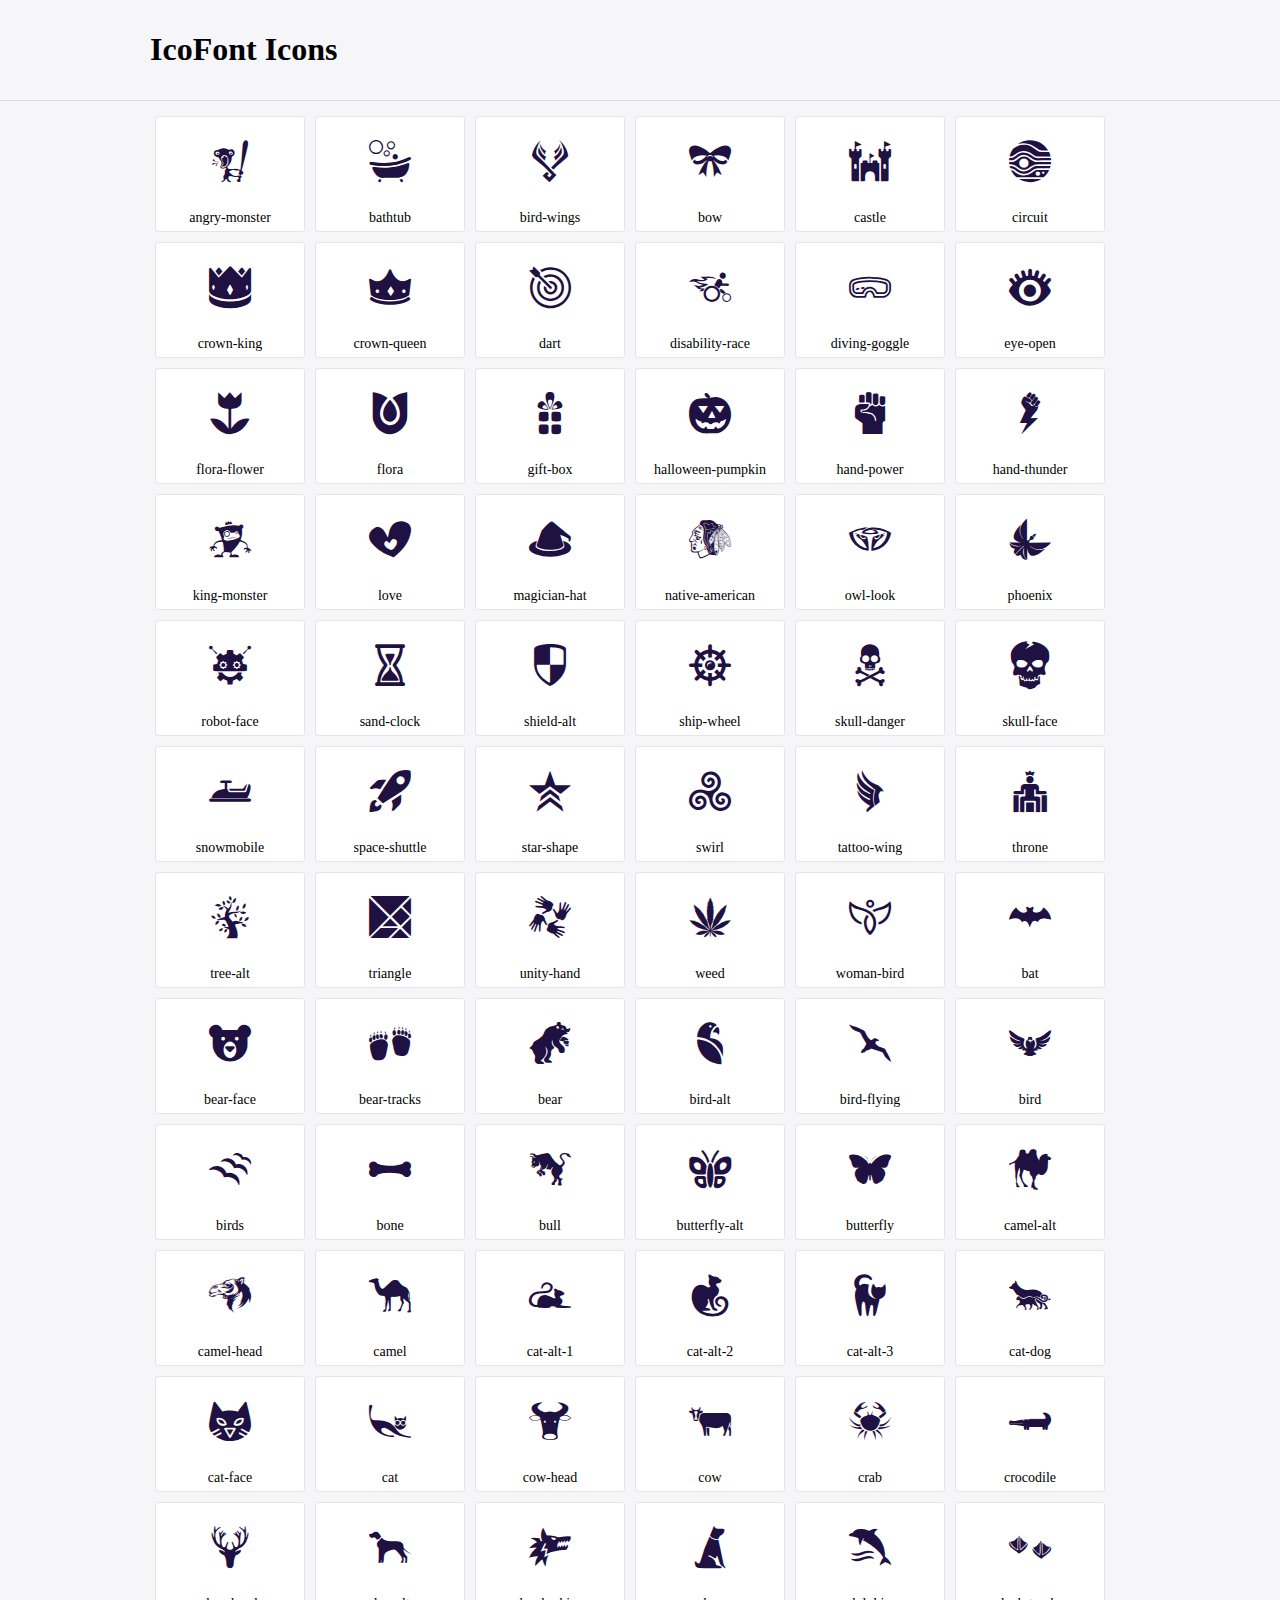
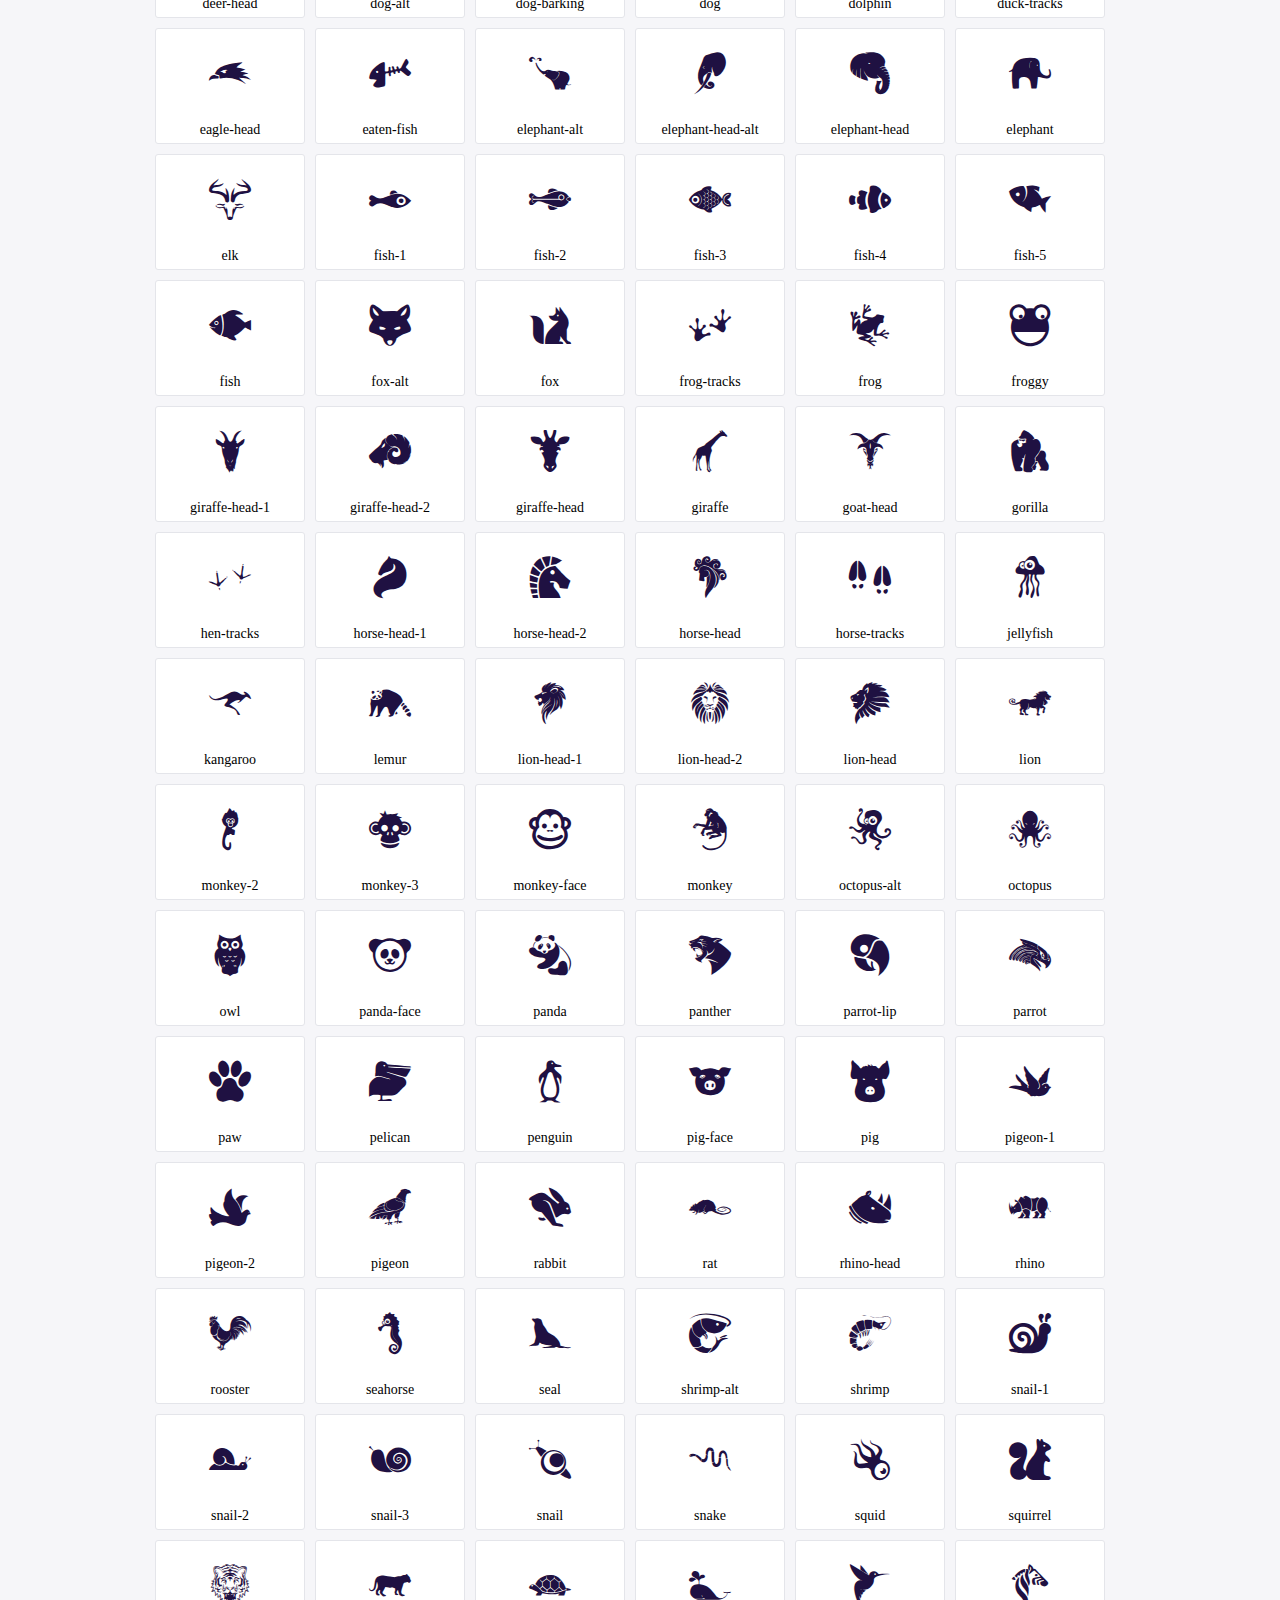
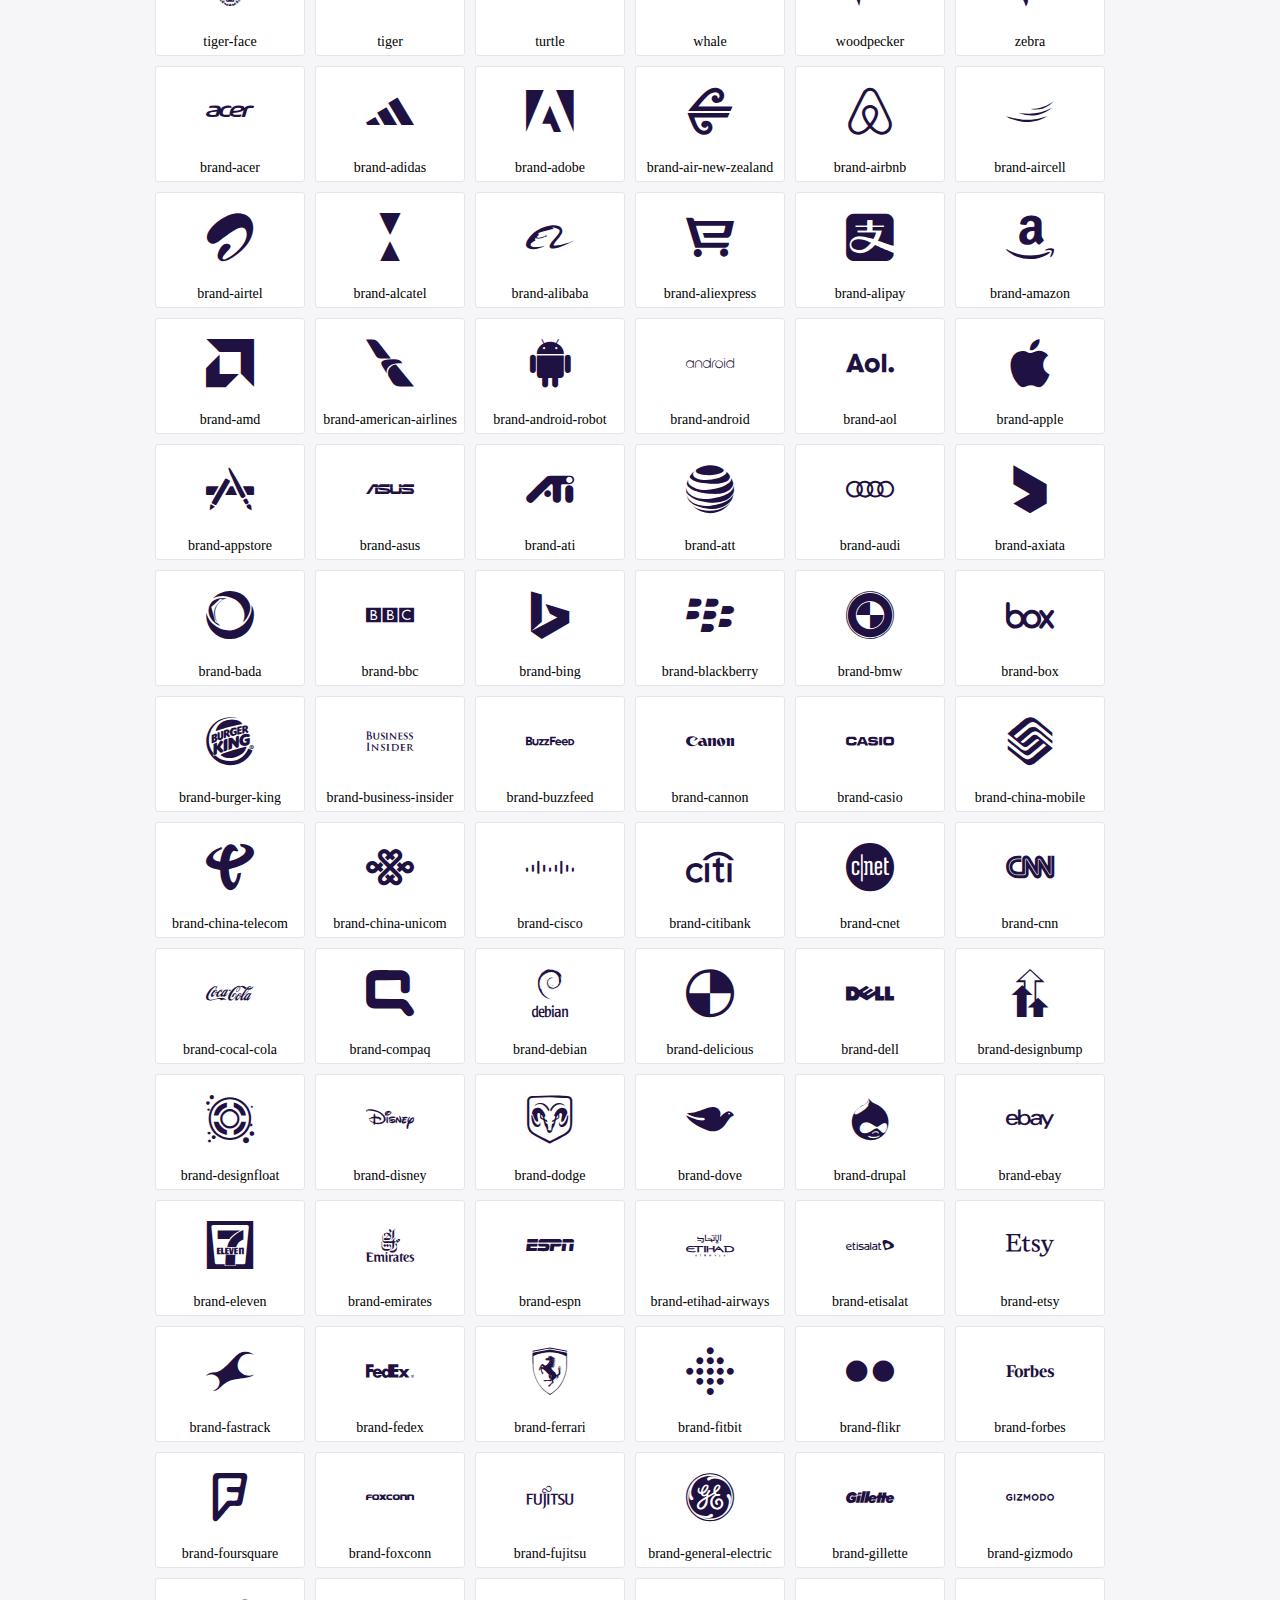
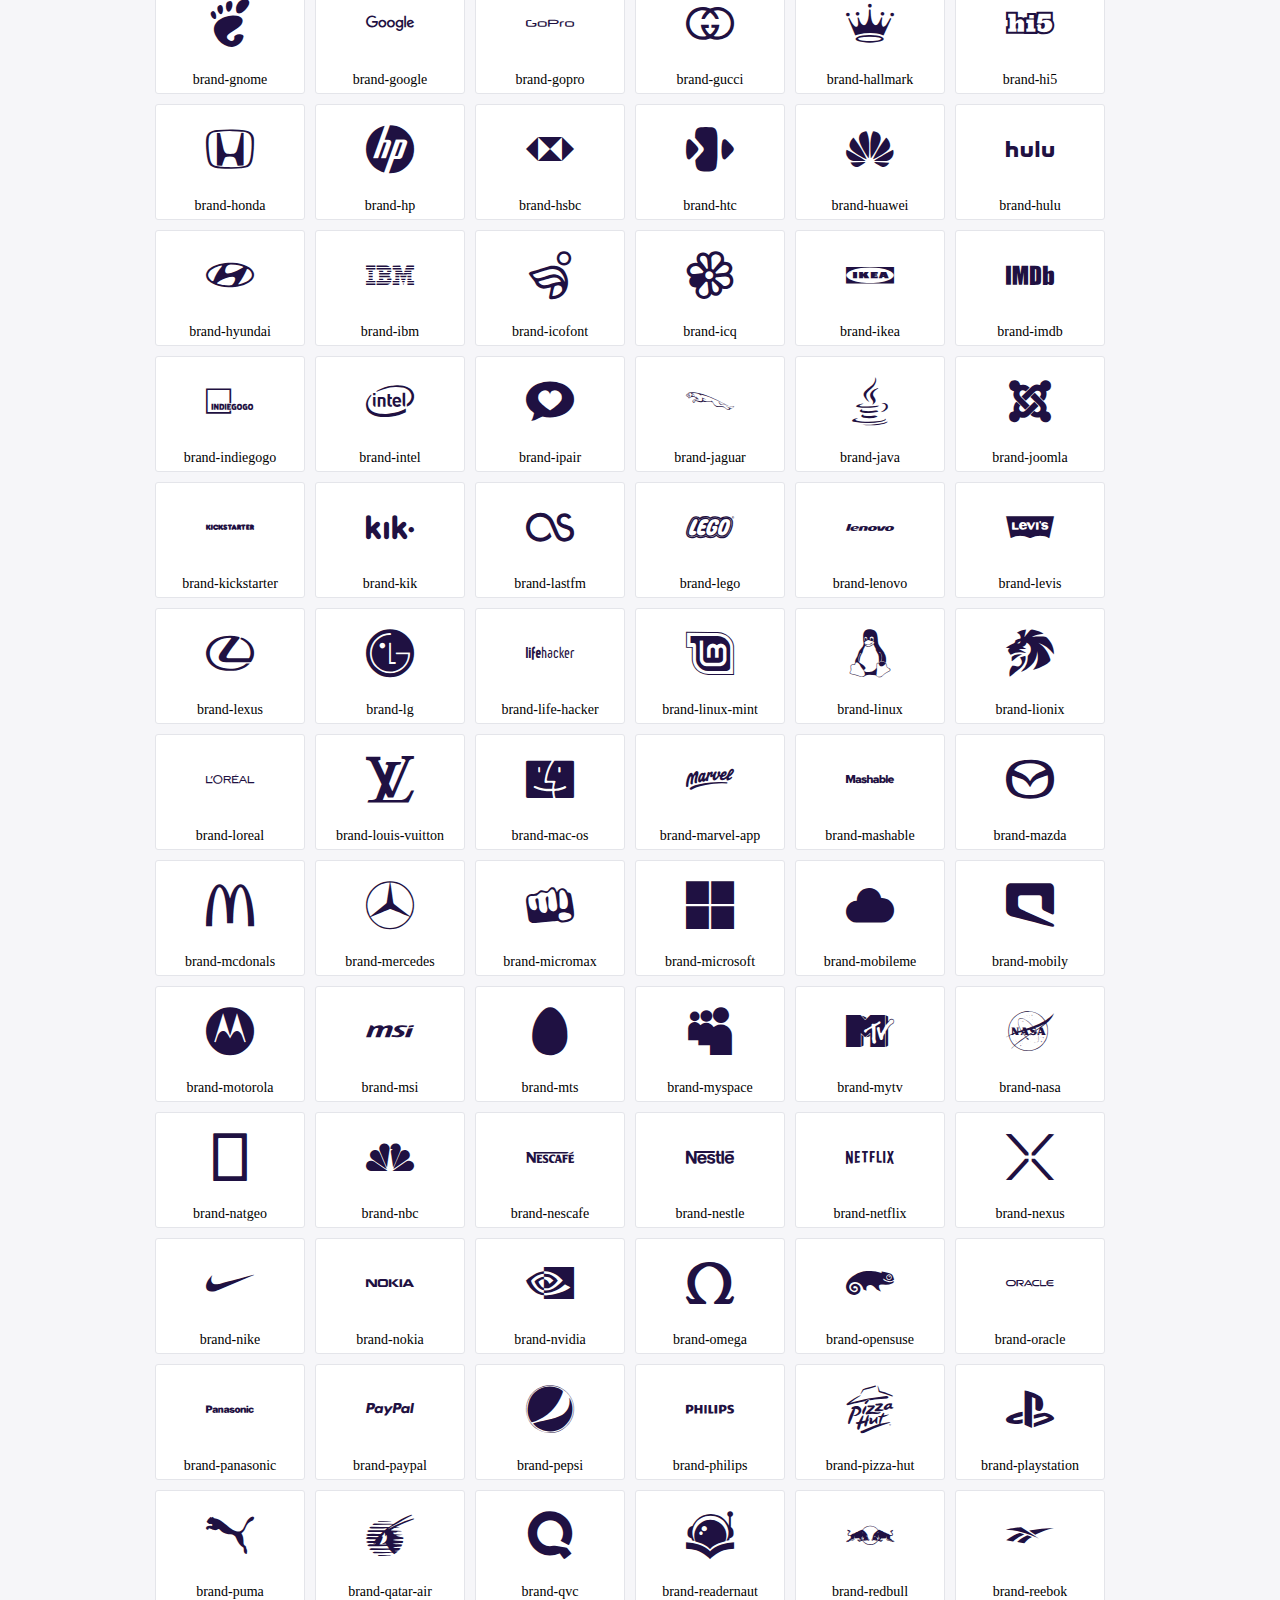
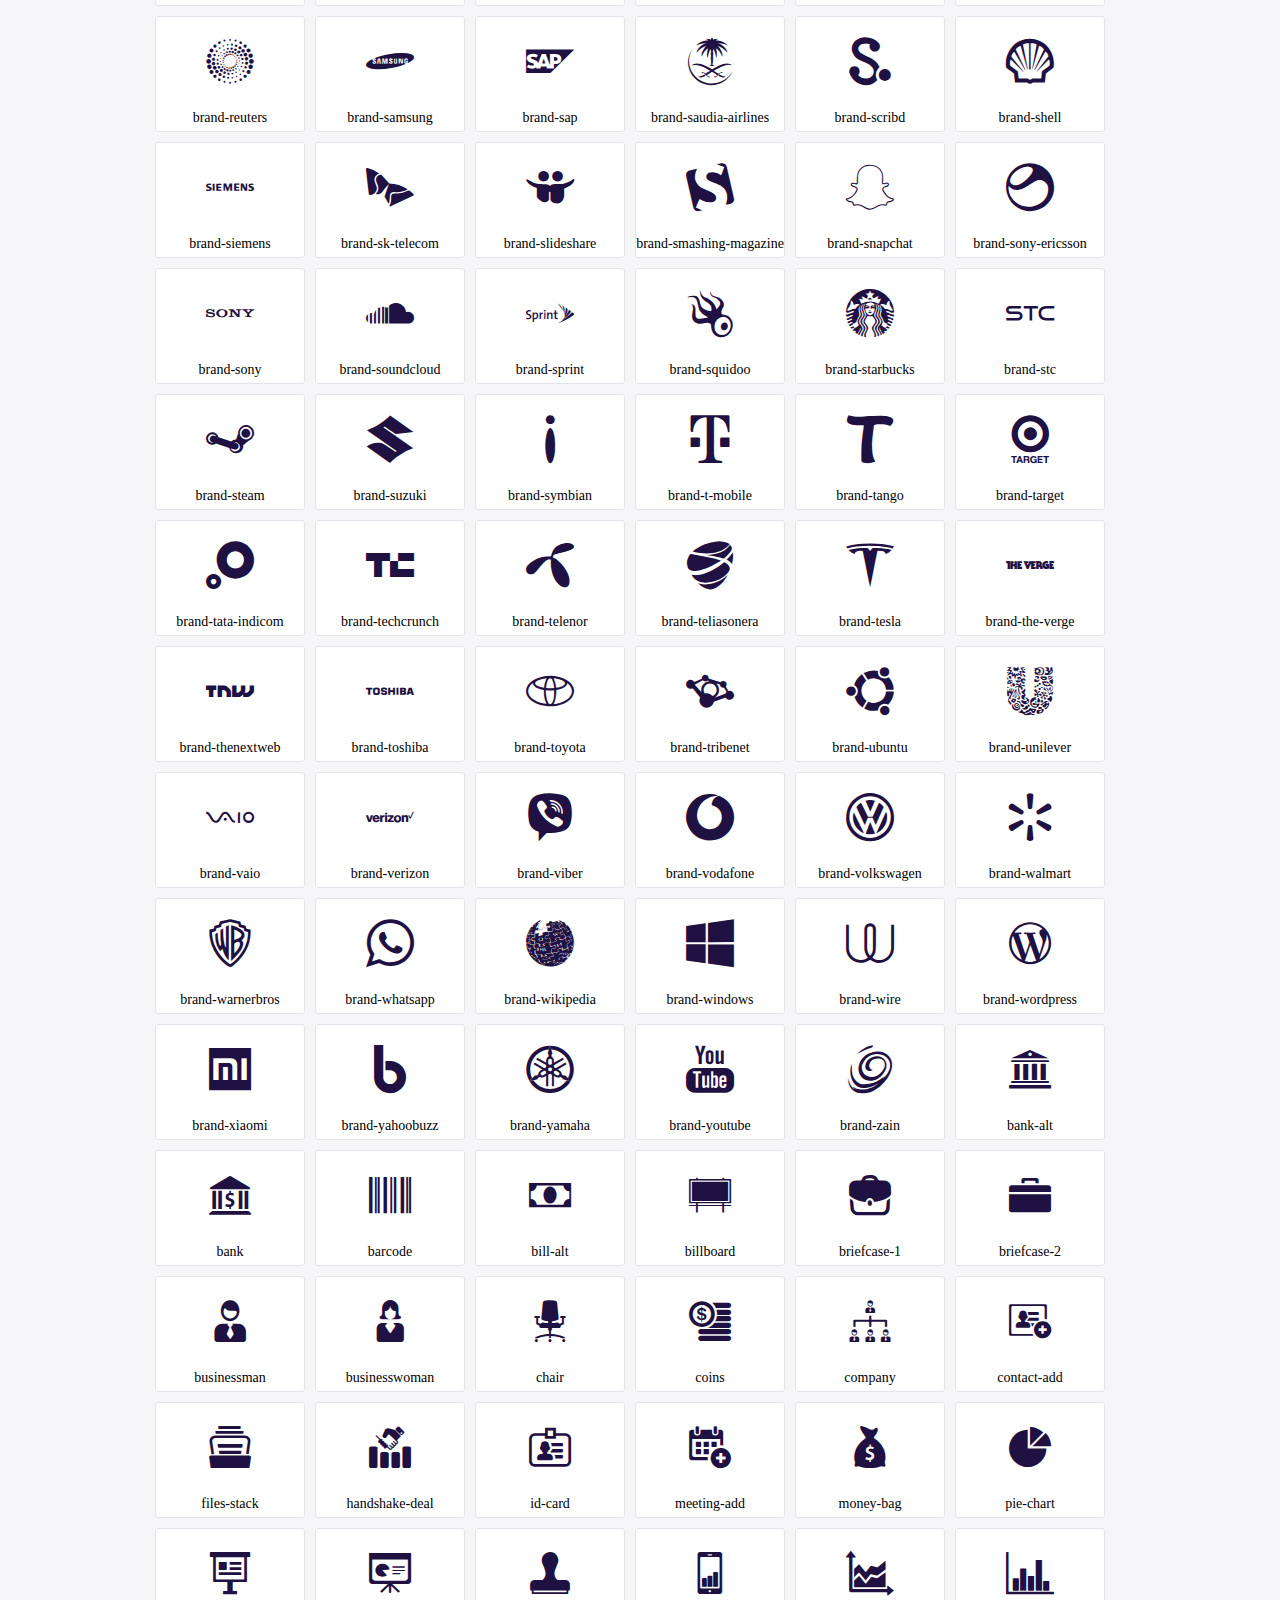
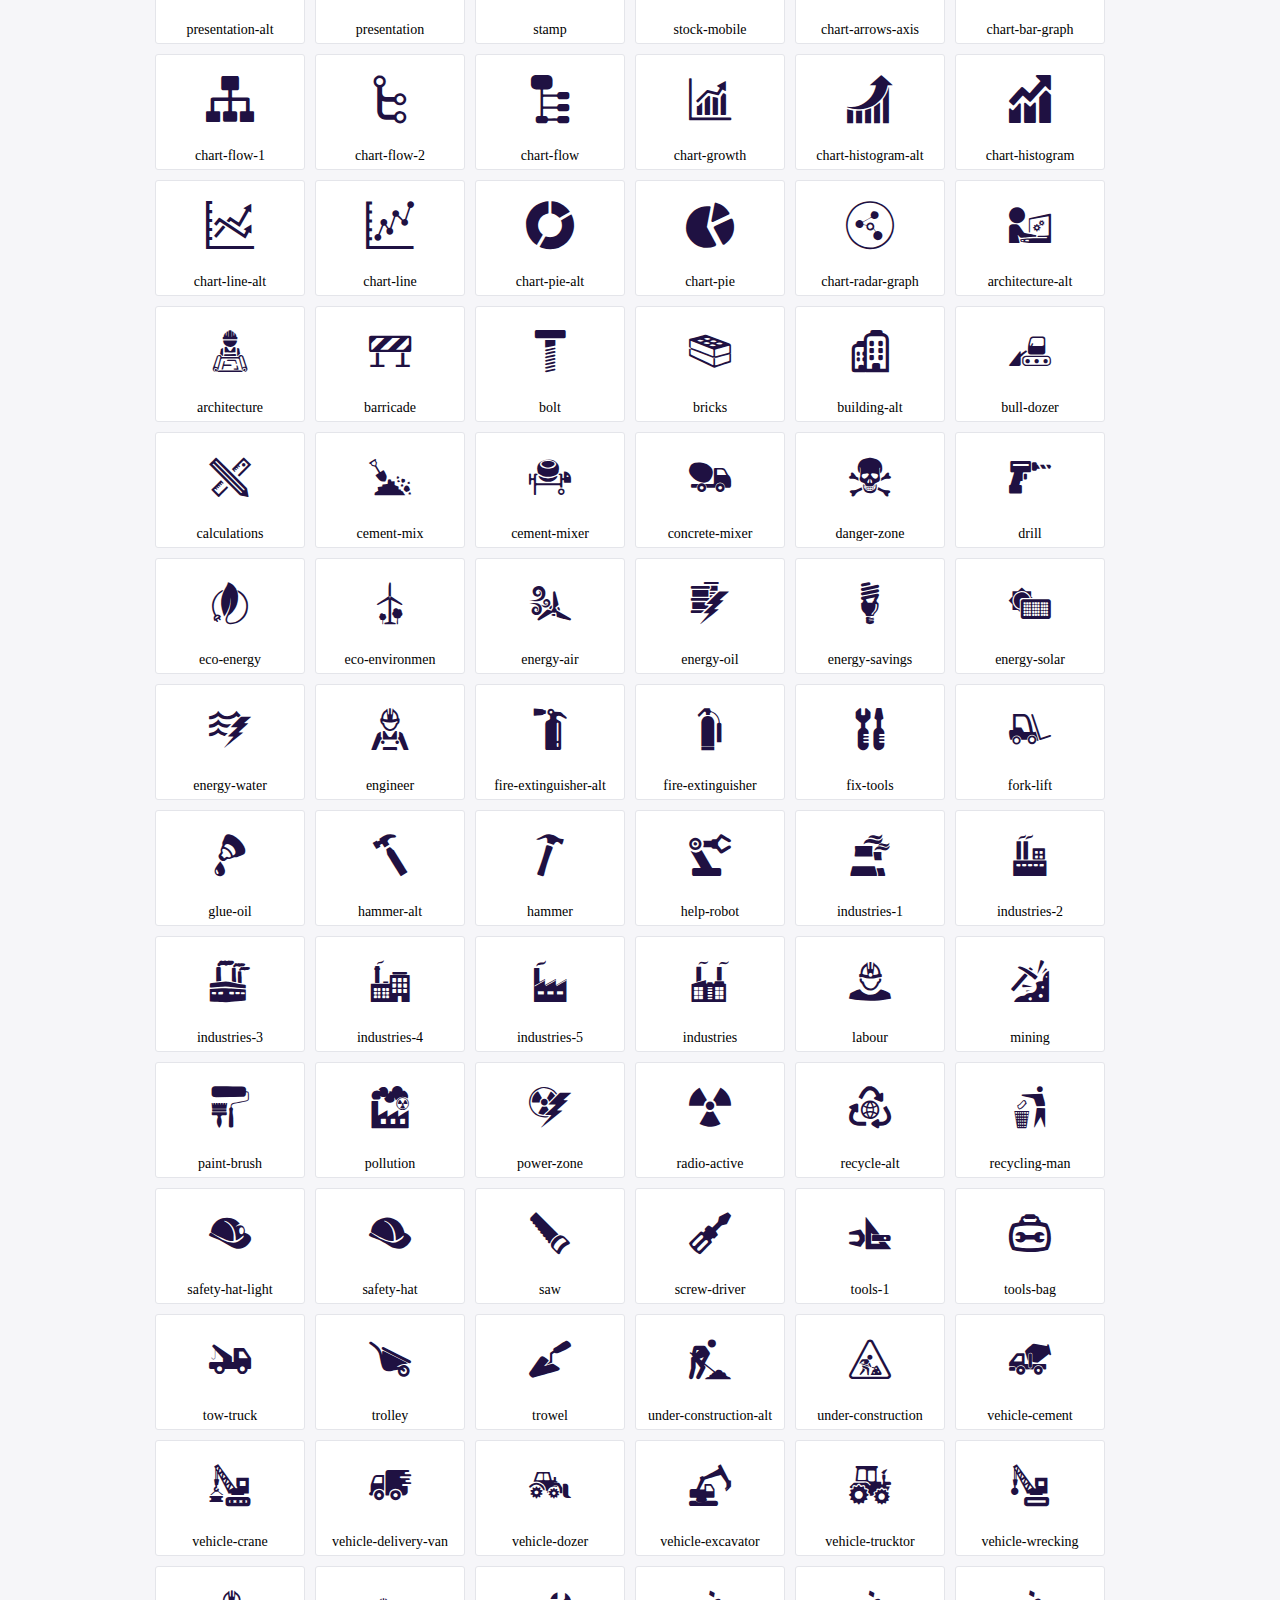
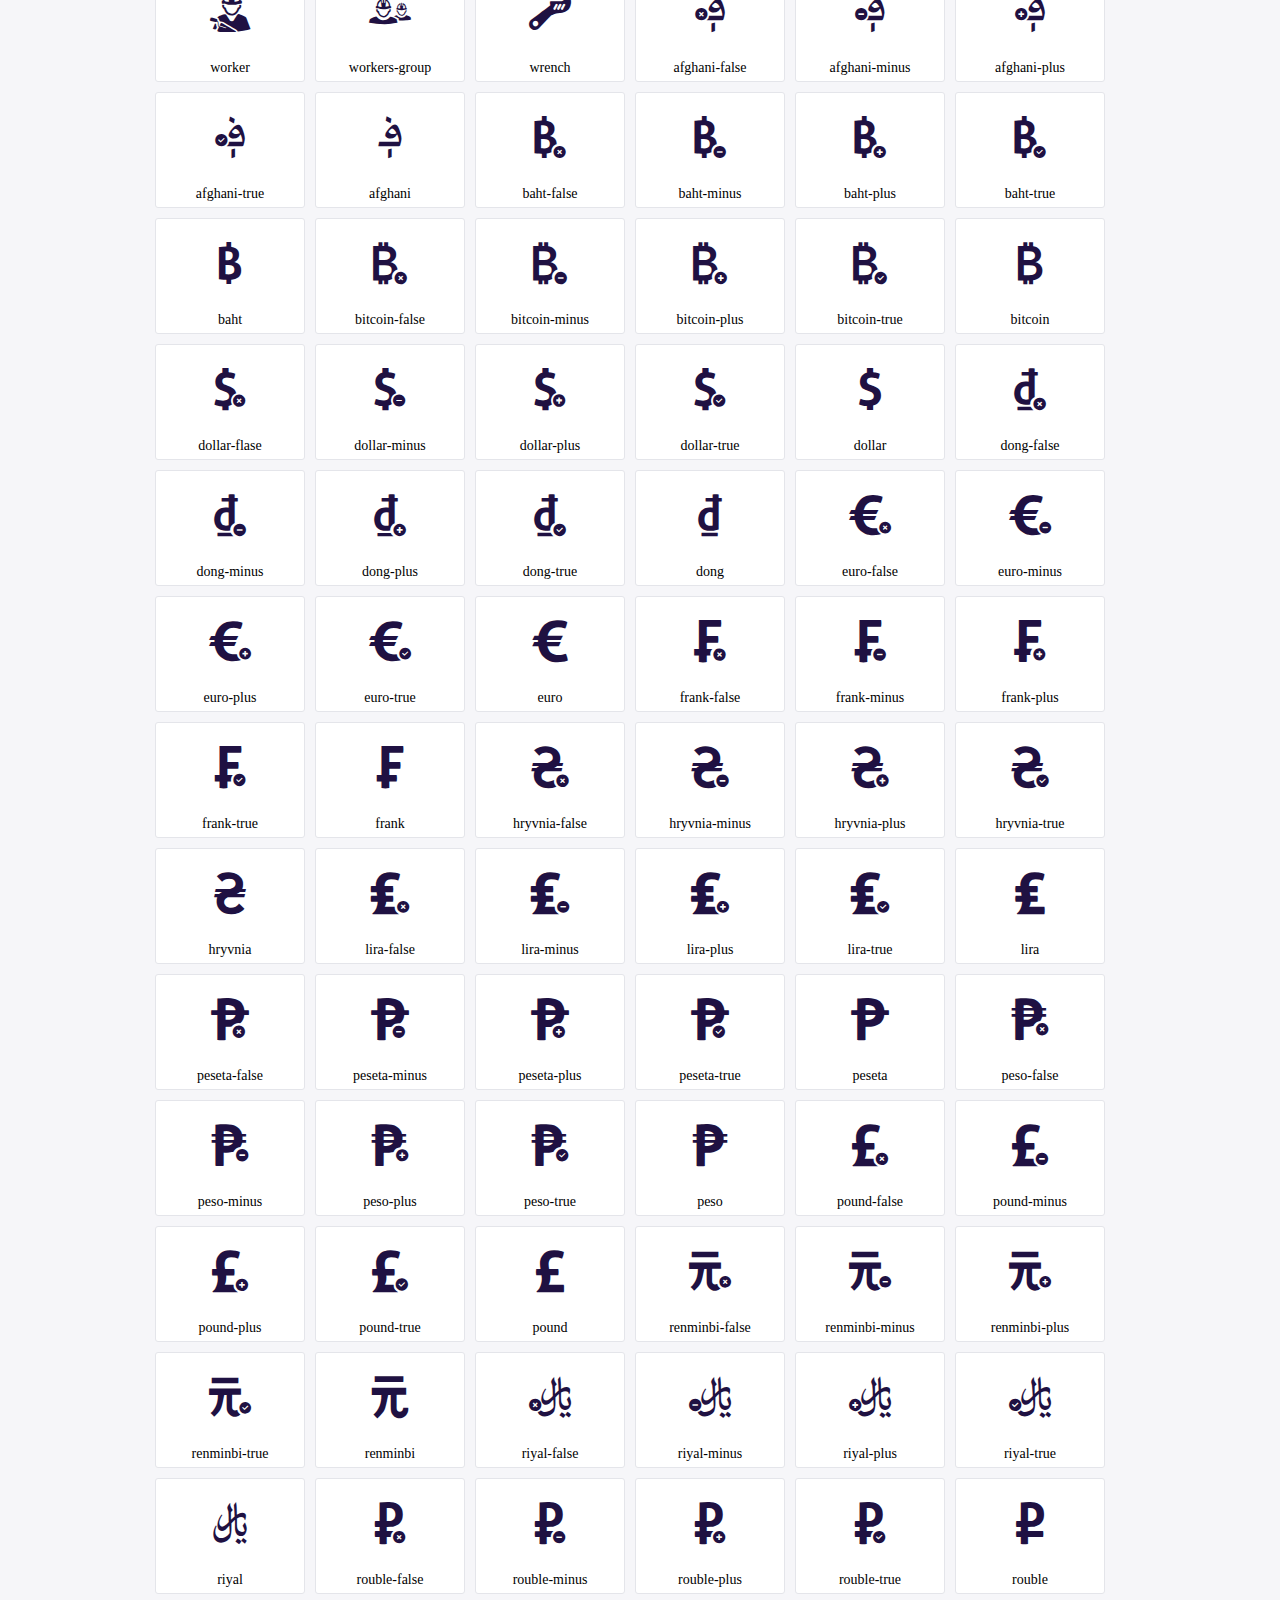
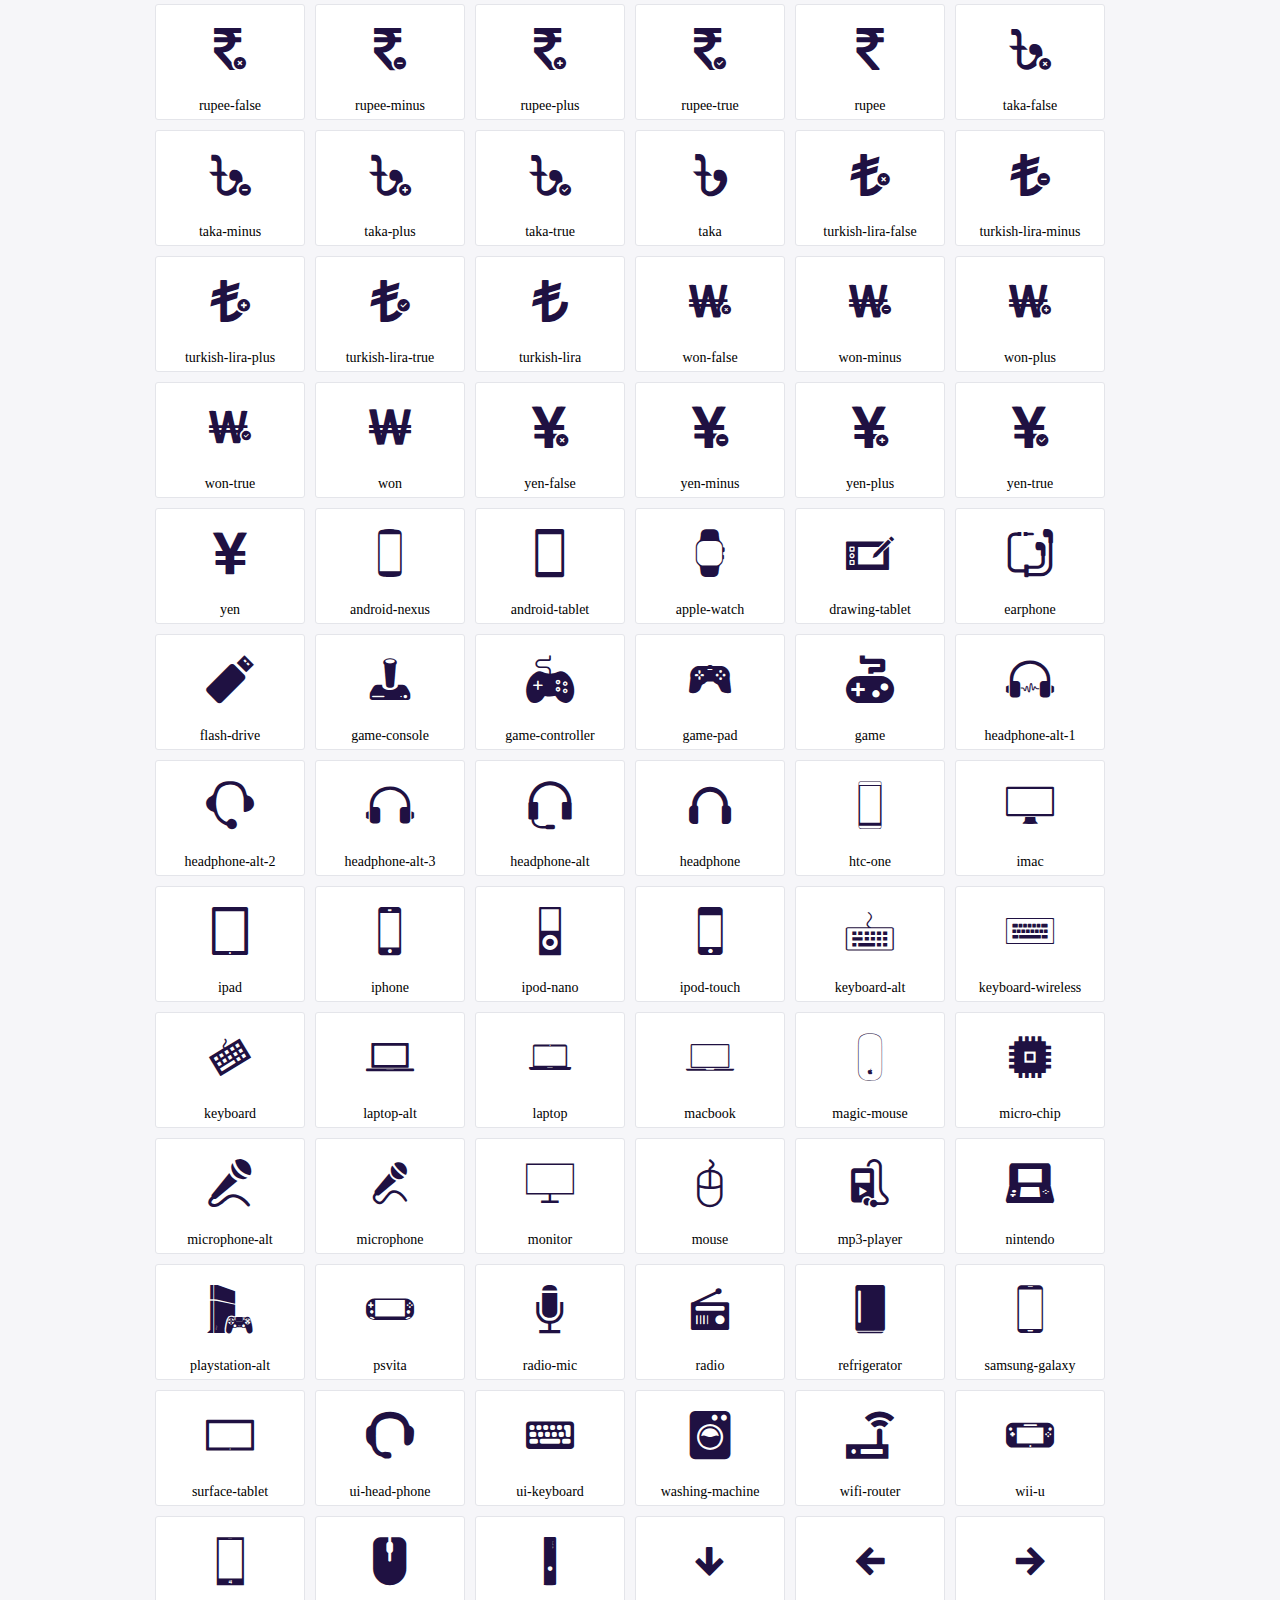
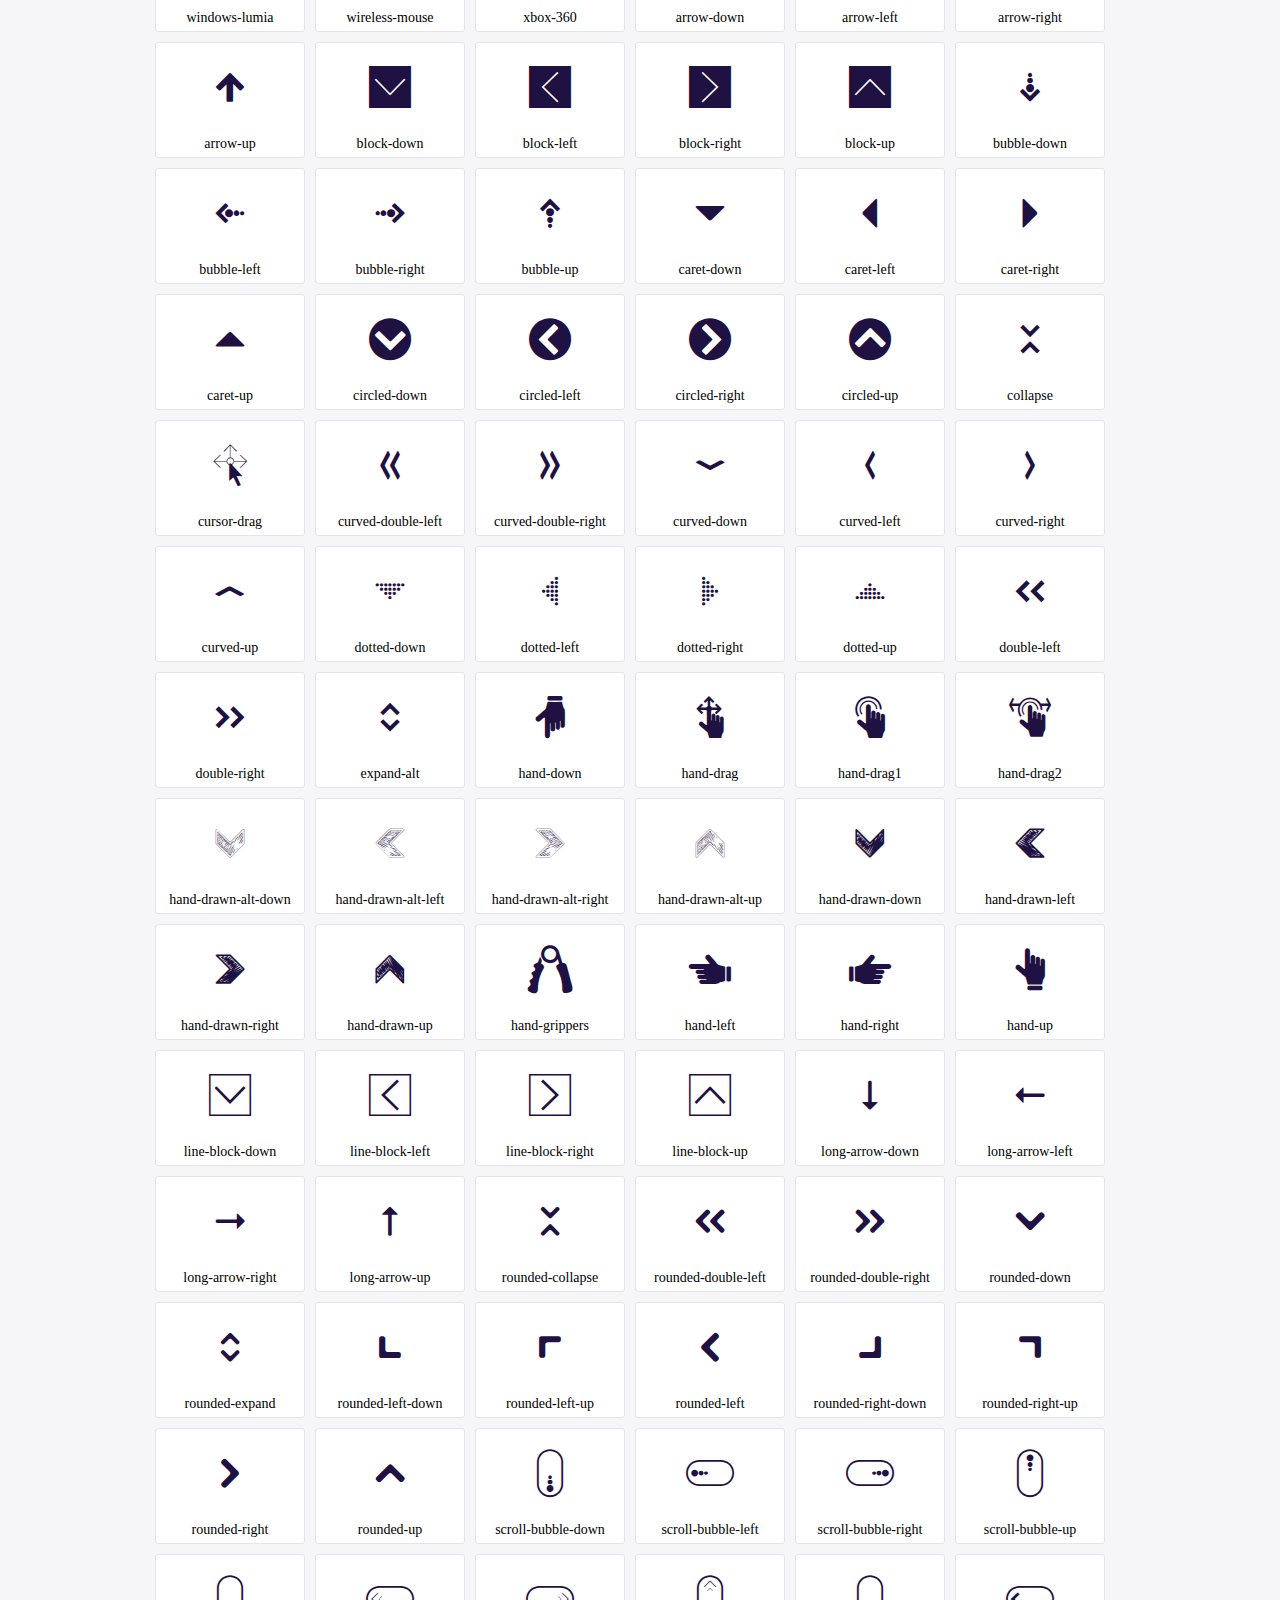
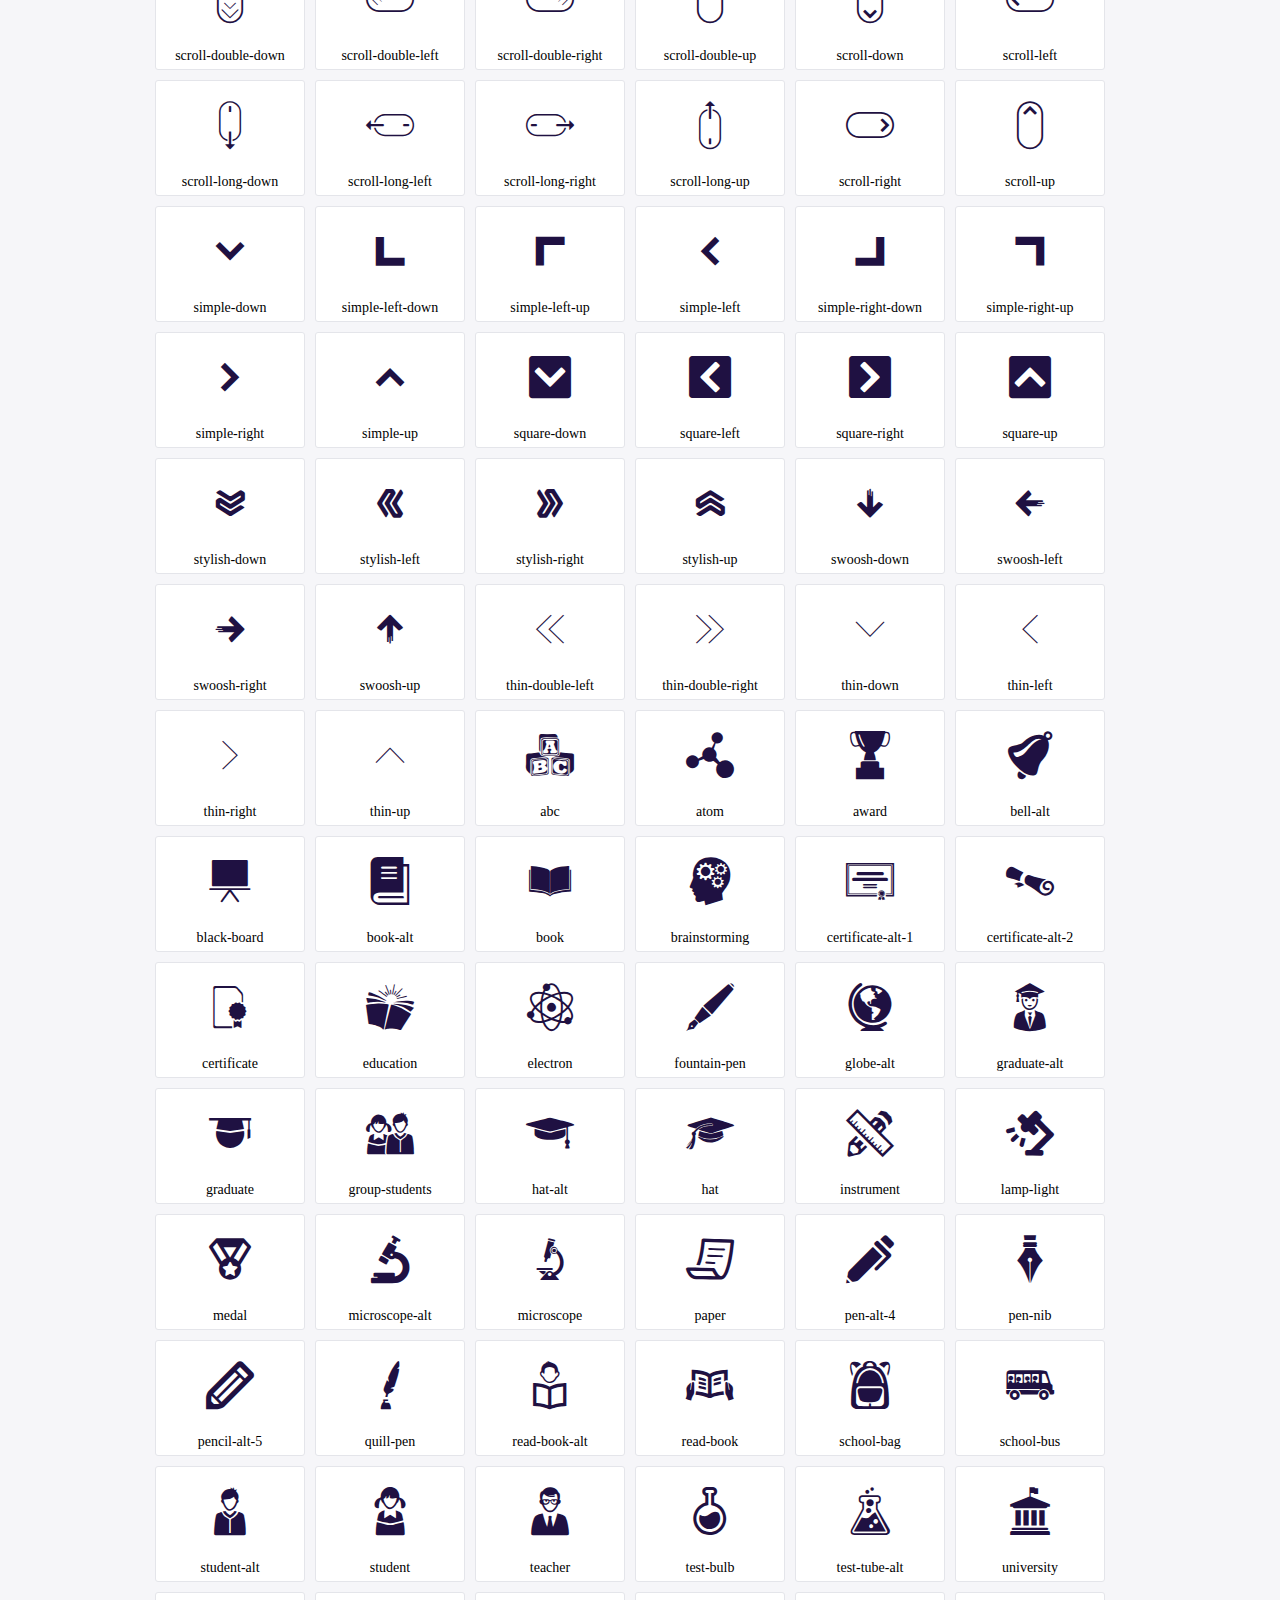
<file: icofont/demo.html>
<!DOCTYPE html>
	<html>
	<head>
		<meta charset="utf-8">
		<title>Examples | IcoFont</title>
		<link rel="stylesheet" type="text/css" href="./icofont.min.css">
		<style type="text/css">
			body {
				margin: 0;
				padding: 0;
				background: #F6F6F9;
			}
			.header {
				border-bottom: 1px solid #DCDCE1;
				padding: 10px 0;
				margin-bottom: 10px;
			}
			.container {
				width: 980px;
				margin: 0 auto;
			}
			.ico-title {
				font-size: 2em;
			}
			.iconlist {
				margin: 0;
				padding: 0;
				list-style: none;
				text-align: center;
				width: 100%;
				display: flex;
				flex-wrap: wrap;
				flex-direction: row;
			}
			.iconlist li {
				position: relative;
				margin: 5px;
				width: 150px;
				cursor: pointer;
			}
			.iconlist li .icon-holder {
				position: relative;
				text-align: center;
				border-radius: 3px;
				overflow: hidden;
				padding-bottom: 5px;
				background: #ffffff;
				border: 1px solid #E4E5EA;
				transition: all 0.2s linear 0s;
			}
			.iconlist li .icon-holder:hover {
				background: #00C3DA;
				color: #ffffff;
			}
			.iconlist li .icon-holder:hover .icon i {
				color: #ffffff;
			}
			.iconlist li .icon-holder .icon {
				padding: 20px;
				text-align: center;
			}
			.iconlist li .icon-holder .icon i {
				font-size: 3em;
				color: #1F1142;
			}
			.iconlist li .icon-holder span {
				font-size: 14px;
				display: block;
				margin-top: 5px;
				border-radius: 3px;
			}
		</style>
	</head>
	<body>
	<div class="header">
		<div class="container">
			<h1 class="ico-title"> IcoFont Icons </h1>
		</div>
	</div>
	<div class="container">
		<ul class="iconlist">
		
		<li>
			<div class="icon-holder">
				<div class="icon"> 
					<i class="icofont-angry-monster"></i>
				</div> 
				<span> angry-monster </span>
			</div>
		</li>
		
		<li>
			<div class="icon-holder">
				<div class="icon"> 
					<i class="icofont-bathtub"></i>
				</div> 
				<span> bathtub </span>
			</div>
		</li>
		
		<li>
			<div class="icon-holder">
				<div class="icon"> 
					<i class="icofont-bird-wings"></i>
				</div> 
				<span> bird-wings </span>
			</div>
		</li>
		
		<li>
			<div class="icon-holder">
				<div class="icon"> 
					<i class="icofont-bow"></i>
				</div> 
				<span> bow </span>
			</div>
		</li>
		
		<li>
			<div class="icon-holder">
				<div class="icon"> 
					<i class="icofont-castle"></i>
				</div> 
				<span> castle </span>
			</div>
		</li>
		
		<li>
			<div class="icon-holder">
				<div class="icon"> 
					<i class="icofont-circuit"></i>
				</div> 
				<span> circuit </span>
			</div>
		</li>
		
		<li>
			<div class="icon-holder">
				<div class="icon"> 
					<i class="icofont-crown-king"></i>
				</div> 
				<span> crown-king </span>
			</div>
		</li>
		
		<li>
			<div class="icon-holder">
				<div class="icon"> 
					<i class="icofont-crown-queen"></i>
				</div> 
				<span> crown-queen </span>
			</div>
		</li>
		
		<li>
			<div class="icon-holder">
				<div class="icon"> 
					<i class="icofont-dart"></i>
				</div> 
				<span> dart </span>
			</div>
		</li>
		
		<li>
			<div class="icon-holder">
				<div class="icon"> 
					<i class="icofont-disability-race"></i>
				</div> 
				<span> disability-race </span>
			</div>
		</li>
		
		<li>
			<div class="icon-holder">
				<div class="icon"> 
					<i class="icofont-diving-goggle"></i>
				</div> 
				<span> diving-goggle </span>
			</div>
		</li>
		
		<li>
			<div class="icon-holder">
				<div class="icon"> 
					<i class="icofont-eye-open"></i>
				</div> 
				<span> eye-open </span>
			</div>
		</li>
		
		<li>
			<div class="icon-holder">
				<div class="icon"> 
					<i class="icofont-flora-flower"></i>
				</div> 
				<span> flora-flower </span>
			</div>
		</li>
		
		<li>
			<div class="icon-holder">
				<div class="icon"> 
					<i class="icofont-flora"></i>
				</div> 
				<span> flora </span>
			</div>
		</li>
		
		<li>
			<div class="icon-holder">
				<div class="icon"> 
					<i class="icofont-gift-box"></i>
				</div> 
				<span> gift-box </span>
			</div>
		</li>
		
		<li>
			<div class="icon-holder">
				<div class="icon"> 
					<i class="icofont-halloween-pumpkin"></i>
				</div> 
				<span> halloween-pumpkin </span>
			</div>
		</li>
		
		<li>
			<div class="icon-holder">
				<div class="icon"> 
					<i class="icofont-hand-power"></i>
				</div> 
				<span> hand-power </span>
			</div>
		</li>
		
		<li>
			<div class="icon-holder">
				<div class="icon"> 
					<i class="icofont-hand-thunder"></i>
				</div> 
				<span> hand-thunder </span>
			</div>
		</li>
		
		<li>
			<div class="icon-holder">
				<div class="icon"> 
					<i class="icofont-king-monster"></i>
				</div> 
				<span> king-monster </span>
			</div>
		</li>
		
		<li>
			<div class="icon-holder">
				<div class="icon"> 
					<i class="icofont-love"></i>
				</div> 
				<span> love </span>
			</div>
		</li>
		
		<li>
			<div class="icon-holder">
				<div class="icon"> 
					<i class="icofont-magician-hat"></i>
				</div> 
				<span> magician-hat </span>
			</div>
		</li>
		
		<li>
			<div class="icon-holder">
				<div class="icon"> 
					<i class="icofont-native-american"></i>
				</div> 
				<span> native-american </span>
			</div>
		</li>
		
		<li>
			<div class="icon-holder">
				<div class="icon"> 
					<i class="icofont-owl-look"></i>
				</div> 
				<span> owl-look </span>
			</div>
		</li>
		
		<li>
			<div class="icon-holder">
				<div class="icon"> 
					<i class="icofont-phoenix"></i>
				</div> 
				<span> phoenix </span>
			</div>
		</li>
		
		<li>
			<div class="icon-holder">
				<div class="icon"> 
					<i class="icofont-robot-face"></i>
				</div> 
				<span> robot-face </span>
			</div>
		</li>
		
		<li>
			<div class="icon-holder">
				<div class="icon"> 
					<i class="icofont-sand-clock"></i>
				</div> 
				<span> sand-clock </span>
			</div>
		</li>
		
		<li>
			<div class="icon-holder">
				<div class="icon"> 
					<i class="icofont-shield-alt"></i>
				</div> 
				<span> shield-alt </span>
			</div>
		</li>
		
		<li>
			<div class="icon-holder">
				<div class="icon"> 
					<i class="icofont-ship-wheel"></i>
				</div> 
				<span> ship-wheel </span>
			</div>
		</li>
		
		<li>
			<div class="icon-holder">
				<div class="icon"> 
					<i class="icofont-skull-danger"></i>
				</div> 
				<span> skull-danger </span>
			</div>
		</li>
		
		<li>
			<div class="icon-holder">
				<div class="icon"> 
					<i class="icofont-skull-face"></i>
				</div> 
				<span> skull-face </span>
			</div>
		</li>
		
		<li>
			<div class="icon-holder">
				<div class="icon"> 
					<i class="icofont-snowmobile"></i>
				</div> 
				<span> snowmobile </span>
			</div>
		</li>
		
		<li>
			<div class="icon-holder">
				<div class="icon"> 
					<i class="icofont-space-shuttle"></i>
				</div> 
				<span> space-shuttle </span>
			</div>
		</li>
		
		<li>
			<div class="icon-holder">
				<div class="icon"> 
					<i class="icofont-star-shape"></i>
				</div> 
				<span> star-shape </span>
			</div>
		</li>
		
		<li>
			<div class="icon-holder">
				<div class="icon"> 
					<i class="icofont-swirl"></i>
				</div> 
				<span> swirl </span>
			</div>
		</li>
		
		<li>
			<div class="icon-holder">
				<div class="icon"> 
					<i class="icofont-tattoo-wing"></i>
				</div> 
				<span> tattoo-wing </span>
			</div>
		</li>
		
		<li>
			<div class="icon-holder">
				<div class="icon"> 
					<i class="icofont-throne"></i>
				</div> 
				<span> throne </span>
			</div>
		</li>
		
		<li>
			<div class="icon-holder">
				<div class="icon"> 
					<i class="icofont-tree-alt"></i>
				</div> 
				<span> tree-alt </span>
			</div>
		</li>
		
		<li>
			<div class="icon-holder">
				<div class="icon"> 
					<i class="icofont-triangle"></i>
				</div> 
				<span> triangle </span>
			</div>
		</li>
		
		<li>
			<div class="icon-holder">
				<div class="icon"> 
					<i class="icofont-unity-hand"></i>
				</div> 
				<span> unity-hand </span>
			</div>
		</li>
		
		<li>
			<div class="icon-holder">
				<div class="icon"> 
					<i class="icofont-weed"></i>
				</div> 
				<span> weed </span>
			</div>
		</li>
		
		<li>
			<div class="icon-holder">
				<div class="icon"> 
					<i class="icofont-woman-bird"></i>
				</div> 
				<span> woman-bird </span>
			</div>
		</li>
		
		<li>
			<div class="icon-holder">
				<div class="icon"> 
					<i class="icofont-bat"></i>
				</div> 
				<span> bat </span>
			</div>
		</li>
		
		<li>
			<div class="icon-holder">
				<div class="icon"> 
					<i class="icofont-bear-face"></i>
				</div> 
				<span> bear-face </span>
			</div>
		</li>
		
		<li>
			<div class="icon-holder">
				<div class="icon"> 
					<i class="icofont-bear-tracks"></i>
				</div> 
				<span> bear-tracks </span>
			</div>
		</li>
		
		<li>
			<div class="icon-holder">
				<div class="icon"> 
					<i class="icofont-bear"></i>
				</div> 
				<span> bear </span>
			</div>
		</li>
		
		<li>
			<div class="icon-holder">
				<div class="icon"> 
					<i class="icofont-bird-alt"></i>
				</div> 
				<span> bird-alt </span>
			</div>
		</li>
		
		<li>
			<div class="icon-holder">
				<div class="icon"> 
					<i class="icofont-bird-flying"></i>
				</div> 
				<span> bird-flying </span>
			</div>
		</li>
		
		<li>
			<div class="icon-holder">
				<div class="icon"> 
					<i class="icofont-bird"></i>
				</div> 
				<span> bird </span>
			</div>
		</li>
		
		<li>
			<div class="icon-holder">
				<div class="icon"> 
					<i class="icofont-birds"></i>
				</div> 
				<span> birds </span>
			</div>
		</li>
		
		<li>
			<div class="icon-holder">
				<div class="icon"> 
					<i class="icofont-bone"></i>
				</div> 
				<span> bone </span>
			</div>
		</li>
		
		<li>
			<div class="icon-holder">
				<div class="icon"> 
					<i class="icofont-bull"></i>
				</div> 
				<span> bull </span>
			</div>
		</li>
		
		<li>
			<div class="icon-holder">
				<div class="icon"> 
					<i class="icofont-butterfly-alt"></i>
				</div> 
				<span> butterfly-alt </span>
			</div>
		</li>
		
		<li>
			<div class="icon-holder">
				<div class="icon"> 
					<i class="icofont-butterfly"></i>
				</div> 
				<span> butterfly </span>
			</div>
		</li>
		
		<li>
			<div class="icon-holder">
				<div class="icon"> 
					<i class="icofont-camel-alt"></i>
				</div> 
				<span> camel-alt </span>
			</div>
		</li>
		
		<li>
			<div class="icon-holder">
				<div class="icon"> 
					<i class="icofont-camel-head"></i>
				</div> 
				<span> camel-head </span>
			</div>
		</li>
		
		<li>
			<div class="icon-holder">
				<div class="icon"> 
					<i class="icofont-camel"></i>
				</div> 
				<span> camel </span>
			</div>
		</li>
		
		<li>
			<div class="icon-holder">
				<div class="icon"> 
					<i class="icofont-cat-alt-1"></i>
				</div> 
				<span> cat-alt-1 </span>
			</div>
		</li>
		
		<li>
			<div class="icon-holder">
				<div class="icon"> 
					<i class="icofont-cat-alt-2"></i>
				</div> 
				<span> cat-alt-2 </span>
			</div>
		</li>
		
		<li>
			<div class="icon-holder">
				<div class="icon"> 
					<i class="icofont-cat-alt-3"></i>
				</div> 
				<span> cat-alt-3 </span>
			</div>
		</li>
		
		<li>
			<div class="icon-holder">
				<div class="icon"> 
					<i class="icofont-cat-dog"></i>
				</div> 
				<span> cat-dog </span>
			</div>
		</li>
		
		<li>
			<div class="icon-holder">
				<div class="icon"> 
					<i class="icofont-cat-face"></i>
				</div> 
				<span> cat-face </span>
			</div>
		</li>
		
		<li>
			<div class="icon-holder">
				<div class="icon"> 
					<i class="icofont-cat"></i>
				</div> 
				<span> cat </span>
			</div>
		</li>
		
		<li>
			<div class="icon-holder">
				<div class="icon"> 
					<i class="icofont-cow-head"></i>
				</div> 
				<span> cow-head </span>
			</div>
		</li>
		
		<li>
			<div class="icon-holder">
				<div class="icon"> 
					<i class="icofont-cow"></i>
				</div> 
				<span> cow </span>
			</div>
		</li>
		
		<li>
			<div class="icon-holder">
				<div class="icon"> 
					<i class="icofont-crab"></i>
				</div> 
				<span> crab </span>
			</div>
		</li>
		
		<li>
			<div class="icon-holder">
				<div class="icon"> 
					<i class="icofont-crocodile"></i>
				</div> 
				<span> crocodile </span>
			</div>
		</li>
		
		<li>
			<div class="icon-holder">
				<div class="icon"> 
					<i class="icofont-deer-head"></i>
				</div> 
				<span> deer-head </span>
			</div>
		</li>
		
		<li>
			<div class="icon-holder">
				<div class="icon"> 
					<i class="icofont-dog-alt"></i>
				</div> 
				<span> dog-alt </span>
			</div>
		</li>
		
		<li>
			<div class="icon-holder">
				<div class="icon"> 
					<i class="icofont-dog-barking"></i>
				</div> 
				<span> dog-barking </span>
			</div>
		</li>
		
		<li>
			<div class="icon-holder">
				<div class="icon"> 
					<i class="icofont-dog"></i>
				</div> 
				<span> dog </span>
			</div>
		</li>
		
		<li>
			<div class="icon-holder">
				<div class="icon"> 
					<i class="icofont-dolphin"></i>
				</div> 
				<span> dolphin </span>
			</div>
		</li>
		
		<li>
			<div class="icon-holder">
				<div class="icon"> 
					<i class="icofont-duck-tracks"></i>
				</div> 
				<span> duck-tracks </span>
			</div>
		</li>
		
		<li>
			<div class="icon-holder">
				<div class="icon"> 
					<i class="icofont-eagle-head"></i>
				</div> 
				<span> eagle-head </span>
			</div>
		</li>
		
		<li>
			<div class="icon-holder">
				<div class="icon"> 
					<i class="icofont-eaten-fish"></i>
				</div> 
				<span> eaten-fish </span>
			</div>
		</li>
		
		<li>
			<div class="icon-holder">
				<div class="icon"> 
					<i class="icofont-elephant-alt"></i>
				</div> 
				<span> elephant-alt </span>
			</div>
		</li>
		
		<li>
			<div class="icon-holder">
				<div class="icon"> 
					<i class="icofont-elephant-head-alt"></i>
				</div> 
				<span> elephant-head-alt </span>
			</div>
		</li>
		
		<li>
			<div class="icon-holder">
				<div class="icon"> 
					<i class="icofont-elephant-head"></i>
				</div> 
				<span> elephant-head </span>
			</div>
		</li>
		
		<li>
			<div class="icon-holder">
				<div class="icon"> 
					<i class="icofont-elephant"></i>
				</div> 
				<span> elephant </span>
			</div>
		</li>
		
		<li>
			<div class="icon-holder">
				<div class="icon"> 
					<i class="icofont-elk"></i>
				</div> 
				<span> elk </span>
			</div>
		</li>
		
		<li>
			<div class="icon-holder">
				<div class="icon"> 
					<i class="icofont-fish-1"></i>
				</div> 
				<span> fish-1 </span>
			</div>
		</li>
		
		<li>
			<div class="icon-holder">
				<div class="icon"> 
					<i class="icofont-fish-2"></i>
				</div> 
				<span> fish-2 </span>
			</div>
		</li>
		
		<li>
			<div class="icon-holder">
				<div class="icon"> 
					<i class="icofont-fish-3"></i>
				</div> 
				<span> fish-3 </span>
			</div>
		</li>
		
		<li>
			<div class="icon-holder">
				<div class="icon"> 
					<i class="icofont-fish-4"></i>
				</div> 
				<span> fish-4 </span>
			</div>
		</li>
		
		<li>
			<div class="icon-holder">
				<div class="icon"> 
					<i class="icofont-fish-5"></i>
				</div> 
				<span> fish-5 </span>
			</div>
		</li>
		
		<li>
			<div class="icon-holder">
				<div class="icon"> 
					<i class="icofont-fish"></i>
				</div> 
				<span> fish </span>
			</div>
		</li>
		
		<li>
			<div class="icon-holder">
				<div class="icon"> 
					<i class="icofont-fox-alt"></i>
				</div> 
				<span> fox-alt </span>
			</div>
		</li>
		
		<li>
			<div class="icon-holder">
				<div class="icon"> 
					<i class="icofont-fox"></i>
				</div> 
				<span> fox </span>
			</div>
		</li>
		
		<li>
			<div class="icon-holder">
				<div class="icon"> 
					<i class="icofont-frog-tracks"></i>
				</div> 
				<span> frog-tracks </span>
			</div>
		</li>
		
		<li>
			<div class="icon-holder">
				<div class="icon"> 
					<i class="icofont-frog"></i>
				</div> 
				<span> frog </span>
			</div>
		</li>
		
		<li>
			<div class="icon-holder">
				<div class="icon"> 
					<i class="icofont-froggy"></i>
				</div> 
				<span> froggy </span>
			</div>
		</li>
		
		<li>
			<div class="icon-holder">
				<div class="icon"> 
					<i class="icofont-giraffe-head-1"></i>
				</div> 
				<span> giraffe-head-1 </span>
			</div>
		</li>
		
		<li>
			<div class="icon-holder">
				<div class="icon"> 
					<i class="icofont-giraffe-head-2"></i>
				</div> 
				<span> giraffe-head-2 </span>
			</div>
		</li>
		
		<li>
			<div class="icon-holder">
				<div class="icon"> 
					<i class="icofont-giraffe-head"></i>
				</div> 
				<span> giraffe-head </span>
			</div>
		</li>
		
		<li>
			<div class="icon-holder">
				<div class="icon"> 
					<i class="icofont-giraffe"></i>
				</div> 
				<span> giraffe </span>
			</div>
		</li>
		
		<li>
			<div class="icon-holder">
				<div class="icon"> 
					<i class="icofont-goat-head"></i>
				</div> 
				<span> goat-head </span>
			</div>
		</li>
		
		<li>
			<div class="icon-holder">
				<div class="icon"> 
					<i class="icofont-gorilla"></i>
				</div> 
				<span> gorilla </span>
			</div>
		</li>
		
		<li>
			<div class="icon-holder">
				<div class="icon"> 
					<i class="icofont-hen-tracks"></i>
				</div> 
				<span> hen-tracks </span>
			</div>
		</li>
		
		<li>
			<div class="icon-holder">
				<div class="icon"> 
					<i class="icofont-horse-head-1"></i>
				</div> 
				<span> horse-head-1 </span>
			</div>
		</li>
		
		<li>
			<div class="icon-holder">
				<div class="icon"> 
					<i class="icofont-horse-head-2"></i>
				</div> 
				<span> horse-head-2 </span>
			</div>
		</li>
		
		<li>
			<div class="icon-holder">
				<div class="icon"> 
					<i class="icofont-horse-head"></i>
				</div> 
				<span> horse-head </span>
			</div>
		</li>
		
		<li>
			<div class="icon-holder">
				<div class="icon"> 
					<i class="icofont-horse-tracks"></i>
				</div> 
				<span> horse-tracks </span>
			</div>
		</li>
		
		<li>
			<div class="icon-holder">
				<div class="icon"> 
					<i class="icofont-jellyfish"></i>
				</div> 
				<span> jellyfish </span>
			</div>
		</li>
		
		<li>
			<div class="icon-holder">
				<div class="icon"> 
					<i class="icofont-kangaroo"></i>
				</div> 
				<span> kangaroo </span>
			</div>
		</li>
		
		<li>
			<div class="icon-holder">
				<div class="icon"> 
					<i class="icofont-lemur"></i>
				</div> 
				<span> lemur </span>
			</div>
		</li>
		
		<li>
			<div class="icon-holder">
				<div class="icon"> 
					<i class="icofont-lion-head-1"></i>
				</div> 
				<span> lion-head-1 </span>
			</div>
		</li>
		
		<li>
			<div class="icon-holder">
				<div class="icon"> 
					<i class="icofont-lion-head-2"></i>
				</div> 
				<span> lion-head-2 </span>
			</div>
		</li>
		
		<li>
			<div class="icon-holder">
				<div class="icon"> 
					<i class="icofont-lion-head"></i>
				</div> 
				<span> lion-head </span>
			</div>
		</li>
		
		<li>
			<div class="icon-holder">
				<div class="icon"> 
					<i class="icofont-lion"></i>
				</div> 
				<span> lion </span>
			</div>
		</li>
		
		<li>
			<div class="icon-holder">
				<div class="icon"> 
					<i class="icofont-monkey-2"></i>
				</div> 
				<span> monkey-2 </span>
			</div>
		</li>
		
		<li>
			<div class="icon-holder">
				<div class="icon"> 
					<i class="icofont-monkey-3"></i>
				</div> 
				<span> monkey-3 </span>
			</div>
		</li>
		
		<li>
			<div class="icon-holder">
				<div class="icon"> 
					<i class="icofont-monkey-face"></i>
				</div> 
				<span> monkey-face </span>
			</div>
		</li>
		
		<li>
			<div class="icon-holder">
				<div class="icon"> 
					<i class="icofont-monkey"></i>
				</div> 
				<span> monkey </span>
			</div>
		</li>
		
		<li>
			<div class="icon-holder">
				<div class="icon"> 
					<i class="icofont-octopus-alt"></i>
				</div> 
				<span> octopus-alt </span>
			</div>
		</li>
		
		<li>
			<div class="icon-holder">
				<div class="icon"> 
					<i class="icofont-octopus"></i>
				</div> 
				<span> octopus </span>
			</div>
		</li>
		
		<li>
			<div class="icon-holder">
				<div class="icon"> 
					<i class="icofont-owl"></i>
				</div> 
				<span> owl </span>
			</div>
		</li>
		
		<li>
			<div class="icon-holder">
				<div class="icon"> 
					<i class="icofont-panda-face"></i>
				</div> 
				<span> panda-face </span>
			</div>
		</li>
		
		<li>
			<div class="icon-holder">
				<div class="icon"> 
					<i class="icofont-panda"></i>
				</div> 
				<span> panda </span>
			</div>
		</li>
		
		<li>
			<div class="icon-holder">
				<div class="icon"> 
					<i class="icofont-panther"></i>
				</div> 
				<span> panther </span>
			</div>
		</li>
		
		<li>
			<div class="icon-holder">
				<div class="icon"> 
					<i class="icofont-parrot-lip"></i>
				</div> 
				<span> parrot-lip </span>
			</div>
		</li>
		
		<li>
			<div class="icon-holder">
				<div class="icon"> 
					<i class="icofont-parrot"></i>
				</div> 
				<span> parrot </span>
			</div>
		</li>
		
		<li>
			<div class="icon-holder">
				<div class="icon"> 
					<i class="icofont-paw"></i>
				</div> 
				<span> paw </span>
			</div>
		</li>
		
		<li>
			<div class="icon-holder">
				<div class="icon"> 
					<i class="icofont-pelican"></i>
				</div> 
				<span> pelican </span>
			</div>
		</li>
		
		<li>
			<div class="icon-holder">
				<div class="icon"> 
					<i class="icofont-penguin"></i>
				</div> 
				<span> penguin </span>
			</div>
		</li>
		
		<li>
			<div class="icon-holder">
				<div class="icon"> 
					<i class="icofont-pig-face"></i>
				</div> 
				<span> pig-face </span>
			</div>
		</li>
		
		<li>
			<div class="icon-holder">
				<div class="icon"> 
					<i class="icofont-pig"></i>
				</div> 
				<span> pig </span>
			</div>
		</li>
		
		<li>
			<div class="icon-holder">
				<div class="icon"> 
					<i class="icofont-pigeon-1"></i>
				</div> 
				<span> pigeon-1 </span>
			</div>
		</li>
		
		<li>
			<div class="icon-holder">
				<div class="icon"> 
					<i class="icofont-pigeon-2"></i>
				</div> 
				<span> pigeon-2 </span>
			</div>
		</li>
		
		<li>
			<div class="icon-holder">
				<div class="icon"> 
					<i class="icofont-pigeon"></i>
				</div> 
				<span> pigeon </span>
			</div>
		</li>
		
		<li>
			<div class="icon-holder">
				<div class="icon"> 
					<i class="icofont-rabbit"></i>
				</div> 
				<span> rabbit </span>
			</div>
		</li>
		
		<li>
			<div class="icon-holder">
				<div class="icon"> 
					<i class="icofont-rat"></i>
				</div> 
				<span> rat </span>
			</div>
		</li>
		
		<li>
			<div class="icon-holder">
				<div class="icon"> 
					<i class="icofont-rhino-head"></i>
				</div> 
				<span> rhino-head </span>
			</div>
		</li>
		
		<li>
			<div class="icon-holder">
				<div class="icon"> 
					<i class="icofont-rhino"></i>
				</div> 
				<span> rhino </span>
			</div>
		</li>
		
		<li>
			<div class="icon-holder">
				<div class="icon"> 
					<i class="icofont-rooster"></i>
				</div> 
				<span> rooster </span>
			</div>
		</li>
		
		<li>
			<div class="icon-holder">
				<div class="icon"> 
					<i class="icofont-seahorse"></i>
				</div> 
				<span> seahorse </span>
			</div>
		</li>
		
		<li>
			<div class="icon-holder">
				<div class="icon"> 
					<i class="icofont-seal"></i>
				</div> 
				<span> seal </span>
			</div>
		</li>
		
		<li>
			<div class="icon-holder">
				<div class="icon"> 
					<i class="icofont-shrimp-alt"></i>
				</div> 
				<span> shrimp-alt </span>
			</div>
		</li>
		
		<li>
			<div class="icon-holder">
				<div class="icon"> 
					<i class="icofont-shrimp"></i>
				</div> 
				<span> shrimp </span>
			</div>
		</li>
		
		<li>
			<div class="icon-holder">
				<div class="icon"> 
					<i class="icofont-snail-1"></i>
				</div> 
				<span> snail-1 </span>
			</div>
		</li>
		
		<li>
			<div class="icon-holder">
				<div class="icon"> 
					<i class="icofont-snail-2"></i>
				</div> 
				<span> snail-2 </span>
			</div>
		</li>
		
		<li>
			<div class="icon-holder">
				<div class="icon"> 
					<i class="icofont-snail-3"></i>
				</div> 
				<span> snail-3 </span>
			</div>
		</li>
		
		<li>
			<div class="icon-holder">
				<div class="icon"> 
					<i class="icofont-snail"></i>
				</div> 
				<span> snail </span>
			</div>
		</li>
		
		<li>
			<div class="icon-holder">
				<div class="icon"> 
					<i class="icofont-snake"></i>
				</div> 
				<span> snake </span>
			</div>
		</li>
		
		<li>
			<div class="icon-holder">
				<div class="icon"> 
					<i class="icofont-squid"></i>
				</div> 
				<span> squid </span>
			</div>
		</li>
		
		<li>
			<div class="icon-holder">
				<div class="icon"> 
					<i class="icofont-squirrel"></i>
				</div> 
				<span> squirrel </span>
			</div>
		</li>
		
		<li>
			<div class="icon-holder">
				<div class="icon"> 
					<i class="icofont-tiger-face"></i>
				</div> 
				<span> tiger-face </span>
			</div>
		</li>
		
		<li>
			<div class="icon-holder">
				<div class="icon"> 
					<i class="icofont-tiger"></i>
				</div> 
				<span> tiger </span>
			</div>
		</li>
		
		<li>
			<div class="icon-holder">
				<div class="icon"> 
					<i class="icofont-turtle"></i>
				</div> 
				<span> turtle </span>
			</div>
		</li>
		
		<li>
			<div class="icon-holder">
				<div class="icon"> 
					<i class="icofont-whale"></i>
				</div> 
				<span> whale </span>
			</div>
		</li>
		
		<li>
			<div class="icon-holder">
				<div class="icon"> 
					<i class="icofont-woodpecker"></i>
				</div> 
				<span> woodpecker </span>
			</div>
		</li>
		
		<li>
			<div class="icon-holder">
				<div class="icon"> 
					<i class="icofont-zebra"></i>
				</div> 
				<span> zebra </span>
			</div>
		</li>
		
		<li>
			<div class="icon-holder">
				<div class="icon"> 
					<i class="icofont-brand-acer"></i>
				</div> 
				<span> brand-acer </span>
			</div>
		</li>
		
		<li>
			<div class="icon-holder">
				<div class="icon"> 
					<i class="icofont-brand-adidas"></i>
				</div> 
				<span> brand-adidas </span>
			</div>
		</li>
		
		<li>
			<div class="icon-holder">
				<div class="icon"> 
					<i class="icofont-brand-adobe"></i>
				</div> 
				<span> brand-adobe </span>
			</div>
		</li>
		
		<li>
			<div class="icon-holder">
				<div class="icon"> 
					<i class="icofont-brand-air-new-zealand"></i>
				</div> 
				<span> brand-air-new-zealand </span>
			</div>
		</li>
		
		<li>
			<div class="icon-holder">
				<div class="icon"> 
					<i class="icofont-brand-airbnb"></i>
				</div> 
				<span> brand-airbnb </span>
			</div>
		</li>
		
		<li>
			<div class="icon-holder">
				<div class="icon"> 
					<i class="icofont-brand-aircell"></i>
				</div> 
				<span> brand-aircell </span>
			</div>
		</li>
		
		<li>
			<div class="icon-holder">
				<div class="icon"> 
					<i class="icofont-brand-airtel"></i>
				</div> 
				<span> brand-airtel </span>
			</div>
		</li>
		
		<li>
			<div class="icon-holder">
				<div class="icon"> 
					<i class="icofont-brand-alcatel"></i>
				</div> 
				<span> brand-alcatel </span>
			</div>
		</li>
		
		<li>
			<div class="icon-holder">
				<div class="icon"> 
					<i class="icofont-brand-alibaba"></i>
				</div> 
				<span> brand-alibaba </span>
			</div>
		</li>
		
		<li>
			<div class="icon-holder">
				<div class="icon"> 
					<i class="icofont-brand-aliexpress"></i>
				</div> 
				<span> brand-aliexpress </span>
			</div>
		</li>
		
		<li>
			<div class="icon-holder">
				<div class="icon"> 
					<i class="icofont-brand-alipay"></i>
				</div> 
				<span> brand-alipay </span>
			</div>
		</li>
		
		<li>
			<div class="icon-holder">
				<div class="icon"> 
					<i class="icofont-brand-amazon"></i>
				</div> 
				<span> brand-amazon </span>
			</div>
		</li>
		
		<li>
			<div class="icon-holder">
				<div class="icon"> 
					<i class="icofont-brand-amd"></i>
				</div> 
				<span> brand-amd </span>
			</div>
		</li>
		
		<li>
			<div class="icon-holder">
				<div class="icon"> 
					<i class="icofont-brand-american-airlines"></i>
				</div> 
				<span> brand-american-airlines </span>
			</div>
		</li>
		
		<li>
			<div class="icon-holder">
				<div class="icon"> 
					<i class="icofont-brand-android-robot"></i>
				</div> 
				<span> brand-android-robot </span>
			</div>
		</li>
		
		<li>
			<div class="icon-holder">
				<div class="icon"> 
					<i class="icofont-brand-android"></i>
				</div> 
				<span> brand-android </span>
			</div>
		</li>
		
		<li>
			<div class="icon-holder">
				<div class="icon"> 
					<i class="icofont-brand-aol"></i>
				</div> 
				<span> brand-aol </span>
			</div>
		</li>
		
		<li>
			<div class="icon-holder">
				<div class="icon"> 
					<i class="icofont-brand-apple"></i>
				</div> 
				<span> brand-apple </span>
			</div>
		</li>
		
		<li>
			<div class="icon-holder">
				<div class="icon"> 
					<i class="icofont-brand-appstore"></i>
				</div> 
				<span> brand-appstore </span>
			</div>
		</li>
		
		<li>
			<div class="icon-holder">
				<div class="icon"> 
					<i class="icofont-brand-asus"></i>
				</div> 
				<span> brand-asus </span>
			</div>
		</li>
		
		<li>
			<div class="icon-holder">
				<div class="icon"> 
					<i class="icofont-brand-ati"></i>
				</div> 
				<span> brand-ati </span>
			</div>
		</li>
		
		<li>
			<div class="icon-holder">
				<div class="icon"> 
					<i class="icofont-brand-att"></i>
				</div> 
				<span> brand-att </span>
			</div>
		</li>
		
		<li>
			<div class="icon-holder">
				<div class="icon"> 
					<i class="icofont-brand-audi"></i>
				</div> 
				<span> brand-audi </span>
			</div>
		</li>
		
		<li>
			<div class="icon-holder">
				<div class="icon"> 
					<i class="icofont-brand-axiata"></i>
				</div> 
				<span> brand-axiata </span>
			</div>
		</li>
		
		<li>
			<div class="icon-holder">
				<div class="icon"> 
					<i class="icofont-brand-bada"></i>
				</div> 
				<span> brand-bada </span>
			</div>
		</li>
		
		<li>
			<div class="icon-holder">
				<div class="icon"> 
					<i class="icofont-brand-bbc"></i>
				</div> 
				<span> brand-bbc </span>
			</div>
		</li>
		
		<li>
			<div class="icon-holder">
				<div class="icon"> 
					<i class="icofont-brand-bing"></i>
				</div> 
				<span> brand-bing </span>
			</div>
		</li>
		
		<li>
			<div class="icon-holder">
				<div class="icon"> 
					<i class="icofont-brand-blackberry"></i>
				</div> 
				<span> brand-blackberry </span>
			</div>
		</li>
		
		<li>
			<div class="icon-holder">
				<div class="icon"> 
					<i class="icofont-brand-bmw"></i>
				</div> 
				<span> brand-bmw </span>
			</div>
		</li>
		
		<li>
			<div class="icon-holder">
				<div class="icon"> 
					<i class="icofont-brand-box"></i>
				</div> 
				<span> brand-box </span>
			</div>
		</li>
		
		<li>
			<div class="icon-holder">
				<div class="icon"> 
					<i class="icofont-brand-burger-king"></i>
				</div> 
				<span> brand-burger-king </span>
			</div>
		</li>
		
		<li>
			<div class="icon-holder">
				<div class="icon"> 
					<i class="icofont-brand-business-insider"></i>
				</div> 
				<span> brand-business-insider </span>
			</div>
		</li>
		
		<li>
			<div class="icon-holder">
				<div class="icon"> 
					<i class="icofont-brand-buzzfeed"></i>
				</div> 
				<span> brand-buzzfeed </span>
			</div>
		</li>
		
		<li>
			<div class="icon-holder">
				<div class="icon"> 
					<i class="icofont-brand-cannon"></i>
				</div> 
				<span> brand-cannon </span>
			</div>
		</li>
		
		<li>
			<div class="icon-holder">
				<div class="icon"> 
					<i class="icofont-brand-casio"></i>
				</div> 
				<span> brand-casio </span>
			</div>
		</li>
		
		<li>
			<div class="icon-holder">
				<div class="icon"> 
					<i class="icofont-brand-china-mobile"></i>
				</div> 
				<span> brand-china-mobile </span>
			</div>
		</li>
		
		<li>
			<div class="icon-holder">
				<div class="icon"> 
					<i class="icofont-brand-china-telecom"></i>
				</div> 
				<span> brand-china-telecom </span>
			</div>
		</li>
		
		<li>
			<div class="icon-holder">
				<div class="icon"> 
					<i class="icofont-brand-china-unicom"></i>
				</div> 
				<span> brand-china-unicom </span>
			</div>
		</li>
		
		<li>
			<div class="icon-holder">
				<div class="icon"> 
					<i class="icofont-brand-cisco"></i>
				</div> 
				<span> brand-cisco </span>
			</div>
		</li>
		
		<li>
			<div class="icon-holder">
				<div class="icon"> 
					<i class="icofont-brand-citibank"></i>
				</div> 
				<span> brand-citibank </span>
			</div>
		</li>
		
		<li>
			<div class="icon-holder">
				<div class="icon"> 
					<i class="icofont-brand-cnet"></i>
				</div> 
				<span> brand-cnet </span>
			</div>
		</li>
		
		<li>
			<div class="icon-holder">
				<div class="icon"> 
					<i class="icofont-brand-cnn"></i>
				</div> 
				<span> brand-cnn </span>
			</div>
		</li>
		
		<li>
			<div class="icon-holder">
				<div class="icon"> 
					<i class="icofont-brand-cocal-cola"></i>
				</div> 
				<span> brand-cocal-cola </span>
			</div>
		</li>
		
		<li>
			<div class="icon-holder">
				<div class="icon"> 
					<i class="icofont-brand-compaq"></i>
				</div> 
				<span> brand-compaq </span>
			</div>
		</li>
		
		<li>
			<div class="icon-holder">
				<div class="icon"> 
					<i class="icofont-brand-debian"></i>
				</div> 
				<span> brand-debian </span>
			</div>
		</li>
		
		<li>
			<div class="icon-holder">
				<div class="icon"> 
					<i class="icofont-brand-delicious"></i>
				</div> 
				<span> brand-delicious </span>
			</div>
		</li>
		
		<li>
			<div class="icon-holder">
				<div class="icon"> 
					<i class="icofont-brand-dell"></i>
				</div> 
				<span> brand-dell </span>
			</div>
		</li>
		
		<li>
			<div class="icon-holder">
				<div class="icon"> 
					<i class="icofont-brand-designbump"></i>
				</div> 
				<span> brand-designbump </span>
			</div>
		</li>
		
		<li>
			<div class="icon-holder">
				<div class="icon"> 
					<i class="icofont-brand-designfloat"></i>
				</div> 
				<span> brand-designfloat </span>
			</div>
		</li>
		
		<li>
			<div class="icon-holder">
				<div class="icon"> 
					<i class="icofont-brand-disney"></i>
				</div> 
				<span> brand-disney </span>
			</div>
		</li>
		
		<li>
			<div class="icon-holder">
				<div class="icon"> 
					<i class="icofont-brand-dodge"></i>
				</div> 
				<span> brand-dodge </span>
			</div>
		</li>
		
		<li>
			<div class="icon-holder">
				<div class="icon"> 
					<i class="icofont-brand-dove"></i>
				</div> 
				<span> brand-dove </span>
			</div>
		</li>
		
		<li>
			<div class="icon-holder">
				<div class="icon"> 
					<i class="icofont-brand-drupal"></i>
				</div> 
				<span> brand-drupal </span>
			</div>
		</li>
		
		<li>
			<div class="icon-holder">
				<div class="icon"> 
					<i class="icofont-brand-ebay"></i>
				</div> 
				<span> brand-ebay </span>
			</div>
		</li>
		
		<li>
			<div class="icon-holder">
				<div class="icon"> 
					<i class="icofont-brand-eleven"></i>
				</div> 
				<span> brand-eleven </span>
			</div>
		</li>
		
		<li>
			<div class="icon-holder">
				<div class="icon"> 
					<i class="icofont-brand-emirates"></i>
				</div> 
				<span> brand-emirates </span>
			</div>
		</li>
		
		<li>
			<div class="icon-holder">
				<div class="icon"> 
					<i class="icofont-brand-espn"></i>
				</div> 
				<span> brand-espn </span>
			</div>
		</li>
		
		<li>
			<div class="icon-holder">
				<div class="icon"> 
					<i class="icofont-brand-etihad-airways"></i>
				</div> 
				<span> brand-etihad-airways </span>
			</div>
		</li>
		
		<li>
			<div class="icon-holder">
				<div class="icon"> 
					<i class="icofont-brand-etisalat"></i>
				</div> 
				<span> brand-etisalat </span>
			</div>
		</li>
		
		<li>
			<div class="icon-holder">
				<div class="icon"> 
					<i class="icofont-brand-etsy"></i>
				</div> 
				<span> brand-etsy </span>
			</div>
		</li>
		
		<li>
			<div class="icon-holder">
				<div class="icon"> 
					<i class="icofont-brand-fastrack"></i>
				</div> 
				<span> brand-fastrack </span>
			</div>
		</li>
		
		<li>
			<div class="icon-holder">
				<div class="icon"> 
					<i class="icofont-brand-fedex"></i>
				</div> 
				<span> brand-fedex </span>
			</div>
		</li>
		
		<li>
			<div class="icon-holder">
				<div class="icon"> 
					<i class="icofont-brand-ferrari"></i>
				</div> 
				<span> brand-ferrari </span>
			</div>
		</li>
		
		<li>
			<div class="icon-holder">
				<div class="icon"> 
					<i class="icofont-brand-fitbit"></i>
				</div> 
				<span> brand-fitbit </span>
			</div>
		</li>
		
		<li>
			<div class="icon-holder">
				<div class="icon"> 
					<i class="icofont-brand-flikr"></i>
				</div> 
				<span> brand-flikr </span>
			</div>
		</li>
		
		<li>
			<div class="icon-holder">
				<div class="icon"> 
					<i class="icofont-brand-forbes"></i>
				</div> 
				<span> brand-forbes </span>
			</div>
		</li>
		
		<li>
			<div class="icon-holder">
				<div class="icon"> 
					<i class="icofont-brand-foursquare"></i>
				</div> 
				<span> brand-foursquare </span>
			</div>
		</li>
		
		<li>
			<div class="icon-holder">
				<div class="icon"> 
					<i class="icofont-brand-foxconn"></i>
				</div> 
				<span> brand-foxconn </span>
			</div>
		</li>
		
		<li>
			<div class="icon-holder">
				<div class="icon"> 
					<i class="icofont-brand-fujitsu"></i>
				</div> 
				<span> brand-fujitsu </span>
			</div>
		</li>
		
		<li>
			<div class="icon-holder">
				<div class="icon"> 
					<i class="icofont-brand-general-electric"></i>
				</div> 
				<span> brand-general-electric </span>
			</div>
		</li>
		
		<li>
			<div class="icon-holder">
				<div class="icon"> 
					<i class="icofont-brand-gillette"></i>
				</div> 
				<span> brand-gillette </span>
			</div>
		</li>
		
		<li>
			<div class="icon-holder">
				<div class="icon"> 
					<i class="icofont-brand-gizmodo"></i>
				</div> 
				<span> brand-gizmodo </span>
			</div>
		</li>
		
		<li>
			<div class="icon-holder">
				<div class="icon"> 
					<i class="icofont-brand-gnome"></i>
				</div> 
				<span> brand-gnome </span>
			</div>
		</li>
		
		<li>
			<div class="icon-holder">
				<div class="icon"> 
					<i class="icofont-brand-google"></i>
				</div> 
				<span> brand-google </span>
			</div>
		</li>
		
		<li>
			<div class="icon-holder">
				<div class="icon"> 
					<i class="icofont-brand-gopro"></i>
				</div> 
				<span> brand-gopro </span>
			</div>
		</li>
		
		<li>
			<div class="icon-holder">
				<div class="icon"> 
					<i class="icofont-brand-gucci"></i>
				</div> 
				<span> brand-gucci </span>
			</div>
		</li>
		
		<li>
			<div class="icon-holder">
				<div class="icon"> 
					<i class="icofont-brand-hallmark"></i>
				</div> 
				<span> brand-hallmark </span>
			</div>
		</li>
		
		<li>
			<div class="icon-holder">
				<div class="icon"> 
					<i class="icofont-brand-hi5"></i>
				</div> 
				<span> brand-hi5 </span>
			</div>
		</li>
		
		<li>
			<div class="icon-holder">
				<div class="icon"> 
					<i class="icofont-brand-honda"></i>
				</div> 
				<span> brand-honda </span>
			</div>
		</li>
		
		<li>
			<div class="icon-holder">
				<div class="icon"> 
					<i class="icofont-brand-hp"></i>
				</div> 
				<span> brand-hp </span>
			</div>
		</li>
		
		<li>
			<div class="icon-holder">
				<div class="icon"> 
					<i class="icofont-brand-hsbc"></i>
				</div> 
				<span> brand-hsbc </span>
			</div>
		</li>
		
		<li>
			<div class="icon-holder">
				<div class="icon"> 
					<i class="icofont-brand-htc"></i>
				</div> 
				<span> brand-htc </span>
			</div>
		</li>
		
		<li>
			<div class="icon-holder">
				<div class="icon"> 
					<i class="icofont-brand-huawei"></i>
				</div> 
				<span> brand-huawei </span>
			</div>
		</li>
		
		<li>
			<div class="icon-holder">
				<div class="icon"> 
					<i class="icofont-brand-hulu"></i>
				</div> 
				<span> brand-hulu </span>
			</div>
		</li>
		
		<li>
			<div class="icon-holder">
				<div class="icon"> 
					<i class="icofont-brand-hyundai"></i>
				</div> 
				<span> brand-hyundai </span>
			</div>
		</li>
		
		<li>
			<div class="icon-holder">
				<div class="icon"> 
					<i class="icofont-brand-ibm"></i>
				</div> 
				<span> brand-ibm </span>
			</div>
		</li>
		
		<li>
			<div class="icon-holder">
				<div class="icon"> 
					<i class="icofont-brand-icofont"></i>
				</div> 
				<span> brand-icofont </span>
			</div>
		</li>
		
		<li>
			<div class="icon-holder">
				<div class="icon"> 
					<i class="icofont-brand-icq"></i>
				</div> 
				<span> brand-icq </span>
			</div>
		</li>
		
		<li>
			<div class="icon-holder">
				<div class="icon"> 
					<i class="icofont-brand-ikea"></i>
				</div> 
				<span> brand-ikea </span>
			</div>
		</li>
		
		<li>
			<div class="icon-holder">
				<div class="icon"> 
					<i class="icofont-brand-imdb"></i>
				</div> 
				<span> brand-imdb </span>
			</div>
		</li>
		
		<li>
			<div class="icon-holder">
				<div class="icon"> 
					<i class="icofont-brand-indiegogo"></i>
				</div> 
				<span> brand-indiegogo </span>
			</div>
		</li>
		
		<li>
			<div class="icon-holder">
				<div class="icon"> 
					<i class="icofont-brand-intel"></i>
				</div> 
				<span> brand-intel </span>
			</div>
		</li>
		
		<li>
			<div class="icon-holder">
				<div class="icon"> 
					<i class="icofont-brand-ipair"></i>
				</div> 
				<span> brand-ipair </span>
			</div>
		</li>
		
		<li>
			<div class="icon-holder">
				<div class="icon"> 
					<i class="icofont-brand-jaguar"></i>
				</div> 
				<span> brand-jaguar </span>
			</div>
		</li>
		
		<li>
			<div class="icon-holder">
				<div class="icon"> 
					<i class="icofont-brand-java"></i>
				</div> 
				<span> brand-java </span>
			</div>
		</li>
		
		<li>
			<div class="icon-holder">
				<div class="icon"> 
					<i class="icofont-brand-joomla"></i>
				</div> 
				<span> brand-joomla </span>
			</div>
		</li>
		
		<li>
			<div class="icon-holder">
				<div class="icon"> 
					<i class="icofont-brand-kickstarter"></i>
				</div> 
				<span> brand-kickstarter </span>
			</div>
		</li>
		
		<li>
			<div class="icon-holder">
				<div class="icon"> 
					<i class="icofont-brand-kik"></i>
				</div> 
				<span> brand-kik </span>
			</div>
		</li>
		
		<li>
			<div class="icon-holder">
				<div class="icon"> 
					<i class="icofont-brand-lastfm"></i>
				</div> 
				<span> brand-lastfm </span>
			</div>
		</li>
		
		<li>
			<div class="icon-holder">
				<div class="icon"> 
					<i class="icofont-brand-lego"></i>
				</div> 
				<span> brand-lego </span>
			</div>
		</li>
		
		<li>
			<div class="icon-holder">
				<div class="icon"> 
					<i class="icofont-brand-lenovo"></i>
				</div> 
				<span> brand-lenovo </span>
			</div>
		</li>
		
		<li>
			<div class="icon-holder">
				<div class="icon"> 
					<i class="icofont-brand-levis"></i>
				</div> 
				<span> brand-levis </span>
			</div>
		</li>
		
		<li>
			<div class="icon-holder">
				<div class="icon"> 
					<i class="icofont-brand-lexus"></i>
				</div> 
				<span> brand-lexus </span>
			</div>
		</li>
		
		<li>
			<div class="icon-holder">
				<div class="icon"> 
					<i class="icofont-brand-lg"></i>
				</div> 
				<span> brand-lg </span>
			</div>
		</li>
		
		<li>
			<div class="icon-holder">
				<div class="icon"> 
					<i class="icofont-brand-life-hacker"></i>
				</div> 
				<span> brand-life-hacker </span>
			</div>
		</li>
		
		<li>
			<div class="icon-holder">
				<div class="icon"> 
					<i class="icofont-brand-linux-mint"></i>
				</div> 
				<span> brand-linux-mint </span>
			</div>
		</li>
		
		<li>
			<div class="icon-holder">
				<div class="icon"> 
					<i class="icofont-brand-linux"></i>
				</div> 
				<span> brand-linux </span>
			</div>
		</li>
		
		<li>
			<div class="icon-holder">
				<div class="icon"> 
					<i class="icofont-brand-lionix"></i>
				</div> 
				<span> brand-lionix </span>
			</div>
		</li>
		
		<li>
			<div class="icon-holder">
				<div class="icon"> 
					<i class="icofont-brand-loreal"></i>
				</div> 
				<span> brand-loreal </span>
			</div>
		</li>
		
		<li>
			<div class="icon-holder">
				<div class="icon"> 
					<i class="icofont-brand-louis-vuitton"></i>
				</div> 
				<span> brand-louis-vuitton </span>
			</div>
		</li>
		
		<li>
			<div class="icon-holder">
				<div class="icon"> 
					<i class="icofont-brand-mac-os"></i>
				</div> 
				<span> brand-mac-os </span>
			</div>
		</li>
		
		<li>
			<div class="icon-holder">
				<div class="icon"> 
					<i class="icofont-brand-marvel-app"></i>
				</div> 
				<span> brand-marvel-app </span>
			</div>
		</li>
		
		<li>
			<div class="icon-holder">
				<div class="icon"> 
					<i class="icofont-brand-mashable"></i>
				</div> 
				<span> brand-mashable </span>
			</div>
		</li>
		
		<li>
			<div class="icon-holder">
				<div class="icon"> 
					<i class="icofont-brand-mazda"></i>
				</div> 
				<span> brand-mazda </span>
			</div>
		</li>
		
		<li>
			<div class="icon-holder">
				<div class="icon"> 
					<i class="icofont-brand-mcdonals"></i>
				</div> 
				<span> brand-mcdonals </span>
			</div>
		</li>
		
		<li>
			<div class="icon-holder">
				<div class="icon"> 
					<i class="icofont-brand-mercedes"></i>
				</div> 
				<span> brand-mercedes </span>
			</div>
		</li>
		
		<li>
			<div class="icon-holder">
				<div class="icon"> 
					<i class="icofont-brand-micromax"></i>
				</div> 
				<span> brand-micromax </span>
			</div>
		</li>
		
		<li>
			<div class="icon-holder">
				<div class="icon"> 
					<i class="icofont-brand-microsoft"></i>
				</div> 
				<span> brand-microsoft </span>
			</div>
		</li>
		
		<li>
			<div class="icon-holder">
				<div class="icon"> 
					<i class="icofont-brand-mobileme"></i>
				</div> 
				<span> brand-mobileme </span>
			</div>
		</li>
		
		<li>
			<div class="icon-holder">
				<div class="icon"> 
					<i class="icofont-brand-mobily"></i>
				</div> 
				<span> brand-mobily </span>
			</div>
		</li>
		
		<li>
			<div class="icon-holder">
				<div class="icon"> 
					<i class="icofont-brand-motorola"></i>
				</div> 
				<span> brand-motorola </span>
			</div>
		</li>
		
		<li>
			<div class="icon-holder">
				<div class="icon"> 
					<i class="icofont-brand-msi"></i>
				</div> 
				<span> brand-msi </span>
			</div>
		</li>
		
		<li>
			<div class="icon-holder">
				<div class="icon"> 
					<i class="icofont-brand-mts"></i>
				</div> 
				<span> brand-mts </span>
			</div>
		</li>
		
		<li>
			<div class="icon-holder">
				<div class="icon"> 
					<i class="icofont-brand-myspace"></i>
				</div> 
				<span> brand-myspace </span>
			</div>
		</li>
		
		<li>
			<div class="icon-holder">
				<div class="icon"> 
					<i class="icofont-brand-mytv"></i>
				</div> 
				<span> brand-mytv </span>
			</div>
		</li>
		
		<li>
			<div class="icon-holder">
				<div class="icon"> 
					<i class="icofont-brand-nasa"></i>
				</div> 
				<span> brand-nasa </span>
			</div>
		</li>
		
		<li>
			<div class="icon-holder">
				<div class="icon"> 
					<i class="icofont-brand-natgeo"></i>
				</div> 
				<span> brand-natgeo </span>
			</div>
		</li>
		
		<li>
			<div class="icon-holder">
				<div class="icon"> 
					<i class="icofont-brand-nbc"></i>
				</div> 
				<span> brand-nbc </span>
			</div>
		</li>
		
		<li>
			<div class="icon-holder">
				<div class="icon"> 
					<i class="icofont-brand-nescafe"></i>
				</div> 
				<span> brand-nescafe </span>
			</div>
		</li>
		
		<li>
			<div class="icon-holder">
				<div class="icon"> 
					<i class="icofont-brand-nestle"></i>
				</div> 
				<span> brand-nestle </span>
			</div>
		</li>
		
		<li>
			<div class="icon-holder">
				<div class="icon"> 
					<i class="icofont-brand-netflix"></i>
				</div> 
				<span> brand-netflix </span>
			</div>
		</li>
		
		<li>
			<div class="icon-holder">
				<div class="icon"> 
					<i class="icofont-brand-nexus"></i>
				</div> 
				<span> brand-nexus </span>
			</div>
		</li>
		
		<li>
			<div class="icon-holder">
				<div class="icon"> 
					<i class="icofont-brand-nike"></i>
				</div> 
				<span> brand-nike </span>
			</div>
		</li>
		
		<li>
			<div class="icon-holder">
				<div class="icon"> 
					<i class="icofont-brand-nokia"></i>
				</div> 
				<span> brand-nokia </span>
			</div>
		</li>
		
		<li>
			<div class="icon-holder">
				<div class="icon"> 
					<i class="icofont-brand-nvidia"></i>
				</div> 
				<span> brand-nvidia </span>
			</div>
		</li>
		
		<li>
			<div class="icon-holder">
				<div class="icon"> 
					<i class="icofont-brand-omega"></i>
				</div> 
				<span> brand-omega </span>
			</div>
		</li>
		
		<li>
			<div class="icon-holder">
				<div class="icon"> 
					<i class="icofont-brand-opensuse"></i>
				</div> 
				<span> brand-opensuse </span>
			</div>
		</li>
		
		<li>
			<div class="icon-holder">
				<div class="icon"> 
					<i class="icofont-brand-oracle"></i>
				</div> 
				<span> brand-oracle </span>
			</div>
		</li>
		
		<li>
			<div class="icon-holder">
				<div class="icon"> 
					<i class="icofont-brand-panasonic"></i>
				</div> 
				<span> brand-panasonic </span>
			</div>
		</li>
		
		<li>
			<div class="icon-holder">
				<div class="icon"> 
					<i class="icofont-brand-paypal"></i>
				</div> 
				<span> brand-paypal </span>
			</div>
		</li>
		
		<li>
			<div class="icon-holder">
				<div class="icon"> 
					<i class="icofont-brand-pepsi"></i>
				</div> 
				<span> brand-pepsi </span>
			</div>
		</li>
		
		<li>
			<div class="icon-holder">
				<div class="icon"> 
					<i class="icofont-brand-philips"></i>
				</div> 
				<span> brand-philips </span>
			</div>
		</li>
		
		<li>
			<div class="icon-holder">
				<div class="icon"> 
					<i class="icofont-brand-pizza-hut"></i>
				</div> 
				<span> brand-pizza-hut </span>
			</div>
		</li>
		
		<li>
			<div class="icon-holder">
				<div class="icon"> 
					<i class="icofont-brand-playstation"></i>
				</div> 
				<span> brand-playstation </span>
			</div>
		</li>
		
		<li>
			<div class="icon-holder">
				<div class="icon"> 
					<i class="icofont-brand-puma"></i>
				</div> 
				<span> brand-puma </span>
			</div>
		</li>
		
		<li>
			<div class="icon-holder">
				<div class="icon"> 
					<i class="icofont-brand-qatar-air"></i>
				</div> 
				<span> brand-qatar-air </span>
			</div>
		</li>
		
		<li>
			<div class="icon-holder">
				<div class="icon"> 
					<i class="icofont-brand-qvc"></i>
				</div> 
				<span> brand-qvc </span>
			</div>
		</li>
		
		<li>
			<div class="icon-holder">
				<div class="icon"> 
					<i class="icofont-brand-readernaut"></i>
				</div> 
				<span> brand-readernaut </span>
			</div>
		</li>
		
		<li>
			<div class="icon-holder">
				<div class="icon"> 
					<i class="icofont-brand-redbull"></i>
				</div> 
				<span> brand-redbull </span>
			</div>
		</li>
		
		<li>
			<div class="icon-holder">
				<div class="icon"> 
					<i class="icofont-brand-reebok"></i>
				</div> 
				<span> brand-reebok </span>
			</div>
		</li>
		
		<li>
			<div class="icon-holder">
				<div class="icon"> 
					<i class="icofont-brand-reuters"></i>
				</div> 
				<span> brand-reuters </span>
			</div>
		</li>
		
		<li>
			<div class="icon-holder">
				<div class="icon"> 
					<i class="icofont-brand-samsung"></i>
				</div> 
				<span> brand-samsung </span>
			</div>
		</li>
		
		<li>
			<div class="icon-holder">
				<div class="icon"> 
					<i class="icofont-brand-sap"></i>
				</div> 
				<span> brand-sap </span>
			</div>
		</li>
		
		<li>
			<div class="icon-holder">
				<div class="icon"> 
					<i class="icofont-brand-saudia-airlines"></i>
				</div> 
				<span> brand-saudia-airlines </span>
			</div>
		</li>
		
		<li>
			<div class="icon-holder">
				<div class="icon"> 
					<i class="icofont-brand-scribd"></i>
				</div> 
				<span> brand-scribd </span>
			</div>
		</li>
		
		<li>
			<div class="icon-holder">
				<div class="icon"> 
					<i class="icofont-brand-shell"></i>
				</div> 
				<span> brand-shell </span>
			</div>
		</li>
		
		<li>
			<div class="icon-holder">
				<div class="icon"> 
					<i class="icofont-brand-siemens"></i>
				</div> 
				<span> brand-siemens </span>
			</div>
		</li>
		
		<li>
			<div class="icon-holder">
				<div class="icon"> 
					<i class="icofont-brand-sk-telecom"></i>
				</div> 
				<span> brand-sk-telecom </span>
			</div>
		</li>
		
		<li>
			<div class="icon-holder">
				<div class="icon"> 
					<i class="icofont-brand-slideshare"></i>
				</div> 
				<span> brand-slideshare </span>
			</div>
		</li>
		
		<li>
			<div class="icon-holder">
				<div class="icon"> 
					<i class="icofont-brand-smashing-magazine"></i>
				</div> 
				<span> brand-smashing-magazine </span>
			</div>
		</li>
		
		<li>
			<div class="icon-holder">
				<div class="icon"> 
					<i class="icofont-brand-snapchat"></i>
				</div> 
				<span> brand-snapchat </span>
			</div>
		</li>
		
		<li>
			<div class="icon-holder">
				<div class="icon"> 
					<i class="icofont-brand-sony-ericsson"></i>
				</div> 
				<span> brand-sony-ericsson </span>
			</div>
		</li>
		
		<li>
			<div class="icon-holder">
				<div class="icon"> 
					<i class="icofont-brand-sony"></i>
				</div> 
				<span> brand-sony </span>
			</div>
		</li>
		
		<li>
			<div class="icon-holder">
				<div class="icon"> 
					<i class="icofont-brand-soundcloud"></i>
				</div> 
				<span> brand-soundcloud </span>
			</div>
		</li>
		
		<li>
			<div class="icon-holder">
				<div class="icon"> 
					<i class="icofont-brand-sprint"></i>
				</div> 
				<span> brand-sprint </span>
			</div>
		</li>
		
		<li>
			<div class="icon-holder">
				<div class="icon"> 
					<i class="icofont-brand-squidoo"></i>
				</div> 
				<span> brand-squidoo </span>
			</div>
		</li>
		
		<li>
			<div class="icon-holder">
				<div class="icon"> 
					<i class="icofont-brand-starbucks"></i>
				</div> 
				<span> brand-starbucks </span>
			</div>
		</li>
		
		<li>
			<div class="icon-holder">
				<div class="icon"> 
					<i class="icofont-brand-stc"></i>
				</div> 
				<span> brand-stc </span>
			</div>
		</li>
		
		<li>
			<div class="icon-holder">
				<div class="icon"> 
					<i class="icofont-brand-steam"></i>
				</div> 
				<span> brand-steam </span>
			</div>
		</li>
		
		<li>
			<div class="icon-holder">
				<div class="icon"> 
					<i class="icofont-brand-suzuki"></i>
				</div> 
				<span> brand-suzuki </span>
			</div>
		</li>
		
		<li>
			<div class="icon-holder">
				<div class="icon"> 
					<i class="icofont-brand-symbian"></i>
				</div> 
				<span> brand-symbian </span>
			</div>
		</li>
		
		<li>
			<div class="icon-holder">
				<div class="icon"> 
					<i class="icofont-brand-t-mobile"></i>
				</div> 
				<span> brand-t-mobile </span>
			</div>
		</li>
		
		<li>
			<div class="icon-holder">
				<div class="icon"> 
					<i class="icofont-brand-tango"></i>
				</div> 
				<span> brand-tango </span>
			</div>
		</li>
		
		<li>
			<div class="icon-holder">
				<div class="icon"> 
					<i class="icofont-brand-target"></i>
				</div> 
				<span> brand-target </span>
			</div>
		</li>
		
		<li>
			<div class="icon-holder">
				<div class="icon"> 
					<i class="icofont-brand-tata-indicom"></i>
				</div> 
				<span> brand-tata-indicom </span>
			</div>
		</li>
		
		<li>
			<div class="icon-holder">
				<div class="icon"> 
					<i class="icofont-brand-techcrunch"></i>
				</div> 
				<span> brand-techcrunch </span>
			</div>
		</li>
		
		<li>
			<div class="icon-holder">
				<div class="icon"> 
					<i class="icofont-brand-telenor"></i>
				</div> 
				<span> brand-telenor </span>
			</div>
		</li>
		
		<li>
			<div class="icon-holder">
				<div class="icon"> 
					<i class="icofont-brand-teliasonera"></i>
				</div> 
				<span> brand-teliasonera </span>
			</div>
		</li>
		
		<li>
			<div class="icon-holder">
				<div class="icon"> 
					<i class="icofont-brand-tesla"></i>
				</div> 
				<span> brand-tesla </span>
			</div>
		</li>
		
		<li>
			<div class="icon-holder">
				<div class="icon"> 
					<i class="icofont-brand-the-verge"></i>
				</div> 
				<span> brand-the-verge </span>
			</div>
		</li>
		
		<li>
			<div class="icon-holder">
				<div class="icon"> 
					<i class="icofont-brand-thenextweb"></i>
				</div> 
				<span> brand-thenextweb </span>
			</div>
		</li>
		
		<li>
			<div class="icon-holder">
				<div class="icon"> 
					<i class="icofont-brand-toshiba"></i>
				</div> 
				<span> brand-toshiba </span>
			</div>
		</li>
		
		<li>
			<div class="icon-holder">
				<div class="icon"> 
					<i class="icofont-brand-toyota"></i>
				</div> 
				<span> brand-toyota </span>
			</div>
		</li>
		
		<li>
			<div class="icon-holder">
				<div class="icon"> 
					<i class="icofont-brand-tribenet"></i>
				</div> 
				<span> brand-tribenet </span>
			</div>
		</li>
		
		<li>
			<div class="icon-holder">
				<div class="icon"> 
					<i class="icofont-brand-ubuntu"></i>
				</div> 
				<span> brand-ubuntu </span>
			</div>
		</li>
		
		<li>
			<div class="icon-holder">
				<div class="icon"> 
					<i class="icofont-brand-unilever"></i>
				</div> 
				<span> brand-unilever </span>
			</div>
		</li>
		
		<li>
			<div class="icon-holder">
				<div class="icon"> 
					<i class="icofont-brand-vaio"></i>
				</div> 
				<span> brand-vaio </span>
			</div>
		</li>
		
		<li>
			<div class="icon-holder">
				<div class="icon"> 
					<i class="icofont-brand-verizon"></i>
				</div> 
				<span> brand-verizon </span>
			</div>
		</li>
		
		<li>
			<div class="icon-holder">
				<div class="icon"> 
					<i class="icofont-brand-viber"></i>
				</div> 
				<span> brand-viber </span>
			</div>
		</li>
		
		<li>
			<div class="icon-holder">
				<div class="icon"> 
					<i class="icofont-brand-vodafone"></i>
				</div> 
				<span> brand-vodafone </span>
			</div>
		</li>
		
		<li>
			<div class="icon-holder">
				<div class="icon"> 
					<i class="icofont-brand-volkswagen"></i>
				</div> 
				<span> brand-volkswagen </span>
			</div>
		</li>
		
		<li>
			<div class="icon-holder">
				<div class="icon"> 
					<i class="icofont-brand-walmart"></i>
				</div> 
				<span> brand-walmart </span>
			</div>
		</li>
		
		<li>
			<div class="icon-holder">
				<div class="icon"> 
					<i class="icofont-brand-warnerbros"></i>
				</div> 
				<span> brand-warnerbros </span>
			</div>
		</li>
		
		<li>
			<div class="icon-holder">
				<div class="icon"> 
					<i class="icofont-brand-whatsapp"></i>
				</div> 
				<span> brand-whatsapp </span>
			</div>
		</li>
		
		<li>
			<div class="icon-holder">
				<div class="icon"> 
					<i class="icofont-brand-wikipedia"></i>
				</div> 
				<span> brand-wikipedia </span>
			</div>
		</li>
		
		<li>
			<div class="icon-holder">
				<div class="icon"> 
					<i class="icofont-brand-windows"></i>
				</div> 
				<span> brand-windows </span>
			</div>
		</li>
		
		<li>
			<div class="icon-holder">
				<div class="icon"> 
					<i class="icofont-brand-wire"></i>
				</div> 
				<span> brand-wire </span>
			</div>
		</li>
		
		<li>
			<div class="icon-holder">
				<div class="icon"> 
					<i class="icofont-brand-wordpress"></i>
				</div> 
				<span> brand-wordpress </span>
			</div>
		</li>
		
		<li>
			<div class="icon-holder">
				<div class="icon"> 
					<i class="icofont-brand-xiaomi"></i>
				</div> 
				<span> brand-xiaomi </span>
			</div>
		</li>
		
		<li>
			<div class="icon-holder">
				<div class="icon"> 
					<i class="icofont-brand-yahoobuzz"></i>
				</div> 
				<span> brand-yahoobuzz </span>
			</div>
		</li>
		
		<li>
			<div class="icon-holder">
				<div class="icon"> 
					<i class="icofont-brand-yamaha"></i>
				</div> 
				<span> brand-yamaha </span>
			</div>
		</li>
		
		<li>
			<div class="icon-holder">
				<div class="icon"> 
					<i class="icofont-brand-youtube"></i>
				</div> 
				<span> brand-youtube </span>
			</div>
		</li>
		
		<li>
			<div class="icon-holder">
				<div class="icon"> 
					<i class="icofont-brand-zain"></i>
				</div> 
				<span> brand-zain </span>
			</div>
		</li>
		
		<li>
			<div class="icon-holder">
				<div class="icon"> 
					<i class="icofont-bank-alt"></i>
				</div> 
				<span> bank-alt </span>
			</div>
		</li>
		
		<li>
			<div class="icon-holder">
				<div class="icon"> 
					<i class="icofont-bank"></i>
				</div> 
				<span> bank </span>
			</div>
		</li>
		
		<li>
			<div class="icon-holder">
				<div class="icon"> 
					<i class="icofont-barcode"></i>
				</div> 
				<span> barcode </span>
			</div>
		</li>
		
		<li>
			<div class="icon-holder">
				<div class="icon"> 
					<i class="icofont-bill-alt"></i>
				</div> 
				<span> bill-alt </span>
			</div>
		</li>
		
		<li>
			<div class="icon-holder">
				<div class="icon"> 
					<i class="icofont-billboard"></i>
				</div> 
				<span> billboard </span>
			</div>
		</li>
		
		<li>
			<div class="icon-holder">
				<div class="icon"> 
					<i class="icofont-briefcase-1"></i>
				</div> 
				<span> briefcase-1 </span>
			</div>
		</li>
		
		<li>
			<div class="icon-holder">
				<div class="icon"> 
					<i class="icofont-briefcase-2"></i>
				</div> 
				<span> briefcase-2 </span>
			</div>
		</li>
		
		<li>
			<div class="icon-holder">
				<div class="icon"> 
					<i class="icofont-businessman"></i>
				</div> 
				<span> businessman </span>
			</div>
		</li>
		
		<li>
			<div class="icon-holder">
				<div class="icon"> 
					<i class="icofont-businesswoman"></i>
				</div> 
				<span> businesswoman </span>
			</div>
		</li>
		
		<li>
			<div class="icon-holder">
				<div class="icon"> 
					<i class="icofont-chair"></i>
				</div> 
				<span> chair </span>
			</div>
		</li>
		
		<li>
			<div class="icon-holder">
				<div class="icon"> 
					<i class="icofont-coins"></i>
				</div> 
				<span> coins </span>
			</div>
		</li>
		
		<li>
			<div class="icon-holder">
				<div class="icon"> 
					<i class="icofont-company"></i>
				</div> 
				<span> company </span>
			</div>
		</li>
		
		<li>
			<div class="icon-holder">
				<div class="icon"> 
					<i class="icofont-contact-add"></i>
				</div> 
				<span> contact-add </span>
			</div>
		</li>
		
		<li>
			<div class="icon-holder">
				<div class="icon"> 
					<i class="icofont-files-stack"></i>
				</div> 
				<span> files-stack </span>
			</div>
		</li>
		
		<li>
			<div class="icon-holder">
				<div class="icon"> 
					<i class="icofont-handshake-deal"></i>
				</div> 
				<span> handshake-deal </span>
			</div>
		</li>
		
		<li>
			<div class="icon-holder">
				<div class="icon"> 
					<i class="icofont-id-card"></i>
				</div> 
				<span> id-card </span>
			</div>
		</li>
		
		<li>
			<div class="icon-holder">
				<div class="icon"> 
					<i class="icofont-meeting-add"></i>
				</div> 
				<span> meeting-add </span>
			</div>
		</li>
		
		<li>
			<div class="icon-holder">
				<div class="icon"> 
					<i class="icofont-money-bag"></i>
				</div> 
				<span> money-bag </span>
			</div>
		</li>
		
		<li>
			<div class="icon-holder">
				<div class="icon"> 
					<i class="icofont-pie-chart"></i>
				</div> 
				<span> pie-chart </span>
			</div>
		</li>
		
		<li>
			<div class="icon-holder">
				<div class="icon"> 
					<i class="icofont-presentation-alt"></i>
				</div> 
				<span> presentation-alt </span>
			</div>
		</li>
		
		<li>
			<div class="icon-holder">
				<div class="icon"> 
					<i class="icofont-presentation"></i>
				</div> 
				<span> presentation </span>
			</div>
		</li>
		
		<li>
			<div class="icon-holder">
				<div class="icon"> 
					<i class="icofont-stamp"></i>
				</div> 
				<span> stamp </span>
			</div>
		</li>
		
		<li>
			<div class="icon-holder">
				<div class="icon"> 
					<i class="icofont-stock-mobile"></i>
				</div> 
				<span> stock-mobile </span>
			</div>
		</li>
		
		<li>
			<div class="icon-holder">
				<div class="icon"> 
					<i class="icofont-chart-arrows-axis"></i>
				</div> 
				<span> chart-arrows-axis </span>
			</div>
		</li>
		
		<li>
			<div class="icon-holder">
				<div class="icon"> 
					<i class="icofont-chart-bar-graph"></i>
				</div> 
				<span> chart-bar-graph </span>
			</div>
		</li>
		
		<li>
			<div class="icon-holder">
				<div class="icon"> 
					<i class="icofont-chart-flow-1"></i>
				</div> 
				<span> chart-flow-1 </span>
			</div>
		</li>
		
		<li>
			<div class="icon-holder">
				<div class="icon"> 
					<i class="icofont-chart-flow-2"></i>
				</div> 
				<span> chart-flow-2 </span>
			</div>
		</li>
		
		<li>
			<div class="icon-holder">
				<div class="icon"> 
					<i class="icofont-chart-flow"></i>
				</div> 
				<span> chart-flow </span>
			</div>
		</li>
		
		<li>
			<div class="icon-holder">
				<div class="icon"> 
					<i class="icofont-chart-growth"></i>
				</div> 
				<span> chart-growth </span>
			</div>
		</li>
		
		<li>
			<div class="icon-holder">
				<div class="icon"> 
					<i class="icofont-chart-histogram-alt"></i>
				</div> 
				<span> chart-histogram-alt </span>
			</div>
		</li>
		
		<li>
			<div class="icon-holder">
				<div class="icon"> 
					<i class="icofont-chart-histogram"></i>
				</div> 
				<span> chart-histogram </span>
			</div>
		</li>
		
		<li>
			<div class="icon-holder">
				<div class="icon"> 
					<i class="icofont-chart-line-alt"></i>
				</div> 
				<span> chart-line-alt </span>
			</div>
		</li>
		
		<li>
			<div class="icon-holder">
				<div class="icon"> 
					<i class="icofont-chart-line"></i>
				</div> 
				<span> chart-line </span>
			</div>
		</li>
		
		<li>
			<div class="icon-holder">
				<div class="icon"> 
					<i class="icofont-chart-pie-alt"></i>
				</div> 
				<span> chart-pie-alt </span>
			</div>
		</li>
		
		<li>
			<div class="icon-holder">
				<div class="icon"> 
					<i class="icofont-chart-pie"></i>
				</div> 
				<span> chart-pie </span>
			</div>
		</li>
		
		<li>
			<div class="icon-holder">
				<div class="icon"> 
					<i class="icofont-chart-radar-graph"></i>
				</div> 
				<span> chart-radar-graph </span>
			</div>
		</li>
		
		<li>
			<div class="icon-holder">
				<div class="icon"> 
					<i class="icofont-architecture-alt"></i>
				</div> 
				<span> architecture-alt </span>
			</div>
		</li>
		
		<li>
			<div class="icon-holder">
				<div class="icon"> 
					<i class="icofont-architecture"></i>
				</div> 
				<span> architecture </span>
			</div>
		</li>
		
		<li>
			<div class="icon-holder">
				<div class="icon"> 
					<i class="icofont-barricade"></i>
				</div> 
				<span> barricade </span>
			</div>
		</li>
		
		<li>
			<div class="icon-holder">
				<div class="icon"> 
					<i class="icofont-bolt"></i>
				</div> 
				<span> bolt </span>
			</div>
		</li>
		
		<li>
			<div class="icon-holder">
				<div class="icon"> 
					<i class="icofont-bricks"></i>
				</div> 
				<span> bricks </span>
			</div>
		</li>
		
		<li>
			<div class="icon-holder">
				<div class="icon"> 
					<i class="icofont-building-alt"></i>
				</div> 
				<span> building-alt </span>
			</div>
		</li>
		
		<li>
			<div class="icon-holder">
				<div class="icon"> 
					<i class="icofont-bull-dozer"></i>
				</div> 
				<span> bull-dozer </span>
			</div>
		</li>
		
		<li>
			<div class="icon-holder">
				<div class="icon"> 
					<i class="icofont-calculations"></i>
				</div> 
				<span> calculations </span>
			</div>
		</li>
		
		<li>
			<div class="icon-holder">
				<div class="icon"> 
					<i class="icofont-cement-mix"></i>
				</div> 
				<span> cement-mix </span>
			</div>
		</li>
		
		<li>
			<div class="icon-holder">
				<div class="icon"> 
					<i class="icofont-cement-mixer"></i>
				</div> 
				<span> cement-mixer </span>
			</div>
		</li>
		
		<li>
			<div class="icon-holder">
				<div class="icon"> 
					<i class="icofont-concrete-mixer"></i>
				</div> 
				<span> concrete-mixer </span>
			</div>
		</li>
		
		<li>
			<div class="icon-holder">
				<div class="icon"> 
					<i class="icofont-danger-zone"></i>
				</div> 
				<span> danger-zone </span>
			</div>
		</li>
		
		<li>
			<div class="icon-holder">
				<div class="icon"> 
					<i class="icofont-drill"></i>
				</div> 
				<span> drill </span>
			</div>
		</li>
		
		<li>
			<div class="icon-holder">
				<div class="icon"> 
					<i class="icofont-eco-energy"></i>
				</div> 
				<span> eco-energy </span>
			</div>
		</li>
		
		<li>
			<div class="icon-holder">
				<div class="icon"> 
					<i class="icofont-eco-environmen"></i>
				</div> 
				<span> eco-environmen </span>
			</div>
		</li>
		
		<li>
			<div class="icon-holder">
				<div class="icon"> 
					<i class="icofont-energy-air"></i>
				</div> 
				<span> energy-air </span>
			</div>
		</li>
		
		<li>
			<div class="icon-holder">
				<div class="icon"> 
					<i class="icofont-energy-oil"></i>
				</div> 
				<span> energy-oil </span>
			</div>
		</li>
		
		<li>
			<div class="icon-holder">
				<div class="icon"> 
					<i class="icofont-energy-savings"></i>
				</div> 
				<span> energy-savings </span>
			</div>
		</li>
		
		<li>
			<div class="icon-holder">
				<div class="icon"> 
					<i class="icofont-energy-solar"></i>
				</div> 
				<span> energy-solar </span>
			</div>
		</li>
		
		<li>
			<div class="icon-holder">
				<div class="icon"> 
					<i class="icofont-energy-water"></i>
				</div> 
				<span> energy-water </span>
			</div>
		</li>
		
		<li>
			<div class="icon-holder">
				<div class="icon"> 
					<i class="icofont-engineer"></i>
				</div> 
				<span> engineer </span>
			</div>
		</li>
		
		<li>
			<div class="icon-holder">
				<div class="icon"> 
					<i class="icofont-fire-extinguisher-alt"></i>
				</div> 
				<span> fire-extinguisher-alt </span>
			</div>
		</li>
		
		<li>
			<div class="icon-holder">
				<div class="icon"> 
					<i class="icofont-fire-extinguisher"></i>
				</div> 
				<span> fire-extinguisher </span>
			</div>
		</li>
		
		<li>
			<div class="icon-holder">
				<div class="icon"> 
					<i class="icofont-fix-tools"></i>
				</div> 
				<span> fix-tools </span>
			</div>
		</li>
		
		<li>
			<div class="icon-holder">
				<div class="icon"> 
					<i class="icofont-fork-lift"></i>
				</div> 
				<span> fork-lift </span>
			</div>
		</li>
		
		<li>
			<div class="icon-holder">
				<div class="icon"> 
					<i class="icofont-glue-oil"></i>
				</div> 
				<span> glue-oil </span>
			</div>
		</li>
		
		<li>
			<div class="icon-holder">
				<div class="icon"> 
					<i class="icofont-hammer-alt"></i>
				</div> 
				<span> hammer-alt </span>
			</div>
		</li>
		
		<li>
			<div class="icon-holder">
				<div class="icon"> 
					<i class="icofont-hammer"></i>
				</div> 
				<span> hammer </span>
			</div>
		</li>
		
		<li>
			<div class="icon-holder">
				<div class="icon"> 
					<i class="icofont-help-robot"></i>
				</div> 
				<span> help-robot </span>
			</div>
		</li>
		
		<li>
			<div class="icon-holder">
				<div class="icon"> 
					<i class="icofont-industries-1"></i>
				</div> 
				<span> industries-1 </span>
			</div>
		</li>
		
		<li>
			<div class="icon-holder">
				<div class="icon"> 
					<i class="icofont-industries-2"></i>
				</div> 
				<span> industries-2 </span>
			</div>
		</li>
		
		<li>
			<div class="icon-holder">
				<div class="icon"> 
					<i class="icofont-industries-3"></i>
				</div> 
				<span> industries-3 </span>
			</div>
		</li>
		
		<li>
			<div class="icon-holder">
				<div class="icon"> 
					<i class="icofont-industries-4"></i>
				</div> 
				<span> industries-4 </span>
			</div>
		</li>
		
		<li>
			<div class="icon-holder">
				<div class="icon"> 
					<i class="icofont-industries-5"></i>
				</div> 
				<span> industries-5 </span>
			</div>
		</li>
		
		<li>
			<div class="icon-holder">
				<div class="icon"> 
					<i class="icofont-industries"></i>
				</div> 
				<span> industries </span>
			</div>
		</li>
		
		<li>
			<div class="icon-holder">
				<div class="icon"> 
					<i class="icofont-labour"></i>
				</div> 
				<span> labour </span>
			</div>
		</li>
		
		<li>
			<div class="icon-holder">
				<div class="icon"> 
					<i class="icofont-mining"></i>
				</div> 
				<span> mining </span>
			</div>
		</li>
		
		<li>
			<div class="icon-holder">
				<div class="icon"> 
					<i class="icofont-paint-brush"></i>
				</div> 
				<span> paint-brush </span>
			</div>
		</li>
		
		<li>
			<div class="icon-holder">
				<div class="icon"> 
					<i class="icofont-pollution"></i>
				</div> 
				<span> pollution </span>
			</div>
		</li>
		
		<li>
			<div class="icon-holder">
				<div class="icon"> 
					<i class="icofont-power-zone"></i>
				</div> 
				<span> power-zone </span>
			</div>
		</li>
		
		<li>
			<div class="icon-holder">
				<div class="icon"> 
					<i class="icofont-radio-active"></i>
				</div> 
				<span> radio-active </span>
			</div>
		</li>
		
		<li>
			<div class="icon-holder">
				<div class="icon"> 
					<i class="icofont-recycle-alt"></i>
				</div> 
				<span> recycle-alt </span>
			</div>
		</li>
		
		<li>
			<div class="icon-holder">
				<div class="icon"> 
					<i class="icofont-recycling-man"></i>
				</div> 
				<span> recycling-man </span>
			</div>
		</li>
		
		<li>
			<div class="icon-holder">
				<div class="icon"> 
					<i class="icofont-safety-hat-light"></i>
				</div> 
				<span> safety-hat-light </span>
			</div>
		</li>
		
		<li>
			<div class="icon-holder">
				<div class="icon"> 
					<i class="icofont-safety-hat"></i>
				</div> 
				<span> safety-hat </span>
			</div>
		</li>
		
		<li>
			<div class="icon-holder">
				<div class="icon"> 
					<i class="icofont-saw"></i>
				</div> 
				<span> saw </span>
			</div>
		</li>
		
		<li>
			<div class="icon-holder">
				<div class="icon"> 
					<i class="icofont-screw-driver"></i>
				</div> 
				<span> screw-driver </span>
			</div>
		</li>
		
		<li>
			<div class="icon-holder">
				<div class="icon"> 
					<i class="icofont-tools-1"></i>
				</div> 
				<span> tools-1 </span>
			</div>
		</li>
		
		<li>
			<div class="icon-holder">
				<div class="icon"> 
					<i class="icofont-tools-bag"></i>
				</div> 
				<span> tools-bag </span>
			</div>
		</li>
		
		<li>
			<div class="icon-holder">
				<div class="icon"> 
					<i class="icofont-tow-truck"></i>
				</div> 
				<span> tow-truck </span>
			</div>
		</li>
		
		<li>
			<div class="icon-holder">
				<div class="icon"> 
					<i class="icofont-trolley"></i>
				</div> 
				<span> trolley </span>
			</div>
		</li>
		
		<li>
			<div class="icon-holder">
				<div class="icon"> 
					<i class="icofont-trowel"></i>
				</div> 
				<span> trowel </span>
			</div>
		</li>
		
		<li>
			<div class="icon-holder">
				<div class="icon"> 
					<i class="icofont-under-construction-alt"></i>
				</div> 
				<span> under-construction-alt </span>
			</div>
		</li>
		
		<li>
			<div class="icon-holder">
				<div class="icon"> 
					<i class="icofont-under-construction"></i>
				</div> 
				<span> under-construction </span>
			</div>
		</li>
		
		<li>
			<div class="icon-holder">
				<div class="icon"> 
					<i class="icofont-vehicle-cement"></i>
				</div> 
				<span> vehicle-cement </span>
			</div>
		</li>
		
		<li>
			<div class="icon-holder">
				<div class="icon"> 
					<i class="icofont-vehicle-crane"></i>
				</div> 
				<span> vehicle-crane </span>
			</div>
		</li>
		
		<li>
			<div class="icon-holder">
				<div class="icon"> 
					<i class="icofont-vehicle-delivery-van"></i>
				</div> 
				<span> vehicle-delivery-van </span>
			</div>
		</li>
		
		<li>
			<div class="icon-holder">
				<div class="icon"> 
					<i class="icofont-vehicle-dozer"></i>
				</div> 
				<span> vehicle-dozer </span>
			</div>
		</li>
		
		<li>
			<div class="icon-holder">
				<div class="icon"> 
					<i class="icofont-vehicle-excavator"></i>
				</div> 
				<span> vehicle-excavator </span>
			</div>
		</li>
		
		<li>
			<div class="icon-holder">
				<div class="icon"> 
					<i class="icofont-vehicle-trucktor"></i>
				</div> 
				<span> vehicle-trucktor </span>
			</div>
		</li>
		
		<li>
			<div class="icon-holder">
				<div class="icon"> 
					<i class="icofont-vehicle-wrecking"></i>
				</div> 
				<span> vehicle-wrecking </span>
			</div>
		</li>
		
		<li>
			<div class="icon-holder">
				<div class="icon"> 
					<i class="icofont-worker"></i>
				</div> 
				<span> worker </span>
			</div>
		</li>
		
		<li>
			<div class="icon-holder">
				<div class="icon"> 
					<i class="icofont-workers-group"></i>
				</div> 
				<span> workers-group </span>
			</div>
		</li>
		
		<li>
			<div class="icon-holder">
				<div class="icon"> 
					<i class="icofont-wrench"></i>
				</div> 
				<span> wrench </span>
			</div>
		</li>
		
		<li>
			<div class="icon-holder">
				<div class="icon"> 
					<i class="icofont-afghani-false"></i>
				</div> 
				<span> afghani-false </span>
			</div>
		</li>
		
		<li>
			<div class="icon-holder">
				<div class="icon"> 
					<i class="icofont-afghani-minus"></i>
				</div> 
				<span> afghani-minus </span>
			</div>
		</li>
		
		<li>
			<div class="icon-holder">
				<div class="icon"> 
					<i class="icofont-afghani-plus"></i>
				</div> 
				<span> afghani-plus </span>
			</div>
		</li>
		
		<li>
			<div class="icon-holder">
				<div class="icon"> 
					<i class="icofont-afghani-true"></i>
				</div> 
				<span> afghani-true </span>
			</div>
		</li>
		
		<li>
			<div class="icon-holder">
				<div class="icon"> 
					<i class="icofont-afghani"></i>
				</div> 
				<span> afghani </span>
			</div>
		</li>
		
		<li>
			<div class="icon-holder">
				<div class="icon"> 
					<i class="icofont-baht-false"></i>
				</div> 
				<span> baht-false </span>
			</div>
		</li>
		
		<li>
			<div class="icon-holder">
				<div class="icon"> 
					<i class="icofont-baht-minus"></i>
				</div> 
				<span> baht-minus </span>
			</div>
		</li>
		
		<li>
			<div class="icon-holder">
				<div class="icon"> 
					<i class="icofont-baht-plus"></i>
				</div> 
				<span> baht-plus </span>
			</div>
		</li>
		
		<li>
			<div class="icon-holder">
				<div class="icon"> 
					<i class="icofont-baht-true"></i>
				</div> 
				<span> baht-true </span>
			</div>
		</li>
		
		<li>
			<div class="icon-holder">
				<div class="icon"> 
					<i class="icofont-baht"></i>
				</div> 
				<span> baht </span>
			</div>
		</li>
		
		<li>
			<div class="icon-holder">
				<div class="icon"> 
					<i class="icofont-bitcoin-false"></i>
				</div> 
				<span> bitcoin-false </span>
			</div>
		</li>
		
		<li>
			<div class="icon-holder">
				<div class="icon"> 
					<i class="icofont-bitcoin-minus"></i>
				</div> 
				<span> bitcoin-minus </span>
			</div>
		</li>
		
		<li>
			<div class="icon-holder">
				<div class="icon"> 
					<i class="icofont-bitcoin-plus"></i>
				</div> 
				<span> bitcoin-plus </span>
			</div>
		</li>
		
		<li>
			<div class="icon-holder">
				<div class="icon"> 
					<i class="icofont-bitcoin-true"></i>
				</div> 
				<span> bitcoin-true </span>
			</div>
		</li>
		
		<li>
			<div class="icon-holder">
				<div class="icon"> 
					<i class="icofont-bitcoin"></i>
				</div> 
				<span> bitcoin </span>
			</div>
		</li>
		
		<li>
			<div class="icon-holder">
				<div class="icon"> 
					<i class="icofont-dollar-flase"></i>
				</div> 
				<span> dollar-flase </span>
			</div>
		</li>
		
		<li>
			<div class="icon-holder">
				<div class="icon"> 
					<i class="icofont-dollar-minus"></i>
				</div> 
				<span> dollar-minus </span>
			</div>
		</li>
		
		<li>
			<div class="icon-holder">
				<div class="icon"> 
					<i class="icofont-dollar-plus"></i>
				</div> 
				<span> dollar-plus </span>
			</div>
		</li>
		
		<li>
			<div class="icon-holder">
				<div class="icon"> 
					<i class="icofont-dollar-true"></i>
				</div> 
				<span> dollar-true </span>
			</div>
		</li>
		
		<li>
			<div class="icon-holder">
				<div class="icon"> 
					<i class="icofont-dollar"></i>
				</div> 
				<span> dollar </span>
			</div>
		</li>
		
		<li>
			<div class="icon-holder">
				<div class="icon"> 
					<i class="icofont-dong-false"></i>
				</div> 
				<span> dong-false </span>
			</div>
		</li>
		
		<li>
			<div class="icon-holder">
				<div class="icon"> 
					<i class="icofont-dong-minus"></i>
				</div> 
				<span> dong-minus </span>
			</div>
		</li>
		
		<li>
			<div class="icon-holder">
				<div class="icon"> 
					<i class="icofont-dong-plus"></i>
				</div> 
				<span> dong-plus </span>
			</div>
		</li>
		
		<li>
			<div class="icon-holder">
				<div class="icon"> 
					<i class="icofont-dong-true"></i>
				</div> 
				<span> dong-true </span>
			</div>
		</li>
		
		<li>
			<div class="icon-holder">
				<div class="icon"> 
					<i class="icofont-dong"></i>
				</div> 
				<span> dong </span>
			</div>
		</li>
		
		<li>
			<div class="icon-holder">
				<div class="icon"> 
					<i class="icofont-euro-false"></i>
				</div> 
				<span> euro-false </span>
			</div>
		</li>
		
		<li>
			<div class="icon-holder">
				<div class="icon"> 
					<i class="icofont-euro-minus"></i>
				</div> 
				<span> euro-minus </span>
			</div>
		</li>
		
		<li>
			<div class="icon-holder">
				<div class="icon"> 
					<i class="icofont-euro-plus"></i>
				</div> 
				<span> euro-plus </span>
			</div>
		</li>
		
		<li>
			<div class="icon-holder">
				<div class="icon"> 
					<i class="icofont-euro-true"></i>
				</div> 
				<span> euro-true </span>
			</div>
		</li>
		
		<li>
			<div class="icon-holder">
				<div class="icon"> 
					<i class="icofont-euro"></i>
				</div> 
				<span> euro </span>
			</div>
		</li>
		
		<li>
			<div class="icon-holder">
				<div class="icon"> 
					<i class="icofont-frank-false"></i>
				</div> 
				<span> frank-false </span>
			</div>
		</li>
		
		<li>
			<div class="icon-holder">
				<div class="icon"> 
					<i class="icofont-frank-minus"></i>
				</div> 
				<span> frank-minus </span>
			</div>
		</li>
		
		<li>
			<div class="icon-holder">
				<div class="icon"> 
					<i class="icofont-frank-plus"></i>
				</div> 
				<span> frank-plus </span>
			</div>
		</li>
		
		<li>
			<div class="icon-holder">
				<div class="icon"> 
					<i class="icofont-frank-true"></i>
				</div> 
				<span> frank-true </span>
			</div>
		</li>
		
		<li>
			<div class="icon-holder">
				<div class="icon"> 
					<i class="icofont-frank"></i>
				</div> 
				<span> frank </span>
			</div>
		</li>
		
		<li>
			<div class="icon-holder">
				<div class="icon"> 
					<i class="icofont-hryvnia-false"></i>
				</div> 
				<span> hryvnia-false </span>
			</div>
		</li>
		
		<li>
			<div class="icon-holder">
				<div class="icon"> 
					<i class="icofont-hryvnia-minus"></i>
				</div> 
				<span> hryvnia-minus </span>
			</div>
		</li>
		
		<li>
			<div class="icon-holder">
				<div class="icon"> 
					<i class="icofont-hryvnia-plus"></i>
				</div> 
				<span> hryvnia-plus </span>
			</div>
		</li>
		
		<li>
			<div class="icon-holder">
				<div class="icon"> 
					<i class="icofont-hryvnia-true"></i>
				</div> 
				<span> hryvnia-true </span>
			</div>
		</li>
		
		<li>
			<div class="icon-holder">
				<div class="icon"> 
					<i class="icofont-hryvnia"></i>
				</div> 
				<span> hryvnia </span>
			</div>
		</li>
		
		<li>
			<div class="icon-holder">
				<div class="icon"> 
					<i class="icofont-lira-false"></i>
				</div> 
				<span> lira-false </span>
			</div>
		</li>
		
		<li>
			<div class="icon-holder">
				<div class="icon"> 
					<i class="icofont-lira-minus"></i>
				</div> 
				<span> lira-minus </span>
			</div>
		</li>
		
		<li>
			<div class="icon-holder">
				<div class="icon"> 
					<i class="icofont-lira-plus"></i>
				</div> 
				<span> lira-plus </span>
			</div>
		</li>
		
		<li>
			<div class="icon-holder">
				<div class="icon"> 
					<i class="icofont-lira-true"></i>
				</div> 
				<span> lira-true </span>
			</div>
		</li>
		
		<li>
			<div class="icon-holder">
				<div class="icon"> 
					<i class="icofont-lira"></i>
				</div> 
				<span> lira </span>
			</div>
		</li>
		
		<li>
			<div class="icon-holder">
				<div class="icon"> 
					<i class="icofont-peseta-false"></i>
				</div> 
				<span> peseta-false </span>
			</div>
		</li>
		
		<li>
			<div class="icon-holder">
				<div class="icon"> 
					<i class="icofont-peseta-minus"></i>
				</div> 
				<span> peseta-minus </span>
			</div>
		</li>
		
		<li>
			<div class="icon-holder">
				<div class="icon"> 
					<i class="icofont-peseta-plus"></i>
				</div> 
				<span> peseta-plus </span>
			</div>
		</li>
		
		<li>
			<div class="icon-holder">
				<div class="icon"> 
					<i class="icofont-peseta-true"></i>
				</div> 
				<span> peseta-true </span>
			</div>
		</li>
		
		<li>
			<div class="icon-holder">
				<div class="icon"> 
					<i class="icofont-peseta"></i>
				</div> 
				<span> peseta </span>
			</div>
		</li>
		
		<li>
			<div class="icon-holder">
				<div class="icon"> 
					<i class="icofont-peso-false"></i>
				</div> 
				<span> peso-false </span>
			</div>
		</li>
		
		<li>
			<div class="icon-holder">
				<div class="icon"> 
					<i class="icofont-peso-minus"></i>
				</div> 
				<span> peso-minus </span>
			</div>
		</li>
		
		<li>
			<div class="icon-holder">
				<div class="icon"> 
					<i class="icofont-peso-plus"></i>
				</div> 
				<span> peso-plus </span>
			</div>
		</li>
		
		<li>
			<div class="icon-holder">
				<div class="icon"> 
					<i class="icofont-peso-true"></i>
				</div> 
				<span> peso-true </span>
			</div>
		</li>
		
		<li>
			<div class="icon-holder">
				<div class="icon"> 
					<i class="icofont-peso"></i>
				</div> 
				<span> peso </span>
			</div>
		</li>
		
		<li>
			<div class="icon-holder">
				<div class="icon"> 
					<i class="icofont-pound-false"></i>
				</div> 
				<span> pound-false </span>
			</div>
		</li>
		
		<li>
			<div class="icon-holder">
				<div class="icon"> 
					<i class="icofont-pound-minus"></i>
				</div> 
				<span> pound-minus </span>
			</div>
		</li>
		
		<li>
			<div class="icon-holder">
				<div class="icon"> 
					<i class="icofont-pound-plus"></i>
				</div> 
				<span> pound-plus </span>
			</div>
		</li>
		
		<li>
			<div class="icon-holder">
				<div class="icon"> 
					<i class="icofont-pound-true"></i>
				</div> 
				<span> pound-true </span>
			</div>
		</li>
		
		<li>
			<div class="icon-holder">
				<div class="icon"> 
					<i class="icofont-pound"></i>
				</div> 
				<span> pound </span>
			</div>
		</li>
		
		<li>
			<div class="icon-holder">
				<div class="icon"> 
					<i class="icofont-renminbi-false"></i>
				</div> 
				<span> renminbi-false </span>
			</div>
		</li>
		
		<li>
			<div class="icon-holder">
				<div class="icon"> 
					<i class="icofont-renminbi-minus"></i>
				</div> 
				<span> renminbi-minus </span>
			</div>
		</li>
		
		<li>
			<div class="icon-holder">
				<div class="icon"> 
					<i class="icofont-renminbi-plus"></i>
				</div> 
				<span> renminbi-plus </span>
			</div>
		</li>
		
		<li>
			<div class="icon-holder">
				<div class="icon"> 
					<i class="icofont-renminbi-true"></i>
				</div> 
				<span> renminbi-true </span>
			</div>
		</li>
		
		<li>
			<div class="icon-holder">
				<div class="icon"> 
					<i class="icofont-renminbi"></i>
				</div> 
				<span> renminbi </span>
			</div>
		</li>
		
		<li>
			<div class="icon-holder">
				<div class="icon"> 
					<i class="icofont-riyal-false"></i>
				</div> 
				<span> riyal-false </span>
			</div>
		</li>
		
		<li>
			<div class="icon-holder">
				<div class="icon"> 
					<i class="icofont-riyal-minus"></i>
				</div> 
				<span> riyal-minus </span>
			</div>
		</li>
		
		<li>
			<div class="icon-holder">
				<div class="icon"> 
					<i class="icofont-riyal-plus"></i>
				</div> 
				<span> riyal-plus </span>
			</div>
		</li>
		
		<li>
			<div class="icon-holder">
				<div class="icon"> 
					<i class="icofont-riyal-true"></i>
				</div> 
				<span> riyal-true </span>
			</div>
		</li>
		
		<li>
			<div class="icon-holder">
				<div class="icon"> 
					<i class="icofont-riyal"></i>
				</div> 
				<span> riyal </span>
			</div>
		</li>
		
		<li>
			<div class="icon-holder">
				<div class="icon"> 
					<i class="icofont-rouble-false"></i>
				</div> 
				<span> rouble-false </span>
			</div>
		</li>
		
		<li>
			<div class="icon-holder">
				<div class="icon"> 
					<i class="icofont-rouble-minus"></i>
				</div> 
				<span> rouble-minus </span>
			</div>
		</li>
		
		<li>
			<div class="icon-holder">
				<div class="icon"> 
					<i class="icofont-rouble-plus"></i>
				</div> 
				<span> rouble-plus </span>
			</div>
		</li>
		
		<li>
			<div class="icon-holder">
				<div class="icon"> 
					<i class="icofont-rouble-true"></i>
				</div> 
				<span> rouble-true </span>
			</div>
		</li>
		
		<li>
			<div class="icon-holder">
				<div class="icon"> 
					<i class="icofont-rouble"></i>
				</div> 
				<span> rouble </span>
			</div>
		</li>
		
		<li>
			<div class="icon-holder">
				<div class="icon"> 
					<i class="icofont-rupee-false"></i>
				</div> 
				<span> rupee-false </span>
			</div>
		</li>
		
		<li>
			<div class="icon-holder">
				<div class="icon"> 
					<i class="icofont-rupee-minus"></i>
				</div> 
				<span> rupee-minus </span>
			</div>
		</li>
		
		<li>
			<div class="icon-holder">
				<div class="icon"> 
					<i class="icofont-rupee-plus"></i>
				</div> 
				<span> rupee-plus </span>
			</div>
		</li>
		
		<li>
			<div class="icon-holder">
				<div class="icon"> 
					<i class="icofont-rupee-true"></i>
				</div> 
				<span> rupee-true </span>
			</div>
		</li>
		
		<li>
			<div class="icon-holder">
				<div class="icon"> 
					<i class="icofont-rupee"></i>
				</div> 
				<span> rupee </span>
			</div>
		</li>
		
		<li>
			<div class="icon-holder">
				<div class="icon"> 
					<i class="icofont-taka-false"></i>
				</div> 
				<span> taka-false </span>
			</div>
		</li>
		
		<li>
			<div class="icon-holder">
				<div class="icon"> 
					<i class="icofont-taka-minus"></i>
				</div> 
				<span> taka-minus </span>
			</div>
		</li>
		
		<li>
			<div class="icon-holder">
				<div class="icon"> 
					<i class="icofont-taka-plus"></i>
				</div> 
				<span> taka-plus </span>
			</div>
		</li>
		
		<li>
			<div class="icon-holder">
				<div class="icon"> 
					<i class="icofont-taka-true"></i>
				</div> 
				<span> taka-true </span>
			</div>
		</li>
		
		<li>
			<div class="icon-holder">
				<div class="icon"> 
					<i class="icofont-taka"></i>
				</div> 
				<span> taka </span>
			</div>
		</li>
		
		<li>
			<div class="icon-holder">
				<div class="icon"> 
					<i class="icofont-turkish-lira-false"></i>
				</div> 
				<span> turkish-lira-false </span>
			</div>
		</li>
		
		<li>
			<div class="icon-holder">
				<div class="icon"> 
					<i class="icofont-turkish-lira-minus"></i>
				</div> 
				<span> turkish-lira-minus </span>
			</div>
		</li>
		
		<li>
			<div class="icon-holder">
				<div class="icon"> 
					<i class="icofont-turkish-lira-plus"></i>
				</div> 
				<span> turkish-lira-plus </span>
			</div>
		</li>
		
		<li>
			<div class="icon-holder">
				<div class="icon"> 
					<i class="icofont-turkish-lira-true"></i>
				</div> 
				<span> turkish-lira-true </span>
			</div>
		</li>
		
		<li>
			<div class="icon-holder">
				<div class="icon"> 
					<i class="icofont-turkish-lira"></i>
				</div> 
				<span> turkish-lira </span>
			</div>
		</li>
		
		<li>
			<div class="icon-holder">
				<div class="icon"> 
					<i class="icofont-won-false"></i>
				</div> 
				<span> won-false </span>
			</div>
		</li>
		
		<li>
			<div class="icon-holder">
				<div class="icon"> 
					<i class="icofont-won-minus"></i>
				</div> 
				<span> won-minus </span>
			</div>
		</li>
		
		<li>
			<div class="icon-holder">
				<div class="icon"> 
					<i class="icofont-won-plus"></i>
				</div> 
				<span> won-plus </span>
			</div>
		</li>
		
		<li>
			<div class="icon-holder">
				<div class="icon"> 
					<i class="icofont-won-true"></i>
				</div> 
				<span> won-true </span>
			</div>
		</li>
		
		<li>
			<div class="icon-holder">
				<div class="icon"> 
					<i class="icofont-won"></i>
				</div> 
				<span> won </span>
			</div>
		</li>
		
		<li>
			<div class="icon-holder">
				<div class="icon"> 
					<i class="icofont-yen-false"></i>
				</div> 
				<span> yen-false </span>
			</div>
		</li>
		
		<li>
			<div class="icon-holder">
				<div class="icon"> 
					<i class="icofont-yen-minus"></i>
				</div> 
				<span> yen-minus </span>
			</div>
		</li>
		
		<li>
			<div class="icon-holder">
				<div class="icon"> 
					<i class="icofont-yen-plus"></i>
				</div> 
				<span> yen-plus </span>
			</div>
		</li>
		
		<li>
			<div class="icon-holder">
				<div class="icon"> 
					<i class="icofont-yen-true"></i>
				</div> 
				<span> yen-true </span>
			</div>
		</li>
		
		<li>
			<div class="icon-holder">
				<div class="icon"> 
					<i class="icofont-yen"></i>
				</div> 
				<span> yen </span>
			</div>
		</li>
		
		<li>
			<div class="icon-holder">
				<div class="icon"> 
					<i class="icofont-android-nexus"></i>
				</div> 
				<span> android-nexus </span>
			</div>
		</li>
		
		<li>
			<div class="icon-holder">
				<div class="icon"> 
					<i class="icofont-android-tablet"></i>
				</div> 
				<span> android-tablet </span>
			</div>
		</li>
		
		<li>
			<div class="icon-holder">
				<div class="icon"> 
					<i class="icofont-apple-watch"></i>
				</div> 
				<span> apple-watch </span>
			</div>
		</li>
		
		<li>
			<div class="icon-holder">
				<div class="icon"> 
					<i class="icofont-drawing-tablet"></i>
				</div> 
				<span> drawing-tablet </span>
			</div>
		</li>
		
		<li>
			<div class="icon-holder">
				<div class="icon"> 
					<i class="icofont-earphone"></i>
				</div> 
				<span> earphone </span>
			</div>
		</li>
		
		<li>
			<div class="icon-holder">
				<div class="icon"> 
					<i class="icofont-flash-drive"></i>
				</div> 
				<span> flash-drive </span>
			</div>
		</li>
		
		<li>
			<div class="icon-holder">
				<div class="icon"> 
					<i class="icofont-game-console"></i>
				</div> 
				<span> game-console </span>
			</div>
		</li>
		
		<li>
			<div class="icon-holder">
				<div class="icon"> 
					<i class="icofont-game-controller"></i>
				</div> 
				<span> game-controller </span>
			</div>
		</li>
		
		<li>
			<div class="icon-holder">
				<div class="icon"> 
					<i class="icofont-game-pad"></i>
				</div> 
				<span> game-pad </span>
			</div>
		</li>
		
		<li>
			<div class="icon-holder">
				<div class="icon"> 
					<i class="icofont-game"></i>
				</div> 
				<span> game </span>
			</div>
		</li>
		
		<li>
			<div class="icon-holder">
				<div class="icon"> 
					<i class="icofont-headphone-alt-1"></i>
				</div> 
				<span> headphone-alt-1 </span>
			</div>
		</li>
		
		<li>
			<div class="icon-holder">
				<div class="icon"> 
					<i class="icofont-headphone-alt-2"></i>
				</div> 
				<span> headphone-alt-2 </span>
			</div>
		</li>
		
		<li>
			<div class="icon-holder">
				<div class="icon"> 
					<i class="icofont-headphone-alt-3"></i>
				</div> 
				<span> headphone-alt-3 </span>
			</div>
		</li>
		
		<li>
			<div class="icon-holder">
				<div class="icon"> 
					<i class="icofont-headphone-alt"></i>
				</div> 
				<span> headphone-alt </span>
			</div>
		</li>
		
		<li>
			<div class="icon-holder">
				<div class="icon"> 
					<i class="icofont-headphone"></i>
				</div> 
				<span> headphone </span>
			</div>
		</li>
		
		<li>
			<div class="icon-holder">
				<div class="icon"> 
					<i class="icofont-htc-one"></i>
				</div> 
				<span> htc-one </span>
			</div>
		</li>
		
		<li>
			<div class="icon-holder">
				<div class="icon"> 
					<i class="icofont-imac"></i>
				</div> 
				<span> imac </span>
			</div>
		</li>
		
		<li>
			<div class="icon-holder">
				<div class="icon"> 
					<i class="icofont-ipad"></i>
				</div> 
				<span> ipad </span>
			</div>
		</li>
		
		<li>
			<div class="icon-holder">
				<div class="icon"> 
					<i class="icofont-iphone"></i>
				</div> 
				<span> iphone </span>
			</div>
		</li>
		
		<li>
			<div class="icon-holder">
				<div class="icon"> 
					<i class="icofont-ipod-nano"></i>
				</div> 
				<span> ipod-nano </span>
			</div>
		</li>
		
		<li>
			<div class="icon-holder">
				<div class="icon"> 
					<i class="icofont-ipod-touch"></i>
				</div> 
				<span> ipod-touch </span>
			</div>
		</li>
		
		<li>
			<div class="icon-holder">
				<div class="icon"> 
					<i class="icofont-keyboard-alt"></i>
				</div> 
				<span> keyboard-alt </span>
			</div>
		</li>
		
		<li>
			<div class="icon-holder">
				<div class="icon"> 
					<i class="icofont-keyboard-wireless"></i>
				</div> 
				<span> keyboard-wireless </span>
			</div>
		</li>
		
		<li>
			<div class="icon-holder">
				<div class="icon"> 
					<i class="icofont-keyboard"></i>
				</div> 
				<span> keyboard </span>
			</div>
		</li>
		
		<li>
			<div class="icon-holder">
				<div class="icon"> 
					<i class="icofont-laptop-alt"></i>
				</div> 
				<span> laptop-alt </span>
			</div>
		</li>
		
		<li>
			<div class="icon-holder">
				<div class="icon"> 
					<i class="icofont-laptop"></i>
				</div> 
				<span> laptop </span>
			</div>
		</li>
		
		<li>
			<div class="icon-holder">
				<div class="icon"> 
					<i class="icofont-macbook"></i>
				</div> 
				<span> macbook </span>
			</div>
		</li>
		
		<li>
			<div class="icon-holder">
				<div class="icon"> 
					<i class="icofont-magic-mouse"></i>
				</div> 
				<span> magic-mouse </span>
			</div>
		</li>
		
		<li>
			<div class="icon-holder">
				<div class="icon"> 
					<i class="icofont-micro-chip"></i>
				</div> 
				<span> micro-chip </span>
			</div>
		</li>
		
		<li>
			<div class="icon-holder">
				<div class="icon"> 
					<i class="icofont-microphone-alt"></i>
				</div> 
				<span> microphone-alt </span>
			</div>
		</li>
		
		<li>
			<div class="icon-holder">
				<div class="icon"> 
					<i class="icofont-microphone"></i>
				</div> 
				<span> microphone </span>
			</div>
		</li>
		
		<li>
			<div class="icon-holder">
				<div class="icon"> 
					<i class="icofont-monitor"></i>
				</div> 
				<span> monitor </span>
			</div>
		</li>
		
		<li>
			<div class="icon-holder">
				<div class="icon"> 
					<i class="icofont-mouse"></i>
				</div> 
				<span> mouse </span>
			</div>
		</li>
		
		<li>
			<div class="icon-holder">
				<div class="icon"> 
					<i class="icofont-mp3-player"></i>
				</div> 
				<span> mp3-player </span>
			</div>
		</li>
		
		<li>
			<div class="icon-holder">
				<div class="icon"> 
					<i class="icofont-nintendo"></i>
				</div> 
				<span> nintendo </span>
			</div>
		</li>
		
		<li>
			<div class="icon-holder">
				<div class="icon"> 
					<i class="icofont-playstation-alt"></i>
				</div> 
				<span> playstation-alt </span>
			</div>
		</li>
		
		<li>
			<div class="icon-holder">
				<div class="icon"> 
					<i class="icofont-psvita"></i>
				</div> 
				<span> psvita </span>
			</div>
		</li>
		
		<li>
			<div class="icon-holder">
				<div class="icon"> 
					<i class="icofont-radio-mic"></i>
				</div> 
				<span> radio-mic </span>
			</div>
		</li>
		
		<li>
			<div class="icon-holder">
				<div class="icon"> 
					<i class="icofont-radio"></i>
				</div> 
				<span> radio </span>
			</div>
		</li>
		
		<li>
			<div class="icon-holder">
				<div class="icon"> 
					<i class="icofont-refrigerator"></i>
				</div> 
				<span> refrigerator </span>
			</div>
		</li>
		
		<li>
			<div class="icon-holder">
				<div class="icon"> 
					<i class="icofont-samsung-galaxy"></i>
				</div> 
				<span> samsung-galaxy </span>
			</div>
		</li>
		
		<li>
			<div class="icon-holder">
				<div class="icon"> 
					<i class="icofont-surface-tablet"></i>
				</div> 
				<span> surface-tablet </span>
			</div>
		</li>
		
		<li>
			<div class="icon-holder">
				<div class="icon"> 
					<i class="icofont-ui-head-phone"></i>
				</div> 
				<span> ui-head-phone </span>
			</div>
		</li>
		
		<li>
			<div class="icon-holder">
				<div class="icon"> 
					<i class="icofont-ui-keyboard"></i>
				</div> 
				<span> ui-keyboard </span>
			</div>
		</li>
		
		<li>
			<div class="icon-holder">
				<div class="icon"> 
					<i class="icofont-washing-machine"></i>
				</div> 
				<span> washing-machine </span>
			</div>
		</li>
		
		<li>
			<div class="icon-holder">
				<div class="icon"> 
					<i class="icofont-wifi-router"></i>
				</div> 
				<span> wifi-router </span>
			</div>
		</li>
		
		<li>
			<div class="icon-holder">
				<div class="icon"> 
					<i class="icofont-wii-u"></i>
				</div> 
				<span> wii-u </span>
			</div>
		</li>
		
		<li>
			<div class="icon-holder">
				<div class="icon"> 
					<i class="icofont-windows-lumia"></i>
				</div> 
				<span> windows-lumia </span>
			</div>
		</li>
		
		<li>
			<div class="icon-holder">
				<div class="icon"> 
					<i class="icofont-wireless-mouse"></i>
				</div> 
				<span> wireless-mouse </span>
			</div>
		</li>
		
		<li>
			<div class="icon-holder">
				<div class="icon"> 
					<i class="icofont-xbox-360"></i>
				</div> 
				<span> xbox-360 </span>
			</div>
		</li>
		
		<li>
			<div class="icon-holder">
				<div class="icon"> 
					<i class="icofont-arrow-down"></i>
				</div> 
				<span> arrow-down </span>
			</div>
		</li>
		
		<li>
			<div class="icon-holder">
				<div class="icon"> 
					<i class="icofont-arrow-left"></i>
				</div> 
				<span> arrow-left </span>
			</div>
		</li>
		
		<li>
			<div class="icon-holder">
				<div class="icon"> 
					<i class="icofont-arrow-right"></i>
				</div> 
				<span> arrow-right </span>
			</div>
		</li>
		
		<li>
			<div class="icon-holder">
				<div class="icon"> 
					<i class="icofont-arrow-up"></i>
				</div> 
				<span> arrow-up </span>
			</div>
		</li>
		
		<li>
			<div class="icon-holder">
				<div class="icon"> 
					<i class="icofont-block-down"></i>
				</div> 
				<span> block-down </span>
			</div>
		</li>
		
		<li>
			<div class="icon-holder">
				<div class="icon"> 
					<i class="icofont-block-left"></i>
				</div> 
				<span> block-left </span>
			</div>
		</li>
		
		<li>
			<div class="icon-holder">
				<div class="icon"> 
					<i class="icofont-block-right"></i>
				</div> 
				<span> block-right </span>
			</div>
		</li>
		
		<li>
			<div class="icon-holder">
				<div class="icon"> 
					<i class="icofont-block-up"></i>
				</div> 
				<span> block-up </span>
			</div>
		</li>
		
		<li>
			<div class="icon-holder">
				<div class="icon"> 
					<i class="icofont-bubble-down"></i>
				</div> 
				<span> bubble-down </span>
			</div>
		</li>
		
		<li>
			<div class="icon-holder">
				<div class="icon"> 
					<i class="icofont-bubble-left"></i>
				</div> 
				<span> bubble-left </span>
			</div>
		</li>
		
		<li>
			<div class="icon-holder">
				<div class="icon"> 
					<i class="icofont-bubble-right"></i>
				</div> 
				<span> bubble-right </span>
			</div>
		</li>
		
		<li>
			<div class="icon-holder">
				<div class="icon"> 
					<i class="icofont-bubble-up"></i>
				</div> 
				<span> bubble-up </span>
			</div>
		</li>
		
		<li>
			<div class="icon-holder">
				<div class="icon"> 
					<i class="icofont-caret-down"></i>
				</div> 
				<span> caret-down </span>
			</div>
		</li>
		
		<li>
			<div class="icon-holder">
				<div class="icon"> 
					<i class="icofont-caret-left"></i>
				</div> 
				<span> caret-left </span>
			</div>
		</li>
		
		<li>
			<div class="icon-holder">
				<div class="icon"> 
					<i class="icofont-caret-right"></i>
				</div> 
				<span> caret-right </span>
			</div>
		</li>
		
		<li>
			<div class="icon-holder">
				<div class="icon"> 
					<i class="icofont-caret-up"></i>
				</div> 
				<span> caret-up </span>
			</div>
		</li>
		
		<li>
			<div class="icon-holder">
				<div class="icon"> 
					<i class="icofont-circled-down"></i>
				</div> 
				<span> circled-down </span>
			</div>
		</li>
		
		<li>
			<div class="icon-holder">
				<div class="icon"> 
					<i class="icofont-circled-left"></i>
				</div> 
				<span> circled-left </span>
			</div>
		</li>
		
		<li>
			<div class="icon-holder">
				<div class="icon"> 
					<i class="icofont-circled-right"></i>
				</div> 
				<span> circled-right </span>
			</div>
		</li>
		
		<li>
			<div class="icon-holder">
				<div class="icon"> 
					<i class="icofont-circled-up"></i>
				</div> 
				<span> circled-up </span>
			</div>
		</li>
		
		<li>
			<div class="icon-holder">
				<div class="icon"> 
					<i class="icofont-collapse"></i>
				</div> 
				<span> collapse </span>
			</div>
		</li>
		
		<li>
			<div class="icon-holder">
				<div class="icon"> 
					<i class="icofont-cursor-drag"></i>
				</div> 
				<span> cursor-drag </span>
			</div>
		</li>
		
		<li>
			<div class="icon-holder">
				<div class="icon"> 
					<i class="icofont-curved-double-left"></i>
				</div> 
				<span> curved-double-left </span>
			</div>
		</li>
		
		<li>
			<div class="icon-holder">
				<div class="icon"> 
					<i class="icofont-curved-double-right"></i>
				</div> 
				<span> curved-double-right </span>
			</div>
		</li>
		
		<li>
			<div class="icon-holder">
				<div class="icon"> 
					<i class="icofont-curved-down"></i>
				</div> 
				<span> curved-down </span>
			</div>
		</li>
		
		<li>
			<div class="icon-holder">
				<div class="icon"> 
					<i class="icofont-curved-left"></i>
				</div> 
				<span> curved-left </span>
			</div>
		</li>
		
		<li>
			<div class="icon-holder">
				<div class="icon"> 
					<i class="icofont-curved-right"></i>
				</div> 
				<span> curved-right </span>
			</div>
		</li>
		
		<li>
			<div class="icon-holder">
				<div class="icon"> 
					<i class="icofont-curved-up"></i>
				</div> 
				<span> curved-up </span>
			</div>
		</li>
		
		<li>
			<div class="icon-holder">
				<div class="icon"> 
					<i class="icofont-dotted-down"></i>
				</div> 
				<span> dotted-down </span>
			</div>
		</li>
		
		<li>
			<div class="icon-holder">
				<div class="icon"> 
					<i class="icofont-dotted-left"></i>
				</div> 
				<span> dotted-left </span>
			</div>
		</li>
		
		<li>
			<div class="icon-holder">
				<div class="icon"> 
					<i class="icofont-dotted-right"></i>
				</div> 
				<span> dotted-right </span>
			</div>
		</li>
		
		<li>
			<div class="icon-holder">
				<div class="icon"> 
					<i class="icofont-dotted-up"></i>
				</div> 
				<span> dotted-up </span>
			</div>
		</li>
		
		<li>
			<div class="icon-holder">
				<div class="icon"> 
					<i class="icofont-double-left"></i>
				</div> 
				<span> double-left </span>
			</div>
		</li>
		
		<li>
			<div class="icon-holder">
				<div class="icon"> 
					<i class="icofont-double-right"></i>
				</div> 
				<span> double-right </span>
			</div>
		</li>
		
		<li>
			<div class="icon-holder">
				<div class="icon"> 
					<i class="icofont-expand-alt"></i>
				</div> 
				<span> expand-alt </span>
			</div>
		</li>
		
		<li>
			<div class="icon-holder">
				<div class="icon"> 
					<i class="icofont-hand-down"></i>
				</div> 
				<span> hand-down </span>
			</div>
		</li>
		
		<li>
			<div class="icon-holder">
				<div class="icon"> 
					<i class="icofont-hand-drag"></i>
				</div> 
				<span> hand-drag </span>
			</div>
		</li>
		
		<li>
			<div class="icon-holder">
				<div class="icon"> 
					<i class="icofont-hand-drag1"></i>
				</div> 
				<span> hand-drag1 </span>
			</div>
		</li>
		
		<li>
			<div class="icon-holder">
				<div class="icon"> 
					<i class="icofont-hand-drag2"></i>
				</div> 
				<span> hand-drag2 </span>
			</div>
		</li>
		
		<li>
			<div class="icon-holder">
				<div class="icon"> 
					<i class="icofont-hand-drawn-alt-down"></i>
				</div> 
				<span> hand-drawn-alt-down </span>
			</div>
		</li>
		
		<li>
			<div class="icon-holder">
				<div class="icon"> 
					<i class="icofont-hand-drawn-alt-left"></i>
				</div> 
				<span> hand-drawn-alt-left </span>
			</div>
		</li>
		
		<li>
			<div class="icon-holder">
				<div class="icon"> 
					<i class="icofont-hand-drawn-alt-right"></i>
				</div> 
				<span> hand-drawn-alt-right </span>
			</div>
		</li>
		
		<li>
			<div class="icon-holder">
				<div class="icon"> 
					<i class="icofont-hand-drawn-alt-up"></i>
				</div> 
				<span> hand-drawn-alt-up </span>
			</div>
		</li>
		
		<li>
			<div class="icon-holder">
				<div class="icon"> 
					<i class="icofont-hand-drawn-down"></i>
				</div> 
				<span> hand-drawn-down </span>
			</div>
		</li>
		
		<li>
			<div class="icon-holder">
				<div class="icon"> 
					<i class="icofont-hand-drawn-left"></i>
				</div> 
				<span> hand-drawn-left </span>
			</div>
		</li>
		
		<li>
			<div class="icon-holder">
				<div class="icon"> 
					<i class="icofont-hand-drawn-right"></i>
				</div> 
				<span> hand-drawn-right </span>
			</div>
		</li>
		
		<li>
			<div class="icon-holder">
				<div class="icon"> 
					<i class="icofont-hand-drawn-up"></i>
				</div> 
				<span> hand-drawn-up </span>
			</div>
		</li>
		
		<li>
			<div class="icon-holder">
				<div class="icon"> 
					<i class="icofont-hand-grippers"></i>
				</div> 
				<span> hand-grippers </span>
			</div>
		</li>
		
		<li>
			<div class="icon-holder">
				<div class="icon"> 
					<i class="icofont-hand-left"></i>
				</div> 
				<span> hand-left </span>
			</div>
		</li>
		
		<li>
			<div class="icon-holder">
				<div class="icon"> 
					<i class="icofont-hand-right"></i>
				</div> 
				<span> hand-right </span>
			</div>
		</li>
		
		<li>
			<div class="icon-holder">
				<div class="icon"> 
					<i class="icofont-hand-up"></i>
				</div> 
				<span> hand-up </span>
			</div>
		</li>
		
		<li>
			<div class="icon-holder">
				<div class="icon"> 
					<i class="icofont-line-block-down"></i>
				</div> 
				<span> line-block-down </span>
			</div>
		</li>
		
		<li>
			<div class="icon-holder">
				<div class="icon"> 
					<i class="icofont-line-block-left"></i>
				</div> 
				<span> line-block-left </span>
			</div>
		</li>
		
		<li>
			<div class="icon-holder">
				<div class="icon"> 
					<i class="icofont-line-block-right"></i>
				</div> 
				<span> line-block-right </span>
			</div>
		</li>
		
		<li>
			<div class="icon-holder">
				<div class="icon"> 
					<i class="icofont-line-block-up"></i>
				</div> 
				<span> line-block-up </span>
			</div>
		</li>
		
		<li>
			<div class="icon-holder">
				<div class="icon"> 
					<i class="icofont-long-arrow-down"></i>
				</div> 
				<span> long-arrow-down </span>
			</div>
		</li>
		
		<li>
			<div class="icon-holder">
				<div class="icon"> 
					<i class="icofont-long-arrow-left"></i>
				</div> 
				<span> long-arrow-left </span>
			</div>
		</li>
		
		<li>
			<div class="icon-holder">
				<div class="icon"> 
					<i class="icofont-long-arrow-right"></i>
				</div> 
				<span> long-arrow-right </span>
			</div>
		</li>
		
		<li>
			<div class="icon-holder">
				<div class="icon"> 
					<i class="icofont-long-arrow-up"></i>
				</div> 
				<span> long-arrow-up </span>
			</div>
		</li>
		
		<li>
			<div class="icon-holder">
				<div class="icon"> 
					<i class="icofont-rounded-collapse"></i>
				</div> 
				<span> rounded-collapse </span>
			</div>
		</li>
		
		<li>
			<div class="icon-holder">
				<div class="icon"> 
					<i class="icofont-rounded-double-left"></i>
				</div> 
				<span> rounded-double-left </span>
			</div>
		</li>
		
		<li>
			<div class="icon-holder">
				<div class="icon"> 
					<i class="icofont-rounded-double-right"></i>
				</div> 
				<span> rounded-double-right </span>
			</div>
		</li>
		
		<li>
			<div class="icon-holder">
				<div class="icon"> 
					<i class="icofont-rounded-down"></i>
				</div> 
				<span> rounded-down </span>
			</div>
		</li>
		
		<li>
			<div class="icon-holder">
				<div class="icon"> 
					<i class="icofont-rounded-expand"></i>
				</div> 
				<span> rounded-expand </span>
			</div>
		</li>
		
		<li>
			<div class="icon-holder">
				<div class="icon"> 
					<i class="icofont-rounded-left-down"></i>
				</div> 
				<span> rounded-left-down </span>
			</div>
		</li>
		
		<li>
			<div class="icon-holder">
				<div class="icon"> 
					<i class="icofont-rounded-left-up"></i>
				</div> 
				<span> rounded-left-up </span>
			</div>
		</li>
		
		<li>
			<div class="icon-holder">
				<div class="icon"> 
					<i class="icofont-rounded-left"></i>
				</div> 
				<span> rounded-left </span>
			</div>
		</li>
		
		<li>
			<div class="icon-holder">
				<div class="icon"> 
					<i class="icofont-rounded-right-down"></i>
				</div> 
				<span> rounded-right-down </span>
			</div>
		</li>
		
		<li>
			<div class="icon-holder">
				<div class="icon"> 
					<i class="icofont-rounded-right-up"></i>
				</div> 
				<span> rounded-right-up </span>
			</div>
		</li>
		
		<li>
			<div class="icon-holder">
				<div class="icon"> 
					<i class="icofont-rounded-right"></i>
				</div> 
				<span> rounded-right </span>
			</div>
		</li>
		
		<li>
			<div class="icon-holder">
				<div class="icon"> 
					<i class="icofont-rounded-up"></i>
				</div> 
				<span> rounded-up </span>
			</div>
		</li>
		
		<li>
			<div class="icon-holder">
				<div class="icon"> 
					<i class="icofont-scroll-bubble-down"></i>
				</div> 
				<span> scroll-bubble-down </span>
			</div>
		</li>
		
		<li>
			<div class="icon-holder">
				<div class="icon"> 
					<i class="icofont-scroll-bubble-left"></i>
				</div> 
				<span> scroll-bubble-left </span>
			</div>
		</li>
		
		<li>
			<div class="icon-holder">
				<div class="icon"> 
					<i class="icofont-scroll-bubble-right"></i>
				</div> 
				<span> scroll-bubble-right </span>
			</div>
		</li>
		
		<li>
			<div class="icon-holder">
				<div class="icon"> 
					<i class="icofont-scroll-bubble-up"></i>
				</div> 
				<span> scroll-bubble-up </span>
			</div>
		</li>
		
		<li>
			<div class="icon-holder">
				<div class="icon"> 
					<i class="icofont-scroll-double-down"></i>
				</div> 
				<span> scroll-double-down </span>
			</div>
		</li>
		
		<li>
			<div class="icon-holder">
				<div class="icon"> 
					<i class="icofont-scroll-double-left"></i>
				</div> 
				<span> scroll-double-left </span>
			</div>
		</li>
		
		<li>
			<div class="icon-holder">
				<div class="icon"> 
					<i class="icofont-scroll-double-right"></i>
				</div> 
				<span> scroll-double-right </span>
			</div>
		</li>
		
		<li>
			<div class="icon-holder">
				<div class="icon"> 
					<i class="icofont-scroll-double-up"></i>
				</div> 
				<span> scroll-double-up </span>
			</div>
		</li>
		
		<li>
			<div class="icon-holder">
				<div class="icon"> 
					<i class="icofont-scroll-down"></i>
				</div> 
				<span> scroll-down </span>
			</div>
		</li>
		
		<li>
			<div class="icon-holder">
				<div class="icon"> 
					<i class="icofont-scroll-left"></i>
				</div> 
				<span> scroll-left </span>
			</div>
		</li>
		
		<li>
			<div class="icon-holder">
				<div class="icon"> 
					<i class="icofont-scroll-long-down"></i>
				</div> 
				<span> scroll-long-down </span>
			</div>
		</li>
		
		<li>
			<div class="icon-holder">
				<div class="icon"> 
					<i class="icofont-scroll-long-left"></i>
				</div> 
				<span> scroll-long-left </span>
			</div>
		</li>
		
		<li>
			<div class="icon-holder">
				<div class="icon"> 
					<i class="icofont-scroll-long-right"></i>
				</div> 
				<span> scroll-long-right </span>
			</div>
		</li>
		
		<li>
			<div class="icon-holder">
				<div class="icon"> 
					<i class="icofont-scroll-long-up"></i>
				</div> 
				<span> scroll-long-up </span>
			</div>
		</li>
		
		<li>
			<div class="icon-holder">
				<div class="icon"> 
					<i class="icofont-scroll-right"></i>
				</div> 
				<span> scroll-right </span>
			</div>
		</li>
		
		<li>
			<div class="icon-holder">
				<div class="icon"> 
					<i class="icofont-scroll-up"></i>
				</div> 
				<span> scroll-up </span>
			</div>
		</li>
		
		<li>
			<div class="icon-holder">
				<div class="icon"> 
					<i class="icofont-simple-down"></i>
				</div> 
				<span> simple-down </span>
			</div>
		</li>
		
		<li>
			<div class="icon-holder">
				<div class="icon"> 
					<i class="icofont-simple-left-down"></i>
				</div> 
				<span> simple-left-down </span>
			</div>
		</li>
		
		<li>
			<div class="icon-holder">
				<div class="icon"> 
					<i class="icofont-simple-left-up"></i>
				</div> 
				<span> simple-left-up </span>
			</div>
		</li>
		
		<li>
			<div class="icon-holder">
				<div class="icon"> 
					<i class="icofont-simple-left"></i>
				</div> 
				<span> simple-left </span>
			</div>
		</li>
		
		<li>
			<div class="icon-holder">
				<div class="icon"> 
					<i class="icofont-simple-right-down"></i>
				</div> 
				<span> simple-right-down </span>
			</div>
		</li>
		
		<li>
			<div class="icon-holder">
				<div class="icon"> 
					<i class="icofont-simple-right-up"></i>
				</div> 
				<span> simple-right-up </span>
			</div>
		</li>
		
		<li>
			<div class="icon-holder">
				<div class="icon"> 
					<i class="icofont-simple-right"></i>
				</div> 
				<span> simple-right </span>
			</div>
		</li>
		
		<li>
			<div class="icon-holder">
				<div class="icon"> 
					<i class="icofont-simple-up"></i>
				</div> 
				<span> simple-up </span>
			</div>
		</li>
		
		<li>
			<div class="icon-holder">
				<div class="icon"> 
					<i class="icofont-square-down"></i>
				</div> 
				<span> square-down </span>
			</div>
		</li>
		
		<li>
			<div class="icon-holder">
				<div class="icon"> 
					<i class="icofont-square-left"></i>
				</div> 
				<span> square-left </span>
			</div>
		</li>
		
		<li>
			<div class="icon-holder">
				<div class="icon"> 
					<i class="icofont-square-right"></i>
				</div> 
				<span> square-right </span>
			</div>
		</li>
		
		<li>
			<div class="icon-holder">
				<div class="icon"> 
					<i class="icofont-square-up"></i>
				</div> 
				<span> square-up </span>
			</div>
		</li>
		
		<li>
			<div class="icon-holder">
				<div class="icon"> 
					<i class="icofont-stylish-down"></i>
				</div> 
				<span> stylish-down </span>
			</div>
		</li>
		
		<li>
			<div class="icon-holder">
				<div class="icon"> 
					<i class="icofont-stylish-left"></i>
				</div> 
				<span> stylish-left </span>
			</div>
		</li>
		
		<li>
			<div class="icon-holder">
				<div class="icon"> 
					<i class="icofont-stylish-right"></i>
				</div> 
				<span> stylish-right </span>
			</div>
		</li>
		
		<li>
			<div class="icon-holder">
				<div class="icon"> 
					<i class="icofont-stylish-up"></i>
				</div> 
				<span> stylish-up </span>
			</div>
		</li>
		
		<li>
			<div class="icon-holder">
				<div class="icon"> 
					<i class="icofont-swoosh-down"></i>
				</div> 
				<span> swoosh-down </span>
			</div>
		</li>
		
		<li>
			<div class="icon-holder">
				<div class="icon"> 
					<i class="icofont-swoosh-left"></i>
				</div> 
				<span> swoosh-left </span>
			</div>
		</li>
		
		<li>
			<div class="icon-holder">
				<div class="icon"> 
					<i class="icofont-swoosh-right"></i>
				</div> 
				<span> swoosh-right </span>
			</div>
		</li>
		
		<li>
			<div class="icon-holder">
				<div class="icon"> 
					<i class="icofont-swoosh-up"></i>
				</div> 
				<span> swoosh-up </span>
			</div>
		</li>
		
		<li>
			<div class="icon-holder">
				<div class="icon"> 
					<i class="icofont-thin-double-left"></i>
				</div> 
				<span> thin-double-left </span>
			</div>
		</li>
		
		<li>
			<div class="icon-holder">
				<div class="icon"> 
					<i class="icofont-thin-double-right"></i>
				</div> 
				<span> thin-double-right </span>
			</div>
		</li>
		
		<li>
			<div class="icon-holder">
				<div class="icon"> 
					<i class="icofont-thin-down"></i>
				</div> 
				<span> thin-down </span>
			</div>
		</li>
		
		<li>
			<div class="icon-holder">
				<div class="icon"> 
					<i class="icofont-thin-left"></i>
				</div> 
				<span> thin-left </span>
			</div>
		</li>
		
		<li>
			<div class="icon-holder">
				<div class="icon"> 
					<i class="icofont-thin-right"></i>
				</div> 
				<span> thin-right </span>
			</div>
		</li>
		
		<li>
			<div class="icon-holder">
				<div class="icon"> 
					<i class="icofont-thin-up"></i>
				</div> 
				<span> thin-up </span>
			</div>
		</li>
		
		<li>
			<div class="icon-holder">
				<div class="icon"> 
					<i class="icofont-abc"></i>
				</div> 
				<span> abc </span>
			</div>
		</li>
		
		<li>
			<div class="icon-holder">
				<div class="icon"> 
					<i class="icofont-atom"></i>
				</div> 
				<span> atom </span>
			</div>
		</li>
		
		<li>
			<div class="icon-holder">
				<div class="icon"> 
					<i class="icofont-award"></i>
				</div> 
				<span> award </span>
			</div>
		</li>
		
		<li>
			<div class="icon-holder">
				<div class="icon"> 
					<i class="icofont-bell-alt"></i>
				</div> 
				<span> bell-alt </span>
			</div>
		</li>
		
		<li>
			<div class="icon-holder">
				<div class="icon"> 
					<i class="icofont-black-board"></i>
				</div> 
				<span> black-board </span>
			</div>
		</li>
		
		<li>
			<div class="icon-holder">
				<div class="icon"> 
					<i class="icofont-book-alt"></i>
				</div> 
				<span> book-alt </span>
			</div>
		</li>
		
		<li>
			<div class="icon-holder">
				<div class="icon"> 
					<i class="icofont-book"></i>
				</div> 
				<span> book </span>
			</div>
		</li>
		
		<li>
			<div class="icon-holder">
				<div class="icon"> 
					<i class="icofont-brainstorming"></i>
				</div> 
				<span> brainstorming </span>
			</div>
		</li>
		
		<li>
			<div class="icon-holder">
				<div class="icon"> 
					<i class="icofont-certificate-alt-1"></i>
				</div> 
				<span> certificate-alt-1 </span>
			</div>
		</li>
		
		<li>
			<div class="icon-holder">
				<div class="icon"> 
					<i class="icofont-certificate-alt-2"></i>
				</div> 
				<span> certificate-alt-2 </span>
			</div>
		</li>
		
		<li>
			<div class="icon-holder">
				<div class="icon"> 
					<i class="icofont-certificate"></i>
				</div> 
				<span> certificate </span>
			</div>
		</li>
		
		<li>
			<div class="icon-holder">
				<div class="icon"> 
					<i class="icofont-education"></i>
				</div> 
				<span> education </span>
			</div>
		</li>
		
		<li>
			<div class="icon-holder">
				<div class="icon"> 
					<i class="icofont-electron"></i>
				</div> 
				<span> electron </span>
			</div>
		</li>
		
		<li>
			<div class="icon-holder">
				<div class="icon"> 
					<i class="icofont-fountain-pen"></i>
				</div> 
				<span> fountain-pen </span>
			</div>
		</li>
		
		<li>
			<div class="icon-holder">
				<div class="icon"> 
					<i class="icofont-globe-alt"></i>
				</div> 
				<span> globe-alt </span>
			</div>
		</li>
		
		<li>
			<div class="icon-holder">
				<div class="icon"> 
					<i class="icofont-graduate-alt"></i>
				</div> 
				<span> graduate-alt </span>
			</div>
		</li>
		
		<li>
			<div class="icon-holder">
				<div class="icon"> 
					<i class="icofont-graduate"></i>
				</div> 
				<span> graduate </span>
			</div>
		</li>
		
		<li>
			<div class="icon-holder">
				<div class="icon"> 
					<i class="icofont-group-students"></i>
				</div> 
				<span> group-students </span>
			</div>
		</li>
		
		<li>
			<div class="icon-holder">
				<div class="icon"> 
					<i class="icofont-hat-alt"></i>
				</div> 
				<span> hat-alt </span>
			</div>
		</li>
		
		<li>
			<div class="icon-holder">
				<div class="icon"> 
					<i class="icofont-hat"></i>
				</div> 
				<span> hat </span>
			</div>
		</li>
		
		<li>
			<div class="icon-holder">
				<div class="icon"> 
					<i class="icofont-instrument"></i>
				</div> 
				<span> instrument </span>
			</div>
		</li>
		
		<li>
			<div class="icon-holder">
				<div class="icon"> 
					<i class="icofont-lamp-light"></i>
				</div> 
				<span> lamp-light </span>
			</div>
		</li>
		
		<li>
			<div class="icon-holder">
				<div class="icon"> 
					<i class="icofont-medal"></i>
				</div> 
				<span> medal </span>
			</div>
		</li>
		
		<li>
			<div class="icon-holder">
				<div class="icon"> 
					<i class="icofont-microscope-alt"></i>
				</div> 
				<span> microscope-alt </span>
			</div>
		</li>
		
		<li>
			<div class="icon-holder">
				<div class="icon"> 
					<i class="icofont-microscope"></i>
				</div> 
				<span> microscope </span>
			</div>
		</li>
		
		<li>
			<div class="icon-holder">
				<div class="icon"> 
					<i class="icofont-paper"></i>
				</div> 
				<span> paper </span>
			</div>
		</li>
		
		<li>
			<div class="icon-holder">
				<div class="icon"> 
					<i class="icofont-pen-alt-4"></i>
				</div> 
				<span> pen-alt-4 </span>
			</div>
		</li>
		
		<li>
			<div class="icon-holder">
				<div class="icon"> 
					<i class="icofont-pen-nib"></i>
				</div> 
				<span> pen-nib </span>
			</div>
		</li>
		
		<li>
			<div class="icon-holder">
				<div class="icon"> 
					<i class="icofont-pencil-alt-5"></i>
				</div> 
				<span> pencil-alt-5 </span>
			</div>
		</li>
		
		<li>
			<div class="icon-holder">
				<div class="icon"> 
					<i class="icofont-quill-pen"></i>
				</div> 
				<span> quill-pen </span>
			</div>
		</li>
		
		<li>
			<div class="icon-holder">
				<div class="icon"> 
					<i class="icofont-read-book-alt"></i>
				</div> 
				<span> read-book-alt </span>
			</div>
		</li>
		
		<li>
			<div class="icon-holder">
				<div class="icon"> 
					<i class="icofont-read-book"></i>
				</div> 
				<span> read-book </span>
			</div>
		</li>
		
		<li>
			<div class="icon-holder">
				<div class="icon"> 
					<i class="icofont-school-bag"></i>
				</div> 
				<span> school-bag </span>
			</div>
		</li>
		
		<li>
			<div class="icon-holder">
				<div class="icon"> 
					<i class="icofont-school-bus"></i>
				</div> 
				<span> school-bus </span>
			</div>
		</li>
		
		<li>
			<div class="icon-holder">
				<div class="icon"> 
					<i class="icofont-student-alt"></i>
				</div> 
				<span> student-alt </span>
			</div>
		</li>
		
		<li>
			<div class="icon-holder">
				<div class="icon"> 
					<i class="icofont-student"></i>
				</div> 
				<span> student </span>
			</div>
		</li>
		
		<li>
			<div class="icon-holder">
				<div class="icon"> 
					<i class="icofont-teacher"></i>
				</div> 
				<span> teacher </span>
			</div>
		</li>
		
		<li>
			<div class="icon-holder">
				<div class="icon"> 
					<i class="icofont-test-bulb"></i>
				</div> 
				<span> test-bulb </span>
			</div>
		</li>
		
		<li>
			<div class="icon-holder">
				<div class="icon"> 
					<i class="icofont-test-tube-alt"></i>
				</div> 
				<span> test-tube-alt </span>
			</div>
		</li>
		
		<li>
			<div class="icon-holder">
				<div class="icon"> 
					<i class="icofont-university"></i>
				</div> 
				<span> university </span>
			</div>
		</li>
		
		<li>
			<div class="icon-holder">
				<div class="icon"> 
					<i class="icofont-angry"></i>
				</div> 
				<span> angry </span>
			</div>
		</li>
		
		<li>
			<div class="icon-holder">
				<div class="icon"> 
					<i class="icofont-astonished"></i>
				</div> 
				<span> astonished </span>
			</div>
		</li>
		
		<li>
			<div class="icon-holder">
				<div class="icon"> 
					<i class="icofont-confounded"></i>
				</div> 
				<span> confounded </span>
			</div>
		</li>
		
		<li>
			<div class="icon-holder">
				<div class="icon"> 
					<i class="icofont-confused"></i>
				</div> 
				<span> confused </span>
			</div>
		</li>
		
		<li>
			<div class="icon-holder">
				<div class="icon"> 
					<i class="icofont-crying"></i>
				</div> 
				<span> crying </span>
			</div>
		</li>
		
		<li>
			<div class="icon-holder">
				<div class="icon"> 
					<i class="icofont-dizzy"></i>
				</div> 
				<span> dizzy </span>
			</div>
		</li>
		
		<li>
			<div class="icon-holder">
				<div class="icon"> 
					<i class="icofont-expressionless"></i>
				</div> 
				<span> expressionless </span>
			</div>
		</li>
		
		<li>
			<div class="icon-holder">
				<div class="icon"> 
					<i class="icofont-heart-eyes"></i>
				</div> 
				<span> heart-eyes </span>
			</div>
		</li>
		
		<li>
			<div class="icon-holder">
				<div class="icon"> 
					<i class="icofont-laughing"></i>
				</div> 
				<span> laughing </span>
			</div>
		</li>
		
		<li>
			<div class="icon-holder">
				<div class="icon"> 
					<i class="icofont-nerd-smile"></i>
				</div> 
				<span> nerd-smile </span>
			</div>
		</li>
		
		<li>
			<div class="icon-holder">
				<div class="icon"> 
					<i class="icofont-open-mouth"></i>
				</div> 
				<span> open-mouth </span>
			</div>
		</li>
		
		<li>
			<div class="icon-holder">
				<div class="icon"> 
					<i class="icofont-rage"></i>
				</div> 
				<span> rage </span>
			</div>
		</li>
		
		<li>
			<div class="icon-holder">
				<div class="icon"> 
					<i class="icofont-rolling-eyes"></i>
				</div> 
				<span> rolling-eyes </span>
			</div>
		</li>
		
		<li>
			<div class="icon-holder">
				<div class="icon"> 
					<i class="icofont-sad"></i>
				</div> 
				<span> sad </span>
			</div>
		</li>
		
		<li>
			<div class="icon-holder">
				<div class="icon"> 
					<i class="icofont-simple-smile"></i>
				</div> 
				<span> simple-smile </span>
			</div>
		</li>
		
		<li>
			<div class="icon-holder">
				<div class="icon"> 
					<i class="icofont-slightly-smile"></i>
				</div> 
				<span> slightly-smile </span>
			</div>
		</li>
		
		<li>
			<div class="icon-holder">
				<div class="icon"> 
					<i class="icofont-smirk"></i>
				</div> 
				<span> smirk </span>
			</div>
		</li>
		
		<li>
			<div class="icon-holder">
				<div class="icon"> 
					<i class="icofont-stuck-out-tongue"></i>
				</div> 
				<span> stuck-out-tongue </span>
			</div>
		</li>
		
		<li>
			<div class="icon-holder">
				<div class="icon"> 
					<i class="icofont-wink-smile"></i>
				</div> 
				<span> wink-smile </span>
			</div>
		</li>
		
		<li>
			<div class="icon-holder">
				<div class="icon"> 
					<i class="icofont-worried"></i>
				</div> 
				<span> worried </span>
			</div>
		</li>
		
		<li>
			<div class="icon-holder">
				<div class="icon"> 
					<i class="icofont-file-alt"></i>
				</div> 
				<span> file-alt </span>
			</div>
		</li>
		
		<li>
			<div class="icon-holder">
				<div class="icon"> 
					<i class="icofont-file-audio"></i>
				</div> 
				<span> file-audio </span>
			</div>
		</li>
		
		<li>
			<div class="icon-holder">
				<div class="icon"> 
					<i class="icofont-file-avi-mp4"></i>
				</div> 
				<span> file-avi-mp4 </span>
			</div>
		</li>
		
		<li>
			<div class="icon-holder">
				<div class="icon"> 
					<i class="icofont-file-bmp"></i>
				</div> 
				<span> file-bmp </span>
			</div>
		</li>
		
		<li>
			<div class="icon-holder">
				<div class="icon"> 
					<i class="icofont-file-code"></i>
				</div> 
				<span> file-code </span>
			</div>
		</li>
		
		<li>
			<div class="icon-holder">
				<div class="icon"> 
					<i class="icofont-file-css"></i>
				</div> 
				<span> file-css </span>
			</div>
		</li>
		
		<li>
			<div class="icon-holder">
				<div class="icon"> 
					<i class="icofont-file-document"></i>
				</div> 
				<span> file-document </span>
			</div>
		</li>
		
		<li>
			<div class="icon-holder">
				<div class="icon"> 
					<i class="icofont-file-eps"></i>
				</div> 
				<span> file-eps </span>
			</div>
		</li>
		
		<li>
			<div class="icon-holder">
				<div class="icon"> 
					<i class="icofont-file-excel"></i>
				</div> 
				<span> file-excel </span>
			</div>
		</li>
		
		<li>
			<div class="icon-holder">
				<div class="icon"> 
					<i class="icofont-file-exe"></i>
				</div> 
				<span> file-exe </span>
			</div>
		</li>
		
		<li>
			<div class="icon-holder">
				<div class="icon"> 
					<i class="icofont-file-file"></i>
				</div> 
				<span> file-file </span>
			</div>
		</li>
		
		<li>
			<div class="icon-holder">
				<div class="icon"> 
					<i class="icofont-file-flv"></i>
				</div> 
				<span> file-flv </span>
			</div>
		</li>
		
		<li>
			<div class="icon-holder">
				<div class="icon"> 
					<i class="icofont-file-gif"></i>
				</div> 
				<span> file-gif </span>
			</div>
		</li>
		
		<li>
			<div class="icon-holder">
				<div class="icon"> 
					<i class="icofont-file-html5"></i>
				</div> 
				<span> file-html5 </span>
			</div>
		</li>
		
		<li>
			<div class="icon-holder">
				<div class="icon"> 
					<i class="icofont-file-image"></i>
				</div> 
				<span> file-image </span>
			</div>
		</li>
		
		<li>
			<div class="icon-holder">
				<div class="icon"> 
					<i class="icofont-file-iso"></i>
				</div> 
				<span> file-iso </span>
			</div>
		</li>
		
		<li>
			<div class="icon-holder">
				<div class="icon"> 
					<i class="icofont-file-java"></i>
				</div> 
				<span> file-java </span>
			</div>
		</li>
		
		<li>
			<div class="icon-holder">
				<div class="icon"> 
					<i class="icofont-file-javascript"></i>
				</div> 
				<span> file-javascript </span>
			</div>
		</li>
		
		<li>
			<div class="icon-holder">
				<div class="icon"> 
					<i class="icofont-file-jpg"></i>
				</div> 
				<span> file-jpg </span>
			</div>
		</li>
		
		<li>
			<div class="icon-holder">
				<div class="icon"> 
					<i class="icofont-file-midi"></i>
				</div> 
				<span> file-midi </span>
			</div>
		</li>
		
		<li>
			<div class="icon-holder">
				<div class="icon"> 
					<i class="icofont-file-mov"></i>
				</div> 
				<span> file-mov </span>
			</div>
		</li>
		
		<li>
			<div class="icon-holder">
				<div class="icon"> 
					<i class="icofont-file-mp3"></i>
				</div> 
				<span> file-mp3 </span>
			</div>
		</li>
		
		<li>
			<div class="icon-holder">
				<div class="icon"> 
					<i class="icofont-file-pdf"></i>
				</div> 
				<span> file-pdf </span>
			</div>
		</li>
		
		<li>
			<div class="icon-holder">
				<div class="icon"> 
					<i class="icofont-file-php"></i>
				</div> 
				<span> file-php </span>
			</div>
		</li>
		
		<li>
			<div class="icon-holder">
				<div class="icon"> 
					<i class="icofont-file-png"></i>
				</div> 
				<span> file-png </span>
			</div>
		</li>
		
		<li>
			<div class="icon-holder">
				<div class="icon"> 
					<i class="icofont-file-powerpoint"></i>
				</div> 
				<span> file-powerpoint </span>
			</div>
		</li>
		
		<li>
			<div class="icon-holder">
				<div class="icon"> 
					<i class="icofont-file-presentation"></i>
				</div> 
				<span> file-presentation </span>
			</div>
		</li>
		
		<li>
			<div class="icon-holder">
				<div class="icon"> 
					<i class="icofont-file-psb"></i>
				</div> 
				<span> file-psb </span>
			</div>
		</li>
		
		<li>
			<div class="icon-holder">
				<div class="icon"> 
					<i class="icofont-file-psd"></i>
				</div> 
				<span> file-psd </span>
			</div>
		</li>
		
		<li>
			<div class="icon-holder">
				<div class="icon"> 
					<i class="icofont-file-python"></i>
				</div> 
				<span> file-python </span>
			</div>
		</li>
		
		<li>
			<div class="icon-holder">
				<div class="icon"> 
					<i class="icofont-file-ruby"></i>
				</div> 
				<span> file-ruby </span>
			</div>
		</li>
		
		<li>
			<div class="icon-holder">
				<div class="icon"> 
					<i class="icofont-file-spreadsheet"></i>
				</div> 
				<span> file-spreadsheet </span>
			</div>
		</li>
		
		<li>
			<div class="icon-holder">
				<div class="icon"> 
					<i class="icofont-file-sql"></i>
				</div> 
				<span> file-sql </span>
			</div>
		</li>
		
		<li>
			<div class="icon-holder">
				<div class="icon"> 
					<i class="icofont-file-svg"></i>
				</div> 
				<span> file-svg </span>
			</div>
		</li>
		
		<li>
			<div class="icon-holder">
				<div class="icon"> 
					<i class="icofont-file-text"></i>
				</div> 
				<span> file-text </span>
			</div>
		</li>
		
		<li>
			<div class="icon-holder">
				<div class="icon"> 
					<i class="icofont-file-tiff"></i>
				</div> 
				<span> file-tiff </span>
			</div>
		</li>
		
		<li>
			<div class="icon-holder">
				<div class="icon"> 
					<i class="icofont-file-video"></i>
				</div> 
				<span> file-video </span>
			</div>
		</li>
		
		<li>
			<div class="icon-holder">
				<div class="icon"> 
					<i class="icofont-file-wave"></i>
				</div> 
				<span> file-wave </span>
			</div>
		</li>
		
		<li>
			<div class="icon-holder">
				<div class="icon"> 
					<i class="icofont-file-wmv"></i>
				</div> 
				<span> file-wmv </span>
			</div>
		</li>
		
		<li>
			<div class="icon-holder">
				<div class="icon"> 
					<i class="icofont-file-word"></i>
				</div> 
				<span> file-word </span>
			</div>
		</li>
		
		<li>
			<div class="icon-holder">
				<div class="icon"> 
					<i class="icofont-file-zip"></i>
				</div> 
				<span> file-zip </span>
			</div>
		</li>
		
		<li>
			<div class="icon-holder">
				<div class="icon"> 
					<i class="icofont-cycling-alt"></i>
				</div> 
				<span> cycling-alt </span>
			</div>
		</li>
		
		<li>
			<div class="icon-holder">
				<div class="icon"> 
					<i class="icofont-cycling"></i>
				</div> 
				<span> cycling </span>
			</div>
		</li>
		
		<li>
			<div class="icon-holder">
				<div class="icon"> 
					<i class="icofont-dumbbell"></i>
				</div> 
				<span> dumbbell </span>
			</div>
		</li>
		
		<li>
			<div class="icon-holder">
				<div class="icon"> 
					<i class="icofont-dumbbells"></i>
				</div> 
				<span> dumbbells </span>
			</div>
		</li>
		
		<li>
			<div class="icon-holder">
				<div class="icon"> 
					<i class="icofont-gym-alt-1"></i>
				</div> 
				<span> gym-alt-1 </span>
			</div>
		</li>
		
		<li>
			<div class="icon-holder">
				<div class="icon"> 
					<i class="icofont-gym-alt-2"></i>
				</div> 
				<span> gym-alt-2 </span>
			</div>
		</li>
		
		<li>
			<div class="icon-holder">
				<div class="icon"> 
					<i class="icofont-gym-alt-3"></i>
				</div> 
				<span> gym-alt-3 </span>
			</div>
		</li>
		
		<li>
			<div class="icon-holder">
				<div class="icon"> 
					<i class="icofont-gym"></i>
				</div> 
				<span> gym </span>
			</div>
		</li>
		
		<li>
			<div class="icon-holder">
				<div class="icon"> 
					<i class="icofont-muscle-weight"></i>
				</div> 
				<span> muscle-weight </span>
			</div>
		</li>
		
		<li>
			<div class="icon-holder">
				<div class="icon"> 
					<i class="icofont-muscle"></i>
				</div> 
				<span> muscle </span>
			</div>
		</li>
		
		<li>
			<div class="icon-holder">
				<div class="icon"> 
					<i class="icofont-apple"></i>
				</div> 
				<span> apple </span>
			</div>
		</li>
		
		<li>
			<div class="icon-holder">
				<div class="icon"> 
					<i class="icofont-arabian-coffee"></i>
				</div> 
				<span> arabian-coffee </span>
			</div>
		</li>
		
		<li>
			<div class="icon-holder">
				<div class="icon"> 
					<i class="icofont-artichoke"></i>
				</div> 
				<span> artichoke </span>
			</div>
		</li>
		
		<li>
			<div class="icon-holder">
				<div class="icon"> 
					<i class="icofont-asparagus"></i>
				</div> 
				<span> asparagus </span>
			</div>
		</li>
		
		<li>
			<div class="icon-holder">
				<div class="icon"> 
					<i class="icofont-avocado"></i>
				</div> 
				<span> avocado </span>
			</div>
		</li>
		
		<li>
			<div class="icon-holder">
				<div class="icon"> 
					<i class="icofont-baby-food"></i>
				</div> 
				<span> baby-food </span>
			</div>
		</li>
		
		<li>
			<div class="icon-holder">
				<div class="icon"> 
					<i class="icofont-banana"></i>
				</div> 
				<span> banana </span>
			</div>
		</li>
		
		<li>
			<div class="icon-holder">
				<div class="icon"> 
					<i class="icofont-bbq"></i>
				</div> 
				<span> bbq </span>
			</div>
		</li>
		
		<li>
			<div class="icon-holder">
				<div class="icon"> 
					<i class="icofont-beans"></i>
				</div> 
				<span> beans </span>
			</div>
		</li>
		
		<li>
			<div class="icon-holder">
				<div class="icon"> 
					<i class="icofont-beer"></i>
				</div> 
				<span> beer </span>
			</div>
		</li>
		
		<li>
			<div class="icon-holder">
				<div class="icon"> 
					<i class="icofont-bell-pepper-capsicum"></i>
				</div> 
				<span> bell-pepper-capsicum </span>
			</div>
		</li>
		
		<li>
			<div class="icon-holder">
				<div class="icon"> 
					<i class="icofont-birthday-cake"></i>
				</div> 
				<span> birthday-cake </span>
			</div>
		</li>
		
		<li>
			<div class="icon-holder">
				<div class="icon"> 
					<i class="icofont-bread"></i>
				</div> 
				<span> bread </span>
			</div>
		</li>
		
		<li>
			<div class="icon-holder">
				<div class="icon"> 
					<i class="icofont-broccoli"></i>
				</div> 
				<span> broccoli </span>
			</div>
		</li>
		
		<li>
			<div class="icon-holder">
				<div class="icon"> 
					<i class="icofont-burger"></i>
				</div> 
				<span> burger </span>
			</div>
		</li>
		
		<li>
			<div class="icon-holder">
				<div class="icon"> 
					<i class="icofont-cabbage"></i>
				</div> 
				<span> cabbage </span>
			</div>
		</li>
		
		<li>
			<div class="icon-holder">
				<div class="icon"> 
					<i class="icofont-carrot"></i>
				</div> 
				<span> carrot </span>
			</div>
		</li>
		
		<li>
			<div class="icon-holder">
				<div class="icon"> 
					<i class="icofont-cauli-flower"></i>
				</div> 
				<span> cauli-flower </span>
			</div>
		</li>
		
		<li>
			<div class="icon-holder">
				<div class="icon"> 
					<i class="icofont-cheese"></i>
				</div> 
				<span> cheese </span>
			</div>
		</li>
		
		<li>
			<div class="icon-holder">
				<div class="icon"> 
					<i class="icofont-chef"></i>
				</div> 
				<span> chef </span>
			</div>
		</li>
		
		<li>
			<div class="icon-holder">
				<div class="icon"> 
					<i class="icofont-cherry"></i>
				</div> 
				<span> cherry </span>
			</div>
		</li>
		
		<li>
			<div class="icon-holder">
				<div class="icon"> 
					<i class="icofont-chicken-fry"></i>
				</div> 
				<span> chicken-fry </span>
			</div>
		</li>
		
		<li>
			<div class="icon-holder">
				<div class="icon"> 
					<i class="icofont-chicken"></i>
				</div> 
				<span> chicken </span>
			</div>
		</li>
		
		<li>
			<div class="icon-holder">
				<div class="icon"> 
					<i class="icofont-cocktail"></i>
				</div> 
				<span> cocktail </span>
			</div>
		</li>
		
		<li>
			<div class="icon-holder">
				<div class="icon"> 
					<i class="icofont-coconut-water"></i>
				</div> 
				<span> coconut-water </span>
			</div>
		</li>
		
		<li>
			<div class="icon-holder">
				<div class="icon"> 
					<i class="icofont-coconut"></i>
				</div> 
				<span> coconut </span>
			</div>
		</li>
		
		<li>
			<div class="icon-holder">
				<div class="icon"> 
					<i class="icofont-coffee-alt"></i>
				</div> 
				<span> coffee-alt </span>
			</div>
		</li>
		
		<li>
			<div class="icon-holder">
				<div class="icon"> 
					<i class="icofont-coffee-cup"></i>
				</div> 
				<span> coffee-cup </span>
			</div>
		</li>
		
		<li>
			<div class="icon-holder">
				<div class="icon"> 
					<i class="icofont-coffee-mug"></i>
				</div> 
				<span> coffee-mug </span>
			</div>
		</li>
		
		<li>
			<div class="icon-holder">
				<div class="icon"> 
					<i class="icofont-coffee-pot"></i>
				</div> 
				<span> coffee-pot </span>
			</div>
		</li>
		
		<li>
			<div class="icon-holder">
				<div class="icon"> 
					<i class="icofont-cola"></i>
				</div> 
				<span> cola </span>
			</div>
		</li>
		
		<li>
			<div class="icon-holder">
				<div class="icon"> 
					<i class="icofont-corn"></i>
				</div> 
				<span> corn </span>
			</div>
		</li>
		
		<li>
			<div class="icon-holder">
				<div class="icon"> 
					<i class="icofont-croissant"></i>
				</div> 
				<span> croissant </span>
			</div>
		</li>
		
		<li>
			<div class="icon-holder">
				<div class="icon"> 
					<i class="icofont-crop-plant"></i>
				</div> 
				<span> crop-plant </span>
			</div>
		</li>
		
		<li>
			<div class="icon-holder">
				<div class="icon"> 
					<i class="icofont-cucumber"></i>
				</div> 
				<span> cucumber </span>
			</div>
		</li>
		
		<li>
			<div class="icon-holder">
				<div class="icon"> 
					<i class="icofont-culinary"></i>
				</div> 
				<span> culinary </span>
			</div>
		</li>
		
		<li>
			<div class="icon-holder">
				<div class="icon"> 
					<i class="icofont-cup-cake"></i>
				</div> 
				<span> cup-cake </span>
			</div>
		</li>
		
		<li>
			<div class="icon-holder">
				<div class="icon"> 
					<i class="icofont-dining-table"></i>
				</div> 
				<span> dining-table </span>
			</div>
		</li>
		
		<li>
			<div class="icon-holder">
				<div class="icon"> 
					<i class="icofont-donut"></i>
				</div> 
				<span> donut </span>
			</div>
		</li>
		
		<li>
			<div class="icon-holder">
				<div class="icon"> 
					<i class="icofont-egg-plant"></i>
				</div> 
				<span> egg-plant </span>
			</div>
		</li>
		
		<li>
			<div class="icon-holder">
				<div class="icon"> 
					<i class="icofont-egg-poached"></i>
				</div> 
				<span> egg-poached </span>
			</div>
		</li>
		
		<li>
			<div class="icon-holder">
				<div class="icon"> 
					<i class="icofont-farmer-alt"></i>
				</div> 
				<span> farmer-alt </span>
			</div>
		</li>
		
		<li>
			<div class="icon-holder">
				<div class="icon"> 
					<i class="icofont-farmer"></i>
				</div> 
				<span> farmer </span>
			</div>
		</li>
		
		<li>
			<div class="icon-holder">
				<div class="icon"> 
					<i class="icofont-fast-food"></i>
				</div> 
				<span> fast-food </span>
			</div>
		</li>
		
		<li>
			<div class="icon-holder">
				<div class="icon"> 
					<i class="icofont-food-basket"></i>
				</div> 
				<span> food-basket </span>
			</div>
		</li>
		
		<li>
			<div class="icon-holder">
				<div class="icon"> 
					<i class="icofont-food-cart"></i>
				</div> 
				<span> food-cart </span>
			</div>
		</li>
		
		<li>
			<div class="icon-holder">
				<div class="icon"> 
					<i class="icofont-fork-and-knife"></i>
				</div> 
				<span> fork-and-knife </span>
			</div>
		</li>
		
		<li>
			<div class="icon-holder">
				<div class="icon"> 
					<i class="icofont-french-fries"></i>
				</div> 
				<span> french-fries </span>
			</div>
		</li>
		
		<li>
			<div class="icon-holder">
				<div class="icon"> 
					<i class="icofont-fruits"></i>
				</div> 
				<span> fruits </span>
			</div>
		</li>
		
		<li>
			<div class="icon-holder">
				<div class="icon"> 
					<i class="icofont-grapes"></i>
				</div> 
				<span> grapes </span>
			</div>
		</li>
		
		<li>
			<div class="icon-holder">
				<div class="icon"> 
					<i class="icofont-honey"></i>
				</div> 
				<span> honey </span>
			</div>
		</li>
		
		<li>
			<div class="icon-holder">
				<div class="icon"> 
					<i class="icofont-hot-dog"></i>
				</div> 
				<span> hot-dog </span>
			</div>
		</li>
		
		<li>
			<div class="icon-holder">
				<div class="icon"> 
					<i class="icofont-ice-cream-alt"></i>
				</div> 
				<span> ice-cream-alt </span>
			</div>
		</li>
		
		<li>
			<div class="icon-holder">
				<div class="icon"> 
					<i class="icofont-ice-cream"></i>
				</div> 
				<span> ice-cream </span>
			</div>
		</li>
		
		<li>
			<div class="icon-holder">
				<div class="icon"> 
					<i class="icofont-juice"></i>
				</div> 
				<span> juice </span>
			</div>
		</li>
		
		<li>
			<div class="icon-holder">
				<div class="icon"> 
					<i class="icofont-ketchup"></i>
				</div> 
				<span> ketchup </span>
			</div>
		</li>
		
		<li>
			<div class="icon-holder">
				<div class="icon"> 
					<i class="icofont-kiwi"></i>
				</div> 
				<span> kiwi </span>
			</div>
		</li>
		
		<li>
			<div class="icon-holder">
				<div class="icon"> 
					<i class="icofont-layered-cake"></i>
				</div> 
				<span> layered-cake </span>
			</div>
		</li>
		
		<li>
			<div class="icon-holder">
				<div class="icon"> 
					<i class="icofont-lemon-alt"></i>
				</div> 
				<span> lemon-alt </span>
			</div>
		</li>
		
		<li>
			<div class="icon-holder">
				<div class="icon"> 
					<i class="icofont-lemon"></i>
				</div> 
				<span> lemon </span>
			</div>
		</li>
		
		<li>
			<div class="icon-holder">
				<div class="icon"> 
					<i class="icofont-lobster"></i>
				</div> 
				<span> lobster </span>
			</div>
		</li>
		
		<li>
			<div class="icon-holder">
				<div class="icon"> 
					<i class="icofont-mango"></i>
				</div> 
				<span> mango </span>
			</div>
		</li>
		
		<li>
			<div class="icon-holder">
				<div class="icon"> 
					<i class="icofont-milk"></i>
				</div> 
				<span> milk </span>
			</div>
		</li>
		
		<li>
			<div class="icon-holder">
				<div class="icon"> 
					<i class="icofont-mushroom"></i>
				</div> 
				<span> mushroom </span>
			</div>
		</li>
		
		<li>
			<div class="icon-holder">
				<div class="icon"> 
					<i class="icofont-noodles"></i>
				</div> 
				<span> noodles </span>
			</div>
		</li>
		
		<li>
			<div class="icon-holder">
				<div class="icon"> 
					<i class="icofont-onion"></i>
				</div> 
				<span> onion </span>
			</div>
		</li>
		
		<li>
			<div class="icon-holder">
				<div class="icon"> 
					<i class="icofont-orange"></i>
				</div> 
				<span> orange </span>
			</div>
		</li>
		
		<li>
			<div class="icon-holder">
				<div class="icon"> 
					<i class="icofont-pear"></i>
				</div> 
				<span> pear </span>
			</div>
		</li>
		
		<li>
			<div class="icon-holder">
				<div class="icon"> 
					<i class="icofont-peas"></i>
				</div> 
				<span> peas </span>
			</div>
		</li>
		
		<li>
			<div class="icon-holder">
				<div class="icon"> 
					<i class="icofont-pepper"></i>
				</div> 
				<span> pepper </span>
			</div>
		</li>
		
		<li>
			<div class="icon-holder">
				<div class="icon"> 
					<i class="icofont-pie-alt"></i>
				</div> 
				<span> pie-alt </span>
			</div>
		</li>
		
		<li>
			<div class="icon-holder">
				<div class="icon"> 
					<i class="icofont-pie"></i>
				</div> 
				<span> pie </span>
			</div>
		</li>
		
		<li>
			<div class="icon-holder">
				<div class="icon"> 
					<i class="icofont-pineapple"></i>
				</div> 
				<span> pineapple </span>
			</div>
		</li>
		
		<li>
			<div class="icon-holder">
				<div class="icon"> 
					<i class="icofont-pizza-slice"></i>
				</div> 
				<span> pizza-slice </span>
			</div>
		</li>
		
		<li>
			<div class="icon-holder">
				<div class="icon"> 
					<i class="icofont-pizza"></i>
				</div> 
				<span> pizza </span>
			</div>
		</li>
		
		<li>
			<div class="icon-holder">
				<div class="icon"> 
					<i class="icofont-plant"></i>
				</div> 
				<span> plant </span>
			</div>
		</li>
		
		<li>
			<div class="icon-holder">
				<div class="icon"> 
					<i class="icofont-popcorn"></i>
				</div> 
				<span> popcorn </span>
			</div>
		</li>
		
		<li>
			<div class="icon-holder">
				<div class="icon"> 
					<i class="icofont-potato"></i>
				</div> 
				<span> potato </span>
			</div>
		</li>
		
		<li>
			<div class="icon-holder">
				<div class="icon"> 
					<i class="icofont-pumpkin"></i>
				</div> 
				<span> pumpkin </span>
			</div>
		</li>
		
		<li>
			<div class="icon-holder">
				<div class="icon"> 
					<i class="icofont-raddish"></i>
				</div> 
				<span> raddish </span>
			</div>
		</li>
		
		<li>
			<div class="icon-holder">
				<div class="icon"> 
					<i class="icofont-restaurant-menu"></i>
				</div> 
				<span> restaurant-menu </span>
			</div>
		</li>
		
		<li>
			<div class="icon-holder">
				<div class="icon"> 
					<i class="icofont-restaurant"></i>
				</div> 
				<span> restaurant </span>
			</div>
		</li>
		
		<li>
			<div class="icon-holder">
				<div class="icon"> 
					<i class="icofont-salt-and-pepper"></i>
				</div> 
				<span> salt-and-pepper </span>
			</div>
		</li>
		
		<li>
			<div class="icon-holder">
				<div class="icon"> 
					<i class="icofont-sandwich"></i>
				</div> 
				<span> sandwich </span>
			</div>
		</li>
		
		<li>
			<div class="icon-holder">
				<div class="icon"> 
					<i class="icofont-sausage"></i>
				</div> 
				<span> sausage </span>
			</div>
		</li>
		
		<li>
			<div class="icon-holder">
				<div class="icon"> 
					<i class="icofont-soft-drinks"></i>
				</div> 
				<span> soft-drinks </span>
			</div>
		</li>
		
		<li>
			<div class="icon-holder">
				<div class="icon"> 
					<i class="icofont-soup-bowl"></i>
				</div> 
				<span> soup-bowl </span>
			</div>
		</li>
		
		<li>
			<div class="icon-holder">
				<div class="icon"> 
					<i class="icofont-spoon-and-fork"></i>
				</div> 
				<span> spoon-and-fork </span>
			</div>
		</li>
		
		<li>
			<div class="icon-holder">
				<div class="icon"> 
					<i class="icofont-steak"></i>
				</div> 
				<span> steak </span>
			</div>
		</li>
		
		<li>
			<div class="icon-holder">
				<div class="icon"> 
					<i class="icofont-strawberry"></i>
				</div> 
				<span> strawberry </span>
			</div>
		</li>
		
		<li>
			<div class="icon-holder">
				<div class="icon"> 
					<i class="icofont-sub-sandwich"></i>
				</div> 
				<span> sub-sandwich </span>
			</div>
		</li>
		
		<li>
			<div class="icon-holder">
				<div class="icon"> 
					<i class="icofont-sushi"></i>
				</div> 
				<span> sushi </span>
			</div>
		</li>
		
		<li>
			<div class="icon-holder">
				<div class="icon"> 
					<i class="icofont-taco"></i>
				</div> 
				<span> taco </span>
			</div>
		</li>
		
		<li>
			<div class="icon-holder">
				<div class="icon"> 
					<i class="icofont-tea-pot"></i>
				</div> 
				<span> tea-pot </span>
			</div>
		</li>
		
		<li>
			<div class="icon-holder">
				<div class="icon"> 
					<i class="icofont-tea"></i>
				</div> 
				<span> tea </span>
			</div>
		</li>
		
		<li>
			<div class="icon-holder">
				<div class="icon"> 
					<i class="icofont-tomato"></i>
				</div> 
				<span> tomato </span>
			</div>
		</li>
		
		<li>
			<div class="icon-holder">
				<div class="icon"> 
					<i class="icofont-watermelon"></i>
				</div> 
				<span> watermelon </span>
			</div>
		</li>
		
		<li>
			<div class="icon-holder">
				<div class="icon"> 
					<i class="icofont-wheat"></i>
				</div> 
				<span> wheat </span>
			</div>
		</li>
		
		<li>
			<div class="icon-holder">
				<div class="icon"> 
					<i class="icofont-baby-backpack"></i>
				</div> 
				<span> baby-backpack </span>
			</div>
		</li>
		
		<li>
			<div class="icon-holder">
				<div class="icon"> 
					<i class="icofont-baby-cloth"></i>
				</div> 
				<span> baby-cloth </span>
			</div>
		</li>
		
		<li>
			<div class="icon-holder">
				<div class="icon"> 
					<i class="icofont-baby-milk-bottle"></i>
				</div> 
				<span> baby-milk-bottle </span>
			</div>
		</li>
		
		<li>
			<div class="icon-holder">
				<div class="icon"> 
					<i class="icofont-baby-trolley"></i>
				</div> 
				<span> baby-trolley </span>
			</div>
		</li>
		
		<li>
			<div class="icon-holder">
				<div class="icon"> 
					<i class="icofont-baby"></i>
				</div> 
				<span> baby </span>
			</div>
		</li>
		
		<li>
			<div class="icon-holder">
				<div class="icon"> 
					<i class="icofont-candy"></i>
				</div> 
				<span> candy </span>
			</div>
		</li>
		
		<li>
			<div class="icon-holder">
				<div class="icon"> 
					<i class="icofont-holding-hands"></i>
				</div> 
				<span> holding-hands </span>
			</div>
		</li>
		
		<li>
			<div class="icon-holder">
				<div class="icon"> 
					<i class="icofont-infant-nipple"></i>
				</div> 
				<span> infant-nipple </span>
			</div>
		</li>
		
		<li>
			<div class="icon-holder">
				<div class="icon"> 
					<i class="icofont-kids-scooter"></i>
				</div> 
				<span> kids-scooter </span>
			</div>
		</li>
		
		<li>
			<div class="icon-holder">
				<div class="icon"> 
					<i class="icofont-safety-pin"></i>
				</div> 
				<span> safety-pin </span>
			</div>
		</li>
		
		<li>
			<div class="icon-holder">
				<div class="icon"> 
					<i class="icofont-teddy-bear"></i>
				</div> 
				<span> teddy-bear </span>
			</div>
		</li>
		
		<li>
			<div class="icon-holder">
				<div class="icon"> 
					<i class="icofont-toy-ball"></i>
				</div> 
				<span> toy-ball </span>
			</div>
		</li>
		
		<li>
			<div class="icon-holder">
				<div class="icon"> 
					<i class="icofont-toy-cat"></i>
				</div> 
				<span> toy-cat </span>
			</div>
		</li>
		
		<li>
			<div class="icon-holder">
				<div class="icon"> 
					<i class="icofont-toy-duck"></i>
				</div> 
				<span> toy-duck </span>
			</div>
		</li>
		
		<li>
			<div class="icon-holder">
				<div class="icon"> 
					<i class="icofont-toy-elephant"></i>
				</div> 
				<span> toy-elephant </span>
			</div>
		</li>
		
		<li>
			<div class="icon-holder">
				<div class="icon"> 
					<i class="icofont-toy-hand"></i>
				</div> 
				<span> toy-hand </span>
			</div>
		</li>
		
		<li>
			<div class="icon-holder">
				<div class="icon"> 
					<i class="icofont-toy-horse"></i>
				</div> 
				<span> toy-horse </span>
			</div>
		</li>
		
		<li>
			<div class="icon-holder">
				<div class="icon"> 
					<i class="icofont-toy-lattu"></i>
				</div> 
				<span> toy-lattu </span>
			</div>
		</li>
		
		<li>
			<div class="icon-holder">
				<div class="icon"> 
					<i class="icofont-toy-train"></i>
				</div> 
				<span> toy-train </span>
			</div>
		</li>
		
		<li>
			<div class="icon-holder">
				<div class="icon"> 
					<i class="icofont-burglar"></i>
				</div> 
				<span> burglar </span>
			</div>
		</li>
		
		<li>
			<div class="icon-holder">
				<div class="icon"> 
					<i class="icofont-cannon-firing"></i>
				</div> 
				<span> cannon-firing </span>
			</div>
		</li>
		
		<li>
			<div class="icon-holder">
				<div class="icon"> 
					<i class="icofont-cc-camera"></i>
				</div> 
				<span> cc-camera </span>
			</div>
		</li>
		
		<li>
			<div class="icon-holder">
				<div class="icon"> 
					<i class="icofont-cop-badge"></i>
				</div> 
				<span> cop-badge </span>
			</div>
		</li>
		
		<li>
			<div class="icon-holder">
				<div class="icon"> 
					<i class="icofont-cop"></i>
				</div> 
				<span> cop </span>
			</div>
		</li>
		
		<li>
			<div class="icon-holder">
				<div class="icon"> 
					<i class="icofont-court-hammer"></i>
				</div> 
				<span> court-hammer </span>
			</div>
		</li>
		
		<li>
			<div class="icon-holder">
				<div class="icon"> 
					<i class="icofont-court"></i>
				</div> 
				<span> court </span>
			</div>
		</li>
		
		<li>
			<div class="icon-holder">
				<div class="icon"> 
					<i class="icofont-finger-print"></i>
				</div> 
				<span> finger-print </span>
			</div>
		</li>
		
		<li>
			<div class="icon-holder">
				<div class="icon"> 
					<i class="icofont-gavel"></i>
				</div> 
				<span> gavel </span>
			</div>
		</li>
		
		<li>
			<div class="icon-holder">
				<div class="icon"> 
					<i class="icofont-handcuff-alt"></i>
				</div> 
				<span> handcuff-alt </span>
			</div>
		</li>
		
		<li>
			<div class="icon-holder">
				<div class="icon"> 
					<i class="icofont-handcuff"></i>
				</div> 
				<span> handcuff </span>
			</div>
		</li>
		
		<li>
			<div class="icon-holder">
				<div class="icon"> 
					<i class="icofont-investigation"></i>
				</div> 
				<span> investigation </span>
			</div>
		</li>
		
		<li>
			<div class="icon-holder">
				<div class="icon"> 
					<i class="icofont-investigator"></i>
				</div> 
				<span> investigator </span>
			</div>
		</li>
		
		<li>
			<div class="icon-holder">
				<div class="icon"> 
					<i class="icofont-jail"></i>
				</div> 
				<span> jail </span>
			</div>
		</li>
		
		<li>
			<div class="icon-holder">
				<div class="icon"> 
					<i class="icofont-judge"></i>
				</div> 
				<span> judge </span>
			</div>
		</li>
		
		<li>
			<div class="icon-holder">
				<div class="icon"> 
					<i class="icofont-law-alt-1"></i>
				</div> 
				<span> law-alt-1 </span>
			</div>
		</li>
		
		<li>
			<div class="icon-holder">
				<div class="icon"> 
					<i class="icofont-law-alt-2"></i>
				</div> 
				<span> law-alt-2 </span>
			</div>
		</li>
		
		<li>
			<div class="icon-holder">
				<div class="icon"> 
					<i class="icofont-law-alt-3"></i>
				</div> 
				<span> law-alt-3 </span>
			</div>
		</li>
		
		<li>
			<div class="icon-holder">
				<div class="icon"> 
					<i class="icofont-law-book"></i>
				</div> 
				<span> law-book </span>
			</div>
		</li>
		
		<li>
			<div class="icon-holder">
				<div class="icon"> 
					<i class="icofont-law-document"></i>
				</div> 
				<span> law-document </span>
			</div>
		</li>
		
		<li>
			<div class="icon-holder">
				<div class="icon"> 
					<i class="icofont-law-order"></i>
				</div> 
				<span> law-order </span>
			</div>
		</li>
		
		<li>
			<div class="icon-holder">
				<div class="icon"> 
					<i class="icofont-law-protect"></i>
				</div> 
				<span> law-protect </span>
			</div>
		</li>
		
		<li>
			<div class="icon-holder">
				<div class="icon"> 
					<i class="icofont-law-scales"></i>
				</div> 
				<span> law-scales </span>
			</div>
		</li>
		
		<li>
			<div class="icon-holder">
				<div class="icon"> 
					<i class="icofont-law"></i>
				</div> 
				<span> law </span>
			</div>
		</li>
		
		<li>
			<div class="icon-holder">
				<div class="icon"> 
					<i class="icofont-lawyer-alt-1"></i>
				</div> 
				<span> lawyer-alt-1 </span>
			</div>
		</li>
		
		<li>
			<div class="icon-holder">
				<div class="icon"> 
					<i class="icofont-lawyer-alt-2"></i>
				</div> 
				<span> lawyer-alt-2 </span>
			</div>
		</li>
		
		<li>
			<div class="icon-holder">
				<div class="icon"> 
					<i class="icofont-lawyer"></i>
				</div> 
				<span> lawyer </span>
			</div>
		</li>
		
		<li>
			<div class="icon-holder">
				<div class="icon"> 
					<i class="icofont-legal"></i>
				</div> 
				<span> legal </span>
			</div>
		</li>
		
		<li>
			<div class="icon-holder">
				<div class="icon"> 
					<i class="icofont-pistol"></i>
				</div> 
				<span> pistol </span>
			</div>
		</li>
		
		<li>
			<div class="icon-holder">
				<div class="icon"> 
					<i class="icofont-police-badge"></i>
				</div> 
				<span> police-badge </span>
			</div>
		</li>
		
		<li>
			<div class="icon-holder">
				<div class="icon"> 
					<i class="icofont-police-cap"></i>
				</div> 
				<span> police-cap </span>
			</div>
		</li>
		
		<li>
			<div class="icon-holder">
				<div class="icon"> 
					<i class="icofont-police-car-alt-1"></i>
				</div> 
				<span> police-car-alt-1 </span>
			</div>
		</li>
		
		<li>
			<div class="icon-holder">
				<div class="icon"> 
					<i class="icofont-police-car-alt-2"></i>
				</div> 
				<span> police-car-alt-2 </span>
			</div>
		</li>
		
		<li>
			<div class="icon-holder">
				<div class="icon"> 
					<i class="icofont-police-car"></i>
				</div> 
				<span> police-car </span>
			</div>
		</li>
		
		<li>
			<div class="icon-holder">
				<div class="icon"> 
					<i class="icofont-police-hat"></i>
				</div> 
				<span> police-hat </span>
			</div>
		</li>
		
		<li>
			<div class="icon-holder">
				<div class="icon"> 
					<i class="icofont-police-van"></i>
				</div> 
				<span> police-van </span>
			</div>
		</li>
		
		<li>
			<div class="icon-holder">
				<div class="icon"> 
					<i class="icofont-police"></i>
				</div> 
				<span> police </span>
			</div>
		</li>
		
		<li>
			<div class="icon-holder">
				<div class="icon"> 
					<i class="icofont-thief-alt"></i>
				</div> 
				<span> thief-alt </span>
			</div>
		</li>
		
		<li>
			<div class="icon-holder">
				<div class="icon"> 
					<i class="icofont-thief"></i>
				</div> 
				<span> thief </span>
			</div>
		</li>
		
		<li>
			<div class="icon-holder">
				<div class="icon"> 
					<i class="icofont-abacus-alt"></i>
				</div> 
				<span> abacus-alt </span>
			</div>
		</li>
		
		<li>
			<div class="icon-holder">
				<div class="icon"> 
					<i class="icofont-abacus"></i>
				</div> 
				<span> abacus </span>
			</div>
		</li>
		
		<li>
			<div class="icon-holder">
				<div class="icon"> 
					<i class="icofont-angle-180"></i>
				</div> 
				<span> angle-180 </span>
			</div>
		</li>
		
		<li>
			<div class="icon-holder">
				<div class="icon"> 
					<i class="icofont-angle-45"></i>
				</div> 
				<span> angle-45 </span>
			</div>
		</li>
		
		<li>
			<div class="icon-holder">
				<div class="icon"> 
					<i class="icofont-angle-90"></i>
				</div> 
				<span> angle-90 </span>
			</div>
		</li>
		
		<li>
			<div class="icon-holder">
				<div class="icon"> 
					<i class="icofont-angle"></i>
				</div> 
				<span> angle </span>
			</div>
		</li>
		
		<li>
			<div class="icon-holder">
				<div class="icon"> 
					<i class="icofont-calculator-alt-1"></i>
				</div> 
				<span> calculator-alt-1 </span>
			</div>
		</li>
		
		<li>
			<div class="icon-holder">
				<div class="icon"> 
					<i class="icofont-calculator-alt-2"></i>
				</div> 
				<span> calculator-alt-2 </span>
			</div>
		</li>
		
		<li>
			<div class="icon-holder">
				<div class="icon"> 
					<i class="icofont-calculator"></i>
				</div> 
				<span> calculator </span>
			</div>
		</li>
		
		<li>
			<div class="icon-holder">
				<div class="icon"> 
					<i class="icofont-circle-ruler-alt"></i>
				</div> 
				<span> circle-ruler-alt </span>
			</div>
		</li>
		
		<li>
			<div class="icon-holder">
				<div class="icon"> 
					<i class="icofont-circle-ruler"></i>
				</div> 
				<span> circle-ruler </span>
			</div>
		</li>
		
		<li>
			<div class="icon-holder">
				<div class="icon"> 
					<i class="icofont-compass-alt-1"></i>
				</div> 
				<span> compass-alt-1 </span>
			</div>
		</li>
		
		<li>
			<div class="icon-holder">
				<div class="icon"> 
					<i class="icofont-compass-alt-2"></i>
				</div> 
				<span> compass-alt-2 </span>
			</div>
		</li>
		
		<li>
			<div class="icon-holder">
				<div class="icon"> 
					<i class="icofont-compass-alt-3"></i>
				</div> 
				<span> compass-alt-3 </span>
			</div>
		</li>
		
		<li>
			<div class="icon-holder">
				<div class="icon"> 
					<i class="icofont-compass-alt-4"></i>
				</div> 
				<span> compass-alt-4 </span>
			</div>
		</li>
		
		<li>
			<div class="icon-holder">
				<div class="icon"> 
					<i class="icofont-golden-ratio"></i>
				</div> 
				<span> golden-ratio </span>
			</div>
		</li>
		
		<li>
			<div class="icon-holder">
				<div class="icon"> 
					<i class="icofont-marker-alt-1"></i>
				</div> 
				<span> marker-alt-1 </span>
			</div>
		</li>
		
		<li>
			<div class="icon-holder">
				<div class="icon"> 
					<i class="icofont-marker-alt-2"></i>
				</div> 
				<span> marker-alt-2 </span>
			</div>
		</li>
		
		<li>
			<div class="icon-holder">
				<div class="icon"> 
					<i class="icofont-marker-alt-3"></i>
				</div> 
				<span> marker-alt-3 </span>
			</div>
		</li>
		
		<li>
			<div class="icon-holder">
				<div class="icon"> 
					<i class="icofont-marker"></i>
				</div> 
				<span> marker </span>
			</div>
		</li>
		
		<li>
			<div class="icon-holder">
				<div class="icon"> 
					<i class="icofont-math"></i>
				</div> 
				<span> math </span>
			</div>
		</li>
		
		<li>
			<div class="icon-holder">
				<div class="icon"> 
					<i class="icofont-mathematical-alt-1"></i>
				</div> 
				<span> mathematical-alt-1 </span>
			</div>
		</li>
		
		<li>
			<div class="icon-holder">
				<div class="icon"> 
					<i class="icofont-mathematical-alt-2"></i>
				</div> 
				<span> mathematical-alt-2 </span>
			</div>
		</li>
		
		<li>
			<div class="icon-holder">
				<div class="icon"> 
					<i class="icofont-mathematical"></i>
				</div> 
				<span> mathematical </span>
			</div>
		</li>
		
		<li>
			<div class="icon-holder">
				<div class="icon"> 
					<i class="icofont-pen-alt-1"></i>
				</div> 
				<span> pen-alt-1 </span>
			</div>
		</li>
		
		<li>
			<div class="icon-holder">
				<div class="icon"> 
					<i class="icofont-pen-alt-2"></i>
				</div> 
				<span> pen-alt-2 </span>
			</div>
		</li>
		
		<li>
			<div class="icon-holder">
				<div class="icon"> 
					<i class="icofont-pen-alt-3"></i>
				</div> 
				<span> pen-alt-3 </span>
			</div>
		</li>
		
		<li>
			<div class="icon-holder">
				<div class="icon"> 
					<i class="icofont-pen-holder-alt-1"></i>
				</div> 
				<span> pen-holder-alt-1 </span>
			</div>
		</li>
		
		<li>
			<div class="icon-holder">
				<div class="icon"> 
					<i class="icofont-pen-holder"></i>
				</div> 
				<span> pen-holder </span>
			</div>
		</li>
		
		<li>
			<div class="icon-holder">
				<div class="icon"> 
					<i class="icofont-pen"></i>
				</div> 
				<span> pen </span>
			</div>
		</li>
		
		<li>
			<div class="icon-holder">
				<div class="icon"> 
					<i class="icofont-pencil-alt-1"></i>
				</div> 
				<span> pencil-alt-1 </span>
			</div>
		</li>
		
		<li>
			<div class="icon-holder">
				<div class="icon"> 
					<i class="icofont-pencil-alt-2"></i>
				</div> 
				<span> pencil-alt-2 </span>
			</div>
		</li>
		
		<li>
			<div class="icon-holder">
				<div class="icon"> 
					<i class="icofont-pencil-alt-3"></i>
				</div> 
				<span> pencil-alt-3 </span>
			</div>
		</li>
		
		<li>
			<div class="icon-holder">
				<div class="icon"> 
					<i class="icofont-pencil-alt-4"></i>
				</div> 
				<span> pencil-alt-4 </span>
			</div>
		</li>
		
		<li>
			<div class="icon-holder">
				<div class="icon"> 
					<i class="icofont-pencil"></i>
				</div> 
				<span> pencil </span>
			</div>
		</li>
		
		<li>
			<div class="icon-holder">
				<div class="icon"> 
					<i class="icofont-ruler-alt-1"></i>
				</div> 
				<span> ruler-alt-1 </span>
			</div>
		</li>
		
		<li>
			<div class="icon-holder">
				<div class="icon"> 
					<i class="icofont-ruler-alt-2"></i>
				</div> 
				<span> ruler-alt-2 </span>
			</div>
		</li>
		
		<li>
			<div class="icon-holder">
				<div class="icon"> 
					<i class="icofont-ruler-compass-alt"></i>
				</div> 
				<span> ruler-compass-alt </span>
			</div>
		</li>
		
		<li>
			<div class="icon-holder">
				<div class="icon"> 
					<i class="icofont-ruler-compass"></i>
				</div> 
				<span> ruler-compass </span>
			</div>
		</li>
		
		<li>
			<div class="icon-holder">
				<div class="icon"> 
					<i class="icofont-ruler-pencil-alt-1"></i>
				</div> 
				<span> ruler-pencil-alt-1 </span>
			</div>
		</li>
		
		<li>
			<div class="icon-holder">
				<div class="icon"> 
					<i class="icofont-ruler-pencil-alt-2"></i>
				</div> 
				<span> ruler-pencil-alt-2 </span>
			</div>
		</li>
		
		<li>
			<div class="icon-holder">
				<div class="icon"> 
					<i class="icofont-ruler-pencil"></i>
				</div> 
				<span> ruler-pencil </span>
			</div>
		</li>
		
		<li>
			<div class="icon-holder">
				<div class="icon"> 
					<i class="icofont-ruler"></i>
				</div> 
				<span> ruler </span>
			</div>
		</li>
		
		<li>
			<div class="icon-holder">
				<div class="icon"> 
					<i class="icofont-rulers-alt"></i>
				</div> 
				<span> rulers-alt </span>
			</div>
		</li>
		
		<li>
			<div class="icon-holder">
				<div class="icon"> 
					<i class="icofont-rulers"></i>
				</div> 
				<span> rulers </span>
			</div>
		</li>
		
		<li>
			<div class="icon-holder">
				<div class="icon"> 
					<i class="icofont-square-root"></i>
				</div> 
				<span> square-root </span>
			</div>
		</li>
		
		<li>
			<div class="icon-holder">
				<div class="icon"> 
					<i class="icofont-ui-calculator"></i>
				</div> 
				<span> ui-calculator </span>
			</div>
		</li>
		
		<li>
			<div class="icon-holder">
				<div class="icon"> 
					<i class="icofont-aids"></i>
				</div> 
				<span> aids </span>
			</div>
		</li>
		
		<li>
			<div class="icon-holder">
				<div class="icon"> 
					<i class="icofont-ambulance-crescent"></i>
				</div> 
				<span> ambulance-crescent </span>
			</div>
		</li>
		
		<li>
			<div class="icon-holder">
				<div class="icon"> 
					<i class="icofont-ambulance-cross"></i>
				</div> 
				<span> ambulance-cross </span>
			</div>
		</li>
		
		<li>
			<div class="icon-holder">
				<div class="icon"> 
					<i class="icofont-ambulance"></i>
				</div> 
				<span> ambulance </span>
			</div>
		</li>
		
		<li>
			<div class="icon-holder">
				<div class="icon"> 
					<i class="icofont-autism"></i>
				</div> 
				<span> autism </span>
			</div>
		</li>
		
		<li>
			<div class="icon-holder">
				<div class="icon"> 
					<i class="icofont-bandage"></i>
				</div> 
				<span> bandage </span>
			</div>
		</li>
		
		<li>
			<div class="icon-holder">
				<div class="icon"> 
					<i class="icofont-blind"></i>
				</div> 
				<span> blind </span>
			</div>
		</li>
		
		<li>
			<div class="icon-holder">
				<div class="icon"> 
					<i class="icofont-blood-drop"></i>
				</div> 
				<span> blood-drop </span>
			</div>
		</li>
		
		<li>
			<div class="icon-holder">
				<div class="icon"> 
					<i class="icofont-blood-test"></i>
				</div> 
				<span> blood-test </span>
			</div>
		</li>
		
		<li>
			<div class="icon-holder">
				<div class="icon"> 
					<i class="icofont-blood"></i>
				</div> 
				<span> blood </span>
			</div>
		</li>
		
		<li>
			<div class="icon-holder">
				<div class="icon"> 
					<i class="icofont-brain-alt"></i>
				</div> 
				<span> brain-alt </span>
			</div>
		</li>
		
		<li>
			<div class="icon-holder">
				<div class="icon"> 
					<i class="icofont-brain"></i>
				</div> 
				<span> brain </span>
			</div>
		</li>
		
		<li>
			<div class="icon-holder">
				<div class="icon"> 
					<i class="icofont-capsule"></i>
				</div> 
				<span> capsule </span>
			</div>
		</li>
		
		<li>
			<div class="icon-holder">
				<div class="icon"> 
					<i class="icofont-crutch"></i>
				</div> 
				<span> crutch </span>
			</div>
		</li>
		
		<li>
			<div class="icon-holder">
				<div class="icon"> 
					<i class="icofont-disabled"></i>
				</div> 
				<span> disabled </span>
			</div>
		</li>
		
		<li>
			<div class="icon-holder">
				<div class="icon"> 
					<i class="icofont-dna-alt-1"></i>
				</div> 
				<span> dna-alt-1 </span>
			</div>
		</li>
		
		<li>
			<div class="icon-holder">
				<div class="icon"> 
					<i class="icofont-dna-alt-2"></i>
				</div> 
				<span> dna-alt-2 </span>
			</div>
		</li>
		
		<li>
			<div class="icon-holder">
				<div class="icon"> 
					<i class="icofont-dna"></i>
				</div> 
				<span> dna </span>
			</div>
		</li>
		
		<li>
			<div class="icon-holder">
				<div class="icon"> 
					<i class="icofont-doctor-alt"></i>
				</div> 
				<span> doctor-alt </span>
			</div>
		</li>
		
		<li>
			<div class="icon-holder">
				<div class="icon"> 
					<i class="icofont-doctor"></i>
				</div> 
				<span> doctor </span>
			</div>
		</li>
		
		<li>
			<div class="icon-holder">
				<div class="icon"> 
					<i class="icofont-drug-pack"></i>
				</div> 
				<span> drug-pack </span>
			</div>
		</li>
		
		<li>
			<div class="icon-holder">
				<div class="icon"> 
					<i class="icofont-drug"></i>
				</div> 
				<span> drug </span>
			</div>
		</li>
		
		<li>
			<div class="icon-holder">
				<div class="icon"> 
					<i class="icofont-first-aid-alt"></i>
				</div> 
				<span> first-aid-alt </span>
			</div>
		</li>
		
		<li>
			<div class="icon-holder">
				<div class="icon"> 
					<i class="icofont-first-aid"></i>
				</div> 
				<span> first-aid </span>
			</div>
		</li>
		
		<li>
			<div class="icon-holder">
				<div class="icon"> 
					<i class="icofont-heart-beat-alt"></i>
				</div> 
				<span> heart-beat-alt </span>
			</div>
		</li>
		
		<li>
			<div class="icon-holder">
				<div class="icon"> 
					<i class="icofont-heart-beat"></i>
				</div> 
				<span> heart-beat </span>
			</div>
		</li>
		
		<li>
			<div class="icon-holder">
				<div class="icon"> 
					<i class="icofont-heartbeat"></i>
				</div> 
				<span> heartbeat </span>
			</div>
		</li>
		
		<li>
			<div class="icon-holder">
				<div class="icon"> 
					<i class="icofont-herbal"></i>
				</div> 
				<span> herbal </span>
			</div>
		</li>
		
		<li>
			<div class="icon-holder">
				<div class="icon"> 
					<i class="icofont-hospital"></i>
				</div> 
				<span> hospital </span>
			</div>
		</li>
		
		<li>
			<div class="icon-holder">
				<div class="icon"> 
					<i class="icofont-icu"></i>
				</div> 
				<span> icu </span>
			</div>
		</li>
		
		<li>
			<div class="icon-holder">
				<div class="icon"> 
					<i class="icofont-injection-syringe"></i>
				</div> 
				<span> injection-syringe </span>
			</div>
		</li>
		
		<li>
			<div class="icon-holder">
				<div class="icon"> 
					<i class="icofont-laboratory"></i>
				</div> 
				<span> laboratory </span>
			</div>
		</li>
		
		<li>
			<div class="icon-holder">
				<div class="icon"> 
					<i class="icofont-medical-sign-alt"></i>
				</div> 
				<span> medical-sign-alt </span>
			</div>
		</li>
		
		<li>
			<div class="icon-holder">
				<div class="icon"> 
					<i class="icofont-medical-sign"></i>
				</div> 
				<span> medical-sign </span>
			</div>
		</li>
		
		<li>
			<div class="icon-holder">
				<div class="icon"> 
					<i class="icofont-nurse-alt"></i>
				</div> 
				<span> nurse-alt </span>
			</div>
		</li>
		
		<li>
			<div class="icon-holder">
				<div class="icon"> 
					<i class="icofont-nurse"></i>
				</div> 
				<span> nurse </span>
			</div>
		</li>
		
		<li>
			<div class="icon-holder">
				<div class="icon"> 
					<i class="icofont-nursing-home"></i>
				</div> 
				<span> nursing-home </span>
			</div>
		</li>
		
		<li>
			<div class="icon-holder">
				<div class="icon"> 
					<i class="icofont-operation-theater"></i>
				</div> 
				<span> operation-theater </span>
			</div>
		</li>
		
		<li>
			<div class="icon-holder">
				<div class="icon"> 
					<i class="icofont-paralysis-disability"></i>
				</div> 
				<span> paralysis-disability </span>
			</div>
		</li>
		
		<li>
			<div class="icon-holder">
				<div class="icon"> 
					<i class="icofont-patient-bed"></i>
				</div> 
				<span> patient-bed </span>
			</div>
		</li>
		
		<li>
			<div class="icon-holder">
				<div class="icon"> 
					<i class="icofont-patient-file"></i>
				</div> 
				<span> patient-file </span>
			</div>
		</li>
		
		<li>
			<div class="icon-holder">
				<div class="icon"> 
					<i class="icofont-pills"></i>
				</div> 
				<span> pills </span>
			</div>
		</li>
		
		<li>
			<div class="icon-holder">
				<div class="icon"> 
					<i class="icofont-prescription"></i>
				</div> 
				<span> prescription </span>
			</div>
		</li>
		
		<li>
			<div class="icon-holder">
				<div class="icon"> 
					<i class="icofont-pulse"></i>
				</div> 
				<span> pulse </span>
			</div>
		</li>
		
		<li>
			<div class="icon-holder">
				<div class="icon"> 
					<i class="icofont-stethoscope-alt"></i>
				</div> 
				<span> stethoscope-alt </span>
			</div>
		</li>
		
		<li>
			<div class="icon-holder">
				<div class="icon"> 
					<i class="icofont-stethoscope"></i>
				</div> 
				<span> stethoscope </span>
			</div>
		</li>
		
		<li>
			<div class="icon-holder">
				<div class="icon"> 
					<i class="icofont-stretcher"></i>
				</div> 
				<span> stretcher </span>
			</div>
		</li>
		
		<li>
			<div class="icon-holder">
				<div class="icon"> 
					<i class="icofont-surgeon-alt"></i>
				</div> 
				<span> surgeon-alt </span>
			</div>
		</li>
		
		<li>
			<div class="icon-holder">
				<div class="icon"> 
					<i class="icofont-surgeon"></i>
				</div> 
				<span> surgeon </span>
			</div>
		</li>
		
		<li>
			<div class="icon-holder">
				<div class="icon"> 
					<i class="icofont-tablets"></i>
				</div> 
				<span> tablets </span>
			</div>
		</li>
		
		<li>
			<div class="icon-holder">
				<div class="icon"> 
					<i class="icofont-test-bottle"></i>
				</div> 
				<span> test-bottle </span>
			</div>
		</li>
		
		<li>
			<div class="icon-holder">
				<div class="icon"> 
					<i class="icofont-test-tube"></i>
				</div> 
				<span> test-tube </span>
			</div>
		</li>
		
		<li>
			<div class="icon-holder">
				<div class="icon"> 
					<i class="icofont-thermometer-alt"></i>
				</div> 
				<span> thermometer-alt </span>
			</div>
		</li>
		
		<li>
			<div class="icon-holder">
				<div class="icon"> 
					<i class="icofont-thermometer"></i>
				</div> 
				<span> thermometer </span>
			</div>
		</li>
		
		<li>
			<div class="icon-holder">
				<div class="icon"> 
					<i class="icofont-tooth"></i>
				</div> 
				<span> tooth </span>
			</div>
		</li>
		
		<li>
			<div class="icon-holder">
				<div class="icon"> 
					<i class="icofont-xray"></i>
				</div> 
				<span> xray </span>
			</div>
		</li>
		
		<li>
			<div class="icon-holder">
				<div class="icon"> 
					<i class="icofont-ui-add"></i>
				</div> 
				<span> ui-add </span>
			</div>
		</li>
		
		<li>
			<div class="icon-holder">
				<div class="icon"> 
					<i class="icofont-ui-alarm"></i>
				</div> 
				<span> ui-alarm </span>
			</div>
		</li>
		
		<li>
			<div class="icon-holder">
				<div class="icon"> 
					<i class="icofont-ui-battery"></i>
				</div> 
				<span> ui-battery </span>
			</div>
		</li>
		
		<li>
			<div class="icon-holder">
				<div class="icon"> 
					<i class="icofont-ui-block"></i>
				</div> 
				<span> ui-block </span>
			</div>
		</li>
		
		<li>
			<div class="icon-holder">
				<div class="icon"> 
					<i class="icofont-ui-bluetooth"></i>
				</div> 
				<span> ui-bluetooth </span>
			</div>
		</li>
		
		<li>
			<div class="icon-holder">
				<div class="icon"> 
					<i class="icofont-ui-brightness"></i>
				</div> 
				<span> ui-brightness </span>
			</div>
		</li>
		
		<li>
			<div class="icon-holder">
				<div class="icon"> 
					<i class="icofont-ui-browser"></i>
				</div> 
				<span> ui-browser </span>
			</div>
		</li>
		
		<li>
			<div class="icon-holder">
				<div class="icon"> 
					<i class="icofont-ui-calendar"></i>
				</div> 
				<span> ui-calendar </span>
			</div>
		</li>
		
		<li>
			<div class="icon-holder">
				<div class="icon"> 
					<i class="icofont-ui-call"></i>
				</div> 
				<span> ui-call </span>
			</div>
		</li>
		
		<li>
			<div class="icon-holder">
				<div class="icon"> 
					<i class="icofont-ui-camera"></i>
				</div> 
				<span> ui-camera </span>
			</div>
		</li>
		
		<li>
			<div class="icon-holder">
				<div class="icon"> 
					<i class="icofont-ui-cart"></i>
				</div> 
				<span> ui-cart </span>
			</div>
		</li>
		
		<li>
			<div class="icon-holder">
				<div class="icon"> 
					<i class="icofont-ui-cell-phone"></i>
				</div> 
				<span> ui-cell-phone </span>
			</div>
		</li>
		
		<li>
			<div class="icon-holder">
				<div class="icon"> 
					<i class="icofont-ui-chat"></i>
				</div> 
				<span> ui-chat </span>
			</div>
		</li>
		
		<li>
			<div class="icon-holder">
				<div class="icon"> 
					<i class="icofont-ui-check"></i>
				</div> 
				<span> ui-check </span>
			</div>
		</li>
		
		<li>
			<div class="icon-holder">
				<div class="icon"> 
					<i class="icofont-ui-clip-board"></i>
				</div> 
				<span> ui-clip-board </span>
			</div>
		</li>
		
		<li>
			<div class="icon-holder">
				<div class="icon"> 
					<i class="icofont-ui-clip"></i>
				</div> 
				<span> ui-clip </span>
			</div>
		</li>
		
		<li>
			<div class="icon-holder">
				<div class="icon"> 
					<i class="icofont-ui-clock"></i>
				</div> 
				<span> ui-clock </span>
			</div>
		</li>
		
		<li>
			<div class="icon-holder">
				<div class="icon"> 
					<i class="icofont-ui-close"></i>
				</div> 
				<span> ui-close </span>
			</div>
		</li>
		
		<li>
			<div class="icon-holder">
				<div class="icon"> 
					<i class="icofont-ui-contact-list"></i>
				</div> 
				<span> ui-contact-list </span>
			</div>
		</li>
		
		<li>
			<div class="icon-holder">
				<div class="icon"> 
					<i class="icofont-ui-copy"></i>
				</div> 
				<span> ui-copy </span>
			</div>
		</li>
		
		<li>
			<div class="icon-holder">
				<div class="icon"> 
					<i class="icofont-ui-cut"></i>
				</div> 
				<span> ui-cut </span>
			</div>
		</li>
		
		<li>
			<div class="icon-holder">
				<div class="icon"> 
					<i class="icofont-ui-delete"></i>
				</div> 
				<span> ui-delete </span>
			</div>
		</li>
		
		<li>
			<div class="icon-holder">
				<div class="icon"> 
					<i class="icofont-ui-dial-phone"></i>
				</div> 
				<span> ui-dial-phone </span>
			</div>
		</li>
		
		<li>
			<div class="icon-holder">
				<div class="icon"> 
					<i class="icofont-ui-edit"></i>
				</div> 
				<span> ui-edit </span>
			</div>
		</li>
		
		<li>
			<div class="icon-holder">
				<div class="icon"> 
					<i class="icofont-ui-email"></i>
				</div> 
				<span> ui-email </span>
			</div>
		</li>
		
		<li>
			<div class="icon-holder">
				<div class="icon"> 
					<i class="icofont-ui-file"></i>
				</div> 
				<span> ui-file </span>
			</div>
		</li>
		
		<li>
			<div class="icon-holder">
				<div class="icon"> 
					<i class="icofont-ui-fire-wall"></i>
				</div> 
				<span> ui-fire-wall </span>
			</div>
		</li>
		
		<li>
			<div class="icon-holder">
				<div class="icon"> 
					<i class="icofont-ui-flash-light"></i>
				</div> 
				<span> ui-flash-light </span>
			</div>
		</li>
		
		<li>
			<div class="icon-holder">
				<div class="icon"> 
					<i class="icofont-ui-flight"></i>
				</div> 
				<span> ui-flight </span>
			</div>
		</li>
		
		<li>
			<div class="icon-holder">
				<div class="icon"> 
					<i class="icofont-ui-folder"></i>
				</div> 
				<span> ui-folder </span>
			</div>
		</li>
		
		<li>
			<div class="icon-holder">
				<div class="icon"> 
					<i class="icofont-ui-game"></i>
				</div> 
				<span> ui-game </span>
			</div>
		</li>
		
		<li>
			<div class="icon-holder">
				<div class="icon"> 
					<i class="icofont-ui-handicapped"></i>
				</div> 
				<span> ui-handicapped </span>
			</div>
		</li>
		
		<li>
			<div class="icon-holder">
				<div class="icon"> 
					<i class="icofont-ui-home"></i>
				</div> 
				<span> ui-home </span>
			</div>
		</li>
		
		<li>
			<div class="icon-holder">
				<div class="icon"> 
					<i class="icofont-ui-image"></i>
				</div> 
				<span> ui-image </span>
			</div>
		</li>
		
		<li>
			<div class="icon-holder">
				<div class="icon"> 
					<i class="icofont-ui-laoding"></i>
				</div> 
				<span> ui-laoding </span>
			</div>
		</li>
		
		<li>
			<div class="icon-holder">
				<div class="icon"> 
					<i class="icofont-ui-lock"></i>
				</div> 
				<span> ui-lock </span>
			</div>
		</li>
		
		<li>
			<div class="icon-holder">
				<div class="icon"> 
					<i class="icofont-ui-love-add"></i>
				</div> 
				<span> ui-love-add </span>
			</div>
		</li>
		
		<li>
			<div class="icon-holder">
				<div class="icon"> 
					<i class="icofont-ui-love-broken"></i>
				</div> 
				<span> ui-love-broken </span>
			</div>
		</li>
		
		<li>
			<div class="icon-holder">
				<div class="icon"> 
					<i class="icofont-ui-love-remove"></i>
				</div> 
				<span> ui-love-remove </span>
			</div>
		</li>
		
		<li>
			<div class="icon-holder">
				<div class="icon"> 
					<i class="icofont-ui-love"></i>
				</div> 
				<span> ui-love </span>
			</div>
		</li>
		
		<li>
			<div class="icon-holder">
				<div class="icon"> 
					<i class="icofont-ui-map"></i>
				</div> 
				<span> ui-map </span>
			</div>
		</li>
		
		<li>
			<div class="icon-holder">
				<div class="icon"> 
					<i class="icofont-ui-message"></i>
				</div> 
				<span> ui-message </span>
			</div>
		</li>
		
		<li>
			<div class="icon-holder">
				<div class="icon"> 
					<i class="icofont-ui-messaging"></i>
				</div> 
				<span> ui-messaging </span>
			</div>
		</li>
		
		<li>
			<div class="icon-holder">
				<div class="icon"> 
					<i class="icofont-ui-movie"></i>
				</div> 
				<span> ui-movie </span>
			</div>
		</li>
		
		<li>
			<div class="icon-holder">
				<div class="icon"> 
					<i class="icofont-ui-music-player"></i>
				</div> 
				<span> ui-music-player </span>
			</div>
		</li>
		
		<li>
			<div class="icon-holder">
				<div class="icon"> 
					<i class="icofont-ui-music"></i>
				</div> 
				<span> ui-music </span>
			</div>
		</li>
		
		<li>
			<div class="icon-holder">
				<div class="icon"> 
					<i class="icofont-ui-mute"></i>
				</div> 
				<span> ui-mute </span>
			</div>
		</li>
		
		<li>
			<div class="icon-holder">
				<div class="icon"> 
					<i class="icofont-ui-network"></i>
				</div> 
				<span> ui-network </span>
			</div>
		</li>
		
		<li>
			<div class="icon-holder">
				<div class="icon"> 
					<i class="icofont-ui-next"></i>
				</div> 
				<span> ui-next </span>
			</div>
		</li>
		
		<li>
			<div class="icon-holder">
				<div class="icon"> 
					<i class="icofont-ui-note"></i>
				</div> 
				<span> ui-note </span>
			</div>
		</li>
		
		<li>
			<div class="icon-holder">
				<div class="icon"> 
					<i class="icofont-ui-office"></i>
				</div> 
				<span> ui-office </span>
			</div>
		</li>
		
		<li>
			<div class="icon-holder">
				<div class="icon"> 
					<i class="icofont-ui-password"></i>
				</div> 
				<span> ui-password </span>
			</div>
		</li>
		
		<li>
			<div class="icon-holder">
				<div class="icon"> 
					<i class="icofont-ui-pause"></i>
				</div> 
				<span> ui-pause </span>
			</div>
		</li>
		
		<li>
			<div class="icon-holder">
				<div class="icon"> 
					<i class="icofont-ui-play-stop"></i>
				</div> 
				<span> ui-play-stop </span>
			</div>
		</li>
		
		<li>
			<div class="icon-holder">
				<div class="icon"> 
					<i class="icofont-ui-play"></i>
				</div> 
				<span> ui-play </span>
			</div>
		</li>
		
		<li>
			<div class="icon-holder">
				<div class="icon"> 
					<i class="icofont-ui-pointer"></i>
				</div> 
				<span> ui-pointer </span>
			</div>
		</li>
		
		<li>
			<div class="icon-holder">
				<div class="icon"> 
					<i class="icofont-ui-power"></i>
				</div> 
				<span> ui-power </span>
			</div>
		</li>
		
		<li>
			<div class="icon-holder">
				<div class="icon"> 
					<i class="icofont-ui-press"></i>
				</div> 
				<span> ui-press </span>
			</div>
		</li>
		
		<li>
			<div class="icon-holder">
				<div class="icon"> 
					<i class="icofont-ui-previous"></i>
				</div> 
				<span> ui-previous </span>
			</div>
		</li>
		
		<li>
			<div class="icon-holder">
				<div class="icon"> 
					<i class="icofont-ui-rate-add"></i>
				</div> 
				<span> ui-rate-add </span>
			</div>
		</li>
		
		<li>
			<div class="icon-holder">
				<div class="icon"> 
					<i class="icofont-ui-rate-blank"></i>
				</div> 
				<span> ui-rate-blank </span>
			</div>
		</li>
		
		<li>
			<div class="icon-holder">
				<div class="icon"> 
					<i class="icofont-ui-rate-remove"></i>
				</div> 
				<span> ui-rate-remove </span>
			</div>
		</li>
		
		<li>
			<div class="icon-holder">
				<div class="icon"> 
					<i class="icofont-ui-rating"></i>
				</div> 
				<span> ui-rating </span>
			</div>
		</li>
		
		<li>
			<div class="icon-holder">
				<div class="icon"> 
					<i class="icofont-ui-record"></i>
				</div> 
				<span> ui-record </span>
			</div>
		</li>
		
		<li>
			<div class="icon-holder">
				<div class="icon"> 
					<i class="icofont-ui-remove"></i>
				</div> 
				<span> ui-remove </span>
			</div>
		</li>
		
		<li>
			<div class="icon-holder">
				<div class="icon"> 
					<i class="icofont-ui-reply"></i>
				</div> 
				<span> ui-reply </span>
			</div>
		</li>
		
		<li>
			<div class="icon-holder">
				<div class="icon"> 
					<i class="icofont-ui-rotation"></i>
				</div> 
				<span> ui-rotation </span>
			</div>
		</li>
		
		<li>
			<div class="icon-holder">
				<div class="icon"> 
					<i class="icofont-ui-rss"></i>
				</div> 
				<span> ui-rss </span>
			</div>
		</li>
		
		<li>
			<div class="icon-holder">
				<div class="icon"> 
					<i class="icofont-ui-search"></i>
				</div> 
				<span> ui-search </span>
			</div>
		</li>
		
		<li>
			<div class="icon-holder">
				<div class="icon"> 
					<i class="icofont-ui-settings"></i>
				</div> 
				<span> ui-settings </span>
			</div>
		</li>
		
		<li>
			<div class="icon-holder">
				<div class="icon"> 
					<i class="icofont-ui-social-link"></i>
				</div> 
				<span> ui-social-link </span>
			</div>
		</li>
		
		<li>
			<div class="icon-holder">
				<div class="icon"> 
					<i class="icofont-ui-tag"></i>
				</div> 
				<span> ui-tag </span>
			</div>
		</li>
		
		<li>
			<div class="icon-holder">
				<div class="icon"> 
					<i class="icofont-ui-text-chat"></i>
				</div> 
				<span> ui-text-chat </span>
			</div>
		</li>
		
		<li>
			<div class="icon-holder">
				<div class="icon"> 
					<i class="icofont-ui-text-loading"></i>
				</div> 
				<span> ui-text-loading </span>
			</div>
		</li>
		
		<li>
			<div class="icon-holder">
				<div class="icon"> 
					<i class="icofont-ui-theme"></i>
				</div> 
				<span> ui-theme </span>
			</div>
		</li>
		
		<li>
			<div class="icon-holder">
				<div class="icon"> 
					<i class="icofont-ui-timer"></i>
				</div> 
				<span> ui-timer </span>
			</div>
		</li>
		
		<li>
			<div class="icon-holder">
				<div class="icon"> 
					<i class="icofont-ui-touch-phone"></i>
				</div> 
				<span> ui-touch-phone </span>
			</div>
		</li>
		
		<li>
			<div class="icon-holder">
				<div class="icon"> 
					<i class="icofont-ui-travel"></i>
				</div> 
				<span> ui-travel </span>
			</div>
		</li>
		
		<li>
			<div class="icon-holder">
				<div class="icon"> 
					<i class="icofont-ui-unlock"></i>
				</div> 
				<span> ui-unlock </span>
			</div>
		</li>
		
		<li>
			<div class="icon-holder">
				<div class="icon"> 
					<i class="icofont-ui-user-group"></i>
				</div> 
				<span> ui-user-group </span>
			</div>
		</li>
		
		<li>
			<div class="icon-holder">
				<div class="icon"> 
					<i class="icofont-ui-user"></i>
				</div> 
				<span> ui-user </span>
			</div>
		</li>
		
		<li>
			<div class="icon-holder">
				<div class="icon"> 
					<i class="icofont-ui-v-card"></i>
				</div> 
				<span> ui-v-card </span>
			</div>
		</li>
		
		<li>
			<div class="icon-holder">
				<div class="icon"> 
					<i class="icofont-ui-video-chat"></i>
				</div> 
				<span> ui-video-chat </span>
			</div>
		</li>
		
		<li>
			<div class="icon-holder">
				<div class="icon"> 
					<i class="icofont-ui-video-message"></i>
				</div> 
				<span> ui-video-message </span>
			</div>
		</li>
		
		<li>
			<div class="icon-holder">
				<div class="icon"> 
					<i class="icofont-ui-video-play"></i>
				</div> 
				<span> ui-video-play </span>
			</div>
		</li>
		
		<li>
			<div class="icon-holder">
				<div class="icon"> 
					<i class="icofont-ui-video"></i>
				</div> 
				<span> ui-video </span>
			</div>
		</li>
		
		<li>
			<div class="icon-holder">
				<div class="icon"> 
					<i class="icofont-ui-volume"></i>
				</div> 
				<span> ui-volume </span>
			</div>
		</li>
		
		<li>
			<div class="icon-holder">
				<div class="icon"> 
					<i class="icofont-ui-weather"></i>
				</div> 
				<span> ui-weather </span>
			</div>
		</li>
		
		<li>
			<div class="icon-holder">
				<div class="icon"> 
					<i class="icofont-ui-wifi"></i>
				</div> 
				<span> ui-wifi </span>
			</div>
		</li>
		
		<li>
			<div class="icon-holder">
				<div class="icon"> 
					<i class="icofont-ui-zoom-in"></i>
				</div> 
				<span> ui-zoom-in </span>
			</div>
		</li>
		
		<li>
			<div class="icon-holder">
				<div class="icon"> 
					<i class="icofont-ui-zoom-out"></i>
				</div> 
				<span> ui-zoom-out </span>
			</div>
		</li>
		
		<li>
			<div class="icon-holder">
				<div class="icon"> 
					<i class="icofont-cassette-player"></i>
				</div> 
				<span> cassette-player </span>
			</div>
		</li>
		
		<li>
			<div class="icon-holder">
				<div class="icon"> 
					<i class="icofont-cassette"></i>
				</div> 
				<span> cassette </span>
			</div>
		</li>
		
		<li>
			<div class="icon-holder">
				<div class="icon"> 
					<i class="icofont-forward"></i>
				</div> 
				<span> forward </span>
			</div>
		</li>
		
		<li>
			<div class="icon-holder">
				<div class="icon"> 
					<i class="icofont-guiter"></i>
				</div> 
				<span> guiter </span>
			</div>
		</li>
		
		<li>
			<div class="icon-holder">
				<div class="icon"> 
					<i class="icofont-movie"></i>
				</div> 
				<span> movie </span>
			</div>
		</li>
		
		<li>
			<div class="icon-holder">
				<div class="icon"> 
					<i class="icofont-multimedia"></i>
				</div> 
				<span> multimedia </span>
			</div>
		</li>
		
		<li>
			<div class="icon-holder">
				<div class="icon"> 
					<i class="icofont-music-alt"></i>
				</div> 
				<span> music-alt </span>
			</div>
		</li>
		
		<li>
			<div class="icon-holder">
				<div class="icon"> 
					<i class="icofont-music-disk"></i>
				</div> 
				<span> music-disk </span>
			</div>
		</li>
		
		<li>
			<div class="icon-holder">
				<div class="icon"> 
					<i class="icofont-music-note"></i>
				</div> 
				<span> music-note </span>
			</div>
		</li>
		
		<li>
			<div class="icon-holder">
				<div class="icon"> 
					<i class="icofont-music-notes"></i>
				</div> 
				<span> music-notes </span>
			</div>
		</li>
		
		<li>
			<div class="icon-holder">
				<div class="icon"> 
					<i class="icofont-music"></i>
				</div> 
				<span> music </span>
			</div>
		</li>
		
		<li>
			<div class="icon-holder">
				<div class="icon"> 
					<i class="icofont-mute-volume"></i>
				</div> 
				<span> mute-volume </span>
			</div>
		</li>
		
		<li>
			<div class="icon-holder">
				<div class="icon"> 
					<i class="icofont-pause"></i>
				</div> 
				<span> pause </span>
			</div>
		</li>
		
		<li>
			<div class="icon-holder">
				<div class="icon"> 
					<i class="icofont-play-alt-1"></i>
				</div> 
				<span> play-alt-1 </span>
			</div>
		</li>
		
		<li>
			<div class="icon-holder">
				<div class="icon"> 
					<i class="icofont-play-alt-2"></i>
				</div> 
				<span> play-alt-2 </span>
			</div>
		</li>
		
		<li>
			<div class="icon-holder">
				<div class="icon"> 
					<i class="icofont-play-alt-3"></i>
				</div> 
				<span> play-alt-3 </span>
			</div>
		</li>
		
		<li>
			<div class="icon-holder">
				<div class="icon"> 
					<i class="icofont-play-pause"></i>
				</div> 
				<span> play-pause </span>
			</div>
		</li>
		
		<li>
			<div class="icon-holder">
				<div class="icon"> 
					<i class="icofont-play"></i>
				</div> 
				<span> play </span>
			</div>
		</li>
		
		<li>
			<div class="icon-holder">
				<div class="icon"> 
					<i class="icofont-record"></i>
				</div> 
				<span> record </span>
			</div>
		</li>
		
		<li>
			<div class="icon-holder">
				<div class="icon"> 
					<i class="icofont-retro-music-disk"></i>
				</div> 
				<span> retro-music-disk </span>
			</div>
		</li>
		
		<li>
			<div class="icon-holder">
				<div class="icon"> 
					<i class="icofont-rewind"></i>
				</div> 
				<span> rewind </span>
			</div>
		</li>
		
		<li>
			<div class="icon-holder">
				<div class="icon"> 
					<i class="icofont-song-notes"></i>
				</div> 
				<span> song-notes </span>
			</div>
		</li>
		
		<li>
			<div class="icon-holder">
				<div class="icon"> 
					<i class="icofont-sound-wave-alt"></i>
				</div> 
				<span> sound-wave-alt </span>
			</div>
		</li>
		
		<li>
			<div class="icon-holder">
				<div class="icon"> 
					<i class="icofont-sound-wave"></i>
				</div> 
				<span> sound-wave </span>
			</div>
		</li>
		
		<li>
			<div class="icon-holder">
				<div class="icon"> 
					<i class="icofont-stop"></i>
				</div> 
				<span> stop </span>
			</div>
		</li>
		
		<li>
			<div class="icon-holder">
				<div class="icon"> 
					<i class="icofont-video-alt"></i>
				</div> 
				<span> video-alt </span>
			</div>
		</li>
		
		<li>
			<div class="icon-holder">
				<div class="icon"> 
					<i class="icofont-video-cam"></i>
				</div> 
				<span> video-cam </span>
			</div>
		</li>
		
		<li>
			<div class="icon-holder">
				<div class="icon"> 
					<i class="icofont-video-clapper"></i>
				</div> 
				<span> video-clapper </span>
			</div>
		</li>
		
		<li>
			<div class="icon-holder">
				<div class="icon"> 
					<i class="icofont-video"></i>
				</div> 
				<span> video </span>
			</div>
		</li>
		
		<li>
			<div class="icon-holder">
				<div class="icon"> 
					<i class="icofont-volume-bar"></i>
				</div> 
				<span> volume-bar </span>
			</div>
		</li>
		
		<li>
			<div class="icon-holder">
				<div class="icon"> 
					<i class="icofont-volume-down"></i>
				</div> 
				<span> volume-down </span>
			</div>
		</li>
		
		<li>
			<div class="icon-holder">
				<div class="icon"> 
					<i class="icofont-volume-mute"></i>
				</div> 
				<span> volume-mute </span>
			</div>
		</li>
		
		<li>
			<div class="icon-holder">
				<div class="icon"> 
					<i class="icofont-volume-off"></i>
				</div> 
				<span> volume-off </span>
			</div>
		</li>
		
		<li>
			<div class="icon-holder">
				<div class="icon"> 
					<i class="icofont-volume-up"></i>
				</div> 
				<span> volume-up </span>
			</div>
		</li>
		
		<li>
			<div class="icon-holder">
				<div class="icon"> 
					<i class="icofont-youtube-play"></i>
				</div> 
				<span> youtube-play </span>
			</div>
		</li>
		
		<li>
			<div class="icon-holder">
				<div class="icon"> 
					<i class="icofont-2checkout-alt"></i>
				</div> 
				<span> 2checkout-alt </span>
			</div>
		</li>
		
		<li>
			<div class="icon-holder">
				<div class="icon"> 
					<i class="icofont-2checkout"></i>
				</div> 
				<span> 2checkout </span>
			</div>
		</li>
		
		<li>
			<div class="icon-holder">
				<div class="icon"> 
					<i class="icofont-amazon-alt"></i>
				</div> 
				<span> amazon-alt </span>
			</div>
		</li>
		
		<li>
			<div class="icon-holder">
				<div class="icon"> 
					<i class="icofont-amazon"></i>
				</div> 
				<span> amazon </span>
			</div>
		</li>
		
		<li>
			<div class="icon-holder">
				<div class="icon"> 
					<i class="icofont-american-express-alt"></i>
				</div> 
				<span> american-express-alt </span>
			</div>
		</li>
		
		<li>
			<div class="icon-holder">
				<div class="icon"> 
					<i class="icofont-american-express"></i>
				</div> 
				<span> american-express </span>
			</div>
		</li>
		
		<li>
			<div class="icon-holder">
				<div class="icon"> 
					<i class="icofont-apple-pay-alt"></i>
				</div> 
				<span> apple-pay-alt </span>
			</div>
		</li>
		
		<li>
			<div class="icon-holder">
				<div class="icon"> 
					<i class="icofont-apple-pay"></i>
				</div> 
				<span> apple-pay </span>
			</div>
		</li>
		
		<li>
			<div class="icon-holder">
				<div class="icon"> 
					<i class="icofont-bank-transfer-alt"></i>
				</div> 
				<span> bank-transfer-alt </span>
			</div>
		</li>
		
		<li>
			<div class="icon-holder">
				<div class="icon"> 
					<i class="icofont-bank-transfer"></i>
				</div> 
				<span> bank-transfer </span>
			</div>
		</li>
		
		<li>
			<div class="icon-holder">
				<div class="icon"> 
					<i class="icofont-braintree-alt"></i>
				</div> 
				<span> braintree-alt </span>
			</div>
		</li>
		
		<li>
			<div class="icon-holder">
				<div class="icon"> 
					<i class="icofont-braintree"></i>
				</div> 
				<span> braintree </span>
			</div>
		</li>
		
		<li>
			<div class="icon-holder">
				<div class="icon"> 
					<i class="icofont-cash-on-delivery-alt"></i>
				</div> 
				<span> cash-on-delivery-alt </span>
			</div>
		</li>
		
		<li>
			<div class="icon-holder">
				<div class="icon"> 
					<i class="icofont-cash-on-delivery"></i>
				</div> 
				<span> cash-on-delivery </span>
			</div>
		</li>
		
		<li>
			<div class="icon-holder">
				<div class="icon"> 
					<i class="icofont-diners-club-alt-1"></i>
				</div> 
				<span> diners-club-alt-1 </span>
			</div>
		</li>
		
		<li>
			<div class="icon-holder">
				<div class="icon"> 
					<i class="icofont-diners-club-alt-2"></i>
				</div> 
				<span> diners-club-alt-2 </span>
			</div>
		</li>
		
		<li>
			<div class="icon-holder">
				<div class="icon"> 
					<i class="icofont-diners-club-alt-3"></i>
				</div> 
				<span> diners-club-alt-3 </span>
			</div>
		</li>
		
		<li>
			<div class="icon-holder">
				<div class="icon"> 
					<i class="icofont-diners-club"></i>
				</div> 
				<span> diners-club </span>
			</div>
		</li>
		
		<li>
			<div class="icon-holder">
				<div class="icon"> 
					<i class="icofont-discover-alt"></i>
				</div> 
				<span> discover-alt </span>
			</div>
		</li>
		
		<li>
			<div class="icon-holder">
				<div class="icon"> 
					<i class="icofont-discover"></i>
				</div> 
				<span> discover </span>
			</div>
		</li>
		
		<li>
			<div class="icon-holder">
				<div class="icon"> 
					<i class="icofont-eway-alt"></i>
				</div> 
				<span> eway-alt </span>
			</div>
		</li>
		
		<li>
			<div class="icon-holder">
				<div class="icon"> 
					<i class="icofont-eway"></i>
				</div> 
				<span> eway </span>
			</div>
		</li>
		
		<li>
			<div class="icon-holder">
				<div class="icon"> 
					<i class="icofont-google-wallet-alt-1"></i>
				</div> 
				<span> google-wallet-alt-1 </span>
			</div>
		</li>
		
		<li>
			<div class="icon-holder">
				<div class="icon"> 
					<i class="icofont-google-wallet-alt-2"></i>
				</div> 
				<span> google-wallet-alt-2 </span>
			</div>
		</li>
		
		<li>
			<div class="icon-holder">
				<div class="icon"> 
					<i class="icofont-google-wallet-alt-3"></i>
				</div> 
				<span> google-wallet-alt-3 </span>
			</div>
		</li>
		
		<li>
			<div class="icon-holder">
				<div class="icon"> 
					<i class="icofont-google-wallet"></i>
				</div> 
				<span> google-wallet </span>
			</div>
		</li>
		
		<li>
			<div class="icon-holder">
				<div class="icon"> 
					<i class="icofont-jcb-alt"></i>
				</div> 
				<span> jcb-alt </span>
			</div>
		</li>
		
		<li>
			<div class="icon-holder">
				<div class="icon"> 
					<i class="icofont-jcb"></i>
				</div> 
				<span> jcb </span>
			</div>
		</li>
		
		<li>
			<div class="icon-holder">
				<div class="icon"> 
					<i class="icofont-maestro-alt"></i>
				</div> 
				<span> maestro-alt </span>
			</div>
		</li>
		
		<li>
			<div class="icon-holder">
				<div class="icon"> 
					<i class="icofont-maestro"></i>
				</div> 
				<span> maestro </span>
			</div>
		</li>
		
		<li>
			<div class="icon-holder">
				<div class="icon"> 
					<i class="icofont-mastercard-alt"></i>
				</div> 
				<span> mastercard-alt </span>
			</div>
		</li>
		
		<li>
			<div class="icon-holder">
				<div class="icon"> 
					<i class="icofont-mastercard"></i>
				</div> 
				<span> mastercard </span>
			</div>
		</li>
		
		<li>
			<div class="icon-holder">
				<div class="icon"> 
					<i class="icofont-payoneer-alt"></i>
				</div> 
				<span> payoneer-alt </span>
			</div>
		</li>
		
		<li>
			<div class="icon-holder">
				<div class="icon"> 
					<i class="icofont-payoneer"></i>
				</div> 
				<span> payoneer </span>
			</div>
		</li>
		
		<li>
			<div class="icon-holder">
				<div class="icon"> 
					<i class="icofont-paypal-alt"></i>
				</div> 
				<span> paypal-alt </span>
			</div>
		</li>
		
		<li>
			<div class="icon-holder">
				<div class="icon"> 
					<i class="icofont-paypal"></i>
				</div> 
				<span> paypal </span>
			</div>
		</li>
		
		<li>
			<div class="icon-holder">
				<div class="icon"> 
					<i class="icofont-sage-alt"></i>
				</div> 
				<span> sage-alt </span>
			</div>
		</li>
		
		<li>
			<div class="icon-holder">
				<div class="icon"> 
					<i class="icofont-sage"></i>
				</div> 
				<span> sage </span>
			</div>
		</li>
		
		<li>
			<div class="icon-holder">
				<div class="icon"> 
					<i class="icofont-skrill-alt"></i>
				</div> 
				<span> skrill-alt </span>
			</div>
		</li>
		
		<li>
			<div class="icon-holder">
				<div class="icon"> 
					<i class="icofont-skrill"></i>
				</div> 
				<span> skrill </span>
			</div>
		</li>
		
		<li>
			<div class="icon-holder">
				<div class="icon"> 
					<i class="icofont-stripe-alt"></i>
				</div> 
				<span> stripe-alt </span>
			</div>
		</li>
		
		<li>
			<div class="icon-holder">
				<div class="icon"> 
					<i class="icofont-stripe"></i>
				</div> 
				<span> stripe </span>
			</div>
		</li>
		
		<li>
			<div class="icon-holder">
				<div class="icon"> 
					<i class="icofont-visa-alt"></i>
				</div> 
				<span> visa-alt </span>
			</div>
		</li>
		
		<li>
			<div class="icon-holder">
				<div class="icon"> 
					<i class="icofont-visa-electron"></i>
				</div> 
				<span> visa-electron </span>
			</div>
		</li>
		
		<li>
			<div class="icon-holder">
				<div class="icon"> 
					<i class="icofont-visa"></i>
				</div> 
				<span> visa </span>
			</div>
		</li>
		
		<li>
			<div class="icon-holder">
				<div class="icon"> 
					<i class="icofont-western-union-alt"></i>
				</div> 
				<span> western-union-alt </span>
			</div>
		</li>
		
		<li>
			<div class="icon-holder">
				<div class="icon"> 
					<i class="icofont-western-union"></i>
				</div> 
				<span> western-union </span>
			</div>
		</li>
		
		<li>
			<div class="icon-holder">
				<div class="icon"> 
					<i class="icofont-boy"></i>
				</div> 
				<span> boy </span>
			</div>
		</li>
		
		<li>
			<div class="icon-holder">
				<div class="icon"> 
					<i class="icofont-business-man-alt-1"></i>
				</div> 
				<span> business-man-alt-1 </span>
			</div>
		</li>
		
		<li>
			<div class="icon-holder">
				<div class="icon"> 
					<i class="icofont-business-man-alt-2"></i>
				</div> 
				<span> business-man-alt-2 </span>
			</div>
		</li>
		
		<li>
			<div class="icon-holder">
				<div class="icon"> 
					<i class="icofont-business-man-alt-3"></i>
				</div> 
				<span> business-man-alt-3 </span>
			</div>
		</li>
		
		<li>
			<div class="icon-holder">
				<div class="icon"> 
					<i class="icofont-business-man"></i>
				</div> 
				<span> business-man </span>
			</div>
		</li>
		
		<li>
			<div class="icon-holder">
				<div class="icon"> 
					<i class="icofont-female"></i>
				</div> 
				<span> female </span>
			</div>
		</li>
		
		<li>
			<div class="icon-holder">
				<div class="icon"> 
					<i class="icofont-funky-man"></i>
				</div> 
				<span> funky-man </span>
			</div>
		</li>
		
		<li>
			<div class="icon-holder">
				<div class="icon"> 
					<i class="icofont-girl-alt"></i>
				</div> 
				<span> girl-alt </span>
			</div>
		</li>
		
		<li>
			<div class="icon-holder">
				<div class="icon"> 
					<i class="icofont-girl"></i>
				</div> 
				<span> girl </span>
			</div>
		</li>
		
		<li>
			<div class="icon-holder">
				<div class="icon"> 
					<i class="icofont-group"></i>
				</div> 
				<span> group </span>
			</div>
		</li>
		
		<li>
			<div class="icon-holder">
				<div class="icon"> 
					<i class="icofont-hotel-boy-alt"></i>
				</div> 
				<span> hotel-boy-alt </span>
			</div>
		</li>
		
		<li>
			<div class="icon-holder">
				<div class="icon"> 
					<i class="icofont-hotel-boy"></i>
				</div> 
				<span> hotel-boy </span>
			</div>
		</li>
		
		<li>
			<div class="icon-holder">
				<div class="icon"> 
					<i class="icofont-kid"></i>
				</div> 
				<span> kid </span>
			</div>
		</li>
		
		<li>
			<div class="icon-holder">
				<div class="icon"> 
					<i class="icofont-man-in-glasses"></i>
				</div> 
				<span> man-in-glasses </span>
			</div>
		</li>
		
		<li>
			<div class="icon-holder">
				<div class="icon"> 
					<i class="icofont-people"></i>
				</div> 
				<span> people </span>
			</div>
		</li>
		
		<li>
			<div class="icon-holder">
				<div class="icon"> 
					<i class="icofont-support"></i>
				</div> 
				<span> support </span>
			</div>
		</li>
		
		<li>
			<div class="icon-holder">
				<div class="icon"> 
					<i class="icofont-user-alt-1"></i>
				</div> 
				<span> user-alt-1 </span>
			</div>
		</li>
		
		<li>
			<div class="icon-holder">
				<div class="icon"> 
					<i class="icofont-user-alt-2"></i>
				</div> 
				<span> user-alt-2 </span>
			</div>
		</li>
		
		<li>
			<div class="icon-holder">
				<div class="icon"> 
					<i class="icofont-user-alt-3"></i>
				</div> 
				<span> user-alt-3 </span>
			</div>
		</li>
		
		<li>
			<div class="icon-holder">
				<div class="icon"> 
					<i class="icofont-user-alt-4"></i>
				</div> 
				<span> user-alt-4 </span>
			</div>
		</li>
		
		<li>
			<div class="icon-holder">
				<div class="icon"> 
					<i class="icofont-user-alt-5"></i>
				</div> 
				<span> user-alt-5 </span>
			</div>
		</li>
		
		<li>
			<div class="icon-holder">
				<div class="icon"> 
					<i class="icofont-user-alt-6"></i>
				</div> 
				<span> user-alt-6 </span>
			</div>
		</li>
		
		<li>
			<div class="icon-holder">
				<div class="icon"> 
					<i class="icofont-user-alt-7"></i>
				</div> 
				<span> user-alt-7 </span>
			</div>
		</li>
		
		<li>
			<div class="icon-holder">
				<div class="icon"> 
					<i class="icofont-user-female"></i>
				</div> 
				<span> user-female </span>
			</div>
		</li>
		
		<li>
			<div class="icon-holder">
				<div class="icon"> 
					<i class="icofont-user-male"></i>
				</div> 
				<span> user-male </span>
			</div>
		</li>
		
		<li>
			<div class="icon-holder">
				<div class="icon"> 
					<i class="icofont-user-suited"></i>
				</div> 
				<span> user-suited </span>
			</div>
		</li>
		
		<li>
			<div class="icon-holder">
				<div class="icon"> 
					<i class="icofont-user"></i>
				</div> 
				<span> user </span>
			</div>
		</li>
		
		<li>
			<div class="icon-holder">
				<div class="icon"> 
					<i class="icofont-users-alt-1"></i>
				</div> 
				<span> users-alt-1 </span>
			</div>
		</li>
		
		<li>
			<div class="icon-holder">
				<div class="icon"> 
					<i class="icofont-users-alt-2"></i>
				</div> 
				<span> users-alt-2 </span>
			</div>
		</li>
		
		<li>
			<div class="icon-holder">
				<div class="icon"> 
					<i class="icofont-users-alt-3"></i>
				</div> 
				<span> users-alt-3 </span>
			</div>
		</li>
		
		<li>
			<div class="icon-holder">
				<div class="icon"> 
					<i class="icofont-users-alt-4"></i>
				</div> 
				<span> users-alt-4 </span>
			</div>
		</li>
		
		<li>
			<div class="icon-holder">
				<div class="icon"> 
					<i class="icofont-users-alt-5"></i>
				</div> 
				<span> users-alt-5 </span>
			</div>
		</li>
		
		<li>
			<div class="icon-holder">
				<div class="icon"> 
					<i class="icofont-users-alt-6"></i>
				</div> 
				<span> users-alt-6 </span>
			</div>
		</li>
		
		<li>
			<div class="icon-holder">
				<div class="icon"> 
					<i class="icofont-users-social"></i>
				</div> 
				<span> users-social </span>
			</div>
		</li>
		
		<li>
			<div class="icon-holder">
				<div class="icon"> 
					<i class="icofont-users"></i>
				</div> 
				<span> users </span>
			</div>
		</li>
		
		<li>
			<div class="icon-holder">
				<div class="icon"> 
					<i class="icofont-waiter-alt"></i>
				</div> 
				<span> waiter-alt </span>
			</div>
		</li>
		
		<li>
			<div class="icon-holder">
				<div class="icon"> 
					<i class="icofont-waiter"></i>
				</div> 
				<span> waiter </span>
			</div>
		</li>
		
		<li>
			<div class="icon-holder">
				<div class="icon"> 
					<i class="icofont-woman-in-glasses"></i>
				</div> 
				<span> woman-in-glasses </span>
			</div>
		</li>
		
		<li>
			<div class="icon-holder">
				<div class="icon"> 
					<i class="icofont-search-1"></i>
				</div> 
				<span> search-1 </span>
			</div>
		</li>
		
		<li>
			<div class="icon-holder">
				<div class="icon"> 
					<i class="icofont-search-2"></i>
				</div> 
				<span> search-2 </span>
			</div>
		</li>
		
		<li>
			<div class="icon-holder">
				<div class="icon"> 
					<i class="icofont-search-document"></i>
				</div> 
				<span> search-document </span>
			</div>
		</li>
		
		<li>
			<div class="icon-holder">
				<div class="icon"> 
					<i class="icofont-search-folder"></i>
				</div> 
				<span> search-folder </span>
			</div>
		</li>
		
		<li>
			<div class="icon-holder">
				<div class="icon"> 
					<i class="icofont-search-job"></i>
				</div> 
				<span> search-job </span>
			</div>
		</li>
		
		<li>
			<div class="icon-holder">
				<div class="icon"> 
					<i class="icofont-search-map"></i>
				</div> 
				<span> search-map </span>
			</div>
		</li>
		
		<li>
			<div class="icon-holder">
				<div class="icon"> 
					<i class="icofont-search-property"></i>
				</div> 
				<span> search-property </span>
			</div>
		</li>
		
		<li>
			<div class="icon-holder">
				<div class="icon"> 
					<i class="icofont-search-restaurant"></i>
				</div> 
				<span> search-restaurant </span>
			</div>
		</li>
		
		<li>
			<div class="icon-holder">
				<div class="icon"> 
					<i class="icofont-search-stock"></i>
				</div> 
				<span> search-stock </span>
			</div>
		</li>
		
		<li>
			<div class="icon-holder">
				<div class="icon"> 
					<i class="icofont-search-user"></i>
				</div> 
				<span> search-user </span>
			</div>
		</li>
		
		<li>
			<div class="icon-holder">
				<div class="icon"> 
					<i class="icofont-search"></i>
				</div> 
				<span> search </span>
			</div>
		</li>
		
		<li>
			<div class="icon-holder">
				<div class="icon"> 
					<i class="icofont-500px"></i>
				</div> 
				<span> 500px </span>
			</div>
		</li>
		
		<li>
			<div class="icon-holder">
				<div class="icon"> 
					<i class="icofont-aim"></i>
				</div> 
				<span> aim </span>
			</div>
		</li>
		
		<li>
			<div class="icon-holder">
				<div class="icon"> 
					<i class="icofont-badoo"></i>
				</div> 
				<span> badoo </span>
			</div>
		</li>
		
		<li>
			<div class="icon-holder">
				<div class="icon"> 
					<i class="icofont-baidu-tieba"></i>
				</div> 
				<span> baidu-tieba </span>
			</div>
		</li>
		
		<li>
			<div class="icon-holder">
				<div class="icon"> 
					<i class="icofont-bbm-messenger"></i>
				</div> 
				<span> bbm-messenger </span>
			</div>
		</li>
		
		<li>
			<div class="icon-holder">
				<div class="icon"> 
					<i class="icofont-bebo"></i>
				</div> 
				<span> bebo </span>
			</div>
		</li>
		
		<li>
			<div class="icon-holder">
				<div class="icon"> 
					<i class="icofont-behance"></i>
				</div> 
				<span> behance </span>
			</div>
		</li>
		
		<li>
			<div class="icon-holder">
				<div class="icon"> 
					<i class="icofont-blogger"></i>
				</div> 
				<span> blogger </span>
			</div>
		</li>
		
		<li>
			<div class="icon-holder">
				<div class="icon"> 
					<i class="icofont-bootstrap"></i>
				</div> 
				<span> bootstrap </span>
			</div>
		</li>
		
		<li>
			<div class="icon-holder">
				<div class="icon"> 
					<i class="icofont-brightkite"></i>
				</div> 
				<span> brightkite </span>
			</div>
		</li>
		
		<li>
			<div class="icon-holder">
				<div class="icon"> 
					<i class="icofont-cloudapp"></i>
				</div> 
				<span> cloudapp </span>
			</div>
		</li>
		
		<li>
			<div class="icon-holder">
				<div class="icon"> 
					<i class="icofont-concrete5"></i>
				</div> 
				<span> concrete5 </span>
			</div>
		</li>
		
		<li>
			<div class="icon-holder">
				<div class="icon"> 
					<i class="icofont-delicious"></i>
				</div> 
				<span> delicious </span>
			</div>
		</li>
		
		<li>
			<div class="icon-holder">
				<div class="icon"> 
					<i class="icofont-designbump"></i>
				</div> 
				<span> designbump </span>
			</div>
		</li>
		
		<li>
			<div class="icon-holder">
				<div class="icon"> 
					<i class="icofont-designfloat"></i>
				</div> 
				<span> designfloat </span>
			</div>
		</li>
		
		<li>
			<div class="icon-holder">
				<div class="icon"> 
					<i class="icofont-deviantart"></i>
				</div> 
				<span> deviantart </span>
			</div>
		</li>
		
		<li>
			<div class="icon-holder">
				<div class="icon"> 
					<i class="icofont-digg"></i>
				</div> 
				<span> digg </span>
			</div>
		</li>
		
		<li>
			<div class="icon-holder">
				<div class="icon"> 
					<i class="icofont-dotcms"></i>
				</div> 
				<span> dotcms </span>
			</div>
		</li>
		
		<li>
			<div class="icon-holder">
				<div class="icon"> 
					<i class="icofont-dribbble"></i>
				</div> 
				<span> dribbble </span>
			</div>
		</li>
		
		<li>
			<div class="icon-holder">
				<div class="icon"> 
					<i class="icofont-dribble"></i>
				</div> 
				<span> dribble </span>
			</div>
		</li>
		
		<li>
			<div class="icon-holder">
				<div class="icon"> 
					<i class="icofont-dropbox"></i>
				</div> 
				<span> dropbox </span>
			</div>
		</li>
		
		<li>
			<div class="icon-holder">
				<div class="icon"> 
					<i class="icofont-ebuddy"></i>
				</div> 
				<span> ebuddy </span>
			</div>
		</li>
		
		<li>
			<div class="icon-holder">
				<div class="icon"> 
					<i class="icofont-ello"></i>
				</div> 
				<span> ello </span>
			</div>
		</li>
		
		<li>
			<div class="icon-holder">
				<div class="icon"> 
					<i class="icofont-ember"></i>
				</div> 
				<span> ember </span>
			</div>
		</li>
		
		<li>
			<div class="icon-holder">
				<div class="icon"> 
					<i class="icofont-envato"></i>
				</div> 
				<span> envato </span>
			</div>
		</li>
		
		<li>
			<div class="icon-holder">
				<div class="icon"> 
					<i class="icofont-evernote"></i>
				</div> 
				<span> evernote </span>
			</div>
		</li>
		
		<li>
			<div class="icon-holder">
				<div class="icon"> 
					<i class="icofont-facebook-messenger"></i>
				</div> 
				<span> facebook-messenger </span>
			</div>
		</li>
		
		<li>
			<div class="icon-holder">
				<div class="icon"> 
					<i class="icofont-facebook"></i>
				</div> 
				<span> facebook </span>
			</div>
		</li>
		
		<li>
			<div class="icon-holder">
				<div class="icon"> 
					<i class="icofont-feedburner"></i>
				</div> 
				<span> feedburner </span>
			</div>
		</li>
		
		<li>
			<div class="icon-holder">
				<div class="icon"> 
					<i class="icofont-flikr"></i>
				</div> 
				<span> flikr </span>
			</div>
		</li>
		
		<li>
			<div class="icon-holder">
				<div class="icon"> 
					<i class="icofont-folkd"></i>
				</div> 
				<span> folkd </span>
			</div>
		</li>
		
		<li>
			<div class="icon-holder">
				<div class="icon"> 
					<i class="icofont-foursquare"></i>
				</div> 
				<span> foursquare </span>
			</div>
		</li>
		
		<li>
			<div class="icon-holder">
				<div class="icon"> 
					<i class="icofont-friendfeed"></i>
				</div> 
				<span> friendfeed </span>
			</div>
		</li>
		
		<li>
			<div class="icon-holder">
				<div class="icon"> 
					<i class="icofont-ghost"></i>
				</div> 
				<span> ghost </span>
			</div>
		</li>
		
		<li>
			<div class="icon-holder">
				<div class="icon"> 
					<i class="icofont-github"></i>
				</div> 
				<span> github </span>
			</div>
		</li>
		
		<li>
			<div class="icon-holder">
				<div class="icon"> 
					<i class="icofont-gnome"></i>
				</div> 
				<span> gnome </span>
			</div>
		</li>
		
		<li>
			<div class="icon-holder">
				<div class="icon"> 
					<i class="icofont-google-buzz"></i>
				</div> 
				<span> google-buzz </span>
			</div>
		</li>
		
		<li>
			<div class="icon-holder">
				<div class="icon"> 
					<i class="icofont-google-hangouts"></i>
				</div> 
				<span> google-hangouts </span>
			</div>
		</li>
		
		<li>
			<div class="icon-holder">
				<div class="icon"> 
					<i class="icofont-google-map"></i>
				</div> 
				<span> google-map </span>
			</div>
		</li>
		
		<li>
			<div class="icon-holder">
				<div class="icon"> 
					<i class="icofont-google-plus"></i>
				</div> 
				<span> google-plus </span>
			</div>
		</li>
		
		<li>
			<div class="icon-holder">
				<div class="icon"> 
					<i class="icofont-google-talk"></i>
				</div> 
				<span> google-talk </span>
			</div>
		</li>
		
		<li>
			<div class="icon-holder">
				<div class="icon"> 
					<i class="icofont-hype-machine"></i>
				</div> 
				<span> hype-machine </span>
			</div>
		</li>
		
		<li>
			<div class="icon-holder">
				<div class="icon"> 
					<i class="icofont-instagram"></i>
				</div> 
				<span> instagram </span>
			</div>
		</li>
		
		<li>
			<div class="icon-holder">
				<div class="icon"> 
					<i class="icofont-kakaotalk"></i>
				</div> 
				<span> kakaotalk </span>
			</div>
		</li>
		
		<li>
			<div class="icon-holder">
				<div class="icon"> 
					<i class="icofont-kickstarter"></i>
				</div> 
				<span> kickstarter </span>
			</div>
		</li>
		
		<li>
			<div class="icon-holder">
				<div class="icon"> 
					<i class="icofont-kik"></i>
				</div> 
				<span> kik </span>
			</div>
		</li>
		
		<li>
			<div class="icon-holder">
				<div class="icon"> 
					<i class="icofont-kiwibox"></i>
				</div> 
				<span> kiwibox </span>
			</div>
		</li>
		
		<li>
			<div class="icon-holder">
				<div class="icon"> 
					<i class="icofont-line-messenger"></i>
				</div> 
				<span> line-messenger </span>
			</div>
		</li>
		
		<li>
			<div class="icon-holder">
				<div class="icon"> 
					<i class="icofont-line"></i>
				</div> 
				<span> line </span>
			</div>
		</li>
		
		<li>
			<div class="icon-holder">
				<div class="icon"> 
					<i class="icofont-linkedin"></i>
				</div> 
				<span> linkedin </span>
			</div>
		</li>
		
		<li>
			<div class="icon-holder">
				<div class="icon"> 
					<i class="icofont-linux-mint"></i>
				</div> 
				<span> linux-mint </span>
			</div>
		</li>
		
		<li>
			<div class="icon-holder">
				<div class="icon"> 
					<i class="icofont-live-messenger"></i>
				</div> 
				<span> live-messenger </span>
			</div>
		</li>
		
		<li>
			<div class="icon-holder">
				<div class="icon"> 
					<i class="icofont-livejournal"></i>
				</div> 
				<span> livejournal </span>
			</div>
		</li>
		
		<li>
			<div class="icon-holder">
				<div class="icon"> 
					<i class="icofont-magento"></i>
				</div> 
				<span> magento </span>
			</div>
		</li>
		
		<li>
			<div class="icon-holder">
				<div class="icon"> 
					<i class="icofont-meetme"></i>
				</div> 
				<span> meetme </span>
			</div>
		</li>
		
		<li>
			<div class="icon-holder">
				<div class="icon"> 
					<i class="icofont-meetup"></i>
				</div> 
				<span> meetup </span>
			</div>
		</li>
		
		<li>
			<div class="icon-holder">
				<div class="icon"> 
					<i class="icofont-mixx"></i>
				</div> 
				<span> mixx </span>
			</div>
		</li>
		
		<li>
			<div class="icon-holder">
				<div class="icon"> 
					<i class="icofont-newsvine"></i>
				</div> 
				<span> newsvine </span>
			</div>
		</li>
		
		<li>
			<div class="icon-holder">
				<div class="icon"> 
					<i class="icofont-nimbuss"></i>
				</div> 
				<span> nimbuss </span>
			</div>
		</li>
		
		<li>
			<div class="icon-holder">
				<div class="icon"> 
					<i class="icofont-odnoklassniki"></i>
				</div> 
				<span> odnoklassniki </span>
			</div>
		</li>
		
		<li>
			<div class="icon-holder">
				<div class="icon"> 
					<i class="icofont-opencart"></i>
				</div> 
				<span> opencart </span>
			</div>
		</li>
		
		<li>
			<div class="icon-holder">
				<div class="icon"> 
					<i class="icofont-oscommerce"></i>
				</div> 
				<span> oscommerce </span>
			</div>
		</li>
		
		<li>
			<div class="icon-holder">
				<div class="icon"> 
					<i class="icofont-pandora"></i>
				</div> 
				<span> pandora </span>
			</div>
		</li>
		
		<li>
			<div class="icon-holder">
				<div class="icon"> 
					<i class="icofont-photobucket"></i>
				</div> 
				<span> photobucket </span>
			</div>
		</li>
		
		<li>
			<div class="icon-holder">
				<div class="icon"> 
					<i class="icofont-picasa"></i>
				</div> 
				<span> picasa </span>
			</div>
		</li>
		
		<li>
			<div class="icon-holder">
				<div class="icon"> 
					<i class="icofont-pinterest"></i>
				</div> 
				<span> pinterest </span>
			</div>
		</li>
		
		<li>
			<div class="icon-holder">
				<div class="icon"> 
					<i class="icofont-prestashop"></i>
				</div> 
				<span> prestashop </span>
			</div>
		</li>
		
		<li>
			<div class="icon-holder">
				<div class="icon"> 
					<i class="icofont-qik"></i>
				</div> 
				<span> qik </span>
			</div>
		</li>
		
		<li>
			<div class="icon-holder">
				<div class="icon"> 
					<i class="icofont-qq"></i>
				</div> 
				<span> qq </span>
			</div>
		</li>
		
		<li>
			<div class="icon-holder">
				<div class="icon"> 
					<i class="icofont-readernaut"></i>
				</div> 
				<span> readernaut </span>
			</div>
		</li>
		
		<li>
			<div class="icon-holder">
				<div class="icon"> 
					<i class="icofont-reddit"></i>
				</div> 
				<span> reddit </span>
			</div>
		</li>
		
		<li>
			<div class="icon-holder">
				<div class="icon"> 
					<i class="icofont-renren"></i>
				</div> 
				<span> renren </span>
			</div>
		</li>
		
		<li>
			<div class="icon-holder">
				<div class="icon"> 
					<i class="icofont-rss"></i>
				</div> 
				<span> rss </span>
			</div>
		</li>
		
		<li>
			<div class="icon-holder">
				<div class="icon"> 
					<i class="icofont-shopify"></i>
				</div> 
				<span> shopify </span>
			</div>
		</li>
		
		<li>
			<div class="icon-holder">
				<div class="icon"> 
					<i class="icofont-silverstripe"></i>
				</div> 
				<span> silverstripe </span>
			</div>
		</li>
		
		<li>
			<div class="icon-holder">
				<div class="icon"> 
					<i class="icofont-skype"></i>
				</div> 
				<span> skype </span>
			</div>
		</li>
		
		<li>
			<div class="icon-holder">
				<div class="icon"> 
					<i class="icofont-slack"></i>
				</div> 
				<span> slack </span>
			</div>
		</li>
		
		<li>
			<div class="icon-holder">
				<div class="icon"> 
					<i class="icofont-slashdot"></i>
				</div> 
				<span> slashdot </span>
			</div>
		</li>
		
		<li>
			<div class="icon-holder">
				<div class="icon"> 
					<i class="icofont-slidshare"></i>
				</div> 
				<span> slidshare </span>
			</div>
		</li>
		
		<li>
			<div class="icon-holder">
				<div class="icon"> 
					<i class="icofont-smugmug"></i>
				</div> 
				<span> smugmug </span>
			</div>
		</li>
		
		<li>
			<div class="icon-holder">
				<div class="icon"> 
					<i class="icofont-snapchat"></i>
				</div> 
				<span> snapchat </span>
			</div>
		</li>
		
		<li>
			<div class="icon-holder">
				<div class="icon"> 
					<i class="icofont-soundcloud"></i>
				</div> 
				<span> soundcloud </span>
			</div>
		</li>
		
		<li>
			<div class="icon-holder">
				<div class="icon"> 
					<i class="icofont-spotify"></i>
				</div> 
				<span> spotify </span>
			</div>
		</li>
		
		<li>
			<div class="icon-holder">
				<div class="icon"> 
					<i class="icofont-stack-exchange"></i>
				</div> 
				<span> stack-exchange </span>
			</div>
		</li>
		
		<li>
			<div class="icon-holder">
				<div class="icon"> 
					<i class="icofont-stack-overflow"></i>
				</div> 
				<span> stack-overflow </span>
			</div>
		</li>
		
		<li>
			<div class="icon-holder">
				<div class="icon"> 
					<i class="icofont-steam"></i>
				</div> 
				<span> steam </span>
			</div>
		</li>
		
		<li>
			<div class="icon-holder">
				<div class="icon"> 
					<i class="icofont-stumbleupon"></i>
				</div> 
				<span> stumbleupon </span>
			</div>
		</li>
		
		<li>
			<div class="icon-holder">
				<div class="icon"> 
					<i class="icofont-tagged"></i>
				</div> 
				<span> tagged </span>
			</div>
		</li>
		
		<li>
			<div class="icon-holder">
				<div class="icon"> 
					<i class="icofont-technorati"></i>
				</div> 
				<span> technorati </span>
			</div>
		</li>
		
		<li>
			<div class="icon-holder">
				<div class="icon"> 
					<i class="icofont-telegram"></i>
				</div> 
				<span> telegram </span>
			</div>
		</li>
		
		<li>
			<div class="icon-holder">
				<div class="icon"> 
					<i class="icofont-tinder"></i>
				</div> 
				<span> tinder </span>
			</div>
		</li>
		
		<li>
			<div class="icon-holder">
				<div class="icon"> 
					<i class="icofont-trello"></i>
				</div> 
				<span> trello </span>
			</div>
		</li>
		
		<li>
			<div class="icon-holder">
				<div class="icon"> 
					<i class="icofont-tumblr"></i>
				</div> 
				<span> tumblr </span>
			</div>
		</li>
		
		<li>
			<div class="icon-holder">
				<div class="icon"> 
					<i class="icofont-twitch"></i>
				</div> 
				<span> twitch </span>
			</div>
		</li>
		
		<li>
			<div class="icon-holder">
				<div class="icon"> 
					<i class="icofont-twitter"></i>
				</div> 
				<span> twitter </span>
			</div>
		</li>
		
		<li>
			<div class="icon-holder">
				<div class="icon"> 
					<i class="icofont-typo3"></i>
				</div> 
				<span> typo3 </span>
			</div>
		</li>
		
		<li>
			<div class="icon-holder">
				<div class="icon"> 
					<i class="icofont-ubercart"></i>
				</div> 
				<span> ubercart </span>
			</div>
		</li>
		
		<li>
			<div class="icon-holder">
				<div class="icon"> 
					<i class="icofont-viber"></i>
				</div> 
				<span> viber </span>
			</div>
		</li>
		
		<li>
			<div class="icon-holder">
				<div class="icon"> 
					<i class="icofont-viddler"></i>
				</div> 
				<span> viddler </span>
			</div>
		</li>
		
		<li>
			<div class="icon-holder">
				<div class="icon"> 
					<i class="icofont-vimeo"></i>
				</div> 
				<span> vimeo </span>
			</div>
		</li>
		
		<li>
			<div class="icon-holder">
				<div class="icon"> 
					<i class="icofont-vine"></i>
				</div> 
				<span> vine </span>
			</div>
		</li>
		
		<li>
			<div class="icon-holder">
				<div class="icon"> 
					<i class="icofont-virb"></i>
				</div> 
				<span> virb </span>
			</div>
		</li>
		
		<li>
			<div class="icon-holder">
				<div class="icon"> 
					<i class="icofont-virtuemart"></i>
				</div> 
				<span> virtuemart </span>
			</div>
		</li>
		
		<li>
			<div class="icon-holder">
				<div class="icon"> 
					<i class="icofont-vk"></i>
				</div> 
				<span> vk </span>
			</div>
		</li>
		
		<li>
			<div class="icon-holder">
				<div class="icon"> 
					<i class="icofont-wechat"></i>
				</div> 
				<span> wechat </span>
			</div>
		</li>
		
		<li>
			<div class="icon-holder">
				<div class="icon"> 
					<i class="icofont-weibo"></i>
				</div> 
				<span> weibo </span>
			</div>
		</li>
		
		<li>
			<div class="icon-holder">
				<div class="icon"> 
					<i class="icofont-whatsapp"></i>
				</div> 
				<span> whatsapp </span>
			</div>
		</li>
		
		<li>
			<div class="icon-holder">
				<div class="icon"> 
					<i class="icofont-xing"></i>
				</div> 
				<span> xing </span>
			</div>
		</li>
		
		<li>
			<div class="icon-holder">
				<div class="icon"> 
					<i class="icofont-yahoo"></i>
				</div> 
				<span> yahoo </span>
			</div>
		</li>
		
		<li>
			<div class="icon-holder">
				<div class="icon"> 
					<i class="icofont-yelp"></i>
				</div> 
				<span> yelp </span>
			</div>
		</li>
		
		<li>
			<div class="icon-holder">
				<div class="icon"> 
					<i class="icofont-youku"></i>
				</div> 
				<span> youku </span>
			</div>
		</li>
		
		<li>
			<div class="icon-holder">
				<div class="icon"> 
					<i class="icofont-youtube"></i>
				</div> 
				<span> youtube </span>
			</div>
		</li>
		
		<li>
			<div class="icon-holder">
				<div class="icon"> 
					<i class="icofont-zencart"></i>
				</div> 
				<span> zencart </span>
			</div>
		</li>
		
		<li>
			<div class="icon-holder">
				<div class="icon"> 
					<i class="icofont-badminton-birdie"></i>
				</div> 
				<span> badminton-birdie </span>
			</div>
		</li>
		
		<li>
			<div class="icon-holder">
				<div class="icon"> 
					<i class="icofont-baseball"></i>
				</div> 
				<span> baseball </span>
			</div>
		</li>
		
		<li>
			<div class="icon-holder">
				<div class="icon"> 
					<i class="icofont-baseballer"></i>
				</div> 
				<span> baseballer </span>
			</div>
		</li>
		
		<li>
			<div class="icon-holder">
				<div class="icon"> 
					<i class="icofont-basketball-hoop"></i>
				</div> 
				<span> basketball-hoop </span>
			</div>
		</li>
		
		<li>
			<div class="icon-holder">
				<div class="icon"> 
					<i class="icofont-basketball"></i>
				</div> 
				<span> basketball </span>
			</div>
		</li>
		
		<li>
			<div class="icon-holder">
				<div class="icon"> 
					<i class="icofont-billiard-ball"></i>
				</div> 
				<span> billiard-ball </span>
			</div>
		</li>
		
		<li>
			<div class="icon-holder">
				<div class="icon"> 
					<i class="icofont-boot-alt-1"></i>
				</div> 
				<span> boot-alt-1 </span>
			</div>
		</li>
		
		<li>
			<div class="icon-holder">
				<div class="icon"> 
					<i class="icofont-boot-alt-2"></i>
				</div> 
				<span> boot-alt-2 </span>
			</div>
		</li>
		
		<li>
			<div class="icon-holder">
				<div class="icon"> 
					<i class="icofont-boot"></i>
				</div> 
				<span> boot </span>
			</div>
		</li>
		
		<li>
			<div class="icon-holder">
				<div class="icon"> 
					<i class="icofont-bowling-alt"></i>
				</div> 
				<span> bowling-alt </span>
			</div>
		</li>
		
		<li>
			<div class="icon-holder">
				<div class="icon"> 
					<i class="icofont-bowling"></i>
				</div> 
				<span> bowling </span>
			</div>
		</li>
		
		<li>
			<div class="icon-holder">
				<div class="icon"> 
					<i class="icofont-canoe"></i>
				</div> 
				<span> canoe </span>
			</div>
		</li>
		
		<li>
			<div class="icon-holder">
				<div class="icon"> 
					<i class="icofont-cheer-leader"></i>
				</div> 
				<span> cheer-leader </span>
			</div>
		</li>
		
		<li>
			<div class="icon-holder">
				<div class="icon"> 
					<i class="icofont-climbing"></i>
				</div> 
				<span> climbing </span>
			</div>
		</li>
		
		<li>
			<div class="icon-holder">
				<div class="icon"> 
					<i class="icofont-corner"></i>
				</div> 
				<span> corner </span>
			</div>
		</li>
		
		<li>
			<div class="icon-holder">
				<div class="icon"> 
					<i class="icofont-field-alt"></i>
				</div> 
				<span> field-alt </span>
			</div>
		</li>
		
		<li>
			<div class="icon-holder">
				<div class="icon"> 
					<i class="icofont-field"></i>
				</div> 
				<span> field </span>
			</div>
		</li>
		
		<li>
			<div class="icon-holder">
				<div class="icon"> 
					<i class="icofont-football-alt"></i>
				</div> 
				<span> football-alt </span>
			</div>
		</li>
		
		<li>
			<div class="icon-holder">
				<div class="icon"> 
					<i class="icofont-football-american"></i>
				</div> 
				<span> football-american </span>
			</div>
		</li>
		
		<li>
			<div class="icon-holder">
				<div class="icon"> 
					<i class="icofont-football"></i>
				</div> 
				<span> football </span>
			</div>
		</li>
		
		<li>
			<div class="icon-holder">
				<div class="icon"> 
					<i class="icofont-foul"></i>
				</div> 
				<span> foul </span>
			</div>
		</li>
		
		<li>
			<div class="icon-holder">
				<div class="icon"> 
					<i class="icofont-goal-keeper"></i>
				</div> 
				<span> goal-keeper </span>
			</div>
		</li>
		
		<li>
			<div class="icon-holder">
				<div class="icon"> 
					<i class="icofont-goal"></i>
				</div> 
				<span> goal </span>
			</div>
		</li>
		
		<li>
			<div class="icon-holder">
				<div class="icon"> 
					<i class="icofont-golf-alt"></i>
				</div> 
				<span> golf-alt </span>
			</div>
		</li>
		
		<li>
			<div class="icon-holder">
				<div class="icon"> 
					<i class="icofont-golf-bag"></i>
				</div> 
				<span> golf-bag </span>
			</div>
		</li>
		
		<li>
			<div class="icon-holder">
				<div class="icon"> 
					<i class="icofont-golf-cart"></i>
				</div> 
				<span> golf-cart </span>
			</div>
		</li>
		
		<li>
			<div class="icon-holder">
				<div class="icon"> 
					<i class="icofont-golf-field"></i>
				</div> 
				<span> golf-field </span>
			</div>
		</li>
		
		<li>
			<div class="icon-holder">
				<div class="icon"> 
					<i class="icofont-golf"></i>
				</div> 
				<span> golf </span>
			</div>
		</li>
		
		<li>
			<div class="icon-holder">
				<div class="icon"> 
					<i class="icofont-golfer"></i>
				</div> 
				<span> golfer </span>
			</div>
		</li>
		
		<li>
			<div class="icon-holder">
				<div class="icon"> 
					<i class="icofont-helmet"></i>
				</div> 
				<span> helmet </span>
			</div>
		</li>
		
		<li>
			<div class="icon-holder">
				<div class="icon"> 
					<i class="icofont-hockey-alt"></i>
				</div> 
				<span> hockey-alt </span>
			</div>
		</li>
		
		<li>
			<div class="icon-holder">
				<div class="icon"> 
					<i class="icofont-hockey"></i>
				</div> 
				<span> hockey </span>
			</div>
		</li>
		
		<li>
			<div class="icon-holder">
				<div class="icon"> 
					<i class="icofont-ice-skate"></i>
				</div> 
				<span> ice-skate </span>
			</div>
		</li>
		
		<li>
			<div class="icon-holder">
				<div class="icon"> 
					<i class="icofont-jersey-alt"></i>
				</div> 
				<span> jersey-alt </span>
			</div>
		</li>
		
		<li>
			<div class="icon-holder">
				<div class="icon"> 
					<i class="icofont-jersey"></i>
				</div> 
				<span> jersey </span>
			</div>
		</li>
		
		<li>
			<div class="icon-holder">
				<div class="icon"> 
					<i class="icofont-jumping"></i>
				</div> 
				<span> jumping </span>
			</div>
		</li>
		
		<li>
			<div class="icon-holder">
				<div class="icon"> 
					<i class="icofont-kick"></i>
				</div> 
				<span> kick </span>
			</div>
		</li>
		
		<li>
			<div class="icon-holder">
				<div class="icon"> 
					<i class="icofont-leg"></i>
				</div> 
				<span> leg </span>
			</div>
		</li>
		
		<li>
			<div class="icon-holder">
				<div class="icon"> 
					<i class="icofont-match-review"></i>
				</div> 
				<span> match-review </span>
			</div>
		</li>
		
		<li>
			<div class="icon-holder">
				<div class="icon"> 
					<i class="icofont-medal-sport"></i>
				</div> 
				<span> medal-sport </span>
			</div>
		</li>
		
		<li>
			<div class="icon-holder">
				<div class="icon"> 
					<i class="icofont-offside"></i>
				</div> 
				<span> offside </span>
			</div>
		</li>
		
		<li>
			<div class="icon-holder">
				<div class="icon"> 
					<i class="icofont-olympic-logo"></i>
				</div> 
				<span> olympic-logo </span>
			</div>
		</li>
		
		<li>
			<div class="icon-holder">
				<div class="icon"> 
					<i class="icofont-olympic"></i>
				</div> 
				<span> olympic </span>
			</div>
		</li>
		
		<li>
			<div class="icon-holder">
				<div class="icon"> 
					<i class="icofont-padding"></i>
				</div> 
				<span> padding </span>
			</div>
		</li>
		
		<li>
			<div class="icon-holder">
				<div class="icon"> 
					<i class="icofont-penalty-card"></i>
				</div> 
				<span> penalty-card </span>
			</div>
		</li>
		
		<li>
			<div class="icon-holder">
				<div class="icon"> 
					<i class="icofont-racer"></i>
				</div> 
				<span> racer </span>
			</div>
		</li>
		
		<li>
			<div class="icon-holder">
				<div class="icon"> 
					<i class="icofont-racing-car"></i>
				</div> 
				<span> racing-car </span>
			</div>
		</li>
		
		<li>
			<div class="icon-holder">
				<div class="icon"> 
					<i class="icofont-racing-flag-alt"></i>
				</div> 
				<span> racing-flag-alt </span>
			</div>
		</li>
		
		<li>
			<div class="icon-holder">
				<div class="icon"> 
					<i class="icofont-racing-flag"></i>
				</div> 
				<span> racing-flag </span>
			</div>
		</li>
		
		<li>
			<div class="icon-holder">
				<div class="icon"> 
					<i class="icofont-racings-wheel"></i>
				</div> 
				<span> racings-wheel </span>
			</div>
		</li>
		
		<li>
			<div class="icon-holder">
				<div class="icon"> 
					<i class="icofont-referee"></i>
				</div> 
				<span> referee </span>
			</div>
		</li>
		
		<li>
			<div class="icon-holder">
				<div class="icon"> 
					<i class="icofont-refree-jersey"></i>
				</div> 
				<span> refree-jersey </span>
			</div>
		</li>
		
		<li>
			<div class="icon-holder">
				<div class="icon"> 
					<i class="icofont-result-sport"></i>
				</div> 
				<span> result-sport </span>
			</div>
		</li>
		
		<li>
			<div class="icon-holder">
				<div class="icon"> 
					<i class="icofont-rugby-ball"></i>
				</div> 
				<span> rugby-ball </span>
			</div>
		</li>
		
		<li>
			<div class="icon-holder">
				<div class="icon"> 
					<i class="icofont-rugby-player"></i>
				</div> 
				<span> rugby-player </span>
			</div>
		</li>
		
		<li>
			<div class="icon-holder">
				<div class="icon"> 
					<i class="icofont-rugby"></i>
				</div> 
				<span> rugby </span>
			</div>
		</li>
		
		<li>
			<div class="icon-holder">
				<div class="icon"> 
					<i class="icofont-runner-alt-1"></i>
				</div> 
				<span> runner-alt-1 </span>
			</div>
		</li>
		
		<li>
			<div class="icon-holder">
				<div class="icon"> 
					<i class="icofont-runner-alt-2"></i>
				</div> 
				<span> runner-alt-2 </span>
			</div>
		</li>
		
		<li>
			<div class="icon-holder">
				<div class="icon"> 
					<i class="icofont-runner"></i>
				</div> 
				<span> runner </span>
			</div>
		</li>
		
		<li>
			<div class="icon-holder">
				<div class="icon"> 
					<i class="icofont-score-board"></i>
				</div> 
				<span> score-board </span>
			</div>
		</li>
		
		<li>
			<div class="icon-holder">
				<div class="icon"> 
					<i class="icofont-skiing-man"></i>
				</div> 
				<span> skiing-man </span>
			</div>
		</li>
		
		<li>
			<div class="icon-holder">
				<div class="icon"> 
					<i class="icofont-skydiving-goggles"></i>
				</div> 
				<span> skydiving-goggles </span>
			</div>
		</li>
		
		<li>
			<div class="icon-holder">
				<div class="icon"> 
					<i class="icofont-snow-mobile"></i>
				</div> 
				<span> snow-mobile </span>
			</div>
		</li>
		
		<li>
			<div class="icon-holder">
				<div class="icon"> 
					<i class="icofont-steering"></i>
				</div> 
				<span> steering </span>
			</div>
		</li>
		
		<li>
			<div class="icon-holder">
				<div class="icon"> 
					<i class="icofont-stopwatch"></i>
				</div> 
				<span> stopwatch </span>
			</div>
		</li>
		
		<li>
			<div class="icon-holder">
				<div class="icon"> 
					<i class="icofont-substitute"></i>
				</div> 
				<span> substitute </span>
			</div>
		</li>
		
		<li>
			<div class="icon-holder">
				<div class="icon"> 
					<i class="icofont-swimmer"></i>
				</div> 
				<span> swimmer </span>
			</div>
		</li>
		
		<li>
			<div class="icon-holder">
				<div class="icon"> 
					<i class="icofont-table-tennis"></i>
				</div> 
				<span> table-tennis </span>
			</div>
		</li>
		
		<li>
			<div class="icon-holder">
				<div class="icon"> 
					<i class="icofont-team-alt"></i>
				</div> 
				<span> team-alt </span>
			</div>
		</li>
		
		<li>
			<div class="icon-holder">
				<div class="icon"> 
					<i class="icofont-team"></i>
				</div> 
				<span> team </span>
			</div>
		</li>
		
		<li>
			<div class="icon-holder">
				<div class="icon"> 
					<i class="icofont-tennis-player"></i>
				</div> 
				<span> tennis-player </span>
			</div>
		</li>
		
		<li>
			<div class="icon-holder">
				<div class="icon"> 
					<i class="icofont-tennis"></i>
				</div> 
				<span> tennis </span>
			</div>
		</li>
		
		<li>
			<div class="icon-holder">
				<div class="icon"> 
					<i class="icofont-tracking"></i>
				</div> 
				<span> tracking </span>
			</div>
		</li>
		
		<li>
			<div class="icon-holder">
				<div class="icon"> 
					<i class="icofont-trophy-alt"></i>
				</div> 
				<span> trophy-alt </span>
			</div>
		</li>
		
		<li>
			<div class="icon-holder">
				<div class="icon"> 
					<i class="icofont-trophy"></i>
				</div> 
				<span> trophy </span>
			</div>
		</li>
		
		<li>
			<div class="icon-holder">
				<div class="icon"> 
					<i class="icofont-volleyball-alt"></i>
				</div> 
				<span> volleyball-alt </span>
			</div>
		</li>
		
		<li>
			<div class="icon-holder">
				<div class="icon"> 
					<i class="icofont-volleyball-fire"></i>
				</div> 
				<span> volleyball-fire </span>
			</div>
		</li>
		
		<li>
			<div class="icon-holder">
				<div class="icon"> 
					<i class="icofont-volleyball"></i>
				</div> 
				<span> volleyball </span>
			</div>
		</li>
		
		<li>
			<div class="icon-holder">
				<div class="icon"> 
					<i class="icofont-water-bottle"></i>
				</div> 
				<span> water-bottle </span>
			</div>
		</li>
		
		<li>
			<div class="icon-holder">
				<div class="icon"> 
					<i class="icofont-whistle-alt"></i>
				</div> 
				<span> whistle-alt </span>
			</div>
		</li>
		
		<li>
			<div class="icon-holder">
				<div class="icon"> 
					<i class="icofont-whistle"></i>
				</div> 
				<span> whistle </span>
			</div>
		</li>
		
		<li>
			<div class="icon-holder">
				<div class="icon"> 
					<i class="icofont-win-trophy"></i>
				</div> 
				<span> win-trophy </span>
			</div>
		</li>
		
		<li>
			<div class="icon-holder">
				<div class="icon"> 
					<i class="icofont-align-center"></i>
				</div> 
				<span> align-center </span>
			</div>
		</li>
		
		<li>
			<div class="icon-holder">
				<div class="icon"> 
					<i class="icofont-align-left"></i>
				</div> 
				<span> align-left </span>
			</div>
		</li>
		
		<li>
			<div class="icon-holder">
				<div class="icon"> 
					<i class="icofont-align-right"></i>
				</div> 
				<span> align-right </span>
			</div>
		</li>
		
		<li>
			<div class="icon-holder">
				<div class="icon"> 
					<i class="icofont-all-caps"></i>
				</div> 
				<span> all-caps </span>
			</div>
		</li>
		
		<li>
			<div class="icon-holder">
				<div class="icon"> 
					<i class="icofont-bold"></i>
				</div> 
				<span> bold </span>
			</div>
		</li>
		
		<li>
			<div class="icon-holder">
				<div class="icon"> 
					<i class="icofont-brush"></i>
				</div> 
				<span> brush </span>
			</div>
		</li>
		
		<li>
			<div class="icon-holder">
				<div class="icon"> 
					<i class="icofont-clip-board"></i>
				</div> 
				<span> clip-board </span>
			</div>
		</li>
		
		<li>
			<div class="icon-holder">
				<div class="icon"> 
					<i class="icofont-code-alt"></i>
				</div> 
				<span> code-alt </span>
			</div>
		</li>
		
		<li>
			<div class="icon-holder">
				<div class="icon"> 
					<i class="icofont-color-bucket"></i>
				</div> 
				<span> color-bucket </span>
			</div>
		</li>
		
		<li>
			<div class="icon-holder">
				<div class="icon"> 
					<i class="icofont-color-picker"></i>
				</div> 
				<span> color-picker </span>
			</div>
		</li>
		
		<li>
			<div class="icon-holder">
				<div class="icon"> 
					<i class="icofont-copy-invert"></i>
				</div> 
				<span> copy-invert </span>
			</div>
		</li>
		
		<li>
			<div class="icon-holder">
				<div class="icon"> 
					<i class="icofont-copy"></i>
				</div> 
				<span> copy </span>
			</div>
		</li>
		
		<li>
			<div class="icon-holder">
				<div class="icon"> 
					<i class="icofont-cut"></i>
				</div> 
				<span> cut </span>
			</div>
		</li>
		
		<li>
			<div class="icon-holder">
				<div class="icon"> 
					<i class="icofont-delete-alt"></i>
				</div> 
				<span> delete-alt </span>
			</div>
		</li>
		
		<li>
			<div class="icon-holder">
				<div class="icon"> 
					<i class="icofont-edit-alt"></i>
				</div> 
				<span> edit-alt </span>
			</div>
		</li>
		
		<li>
			<div class="icon-holder">
				<div class="icon"> 
					<i class="icofont-eraser-alt"></i>
				</div> 
				<span> eraser-alt </span>
			</div>
		</li>
		
		<li>
			<div class="icon-holder">
				<div class="icon"> 
					<i class="icofont-font"></i>
				</div> 
				<span> font </span>
			</div>
		</li>
		
		<li>
			<div class="icon-holder">
				<div class="icon"> 
					<i class="icofont-heading"></i>
				</div> 
				<span> heading </span>
			</div>
		</li>
		
		<li>
			<div class="icon-holder">
				<div class="icon"> 
					<i class="icofont-indent"></i>
				</div> 
				<span> indent </span>
			</div>
		</li>
		
		<li>
			<div class="icon-holder">
				<div class="icon"> 
					<i class="icofont-italic-alt"></i>
				</div> 
				<span> italic-alt </span>
			</div>
		</li>
		
		<li>
			<div class="icon-holder">
				<div class="icon"> 
					<i class="icofont-italic"></i>
				</div> 
				<span> italic </span>
			</div>
		</li>
		
		<li>
			<div class="icon-holder">
				<div class="icon"> 
					<i class="icofont-justify-all"></i>
				</div> 
				<span> justify-all </span>
			</div>
		</li>
		
		<li>
			<div class="icon-holder">
				<div class="icon"> 
					<i class="icofont-justify-center"></i>
				</div> 
				<span> justify-center </span>
			</div>
		</li>
		
		<li>
			<div class="icon-holder">
				<div class="icon"> 
					<i class="icofont-justify-left"></i>
				</div> 
				<span> justify-left </span>
			</div>
		</li>
		
		<li>
			<div class="icon-holder">
				<div class="icon"> 
					<i class="icofont-justify-right"></i>
				</div> 
				<span> justify-right </span>
			</div>
		</li>
		
		<li>
			<div class="icon-holder">
				<div class="icon"> 
					<i class="icofont-link-broken"></i>
				</div> 
				<span> link-broken </span>
			</div>
		</li>
		
		<li>
			<div class="icon-holder">
				<div class="icon"> 
					<i class="icofont-outdent"></i>
				</div> 
				<span> outdent </span>
			</div>
		</li>
		
		<li>
			<div class="icon-holder">
				<div class="icon"> 
					<i class="icofont-paper-clip"></i>
				</div> 
				<span> paper-clip </span>
			</div>
		</li>
		
		<li>
			<div class="icon-holder">
				<div class="icon"> 
					<i class="icofont-paragraph"></i>
				</div> 
				<span> paragraph </span>
			</div>
		</li>
		
		<li>
			<div class="icon-holder">
				<div class="icon"> 
					<i class="icofont-pin"></i>
				</div> 
				<span> pin </span>
			</div>
		</li>
		
		<li>
			<div class="icon-holder">
				<div class="icon"> 
					<i class="icofont-printer"></i>
				</div> 
				<span> printer </span>
			</div>
		</li>
		
		<li>
			<div class="icon-holder">
				<div class="icon"> 
					<i class="icofont-redo"></i>
				</div> 
				<span> redo </span>
			</div>
		</li>
		
		<li>
			<div class="icon-holder">
				<div class="icon"> 
					<i class="icofont-rotation"></i>
				</div> 
				<span> rotation </span>
			</div>
		</li>
		
		<li>
			<div class="icon-holder">
				<div class="icon"> 
					<i class="icofont-save"></i>
				</div> 
				<span> save </span>
			</div>
		</li>
		
		<li>
			<div class="icon-holder">
				<div class="icon"> 
					<i class="icofont-small-cap"></i>
				</div> 
				<span> small-cap </span>
			</div>
		</li>
		
		<li>
			<div class="icon-holder">
				<div class="icon"> 
					<i class="icofont-strike-through"></i>
				</div> 
				<span> strike-through </span>
			</div>
		</li>
		
		<li>
			<div class="icon-holder">
				<div class="icon"> 
					<i class="icofont-sub-listing"></i>
				</div> 
				<span> sub-listing </span>
			</div>
		</li>
		
		<li>
			<div class="icon-holder">
				<div class="icon"> 
					<i class="icofont-subscript"></i>
				</div> 
				<span> subscript </span>
			</div>
		</li>
		
		<li>
			<div class="icon-holder">
				<div class="icon"> 
					<i class="icofont-superscript"></i>
				</div> 
				<span> superscript </span>
			</div>
		</li>
		
		<li>
			<div class="icon-holder">
				<div class="icon"> 
					<i class="icofont-table"></i>
				</div> 
				<span> table </span>
			</div>
		</li>
		
		<li>
			<div class="icon-holder">
				<div class="icon"> 
					<i class="icofont-text-height"></i>
				</div> 
				<span> text-height </span>
			</div>
		</li>
		
		<li>
			<div class="icon-holder">
				<div class="icon"> 
					<i class="icofont-text-width"></i>
				</div> 
				<span> text-width </span>
			</div>
		</li>
		
		<li>
			<div class="icon-holder">
				<div class="icon"> 
					<i class="icofont-trash"></i>
				</div> 
				<span> trash </span>
			</div>
		</li>
		
		<li>
			<div class="icon-holder">
				<div class="icon"> 
					<i class="icofont-underline"></i>
				</div> 
				<span> underline </span>
			</div>
		</li>
		
		<li>
			<div class="icon-holder">
				<div class="icon"> 
					<i class="icofont-undo"></i>
				</div> 
				<span> undo </span>
			</div>
		</li>
		
		<li>
			<div class="icon-holder">
				<div class="icon"> 
					<i class="icofont-air-balloon"></i>
				</div> 
				<span> air-balloon </span>
			</div>
		</li>
		
		<li>
			<div class="icon-holder">
				<div class="icon"> 
					<i class="icofont-airplane-alt"></i>
				</div> 
				<span> airplane-alt </span>
			</div>
		</li>
		
		<li>
			<div class="icon-holder">
				<div class="icon"> 
					<i class="icofont-airplane"></i>
				</div> 
				<span> airplane </span>
			</div>
		</li>
		
		<li>
			<div class="icon-holder">
				<div class="icon"> 
					<i class="icofont-articulated-truck"></i>
				</div> 
				<span> articulated-truck </span>
			</div>
		</li>
		
		<li>
			<div class="icon-holder">
				<div class="icon"> 
					<i class="icofont-auto-mobile"></i>
				</div> 
				<span> auto-mobile </span>
			</div>
		</li>
		
		<li>
			<div class="icon-holder">
				<div class="icon"> 
					<i class="icofont-auto-rickshaw"></i>
				</div> 
				<span> auto-rickshaw </span>
			</div>
		</li>
		
		<li>
			<div class="icon-holder">
				<div class="icon"> 
					<i class="icofont-bicycle-alt-1"></i>
				</div> 
				<span> bicycle-alt-1 </span>
			</div>
		</li>
		
		<li>
			<div class="icon-holder">
				<div class="icon"> 
					<i class="icofont-bicycle-alt-2"></i>
				</div> 
				<span> bicycle-alt-2 </span>
			</div>
		</li>
		
		<li>
			<div class="icon-holder">
				<div class="icon"> 
					<i class="icofont-bicycle"></i>
				</div> 
				<span> bicycle </span>
			</div>
		</li>
		
		<li>
			<div class="icon-holder">
				<div class="icon"> 
					<i class="icofont-bus-alt-1"></i>
				</div> 
				<span> bus-alt-1 </span>
			</div>
		</li>
		
		<li>
			<div class="icon-holder">
				<div class="icon"> 
					<i class="icofont-bus-alt-2"></i>
				</div> 
				<span> bus-alt-2 </span>
			</div>
		</li>
		
		<li>
			<div class="icon-holder">
				<div class="icon"> 
					<i class="icofont-bus-alt-3"></i>
				</div> 
				<span> bus-alt-3 </span>
			</div>
		</li>
		
		<li>
			<div class="icon-holder">
				<div class="icon"> 
					<i class="icofont-bus"></i>
				</div> 
				<span> bus </span>
			</div>
		</li>
		
		<li>
			<div class="icon-holder">
				<div class="icon"> 
					<i class="icofont-cab"></i>
				</div> 
				<span> cab </span>
			</div>
		</li>
		
		<li>
			<div class="icon-holder">
				<div class="icon"> 
					<i class="icofont-cable-car"></i>
				</div> 
				<span> cable-car </span>
			</div>
		</li>
		
		<li>
			<div class="icon-holder">
				<div class="icon"> 
					<i class="icofont-car-alt-1"></i>
				</div> 
				<span> car-alt-1 </span>
			</div>
		</li>
		
		<li>
			<div class="icon-holder">
				<div class="icon"> 
					<i class="icofont-car-alt-2"></i>
				</div> 
				<span> car-alt-2 </span>
			</div>
		</li>
		
		<li>
			<div class="icon-holder">
				<div class="icon"> 
					<i class="icofont-car-alt-3"></i>
				</div> 
				<span> car-alt-3 </span>
			</div>
		</li>
		
		<li>
			<div class="icon-holder">
				<div class="icon"> 
					<i class="icofont-car-alt-4"></i>
				</div> 
				<span> car-alt-4 </span>
			</div>
		</li>
		
		<li>
			<div class="icon-holder">
				<div class="icon"> 
					<i class="icofont-car"></i>
				</div> 
				<span> car </span>
			</div>
		</li>
		
		<li>
			<div class="icon-holder">
				<div class="icon"> 
					<i class="icofont-delivery-time"></i>
				</div> 
				<span> delivery-time </span>
			</div>
		</li>
		
		<li>
			<div class="icon-holder">
				<div class="icon"> 
					<i class="icofont-fast-delivery"></i>
				</div> 
				<span> fast-delivery </span>
			</div>
		</li>
		
		<li>
			<div class="icon-holder">
				<div class="icon"> 
					<i class="icofont-fire-truck-alt"></i>
				</div> 
				<span> fire-truck-alt </span>
			</div>
		</li>
		
		<li>
			<div class="icon-holder">
				<div class="icon"> 
					<i class="icofont-fire-truck"></i>
				</div> 
				<span> fire-truck </span>
			</div>
		</li>
		
		<li>
			<div class="icon-holder">
				<div class="icon"> 
					<i class="icofont-free-delivery"></i>
				</div> 
				<span> free-delivery </span>
			</div>
		</li>
		
		<li>
			<div class="icon-holder">
				<div class="icon"> 
					<i class="icofont-helicopter"></i>
				</div> 
				<span> helicopter </span>
			</div>
		</li>
		
		<li>
			<div class="icon-holder">
				<div class="icon"> 
					<i class="icofont-motor-bike-alt"></i>
				</div> 
				<span> motor-bike-alt </span>
			</div>
		</li>
		
		<li>
			<div class="icon-holder">
				<div class="icon"> 
					<i class="icofont-motor-bike"></i>
				</div> 
				<span> motor-bike </span>
			</div>
		</li>
		
		<li>
			<div class="icon-holder">
				<div class="icon"> 
					<i class="icofont-motor-biker"></i>
				</div> 
				<span> motor-biker </span>
			</div>
		</li>
		
		<li>
			<div class="icon-holder">
				<div class="icon"> 
					<i class="icofont-oil-truck"></i>
				</div> 
				<span> oil-truck </span>
			</div>
		</li>
		
		<li>
			<div class="icon-holder">
				<div class="icon"> 
					<i class="icofont-rickshaw"></i>
				</div> 
				<span> rickshaw </span>
			</div>
		</li>
		
		<li>
			<div class="icon-holder">
				<div class="icon"> 
					<i class="icofont-rocket-alt-1"></i>
				</div> 
				<span> rocket-alt-1 </span>
			</div>
		</li>
		
		<li>
			<div class="icon-holder">
				<div class="icon"> 
					<i class="icofont-rocket-alt-2"></i>
				</div> 
				<span> rocket-alt-2 </span>
			</div>
		</li>
		
		<li>
			<div class="icon-holder">
				<div class="icon"> 
					<i class="icofont-rocket"></i>
				</div> 
				<span> rocket </span>
			</div>
		</li>
		
		<li>
			<div class="icon-holder">
				<div class="icon"> 
					<i class="icofont-sail-boat-alt-1"></i>
				</div> 
				<span> sail-boat-alt-1 </span>
			</div>
		</li>
		
		<li>
			<div class="icon-holder">
				<div class="icon"> 
					<i class="icofont-sail-boat-alt-2"></i>
				</div> 
				<span> sail-boat-alt-2 </span>
			</div>
		</li>
		
		<li>
			<div class="icon-holder">
				<div class="icon"> 
					<i class="icofont-sail-boat"></i>
				</div> 
				<span> sail-boat </span>
			</div>
		</li>
		
		<li>
			<div class="icon-holder">
				<div class="icon"> 
					<i class="icofont-scooter"></i>
				</div> 
				<span> scooter </span>
			</div>
		</li>
		
		<li>
			<div class="icon-holder">
				<div class="icon"> 
					<i class="icofont-sea-plane"></i>
				</div> 
				<span> sea-plane </span>
			</div>
		</li>
		
		<li>
			<div class="icon-holder">
				<div class="icon"> 
					<i class="icofont-ship-alt"></i>
				</div> 
				<span> ship-alt </span>
			</div>
		</li>
		
		<li>
			<div class="icon-holder">
				<div class="icon"> 
					<i class="icofont-ship"></i>
				</div> 
				<span> ship </span>
			</div>
		</li>
		
		<li>
			<div class="icon-holder">
				<div class="icon"> 
					<i class="icofont-speed-boat"></i>
				</div> 
				<span> speed-boat </span>
			</div>
		</li>
		
		<li>
			<div class="icon-holder">
				<div class="icon"> 
					<i class="icofont-taxi"></i>
				</div> 
				<span> taxi </span>
			</div>
		</li>
		
		<li>
			<div class="icon-holder">
				<div class="icon"> 
					<i class="icofont-tractor"></i>
				</div> 
				<span> tractor </span>
			</div>
		</li>
		
		<li>
			<div class="icon-holder">
				<div class="icon"> 
					<i class="icofont-train-line"></i>
				</div> 
				<span> train-line </span>
			</div>
		</li>
		
		<li>
			<div class="icon-holder">
				<div class="icon"> 
					<i class="icofont-train-steam"></i>
				</div> 
				<span> train-steam </span>
			</div>
		</li>
		
		<li>
			<div class="icon-holder">
				<div class="icon"> 
					<i class="icofont-tram"></i>
				</div> 
				<span> tram </span>
			</div>
		</li>
		
		<li>
			<div class="icon-holder">
				<div class="icon"> 
					<i class="icofont-truck-alt"></i>
				</div> 
				<span> truck-alt </span>
			</div>
		</li>
		
		<li>
			<div class="icon-holder">
				<div class="icon"> 
					<i class="icofont-truck-loaded"></i>
				</div> 
				<span> truck-loaded </span>
			</div>
		</li>
		
		<li>
			<div class="icon-holder">
				<div class="icon"> 
					<i class="icofont-truck"></i>
				</div> 
				<span> truck </span>
			</div>
		</li>
		
		<li>
			<div class="icon-holder">
				<div class="icon"> 
					<i class="icofont-van-alt"></i>
				</div> 
				<span> van-alt </span>
			</div>
		</li>
		
		<li>
			<div class="icon-holder">
				<div class="icon"> 
					<i class="icofont-van"></i>
				</div> 
				<span> van </span>
			</div>
		</li>
		
		<li>
			<div class="icon-holder">
				<div class="icon"> 
					<i class="icofont-yacht"></i>
				</div> 
				<span> yacht </span>
			</div>
		</li>
		
		<li>
			<div class="icon-holder">
				<div class="icon"> 
					<i class="icofont-5-star-hotel"></i>
				</div> 
				<span> 5-star-hotel </span>
			</div>
		</li>
		
		<li>
			<div class="icon-holder">
				<div class="icon"> 
					<i class="icofont-air-ticket"></i>
				</div> 
				<span> air-ticket </span>
			</div>
		</li>
		
		<li>
			<div class="icon-holder">
				<div class="icon"> 
					<i class="icofont-beach-bed"></i>
				</div> 
				<span> beach-bed </span>
			</div>
		</li>
		
		<li>
			<div class="icon-holder">
				<div class="icon"> 
					<i class="icofont-beach"></i>
				</div> 
				<span> beach </span>
			</div>
		</li>
		
		<li>
			<div class="icon-holder">
				<div class="icon"> 
					<i class="icofont-camping-vest"></i>
				</div> 
				<span> camping-vest </span>
			</div>
		</li>
		
		<li>
			<div class="icon-holder">
				<div class="icon"> 
					<i class="icofont-direction-sign"></i>
				</div> 
				<span> direction-sign </span>
			</div>
		</li>
		
		<li>
			<div class="icon-holder">
				<div class="icon"> 
					<i class="icofont-hill-side"></i>
				</div> 
				<span> hill-side </span>
			</div>
		</li>
		
		<li>
			<div class="icon-holder">
				<div class="icon"> 
					<i class="icofont-hill"></i>
				</div> 
				<span> hill </span>
			</div>
		</li>
		
		<li>
			<div class="icon-holder">
				<div class="icon"> 
					<i class="icofont-hotel"></i>
				</div> 
				<span> hotel </span>
			</div>
		</li>
		
		<li>
			<div class="icon-holder">
				<div class="icon"> 
					<i class="icofont-island-alt"></i>
				</div> 
				<span> island-alt </span>
			</div>
		</li>
		
		<li>
			<div class="icon-holder">
				<div class="icon"> 
					<i class="icofont-island"></i>
				</div> 
				<span> island </span>
			</div>
		</li>
		
		<li>
			<div class="icon-holder">
				<div class="icon"> 
					<i class="icofont-sandals-female"></i>
				</div> 
				<span> sandals-female </span>
			</div>
		</li>
		
		<li>
			<div class="icon-holder">
				<div class="icon"> 
					<i class="icofont-sandals-male"></i>
				</div> 
				<span> sandals-male </span>
			</div>
		</li>
		
		<li>
			<div class="icon-holder">
				<div class="icon"> 
					<i class="icofont-travelling"></i>
				</div> 
				<span> travelling </span>
			</div>
		</li>
		
		<li>
			<div class="icon-holder">
				<div class="icon"> 
					<i class="icofont-breakdown"></i>
				</div> 
				<span> breakdown </span>
			</div>
		</li>
		
		<li>
			<div class="icon-holder">
				<div class="icon"> 
					<i class="icofont-celsius"></i>
				</div> 
				<span> celsius </span>
			</div>
		</li>
		
		<li>
			<div class="icon-holder">
				<div class="icon"> 
					<i class="icofont-clouds"></i>
				</div> 
				<span> clouds </span>
			</div>
		</li>
		
		<li>
			<div class="icon-holder">
				<div class="icon"> 
					<i class="icofont-cloudy"></i>
				</div> 
				<span> cloudy </span>
			</div>
		</li>
		
		<li>
			<div class="icon-holder">
				<div class="icon"> 
					<i class="icofont-dust"></i>
				</div> 
				<span> dust </span>
			</div>
		</li>
		
		<li>
			<div class="icon-holder">
				<div class="icon"> 
					<i class="icofont-eclipse"></i>
				</div> 
				<span> eclipse </span>
			</div>
		</li>
		
		<li>
			<div class="icon-holder">
				<div class="icon"> 
					<i class="icofont-fahrenheit"></i>
				</div> 
				<span> fahrenheit </span>
			</div>
		</li>
		
		<li>
			<div class="icon-holder">
				<div class="icon"> 
					<i class="icofont-forest-fire"></i>
				</div> 
				<span> forest-fire </span>
			</div>
		</li>
		
		<li>
			<div class="icon-holder">
				<div class="icon"> 
					<i class="icofont-full-night"></i>
				</div> 
				<span> full-night </span>
			</div>
		</li>
		
		<li>
			<div class="icon-holder">
				<div class="icon"> 
					<i class="icofont-full-sunny"></i>
				</div> 
				<span> full-sunny </span>
			</div>
		</li>
		
		<li>
			<div class="icon-holder">
				<div class="icon"> 
					<i class="icofont-hail-night"></i>
				</div> 
				<span> hail-night </span>
			</div>
		</li>
		
		<li>
			<div class="icon-holder">
				<div class="icon"> 
					<i class="icofont-hail-rainy-night"></i>
				</div> 
				<span> hail-rainy-night </span>
			</div>
		</li>
		
		<li>
			<div class="icon-holder">
				<div class="icon"> 
					<i class="icofont-hail-rainy-sunny"></i>
				</div> 
				<span> hail-rainy-sunny </span>
			</div>
		</li>
		
		<li>
			<div class="icon-holder">
				<div class="icon"> 
					<i class="icofont-hail-rainy"></i>
				</div> 
				<span> hail-rainy </span>
			</div>
		</li>
		
		<li>
			<div class="icon-holder">
				<div class="icon"> 
					<i class="icofont-hail-sunny"></i>
				</div> 
				<span> hail-sunny </span>
			</div>
		</li>
		
		<li>
			<div class="icon-holder">
				<div class="icon"> 
					<i class="icofont-hail-thunder-night"></i>
				</div> 
				<span> hail-thunder-night </span>
			</div>
		</li>
		
		<li>
			<div class="icon-holder">
				<div class="icon"> 
					<i class="icofont-hail-thunder-sunny"></i>
				</div> 
				<span> hail-thunder-sunny </span>
			</div>
		</li>
		
		<li>
			<div class="icon-holder">
				<div class="icon"> 
					<i class="icofont-hail-thunder"></i>
				</div> 
				<span> hail-thunder </span>
			</div>
		</li>
		
		<li>
			<div class="icon-holder">
				<div class="icon"> 
					<i class="icofont-hail"></i>
				</div> 
				<span> hail </span>
			</div>
		</li>
		
		<li>
			<div class="icon-holder">
				<div class="icon"> 
					<i class="icofont-hill-night"></i>
				</div> 
				<span> hill-night </span>
			</div>
		</li>
		
		<li>
			<div class="icon-holder">
				<div class="icon"> 
					<i class="icofont-hill-sunny"></i>
				</div> 
				<span> hill-sunny </span>
			</div>
		</li>
		
		<li>
			<div class="icon-holder">
				<div class="icon"> 
					<i class="icofont-hurricane"></i>
				</div> 
				<span> hurricane </span>
			</div>
		</li>
		
		<li>
			<div class="icon-holder">
				<div class="icon"> 
					<i class="icofont-meteor"></i>
				</div> 
				<span> meteor </span>
			</div>
		</li>
		
		<li>
			<div class="icon-holder">
				<div class="icon"> 
					<i class="icofont-night"></i>
				</div> 
				<span> night </span>
			</div>
		</li>
		
		<li>
			<div class="icon-holder">
				<div class="icon"> 
					<i class="icofont-rainy-night"></i>
				</div> 
				<span> rainy-night </span>
			</div>
		</li>
		
		<li>
			<div class="icon-holder">
				<div class="icon"> 
					<i class="icofont-rainy-sunny"></i>
				</div> 
				<span> rainy-sunny </span>
			</div>
		</li>
		
		<li>
			<div class="icon-holder">
				<div class="icon"> 
					<i class="icofont-rainy-thunder"></i>
				</div> 
				<span> rainy-thunder </span>
			</div>
		</li>
		
		<li>
			<div class="icon-holder">
				<div class="icon"> 
					<i class="icofont-rainy"></i>
				</div> 
				<span> rainy </span>
			</div>
		</li>
		
		<li>
			<div class="icon-holder">
				<div class="icon"> 
					<i class="icofont-snow-alt"></i>
				</div> 
				<span> snow-alt </span>
			</div>
		</li>
		
		<li>
			<div class="icon-holder">
				<div class="icon"> 
					<i class="icofont-snow-flake"></i>
				</div> 
				<span> snow-flake </span>
			</div>
		</li>
		
		<li>
			<div class="icon-holder">
				<div class="icon"> 
					<i class="icofont-snow-temp"></i>
				</div> 
				<span> snow-temp </span>
			</div>
		</li>
		
		<li>
			<div class="icon-holder">
				<div class="icon"> 
					<i class="icofont-snow"></i>
				</div> 
				<span> snow </span>
			</div>
		</li>
		
		<li>
			<div class="icon-holder">
				<div class="icon"> 
					<i class="icofont-snowy-hail"></i>
				</div> 
				<span> snowy-hail </span>
			</div>
		</li>
		
		<li>
			<div class="icon-holder">
				<div class="icon"> 
					<i class="icofont-snowy-night-hail"></i>
				</div> 
				<span> snowy-night-hail </span>
			</div>
		</li>
		
		<li>
			<div class="icon-holder">
				<div class="icon"> 
					<i class="icofont-snowy-night-rainy"></i>
				</div> 
				<span> snowy-night-rainy </span>
			</div>
		</li>
		
		<li>
			<div class="icon-holder">
				<div class="icon"> 
					<i class="icofont-snowy-night"></i>
				</div> 
				<span> snowy-night </span>
			</div>
		</li>
		
		<li>
			<div class="icon-holder">
				<div class="icon"> 
					<i class="icofont-snowy-rainy"></i>
				</div> 
				<span> snowy-rainy </span>
			</div>
		</li>
		
		<li>
			<div class="icon-holder">
				<div class="icon"> 
					<i class="icofont-snowy-sunny-hail"></i>
				</div> 
				<span> snowy-sunny-hail </span>
			</div>
		</li>
		
		<li>
			<div class="icon-holder">
				<div class="icon"> 
					<i class="icofont-snowy-sunny-rainy"></i>
				</div> 
				<span> snowy-sunny-rainy </span>
			</div>
		</li>
		
		<li>
			<div class="icon-holder">
				<div class="icon"> 
					<i class="icofont-snowy-sunny"></i>
				</div> 
				<span> snowy-sunny </span>
			</div>
		</li>
		
		<li>
			<div class="icon-holder">
				<div class="icon"> 
					<i class="icofont-snowy-thunder-night"></i>
				</div> 
				<span> snowy-thunder-night </span>
			</div>
		</li>
		
		<li>
			<div class="icon-holder">
				<div class="icon"> 
					<i class="icofont-snowy-thunder-sunny"></i>
				</div> 
				<span> snowy-thunder-sunny </span>
			</div>
		</li>
		
		<li>
			<div class="icon-holder">
				<div class="icon"> 
					<i class="icofont-snowy-thunder"></i>
				</div> 
				<span> snowy-thunder </span>
			</div>
		</li>
		
		<li>
			<div class="icon-holder">
				<div class="icon"> 
					<i class="icofont-snowy-windy-night"></i>
				</div> 
				<span> snowy-windy-night </span>
			</div>
		</li>
		
		<li>
			<div class="icon-holder">
				<div class="icon"> 
					<i class="icofont-snowy-windy-sunny"></i>
				</div> 
				<span> snowy-windy-sunny </span>
			</div>
		</li>
		
		<li>
			<div class="icon-holder">
				<div class="icon"> 
					<i class="icofont-snowy-windy"></i>
				</div> 
				<span> snowy-windy </span>
			</div>
		</li>
		
		<li>
			<div class="icon-holder">
				<div class="icon"> 
					<i class="icofont-snowy"></i>
				</div> 
				<span> snowy </span>
			</div>
		</li>
		
		<li>
			<div class="icon-holder">
				<div class="icon"> 
					<i class="icofont-sun-alt"></i>
				</div> 
				<span> sun-alt </span>
			</div>
		</li>
		
		<li>
			<div class="icon-holder">
				<div class="icon"> 
					<i class="icofont-sun-rise"></i>
				</div> 
				<span> sun-rise </span>
			</div>
		</li>
		
		<li>
			<div class="icon-holder">
				<div class="icon"> 
					<i class="icofont-sun-set"></i>
				</div> 
				<span> sun-set </span>
			</div>
		</li>
		
		<li>
			<div class="icon-holder">
				<div class="icon"> 
					<i class="icofont-sun"></i>
				</div> 
				<span> sun </span>
			</div>
		</li>
		
		<li>
			<div class="icon-holder">
				<div class="icon"> 
					<i class="icofont-sunny-day-temp"></i>
				</div> 
				<span> sunny-day-temp </span>
			</div>
		</li>
		
		<li>
			<div class="icon-holder">
				<div class="icon"> 
					<i class="icofont-sunny"></i>
				</div> 
				<span> sunny </span>
			</div>
		</li>
		
		<li>
			<div class="icon-holder">
				<div class="icon"> 
					<i class="icofont-thunder-light"></i>
				</div> 
				<span> thunder-light </span>
			</div>
		</li>
		
		<li>
			<div class="icon-holder">
				<div class="icon"> 
					<i class="icofont-tornado"></i>
				</div> 
				<span> tornado </span>
			</div>
		</li>
		
		<li>
			<div class="icon-holder">
				<div class="icon"> 
					<i class="icofont-umbrella-alt"></i>
				</div> 
				<span> umbrella-alt </span>
			</div>
		</li>
		
		<li>
			<div class="icon-holder">
				<div class="icon"> 
					<i class="icofont-umbrella"></i>
				</div> 
				<span> umbrella </span>
			</div>
		</li>
		
		<li>
			<div class="icon-holder">
				<div class="icon"> 
					<i class="icofont-volcano"></i>
				</div> 
				<span> volcano </span>
			</div>
		</li>
		
		<li>
			<div class="icon-holder">
				<div class="icon"> 
					<i class="icofont-wave"></i>
				</div> 
				<span> wave </span>
			</div>
		</li>
		
		<li>
			<div class="icon-holder">
				<div class="icon"> 
					<i class="icofont-wind-scale-0"></i>
				</div> 
				<span> wind-scale-0 </span>
			</div>
		</li>
		
		<li>
			<div class="icon-holder">
				<div class="icon"> 
					<i class="icofont-wind-scale-1"></i>
				</div> 
				<span> wind-scale-1 </span>
			</div>
		</li>
		
		<li>
			<div class="icon-holder">
				<div class="icon"> 
					<i class="icofont-wind-scale-10"></i>
				</div> 
				<span> wind-scale-10 </span>
			</div>
		</li>
		
		<li>
			<div class="icon-holder">
				<div class="icon"> 
					<i class="icofont-wind-scale-11"></i>
				</div> 
				<span> wind-scale-11 </span>
			</div>
		</li>
		
		<li>
			<div class="icon-holder">
				<div class="icon"> 
					<i class="icofont-wind-scale-12"></i>
				</div> 
				<span> wind-scale-12 </span>
			</div>
		</li>
		
		<li>
			<div class="icon-holder">
				<div class="icon"> 
					<i class="icofont-wind-scale-2"></i>
				</div> 
				<span> wind-scale-2 </span>
			</div>
		</li>
		
		<li>
			<div class="icon-holder">
				<div class="icon"> 
					<i class="icofont-wind-scale-3"></i>
				</div> 
				<span> wind-scale-3 </span>
			</div>
		</li>
		
		<li>
			<div class="icon-holder">
				<div class="icon"> 
					<i class="icofont-wind-scale-4"></i>
				</div> 
				<span> wind-scale-4 </span>
			</div>
		</li>
		
		<li>
			<div class="icon-holder">
				<div class="icon"> 
					<i class="icofont-wind-scale-5"></i>
				</div> 
				<span> wind-scale-5 </span>
			</div>
		</li>
		
		<li>
			<div class="icon-holder">
				<div class="icon"> 
					<i class="icofont-wind-scale-6"></i>
				</div> 
				<span> wind-scale-6 </span>
			</div>
		</li>
		
		<li>
			<div class="icon-holder">
				<div class="icon"> 
					<i class="icofont-wind-scale-7"></i>
				</div> 
				<span> wind-scale-7 </span>
			</div>
		</li>
		
		<li>
			<div class="icon-holder">
				<div class="icon"> 
					<i class="icofont-wind-scale-8"></i>
				</div> 
				<span> wind-scale-8 </span>
			</div>
		</li>
		
		<li>
			<div class="icon-holder">
				<div class="icon"> 
					<i class="icofont-wind-scale-9"></i>
				</div> 
				<span> wind-scale-9 </span>
			</div>
		</li>
		
		<li>
			<div class="icon-holder">
				<div class="icon"> 
					<i class="icofont-wind-waves"></i>
				</div> 
				<span> wind-waves </span>
			</div>
		</li>
		
		<li>
			<div class="icon-holder">
				<div class="icon"> 
					<i class="icofont-wind"></i>
				</div> 
				<span> wind </span>
			</div>
		</li>
		
		<li>
			<div class="icon-holder">
				<div class="icon"> 
					<i class="icofont-windy-hail"></i>
				</div> 
				<span> windy-hail </span>
			</div>
		</li>
		
		<li>
			<div class="icon-holder">
				<div class="icon"> 
					<i class="icofont-windy-night"></i>
				</div> 
				<span> windy-night </span>
			</div>
		</li>
		
		<li>
			<div class="icon-holder">
				<div class="icon"> 
					<i class="icofont-windy-raining"></i>
				</div> 
				<span> windy-raining </span>
			</div>
		</li>
		
		<li>
			<div class="icon-holder">
				<div class="icon"> 
					<i class="icofont-windy-sunny"></i>
				</div> 
				<span> windy-sunny </span>
			</div>
		</li>
		
		<li>
			<div class="icon-holder">
				<div class="icon"> 
					<i class="icofont-windy-thunder-raining"></i>
				</div> 
				<span> windy-thunder-raining </span>
			</div>
		</li>
		
		<li>
			<div class="icon-holder">
				<div class="icon"> 
					<i class="icofont-windy-thunder"></i>
				</div> 
				<span> windy-thunder </span>
			</div>
		</li>
		
		<li>
			<div class="icon-holder">
				<div class="icon"> 
					<i class="icofont-windy"></i>
				</div> 
				<span> windy </span>
			</div>
		</li>
		
		<li>
			<div class="icon-holder">
				<div class="icon"> 
					<i class="icofont-addons"></i>
				</div> 
				<span> addons </span>
			</div>
		</li>
		
		<li>
			<div class="icon-holder">
				<div class="icon"> 
					<i class="icofont-address-book"></i>
				</div> 
				<span> address-book </span>
			</div>
		</li>
		
		<li>
			<div class="icon-holder">
				<div class="icon"> 
					<i class="icofont-adjust"></i>
				</div> 
				<span> adjust </span>
			</div>
		</li>
		
		<li>
			<div class="icon-holder">
				<div class="icon"> 
					<i class="icofont-alarm"></i>
				</div> 
				<span> alarm </span>
			</div>
		</li>
		
		<li>
			<div class="icon-holder">
				<div class="icon"> 
					<i class="icofont-anchor"></i>
				</div> 
				<span> anchor </span>
			</div>
		</li>
		
		<li>
			<div class="icon-holder">
				<div class="icon"> 
					<i class="icofont-archive"></i>
				</div> 
				<span> archive </span>
			</div>
		</li>
		
		<li>
			<div class="icon-holder">
				<div class="icon"> 
					<i class="icofont-at"></i>
				</div> 
				<span> at </span>
			</div>
		</li>
		
		<li>
			<div class="icon-holder">
				<div class="icon"> 
					<i class="icofont-attachment"></i>
				</div> 
				<span> attachment </span>
			</div>
		</li>
		
		<li>
			<div class="icon-holder">
				<div class="icon"> 
					<i class="icofont-audio"></i>
				</div> 
				<span> audio </span>
			</div>
		</li>
		
		<li>
			<div class="icon-holder">
				<div class="icon"> 
					<i class="icofont-automation"></i>
				</div> 
				<span> automation </span>
			</div>
		</li>
		
		<li>
			<div class="icon-holder">
				<div class="icon"> 
					<i class="icofont-badge"></i>
				</div> 
				<span> badge </span>
			</div>
		</li>
		
		<li>
			<div class="icon-holder">
				<div class="icon"> 
					<i class="icofont-bag-alt"></i>
				</div> 
				<span> bag-alt </span>
			</div>
		</li>
		
		<li>
			<div class="icon-holder">
				<div class="icon"> 
					<i class="icofont-bag"></i>
				</div> 
				<span> bag </span>
			</div>
		</li>
		
		<li>
			<div class="icon-holder">
				<div class="icon"> 
					<i class="icofont-ban"></i>
				</div> 
				<span> ban </span>
			</div>
		</li>
		
		<li>
			<div class="icon-holder">
				<div class="icon"> 
					<i class="icofont-bar-code"></i>
				</div> 
				<span> bar-code </span>
			</div>
		</li>
		
		<li>
			<div class="icon-holder">
				<div class="icon"> 
					<i class="icofont-bars"></i>
				</div> 
				<span> bars </span>
			</div>
		</li>
		
		<li>
			<div class="icon-holder">
				<div class="icon"> 
					<i class="icofont-basket"></i>
				</div> 
				<span> basket </span>
			</div>
		</li>
		
		<li>
			<div class="icon-holder">
				<div class="icon"> 
					<i class="icofont-battery-empty"></i>
				</div> 
				<span> battery-empty </span>
			</div>
		</li>
		
		<li>
			<div class="icon-holder">
				<div class="icon"> 
					<i class="icofont-battery-full"></i>
				</div> 
				<span> battery-full </span>
			</div>
		</li>
		
		<li>
			<div class="icon-holder">
				<div class="icon"> 
					<i class="icofont-battery-half"></i>
				</div> 
				<span> battery-half </span>
			</div>
		</li>
		
		<li>
			<div class="icon-holder">
				<div class="icon"> 
					<i class="icofont-battery-low"></i>
				</div> 
				<span> battery-low </span>
			</div>
		</li>
		
		<li>
			<div class="icon-holder">
				<div class="icon"> 
					<i class="icofont-beaker"></i>
				</div> 
				<span> beaker </span>
			</div>
		</li>
		
		<li>
			<div class="icon-holder">
				<div class="icon"> 
					<i class="icofont-beard"></i>
				</div> 
				<span> beard </span>
			</div>
		</li>
		
		<li>
			<div class="icon-holder">
				<div class="icon"> 
					<i class="icofont-bed"></i>
				</div> 
				<span> bed </span>
			</div>
		</li>
		
		<li>
			<div class="icon-holder">
				<div class="icon"> 
					<i class="icofont-bell"></i>
				</div> 
				<span> bell </span>
			</div>
		</li>
		
		<li>
			<div class="icon-holder">
				<div class="icon"> 
					<i class="icofont-beverage"></i>
				</div> 
				<span> beverage </span>
			</div>
		</li>
		
		<li>
			<div class="icon-holder">
				<div class="icon"> 
					<i class="icofont-bill"></i>
				</div> 
				<span> bill </span>
			</div>
		</li>
		
		<li>
			<div class="icon-holder">
				<div class="icon"> 
					<i class="icofont-bin"></i>
				</div> 
				<span> bin </span>
			</div>
		</li>
		
		<li>
			<div class="icon-holder">
				<div class="icon"> 
					<i class="icofont-binary"></i>
				</div> 
				<span> binary </span>
			</div>
		</li>
		
		<li>
			<div class="icon-holder">
				<div class="icon"> 
					<i class="icofont-binoculars"></i>
				</div> 
				<span> binoculars </span>
			</div>
		</li>
		
		<li>
			<div class="icon-holder">
				<div class="icon"> 
					<i class="icofont-bluetooth"></i>
				</div> 
				<span> bluetooth </span>
			</div>
		</li>
		
		<li>
			<div class="icon-holder">
				<div class="icon"> 
					<i class="icofont-bomb"></i>
				</div> 
				<span> bomb </span>
			</div>
		</li>
		
		<li>
			<div class="icon-holder">
				<div class="icon"> 
					<i class="icofont-book-mark"></i>
				</div> 
				<span> book-mark </span>
			</div>
		</li>
		
		<li>
			<div class="icon-holder">
				<div class="icon"> 
					<i class="icofont-box"></i>
				</div> 
				<span> box </span>
			</div>
		</li>
		
		<li>
			<div class="icon-holder">
				<div class="icon"> 
					<i class="icofont-briefcase"></i>
				</div> 
				<span> briefcase </span>
			</div>
		</li>
		
		<li>
			<div class="icon-holder">
				<div class="icon"> 
					<i class="icofont-broken"></i>
				</div> 
				<span> broken </span>
			</div>
		</li>
		
		<li>
			<div class="icon-holder">
				<div class="icon"> 
					<i class="icofont-bucket"></i>
				</div> 
				<span> bucket </span>
			</div>
		</li>
		
		<li>
			<div class="icon-holder">
				<div class="icon"> 
					<i class="icofont-bucket1"></i>
				</div> 
				<span> bucket1 </span>
			</div>
		</li>
		
		<li>
			<div class="icon-holder">
				<div class="icon"> 
					<i class="icofont-bucket2"></i>
				</div> 
				<span> bucket2 </span>
			</div>
		</li>
		
		<li>
			<div class="icon-holder">
				<div class="icon"> 
					<i class="icofont-bug"></i>
				</div> 
				<span> bug </span>
			</div>
		</li>
		
		<li>
			<div class="icon-holder">
				<div class="icon"> 
					<i class="icofont-building"></i>
				</div> 
				<span> building </span>
			</div>
		</li>
		
		<li>
			<div class="icon-holder">
				<div class="icon"> 
					<i class="icofont-bulb-alt"></i>
				</div> 
				<span> bulb-alt </span>
			</div>
		</li>
		
		<li>
			<div class="icon-holder">
				<div class="icon"> 
					<i class="icofont-bullet"></i>
				</div> 
				<span> bullet </span>
			</div>
		</li>
		
		<li>
			<div class="icon-holder">
				<div class="icon"> 
					<i class="icofont-bullhorn"></i>
				</div> 
				<span> bullhorn </span>
			</div>
		</li>
		
		<li>
			<div class="icon-holder">
				<div class="icon"> 
					<i class="icofont-bullseye"></i>
				</div> 
				<span> bullseye </span>
			</div>
		</li>
		
		<li>
			<div class="icon-holder">
				<div class="icon"> 
					<i class="icofont-calendar"></i>
				</div> 
				<span> calendar </span>
			</div>
		</li>
		
		<li>
			<div class="icon-holder">
				<div class="icon"> 
					<i class="icofont-camera-alt"></i>
				</div> 
				<span> camera-alt </span>
			</div>
		</li>
		
		<li>
			<div class="icon-holder">
				<div class="icon"> 
					<i class="icofont-camera"></i>
				</div> 
				<span> camera </span>
			</div>
		</li>
		
		<li>
			<div class="icon-holder">
				<div class="icon"> 
					<i class="icofont-card"></i>
				</div> 
				<span> card </span>
			</div>
		</li>
		
		<li>
			<div class="icon-holder">
				<div class="icon"> 
					<i class="icofont-cart-alt"></i>
				</div> 
				<span> cart-alt </span>
			</div>
		</li>
		
		<li>
			<div class="icon-holder">
				<div class="icon"> 
					<i class="icofont-cart"></i>
				</div> 
				<span> cart </span>
			</div>
		</li>
		
		<li>
			<div class="icon-holder">
				<div class="icon"> 
					<i class="icofont-cc"></i>
				</div> 
				<span> cc </span>
			</div>
		</li>
		
		<li>
			<div class="icon-holder">
				<div class="icon"> 
					<i class="icofont-charging"></i>
				</div> 
				<span> charging </span>
			</div>
		</li>
		
		<li>
			<div class="icon-holder">
				<div class="icon"> 
					<i class="icofont-chat"></i>
				</div> 
				<span> chat </span>
			</div>
		</li>
		
		<li>
			<div class="icon-holder">
				<div class="icon"> 
					<i class="icofont-check-alt"></i>
				</div> 
				<span> check-alt </span>
			</div>
		</li>
		
		<li>
			<div class="icon-holder">
				<div class="icon"> 
					<i class="icofont-check-circled"></i>
				</div> 
				<span> check-circled </span>
			</div>
		</li>
		
		<li>
			<div class="icon-holder">
				<div class="icon"> 
					<i class="icofont-check"></i>
				</div> 
				<span> check </span>
			</div>
		</li>
		
		<li>
			<div class="icon-holder">
				<div class="icon"> 
					<i class="icofont-checked"></i>
				</div> 
				<span> checked </span>
			</div>
		</li>
		
		<li>
			<div class="icon-holder">
				<div class="icon"> 
					<i class="icofont-children-care"></i>
				</div> 
				<span> children-care </span>
			</div>
		</li>
		
		<li>
			<div class="icon-holder">
				<div class="icon"> 
					<i class="icofont-clip"></i>
				</div> 
				<span> clip </span>
			</div>
		</li>
		
		<li>
			<div class="icon-holder">
				<div class="icon"> 
					<i class="icofont-clock-time"></i>
				</div> 
				<span> clock-time </span>
			</div>
		</li>
		
		<li>
			<div class="icon-holder">
				<div class="icon"> 
					<i class="icofont-close-circled"></i>
				</div> 
				<span> close-circled </span>
			</div>
		</li>
		
		<li>
			<div class="icon-holder">
				<div class="icon"> 
					<i class="icofont-close-line-circled"></i>
				</div> 
				<span> close-line-circled </span>
			</div>
		</li>
		
		<li>
			<div class="icon-holder">
				<div class="icon"> 
					<i class="icofont-close-line-squared-alt"></i>
				</div> 
				<span> close-line-squared-alt </span>
			</div>
		</li>
		
		<li>
			<div class="icon-holder">
				<div class="icon"> 
					<i class="icofont-close-line-squared"></i>
				</div> 
				<span> close-line-squared </span>
			</div>
		</li>
		
		<li>
			<div class="icon-holder">
				<div class="icon"> 
					<i class="icofont-close-line"></i>
				</div> 
				<span> close-line </span>
			</div>
		</li>
		
		<li>
			<div class="icon-holder">
				<div class="icon"> 
					<i class="icofont-close-squared-alt"></i>
				</div> 
				<span> close-squared-alt </span>
			</div>
		</li>
		
		<li>
			<div class="icon-holder">
				<div class="icon"> 
					<i class="icofont-close-squared"></i>
				</div> 
				<span> close-squared </span>
			</div>
		</li>
		
		<li>
			<div class="icon-holder">
				<div class="icon"> 
					<i class="icofont-close"></i>
				</div> 
				<span> close </span>
			</div>
		</li>
		
		<li>
			<div class="icon-holder">
				<div class="icon"> 
					<i class="icofont-cloud-download"></i>
				</div> 
				<span> cloud-download </span>
			</div>
		</li>
		
		<li>
			<div class="icon-holder">
				<div class="icon"> 
					<i class="icofont-cloud-refresh"></i>
				</div> 
				<span> cloud-refresh </span>
			</div>
		</li>
		
		<li>
			<div class="icon-holder">
				<div class="icon"> 
					<i class="icofont-cloud-upload"></i>
				</div> 
				<span> cloud-upload </span>
			</div>
		</li>
		
		<li>
			<div class="icon-holder">
				<div class="icon"> 
					<i class="icofont-cloud"></i>
				</div> 
				<span> cloud </span>
			</div>
		</li>
		
		<li>
			<div class="icon-holder">
				<div class="icon"> 
					<i class="icofont-code-not-allowed"></i>
				</div> 
				<span> code-not-allowed </span>
			</div>
		</li>
		
		<li>
			<div class="icon-holder">
				<div class="icon"> 
					<i class="icofont-code"></i>
				</div> 
				<span> code </span>
			</div>
		</li>
		
		<li>
			<div class="icon-holder">
				<div class="icon"> 
					<i class="icofont-comment"></i>
				</div> 
				<span> comment </span>
			</div>
		</li>
		
		<li>
			<div class="icon-holder">
				<div class="icon"> 
					<i class="icofont-compass-alt"></i>
				</div> 
				<span> compass-alt </span>
			</div>
		</li>
		
		<li>
			<div class="icon-holder">
				<div class="icon"> 
					<i class="icofont-compass"></i>
				</div> 
				<span> compass </span>
			</div>
		</li>
		
		<li>
			<div class="icon-holder">
				<div class="icon"> 
					<i class="icofont-computer"></i>
				</div> 
				<span> computer </span>
			</div>
		</li>
		
		<li>
			<div class="icon-holder">
				<div class="icon"> 
					<i class="icofont-connection"></i>
				</div> 
				<span> connection </span>
			</div>
		</li>
		
		<li>
			<div class="icon-holder">
				<div class="icon"> 
					<i class="icofont-console"></i>
				</div> 
				<span> console </span>
			</div>
		</li>
		
		<li>
			<div class="icon-holder">
				<div class="icon"> 
					<i class="icofont-contacts"></i>
				</div> 
				<span> contacts </span>
			</div>
		</li>
		
		<li>
			<div class="icon-holder">
				<div class="icon"> 
					<i class="icofont-contrast"></i>
				</div> 
				<span> contrast </span>
			</div>
		</li>
		
		<li>
			<div class="icon-holder">
				<div class="icon"> 
					<i class="icofont-copyright"></i>
				</div> 
				<span> copyright </span>
			</div>
		</li>
		
		<li>
			<div class="icon-holder">
				<div class="icon"> 
					<i class="icofont-credit-card"></i>
				</div> 
				<span> credit-card </span>
			</div>
		</li>
		
		<li>
			<div class="icon-holder">
				<div class="icon"> 
					<i class="icofont-crop"></i>
				</div> 
				<span> crop </span>
			</div>
		</li>
		
		<li>
			<div class="icon-holder">
				<div class="icon"> 
					<i class="icofont-crown"></i>
				</div> 
				<span> crown </span>
			</div>
		</li>
		
		<li>
			<div class="icon-holder">
				<div class="icon"> 
					<i class="icofont-cube"></i>
				</div> 
				<span> cube </span>
			</div>
		</li>
		
		<li>
			<div class="icon-holder">
				<div class="icon"> 
					<i class="icofont-cubes"></i>
				</div> 
				<span> cubes </span>
			</div>
		</li>
		
		<li>
			<div class="icon-holder">
				<div class="icon"> 
					<i class="icofont-dashboard-web"></i>
				</div> 
				<span> dashboard-web </span>
			</div>
		</li>
		
		<li>
			<div class="icon-holder">
				<div class="icon"> 
					<i class="icofont-dashboard"></i>
				</div> 
				<span> dashboard </span>
			</div>
		</li>
		
		<li>
			<div class="icon-holder">
				<div class="icon"> 
					<i class="icofont-data"></i>
				</div> 
				<span> data </span>
			</div>
		</li>
		
		<li>
			<div class="icon-holder">
				<div class="icon"> 
					<i class="icofont-database-add"></i>
				</div> 
				<span> database-add </span>
			</div>
		</li>
		
		<li>
			<div class="icon-holder">
				<div class="icon"> 
					<i class="icofont-database-locked"></i>
				</div> 
				<span> database-locked </span>
			</div>
		</li>
		
		<li>
			<div class="icon-holder">
				<div class="icon"> 
					<i class="icofont-database-remove"></i>
				</div> 
				<span> database-remove </span>
			</div>
		</li>
		
		<li>
			<div class="icon-holder">
				<div class="icon"> 
					<i class="icofont-database"></i>
				</div> 
				<span> database </span>
			</div>
		</li>
		
		<li>
			<div class="icon-holder">
				<div class="icon"> 
					<i class="icofont-delete"></i>
				</div> 
				<span> delete </span>
			</div>
		</li>
		
		<li>
			<div class="icon-holder">
				<div class="icon"> 
					<i class="icofont-diamond"></i>
				</div> 
				<span> diamond </span>
			</div>
		</li>
		
		<li>
			<div class="icon-holder">
				<div class="icon"> 
					<i class="icofont-dice-multiple"></i>
				</div> 
				<span> dice-multiple </span>
			</div>
		</li>
		
		<li>
			<div class="icon-holder">
				<div class="icon"> 
					<i class="icofont-dice"></i>
				</div> 
				<span> dice </span>
			</div>
		</li>
		
		<li>
			<div class="icon-holder">
				<div class="icon"> 
					<i class="icofont-disc"></i>
				</div> 
				<span> disc </span>
			</div>
		</li>
		
		<li>
			<div class="icon-holder">
				<div class="icon"> 
					<i class="icofont-diskette"></i>
				</div> 
				<span> diskette </span>
			</div>
		</li>
		
		<li>
			<div class="icon-holder">
				<div class="icon"> 
					<i class="icofont-document-folder"></i>
				</div> 
				<span> document-folder </span>
			</div>
		</li>
		
		<li>
			<div class="icon-holder">
				<div class="icon"> 
					<i class="icofont-download-alt"></i>
				</div> 
				<span> download-alt </span>
			</div>
		</li>
		
		<li>
			<div class="icon-holder">
				<div class="icon"> 
					<i class="icofont-download"></i>
				</div> 
				<span> download </span>
			</div>
		</li>
		
		<li>
			<div class="icon-holder">
				<div class="icon"> 
					<i class="icofont-downloaded"></i>
				</div> 
				<span> downloaded </span>
			</div>
		</li>
		
		<li>
			<div class="icon-holder">
				<div class="icon"> 
					<i class="icofont-drag"></i>
				</div> 
				<span> drag </span>
			</div>
		</li>
		
		<li>
			<div class="icon-holder">
				<div class="icon"> 
					<i class="icofont-drag1"></i>
				</div> 
				<span> drag1 </span>
			</div>
		</li>
		
		<li>
			<div class="icon-holder">
				<div class="icon"> 
					<i class="icofont-drag2"></i>
				</div> 
				<span> drag2 </span>
			</div>
		</li>
		
		<li>
			<div class="icon-holder">
				<div class="icon"> 
					<i class="icofont-drag3"></i>
				</div> 
				<span> drag3 </span>
			</div>
		</li>
		
		<li>
			<div class="icon-holder">
				<div class="icon"> 
					<i class="icofont-earth"></i>
				</div> 
				<span> earth </span>
			</div>
		</li>
		
		<li>
			<div class="icon-holder">
				<div class="icon"> 
					<i class="icofont-ebook"></i>
				</div> 
				<span> ebook </span>
			</div>
		</li>
		
		<li>
			<div class="icon-holder">
				<div class="icon"> 
					<i class="icofont-edit"></i>
				</div> 
				<span> edit </span>
			</div>
		</li>
		
		<li>
			<div class="icon-holder">
				<div class="icon"> 
					<i class="icofont-eject"></i>
				</div> 
				<span> eject </span>
			</div>
		</li>
		
		<li>
			<div class="icon-holder">
				<div class="icon"> 
					<i class="icofont-email"></i>
				</div> 
				<span> email </span>
			</div>
		</li>
		
		<li>
			<div class="icon-holder">
				<div class="icon"> 
					<i class="icofont-envelope-open"></i>
				</div> 
				<span> envelope-open </span>
			</div>
		</li>
		
		<li>
			<div class="icon-holder">
				<div class="icon"> 
					<i class="icofont-envelope"></i>
				</div> 
				<span> envelope </span>
			</div>
		</li>
		
		<li>
			<div class="icon-holder">
				<div class="icon"> 
					<i class="icofont-eraser"></i>
				</div> 
				<span> eraser </span>
			</div>
		</li>
		
		<li>
			<div class="icon-holder">
				<div class="icon"> 
					<i class="icofont-error"></i>
				</div> 
				<span> error </span>
			</div>
		</li>
		
		<li>
			<div class="icon-holder">
				<div class="icon"> 
					<i class="icofont-excavator"></i>
				</div> 
				<span> excavator </span>
			</div>
		</li>
		
		<li>
			<div class="icon-holder">
				<div class="icon"> 
					<i class="icofont-exchange"></i>
				</div> 
				<span> exchange </span>
			</div>
		</li>
		
		<li>
			<div class="icon-holder">
				<div class="icon"> 
					<i class="icofont-exclamation-circle"></i>
				</div> 
				<span> exclamation-circle </span>
			</div>
		</li>
		
		<li>
			<div class="icon-holder">
				<div class="icon"> 
					<i class="icofont-exclamation-square"></i>
				</div> 
				<span> exclamation-square </span>
			</div>
		</li>
		
		<li>
			<div class="icon-holder">
				<div class="icon"> 
					<i class="icofont-exclamation-tringle"></i>
				</div> 
				<span> exclamation-tringle </span>
			</div>
		</li>
		
		<li>
			<div class="icon-holder">
				<div class="icon"> 
					<i class="icofont-exclamation"></i>
				</div> 
				<span> exclamation </span>
			</div>
		</li>
		
		<li>
			<div class="icon-holder">
				<div class="icon"> 
					<i class="icofont-exit"></i>
				</div> 
				<span> exit </span>
			</div>
		</li>
		
		<li>
			<div class="icon-holder">
				<div class="icon"> 
					<i class="icofont-expand"></i>
				</div> 
				<span> expand </span>
			</div>
		</li>
		
		<li>
			<div class="icon-holder">
				<div class="icon"> 
					<i class="icofont-external-link"></i>
				</div> 
				<span> external-link </span>
			</div>
		</li>
		
		<li>
			<div class="icon-holder">
				<div class="icon"> 
					<i class="icofont-external"></i>
				</div> 
				<span> external </span>
			</div>
		</li>
		
		<li>
			<div class="icon-holder">
				<div class="icon"> 
					<i class="icofont-eye-alt"></i>
				</div> 
				<span> eye-alt </span>
			</div>
		</li>
		
		<li>
			<div class="icon-holder">
				<div class="icon"> 
					<i class="icofont-eye-blocked"></i>
				</div> 
				<span> eye-blocked </span>
			</div>
		</li>
		
		<li>
			<div class="icon-holder">
				<div class="icon"> 
					<i class="icofont-eye-dropper"></i>
				</div> 
				<span> eye-dropper </span>
			</div>
		</li>
		
		<li>
			<div class="icon-holder">
				<div class="icon"> 
					<i class="icofont-eye"></i>
				</div> 
				<span> eye </span>
			</div>
		</li>
		
		<li>
			<div class="icon-holder">
				<div class="icon"> 
					<i class="icofont-favourite"></i>
				</div> 
				<span> favourite </span>
			</div>
		</li>
		
		<li>
			<div class="icon-holder">
				<div class="icon"> 
					<i class="icofont-fax"></i>
				</div> 
				<span> fax </span>
			</div>
		</li>
		
		<li>
			<div class="icon-holder">
				<div class="icon"> 
					<i class="icofont-file-fill"></i>
				</div> 
				<span> file-fill </span>
			</div>
		</li>
		
		<li>
			<div class="icon-holder">
				<div class="icon"> 
					<i class="icofont-film"></i>
				</div> 
				<span> film </span>
			</div>
		</li>
		
		<li>
			<div class="icon-holder">
				<div class="icon"> 
					<i class="icofont-filter"></i>
				</div> 
				<span> filter </span>
			</div>
		</li>
		
		<li>
			<div class="icon-holder">
				<div class="icon"> 
					<i class="icofont-fire-alt"></i>
				</div> 
				<span> fire-alt </span>
			</div>
		</li>
		
		<li>
			<div class="icon-holder">
				<div class="icon"> 
					<i class="icofont-fire-burn"></i>
				</div> 
				<span> fire-burn </span>
			</div>
		</li>
		
		<li>
			<div class="icon-holder">
				<div class="icon"> 
					<i class="icofont-fire"></i>
				</div> 
				<span> fire </span>
			</div>
		</li>
		
		<li>
			<div class="icon-holder">
				<div class="icon"> 
					<i class="icofont-flag-alt-1"></i>
				</div> 
				<span> flag-alt-1 </span>
			</div>
		</li>
		
		<li>
			<div class="icon-holder">
				<div class="icon"> 
					<i class="icofont-flag-alt-2"></i>
				</div> 
				<span> flag-alt-2 </span>
			</div>
		</li>
		
		<li>
			<div class="icon-holder">
				<div class="icon"> 
					<i class="icofont-flag"></i>
				</div> 
				<span> flag </span>
			</div>
		</li>
		
		<li>
			<div class="icon-holder">
				<div class="icon"> 
					<i class="icofont-flame-torch"></i>
				</div> 
				<span> flame-torch </span>
			</div>
		</li>
		
		<li>
			<div class="icon-holder">
				<div class="icon"> 
					<i class="icofont-flash-light"></i>
				</div> 
				<span> flash-light </span>
			</div>
		</li>
		
		<li>
			<div class="icon-holder">
				<div class="icon"> 
					<i class="icofont-flash"></i>
				</div> 
				<span> flash </span>
			</div>
		</li>
		
		<li>
			<div class="icon-holder">
				<div class="icon"> 
					<i class="icofont-flask"></i>
				</div> 
				<span> flask </span>
			</div>
		</li>
		
		<li>
			<div class="icon-holder">
				<div class="icon"> 
					<i class="icofont-focus"></i>
				</div> 
				<span> focus </span>
			</div>
		</li>
		
		<li>
			<div class="icon-holder">
				<div class="icon"> 
					<i class="icofont-folder-open"></i>
				</div> 
				<span> folder-open </span>
			</div>
		</li>
		
		<li>
			<div class="icon-holder">
				<div class="icon"> 
					<i class="icofont-folder"></i>
				</div> 
				<span> folder </span>
			</div>
		</li>
		
		<li>
			<div class="icon-holder">
				<div class="icon"> 
					<i class="icofont-foot-print"></i>
				</div> 
				<span> foot-print </span>
			</div>
		</li>
		
		<li>
			<div class="icon-holder">
				<div class="icon"> 
					<i class="icofont-garbage"></i>
				</div> 
				<span> garbage </span>
			</div>
		</li>
		
		<li>
			<div class="icon-holder">
				<div class="icon"> 
					<i class="icofont-gear-alt"></i>
				</div> 
				<span> gear-alt </span>
			</div>
		</li>
		
		<li>
			<div class="icon-holder">
				<div class="icon"> 
					<i class="icofont-gear"></i>
				</div> 
				<span> gear </span>
			</div>
		</li>
		
		<li>
			<div class="icon-holder">
				<div class="icon"> 
					<i class="icofont-gears"></i>
				</div> 
				<span> gears </span>
			</div>
		</li>
		
		<li>
			<div class="icon-holder">
				<div class="icon"> 
					<i class="icofont-gift"></i>
				</div> 
				<span> gift </span>
			</div>
		</li>
		
		<li>
			<div class="icon-holder">
				<div class="icon"> 
					<i class="icofont-glass"></i>
				</div> 
				<span> glass </span>
			</div>
		</li>
		
		<li>
			<div class="icon-holder">
				<div class="icon"> 
					<i class="icofont-globe"></i>
				</div> 
				<span> globe </span>
			</div>
		</li>
		
		<li>
			<div class="icon-holder">
				<div class="icon"> 
					<i class="icofont-graffiti"></i>
				</div> 
				<span> graffiti </span>
			</div>
		</li>
		
		<li>
			<div class="icon-holder">
				<div class="icon"> 
					<i class="icofont-grocery"></i>
				</div> 
				<span> grocery </span>
			</div>
		</li>
		
		<li>
			<div class="icon-holder">
				<div class="icon"> 
					<i class="icofont-hand"></i>
				</div> 
				<span> hand </span>
			</div>
		</li>
		
		<li>
			<div class="icon-holder">
				<div class="icon"> 
					<i class="icofont-hanger"></i>
				</div> 
				<span> hanger </span>
			</div>
		</li>
		
		<li>
			<div class="icon-holder">
				<div class="icon"> 
					<i class="icofont-hard-disk"></i>
				</div> 
				<span> hard-disk </span>
			</div>
		</li>
		
		<li>
			<div class="icon-holder">
				<div class="icon"> 
					<i class="icofont-heart-alt"></i>
				</div> 
				<span> heart-alt </span>
			</div>
		</li>
		
		<li>
			<div class="icon-holder">
				<div class="icon"> 
					<i class="icofont-heart"></i>
				</div> 
				<span> heart </span>
			</div>
		</li>
		
		<li>
			<div class="icon-holder">
				<div class="icon"> 
					<i class="icofont-history"></i>
				</div> 
				<span> history </span>
			</div>
		</li>
		
		<li>
			<div class="icon-holder">
				<div class="icon"> 
					<i class="icofont-home"></i>
				</div> 
				<span> home </span>
			</div>
		</li>
		
		<li>
			<div class="icon-holder">
				<div class="icon"> 
					<i class="icofont-horn"></i>
				</div> 
				<span> horn </span>
			</div>
		</li>
		
		<li>
			<div class="icon-holder">
				<div class="icon"> 
					<i class="icofont-hour-glass"></i>
				</div> 
				<span> hour-glass </span>
			</div>
		</li>
		
		<li>
			<div class="icon-holder">
				<div class="icon"> 
					<i class="icofont-id"></i>
				</div> 
				<span> id </span>
			</div>
		</li>
		
		<li>
			<div class="icon-holder">
				<div class="icon"> 
					<i class="icofont-image"></i>
				</div> 
				<span> image </span>
			</div>
		</li>
		
		<li>
			<div class="icon-holder">
				<div class="icon"> 
					<i class="icofont-inbox"></i>
				</div> 
				<span> inbox </span>
			</div>
		</li>
		
		<li>
			<div class="icon-holder">
				<div class="icon"> 
					<i class="icofont-infinite"></i>
				</div> 
				<span> infinite </span>
			</div>
		</li>
		
		<li>
			<div class="icon-holder">
				<div class="icon"> 
					<i class="icofont-info-circle"></i>
				</div> 
				<span> info-circle </span>
			</div>
		</li>
		
		<li>
			<div class="icon-holder">
				<div class="icon"> 
					<i class="icofont-info-square"></i>
				</div> 
				<span> info-square </span>
			</div>
		</li>
		
		<li>
			<div class="icon-holder">
				<div class="icon"> 
					<i class="icofont-info"></i>
				</div> 
				<span> info </span>
			</div>
		</li>
		
		<li>
			<div class="icon-holder">
				<div class="icon"> 
					<i class="icofont-institution"></i>
				</div> 
				<span> institution </span>
			</div>
		</li>
		
		<li>
			<div class="icon-holder">
				<div class="icon"> 
					<i class="icofont-interface"></i>
				</div> 
				<span> interface </span>
			</div>
		</li>
		
		<li>
			<div class="icon-holder">
				<div class="icon"> 
					<i class="icofont-invisible"></i>
				</div> 
				<span> invisible </span>
			</div>
		</li>
		
		<li>
			<div class="icon-holder">
				<div class="icon"> 
					<i class="icofont-jacket"></i>
				</div> 
				<span> jacket </span>
			</div>
		</li>
		
		<li>
			<div class="icon-holder">
				<div class="icon"> 
					<i class="icofont-jar"></i>
				</div> 
				<span> jar </span>
			</div>
		</li>
		
		<li>
			<div class="icon-holder">
				<div class="icon"> 
					<i class="icofont-jewlery"></i>
				</div> 
				<span> jewlery </span>
			</div>
		</li>
		
		<li>
			<div class="icon-holder">
				<div class="icon"> 
					<i class="icofont-karate"></i>
				</div> 
				<span> karate </span>
			</div>
		</li>
		
		<li>
			<div class="icon-holder">
				<div class="icon"> 
					<i class="icofont-key-hole"></i>
				</div> 
				<span> key-hole </span>
			</div>
		</li>
		
		<li>
			<div class="icon-holder">
				<div class="icon"> 
					<i class="icofont-key"></i>
				</div> 
				<span> key </span>
			</div>
		</li>
		
		<li>
			<div class="icon-holder">
				<div class="icon"> 
					<i class="icofont-label"></i>
				</div> 
				<span> label </span>
			</div>
		</li>
		
		<li>
			<div class="icon-holder">
				<div class="icon"> 
					<i class="icofont-lamp"></i>
				</div> 
				<span> lamp </span>
			</div>
		</li>
		
		<li>
			<div class="icon-holder">
				<div class="icon"> 
					<i class="icofont-layers"></i>
				</div> 
				<span> layers </span>
			</div>
		</li>
		
		<li>
			<div class="icon-holder">
				<div class="icon"> 
					<i class="icofont-layout"></i>
				</div> 
				<span> layout </span>
			</div>
		</li>
		
		<li>
			<div class="icon-holder">
				<div class="icon"> 
					<i class="icofont-leaf"></i>
				</div> 
				<span> leaf </span>
			</div>
		</li>
		
		<li>
			<div class="icon-holder">
				<div class="icon"> 
					<i class="icofont-leaflet"></i>
				</div> 
				<span> leaflet </span>
			</div>
		</li>
		
		<li>
			<div class="icon-holder">
				<div class="icon"> 
					<i class="icofont-learn"></i>
				</div> 
				<span> learn </span>
			</div>
		</li>
		
		<li>
			<div class="icon-holder">
				<div class="icon"> 
					<i class="icofont-lego"></i>
				</div> 
				<span> lego </span>
			</div>
		</li>
		
		<li>
			<div class="icon-holder">
				<div class="icon"> 
					<i class="icofont-lens"></i>
				</div> 
				<span> lens </span>
			</div>
		</li>
		
		<li>
			<div class="icon-holder">
				<div class="icon"> 
					<i class="icofont-letter"></i>
				</div> 
				<span> letter </span>
			</div>
		</li>
		
		<li>
			<div class="icon-holder">
				<div class="icon"> 
					<i class="icofont-letterbox"></i>
				</div> 
				<span> letterbox </span>
			</div>
		</li>
		
		<li>
			<div class="icon-holder">
				<div class="icon"> 
					<i class="icofont-library"></i>
				</div> 
				<span> library </span>
			</div>
		</li>
		
		<li>
			<div class="icon-holder">
				<div class="icon"> 
					<i class="icofont-license"></i>
				</div> 
				<span> license </span>
			</div>
		</li>
		
		<li>
			<div class="icon-holder">
				<div class="icon"> 
					<i class="icofont-life-bouy"></i>
				</div> 
				<span> life-bouy </span>
			</div>
		</li>
		
		<li>
			<div class="icon-holder">
				<div class="icon"> 
					<i class="icofont-life-buoy"></i>
				</div> 
				<span> life-buoy </span>
			</div>
		</li>
		
		<li>
			<div class="icon-holder">
				<div class="icon"> 
					<i class="icofont-life-jacket"></i>
				</div> 
				<span> life-jacket </span>
			</div>
		</li>
		
		<li>
			<div class="icon-holder">
				<div class="icon"> 
					<i class="icofont-life-ring"></i>
				</div> 
				<span> life-ring </span>
			</div>
		</li>
		
		<li>
			<div class="icon-holder">
				<div class="icon"> 
					<i class="icofont-light-bulb"></i>
				</div> 
				<span> light-bulb </span>
			</div>
		</li>
		
		<li>
			<div class="icon-holder">
				<div class="icon"> 
					<i class="icofont-lighter"></i>
				</div> 
				<span> lighter </span>
			</div>
		</li>
		
		<li>
			<div class="icon-holder">
				<div class="icon"> 
					<i class="icofont-lightning-ray"></i>
				</div> 
				<span> lightning-ray </span>
			</div>
		</li>
		
		<li>
			<div class="icon-holder">
				<div class="icon"> 
					<i class="icofont-like"></i>
				</div> 
				<span> like </span>
			</div>
		</li>
		
		<li>
			<div class="icon-holder">
				<div class="icon"> 
					<i class="icofont-line-height"></i>
				</div> 
				<span> line-height </span>
			</div>
		</li>
		
		<li>
			<div class="icon-holder">
				<div class="icon"> 
					<i class="icofont-link-alt"></i>
				</div> 
				<span> link-alt </span>
			</div>
		</li>
		
		<li>
			<div class="icon-holder">
				<div class="icon"> 
					<i class="icofont-link"></i>
				</div> 
				<span> link </span>
			</div>
		</li>
		
		<li>
			<div class="icon-holder">
				<div class="icon"> 
					<i class="icofont-list"></i>
				</div> 
				<span> list </span>
			</div>
		</li>
		
		<li>
			<div class="icon-holder">
				<div class="icon"> 
					<i class="icofont-listening"></i>
				</div> 
				<span> listening </span>
			</div>
		</li>
		
		<li>
			<div class="icon-holder">
				<div class="icon"> 
					<i class="icofont-listine-dots"></i>
				</div> 
				<span> listine-dots </span>
			</div>
		</li>
		
		<li>
			<div class="icon-holder">
				<div class="icon"> 
					<i class="icofont-listing-box"></i>
				</div> 
				<span> listing-box </span>
			</div>
		</li>
		
		<li>
			<div class="icon-holder">
				<div class="icon"> 
					<i class="icofont-listing-number"></i>
				</div> 
				<span> listing-number </span>
			</div>
		</li>
		
		<li>
			<div class="icon-holder">
				<div class="icon"> 
					<i class="icofont-live-support"></i>
				</div> 
				<span> live-support </span>
			</div>
		</li>
		
		<li>
			<div class="icon-holder">
				<div class="icon"> 
					<i class="icofont-location-arrow"></i>
				</div> 
				<span> location-arrow </span>
			</div>
		</li>
		
		<li>
			<div class="icon-holder">
				<div class="icon"> 
					<i class="icofont-location-pin"></i>
				</div> 
				<span> location-pin </span>
			</div>
		</li>
		
		<li>
			<div class="icon-holder">
				<div class="icon"> 
					<i class="icofont-lock"></i>
				</div> 
				<span> lock </span>
			</div>
		</li>
		
		<li>
			<div class="icon-holder">
				<div class="icon"> 
					<i class="icofont-login"></i>
				</div> 
				<span> login </span>
			</div>
		</li>
		
		<li>
			<div class="icon-holder">
				<div class="icon"> 
					<i class="icofont-logout"></i>
				</div> 
				<span> logout </span>
			</div>
		</li>
		
		<li>
			<div class="icon-holder">
				<div class="icon"> 
					<i class="icofont-lollipop"></i>
				</div> 
				<span> lollipop </span>
			</div>
		</li>
		
		<li>
			<div class="icon-holder">
				<div class="icon"> 
					<i class="icofont-long-drive"></i>
				</div> 
				<span> long-drive </span>
			</div>
		</li>
		
		<li>
			<div class="icon-holder">
				<div class="icon"> 
					<i class="icofont-look"></i>
				</div> 
				<span> look </span>
			</div>
		</li>
		
		<li>
			<div class="icon-holder">
				<div class="icon"> 
					<i class="icofont-loop"></i>
				</div> 
				<span> loop </span>
			</div>
		</li>
		
		<li>
			<div class="icon-holder">
				<div class="icon"> 
					<i class="icofont-luggage"></i>
				</div> 
				<span> luggage </span>
			</div>
		</li>
		
		<li>
			<div class="icon-holder">
				<div class="icon"> 
					<i class="icofont-lunch"></i>
				</div> 
				<span> lunch </span>
			</div>
		</li>
		
		<li>
			<div class="icon-holder">
				<div class="icon"> 
					<i class="icofont-lungs"></i>
				</div> 
				<span> lungs </span>
			</div>
		</li>
		
		<li>
			<div class="icon-holder">
				<div class="icon"> 
					<i class="icofont-magic-alt"></i>
				</div> 
				<span> magic-alt </span>
			</div>
		</li>
		
		<li>
			<div class="icon-holder">
				<div class="icon"> 
					<i class="icofont-magic"></i>
				</div> 
				<span> magic </span>
			</div>
		</li>
		
		<li>
			<div class="icon-holder">
				<div class="icon"> 
					<i class="icofont-magnet"></i>
				</div> 
				<span> magnet </span>
			</div>
		</li>
		
		<li>
			<div class="icon-holder">
				<div class="icon"> 
					<i class="icofont-mail-box"></i>
				</div> 
				<span> mail-box </span>
			</div>
		</li>
		
		<li>
			<div class="icon-holder">
				<div class="icon"> 
					<i class="icofont-mail"></i>
				</div> 
				<span> mail </span>
			</div>
		</li>
		
		<li>
			<div class="icon-holder">
				<div class="icon"> 
					<i class="icofont-male"></i>
				</div> 
				<span> male </span>
			</div>
		</li>
		
		<li>
			<div class="icon-holder">
				<div class="icon"> 
					<i class="icofont-map-pins"></i>
				</div> 
				<span> map-pins </span>
			</div>
		</li>
		
		<li>
			<div class="icon-holder">
				<div class="icon"> 
					<i class="icofont-map"></i>
				</div> 
				<span> map </span>
			</div>
		</li>
		
		<li>
			<div class="icon-holder">
				<div class="icon"> 
					<i class="icofont-maximize"></i>
				</div> 
				<span> maximize </span>
			</div>
		</li>
		
		<li>
			<div class="icon-holder">
				<div class="icon"> 
					<i class="icofont-measure"></i>
				</div> 
				<span> measure </span>
			</div>
		</li>
		
		<li>
			<div class="icon-holder">
				<div class="icon"> 
					<i class="icofont-medicine"></i>
				</div> 
				<span> medicine </span>
			</div>
		</li>
		
		<li>
			<div class="icon-holder">
				<div class="icon"> 
					<i class="icofont-mega-phone"></i>
				</div> 
				<span> mega-phone </span>
			</div>
		</li>
		
		<li>
			<div class="icon-holder">
				<div class="icon"> 
					<i class="icofont-megaphone-alt"></i>
				</div> 
				<span> megaphone-alt </span>
			</div>
		</li>
		
		<li>
			<div class="icon-holder">
				<div class="icon"> 
					<i class="icofont-megaphone"></i>
				</div> 
				<span> megaphone </span>
			</div>
		</li>
		
		<li>
			<div class="icon-holder">
				<div class="icon"> 
					<i class="icofont-memorial"></i>
				</div> 
				<span> memorial </span>
			</div>
		</li>
		
		<li>
			<div class="icon-holder">
				<div class="icon"> 
					<i class="icofont-memory-card"></i>
				</div> 
				<span> memory-card </span>
			</div>
		</li>
		
		<li>
			<div class="icon-holder">
				<div class="icon"> 
					<i class="icofont-mic-mute"></i>
				</div> 
				<span> mic-mute </span>
			</div>
		</li>
		
		<li>
			<div class="icon-holder">
				<div class="icon"> 
					<i class="icofont-mic"></i>
				</div> 
				<span> mic </span>
			</div>
		</li>
		
		<li>
			<div class="icon-holder">
				<div class="icon"> 
					<i class="icofont-military"></i>
				</div> 
				<span> military </span>
			</div>
		</li>
		
		<li>
			<div class="icon-holder">
				<div class="icon"> 
					<i class="icofont-mill"></i>
				</div> 
				<span> mill </span>
			</div>
		</li>
		
		<li>
			<div class="icon-holder">
				<div class="icon"> 
					<i class="icofont-minus-circle"></i>
				</div> 
				<span> minus-circle </span>
			</div>
		</li>
		
		<li>
			<div class="icon-holder">
				<div class="icon"> 
					<i class="icofont-minus-square"></i>
				</div> 
				<span> minus-square </span>
			</div>
		</li>
		
		<li>
			<div class="icon-holder">
				<div class="icon"> 
					<i class="icofont-minus"></i>
				</div> 
				<span> minus </span>
			</div>
		</li>
		
		<li>
			<div class="icon-holder">
				<div class="icon"> 
					<i class="icofont-mobile-phone"></i>
				</div> 
				<span> mobile-phone </span>
			</div>
		</li>
		
		<li>
			<div class="icon-holder">
				<div class="icon"> 
					<i class="icofont-molecule"></i>
				</div> 
				<span> molecule </span>
			</div>
		</li>
		
		<li>
			<div class="icon-holder">
				<div class="icon"> 
					<i class="icofont-money"></i>
				</div> 
				<span> money </span>
			</div>
		</li>
		
		<li>
			<div class="icon-holder">
				<div class="icon"> 
					<i class="icofont-moon"></i>
				</div> 
				<span> moon </span>
			</div>
		</li>
		
		<li>
			<div class="icon-holder">
				<div class="icon"> 
					<i class="icofont-mop"></i>
				</div> 
				<span> mop </span>
			</div>
		</li>
		
		<li>
			<div class="icon-holder">
				<div class="icon"> 
					<i class="icofont-muffin"></i>
				</div> 
				<span> muffin </span>
			</div>
		</li>
		
		<li>
			<div class="icon-holder">
				<div class="icon"> 
					<i class="icofont-mustache"></i>
				</div> 
				<span> mustache </span>
			</div>
		</li>
		
		<li>
			<div class="icon-holder">
				<div class="icon"> 
					<i class="icofont-navigation-menu"></i>
				</div> 
				<span> navigation-menu </span>
			</div>
		</li>
		
		<li>
			<div class="icon-holder">
				<div class="icon"> 
					<i class="icofont-navigation"></i>
				</div> 
				<span> navigation </span>
			</div>
		</li>
		
		<li>
			<div class="icon-holder">
				<div class="icon"> 
					<i class="icofont-network-tower"></i>
				</div> 
				<span> network-tower </span>
			</div>
		</li>
		
		<li>
			<div class="icon-holder">
				<div class="icon"> 
					<i class="icofont-network"></i>
				</div> 
				<span> network </span>
			</div>
		</li>
		
		<li>
			<div class="icon-holder">
				<div class="icon"> 
					<i class="icofont-news"></i>
				</div> 
				<span> news </span>
			</div>
		</li>
		
		<li>
			<div class="icon-holder">
				<div class="icon"> 
					<i class="icofont-newspaper"></i>
				</div> 
				<span> newspaper </span>
			</div>
		</li>
		
		<li>
			<div class="icon-holder">
				<div class="icon"> 
					<i class="icofont-no-smoking"></i>
				</div> 
				<span> no-smoking </span>
			</div>
		</li>
		
		<li>
			<div class="icon-holder">
				<div class="icon"> 
					<i class="icofont-not-allowed"></i>
				</div> 
				<span> not-allowed </span>
			</div>
		</li>
		
		<li>
			<div class="icon-holder">
				<div class="icon"> 
					<i class="icofont-notebook"></i>
				</div> 
				<span> notebook </span>
			</div>
		</li>
		
		<li>
			<div class="icon-holder">
				<div class="icon"> 
					<i class="icofont-notepad"></i>
				</div> 
				<span> notepad </span>
			</div>
		</li>
		
		<li>
			<div class="icon-holder">
				<div class="icon"> 
					<i class="icofont-notification"></i>
				</div> 
				<span> notification </span>
			</div>
		</li>
		
		<li>
			<div class="icon-holder">
				<div class="icon"> 
					<i class="icofont-numbered"></i>
				</div> 
				<span> numbered </span>
			</div>
		</li>
		
		<li>
			<div class="icon-holder">
				<div class="icon"> 
					<i class="icofont-opposite"></i>
				</div> 
				<span> opposite </span>
			</div>
		</li>
		
		<li>
			<div class="icon-holder">
				<div class="icon"> 
					<i class="icofont-optic"></i>
				</div> 
				<span> optic </span>
			</div>
		</li>
		
		<li>
			<div class="icon-holder">
				<div class="icon"> 
					<i class="icofont-options"></i>
				</div> 
				<span> options </span>
			</div>
		</li>
		
		<li>
			<div class="icon-holder">
				<div class="icon"> 
					<i class="icofont-package"></i>
				</div> 
				<span> package </span>
			</div>
		</li>
		
		<li>
			<div class="icon-holder">
				<div class="icon"> 
					<i class="icofont-page"></i>
				</div> 
				<span> page </span>
			</div>
		</li>
		
		<li>
			<div class="icon-holder">
				<div class="icon"> 
					<i class="icofont-paint"></i>
				</div> 
				<span> paint </span>
			</div>
		</li>
		
		<li>
			<div class="icon-holder">
				<div class="icon"> 
					<i class="icofont-paper-plane"></i>
				</div> 
				<span> paper-plane </span>
			</div>
		</li>
		
		<li>
			<div class="icon-holder">
				<div class="icon"> 
					<i class="icofont-paperclip"></i>
				</div> 
				<span> paperclip </span>
			</div>
		</li>
		
		<li>
			<div class="icon-holder">
				<div class="icon"> 
					<i class="icofont-papers"></i>
				</div> 
				<span> papers </span>
			</div>
		</li>
		
		<li>
			<div class="icon-holder">
				<div class="icon"> 
					<i class="icofont-pay"></i>
				</div> 
				<span> pay </span>
			</div>
		</li>
		
		<li>
			<div class="icon-holder">
				<div class="icon"> 
					<i class="icofont-penguin-linux"></i>
				</div> 
				<span> penguin-linux </span>
			</div>
		</li>
		
		<li>
			<div class="icon-holder">
				<div class="icon"> 
					<i class="icofont-pestle"></i>
				</div> 
				<span> pestle </span>
			</div>
		</li>
		
		<li>
			<div class="icon-holder">
				<div class="icon"> 
					<i class="icofont-phone-circle"></i>
				</div> 
				<span> phone-circle </span>
			</div>
		</li>
		
		<li>
			<div class="icon-holder">
				<div class="icon"> 
					<i class="icofont-phone"></i>
				</div> 
				<span> phone </span>
			</div>
		</li>
		
		<li>
			<div class="icon-holder">
				<div class="icon"> 
					<i class="icofont-picture"></i>
				</div> 
				<span> picture </span>
			</div>
		</li>
		
		<li>
			<div class="icon-holder">
				<div class="icon"> 
					<i class="icofont-pine"></i>
				</div> 
				<span> pine </span>
			</div>
		</li>
		
		<li>
			<div class="icon-holder">
				<div class="icon"> 
					<i class="icofont-pixels"></i>
				</div> 
				<span> pixels </span>
			</div>
		</li>
		
		<li>
			<div class="icon-holder">
				<div class="icon"> 
					<i class="icofont-plugin"></i>
				</div> 
				<span> plugin </span>
			</div>
		</li>
		
		<li>
			<div class="icon-holder">
				<div class="icon"> 
					<i class="icofont-plus-circle"></i>
				</div> 
				<span> plus-circle </span>
			</div>
		</li>
		
		<li>
			<div class="icon-holder">
				<div class="icon"> 
					<i class="icofont-plus-square"></i>
				</div> 
				<span> plus-square </span>
			</div>
		</li>
		
		<li>
			<div class="icon-holder">
				<div class="icon"> 
					<i class="icofont-plus"></i>
				</div> 
				<span> plus </span>
			</div>
		</li>
		
		<li>
			<div class="icon-holder">
				<div class="icon"> 
					<i class="icofont-polygonal"></i>
				</div> 
				<span> polygonal </span>
			</div>
		</li>
		
		<li>
			<div class="icon-holder">
				<div class="icon"> 
					<i class="icofont-power"></i>
				</div> 
				<span> power </span>
			</div>
		</li>
		
		<li>
			<div class="icon-holder">
				<div class="icon"> 
					<i class="icofont-price"></i>
				</div> 
				<span> price </span>
			</div>
		</li>
		
		<li>
			<div class="icon-holder">
				<div class="icon"> 
					<i class="icofont-print"></i>
				</div> 
				<span> print </span>
			</div>
		</li>
		
		<li>
			<div class="icon-holder">
				<div class="icon"> 
					<i class="icofont-puzzle"></i>
				</div> 
				<span> puzzle </span>
			</div>
		</li>
		
		<li>
			<div class="icon-holder">
				<div class="icon"> 
					<i class="icofont-qr-code"></i>
				</div> 
				<span> qr-code </span>
			</div>
		</li>
		
		<li>
			<div class="icon-holder">
				<div class="icon"> 
					<i class="icofont-queen"></i>
				</div> 
				<span> queen </span>
			</div>
		</li>
		
		<li>
			<div class="icon-holder">
				<div class="icon"> 
					<i class="icofont-question-circle"></i>
				</div> 
				<span> question-circle </span>
			</div>
		</li>
		
		<li>
			<div class="icon-holder">
				<div class="icon"> 
					<i class="icofont-question-square"></i>
				</div> 
				<span> question-square </span>
			</div>
		</li>
		
		<li>
			<div class="icon-holder">
				<div class="icon"> 
					<i class="icofont-question"></i>
				</div> 
				<span> question </span>
			</div>
		</li>
		
		<li>
			<div class="icon-holder">
				<div class="icon"> 
					<i class="icofont-quote-left"></i>
				</div> 
				<span> quote-left </span>
			</div>
		</li>
		
		<li>
			<div class="icon-holder">
				<div class="icon"> 
					<i class="icofont-quote-right"></i>
				</div> 
				<span> quote-right </span>
			</div>
		</li>
		
		<li>
			<div class="icon-holder">
				<div class="icon"> 
					<i class="icofont-random"></i>
				</div> 
				<span> random </span>
			</div>
		</li>
		
		<li>
			<div class="icon-holder">
				<div class="icon"> 
					<i class="icofont-recycle"></i>
				</div> 
				<span> recycle </span>
			</div>
		</li>
		
		<li>
			<div class="icon-holder">
				<div class="icon"> 
					<i class="icofont-refresh"></i>
				</div> 
				<span> refresh </span>
			</div>
		</li>
		
		<li>
			<div class="icon-holder">
				<div class="icon"> 
					<i class="icofont-repair"></i>
				</div> 
				<span> repair </span>
			</div>
		</li>
		
		<li>
			<div class="icon-holder">
				<div class="icon"> 
					<i class="icofont-reply-all"></i>
				</div> 
				<span> reply-all </span>
			</div>
		</li>
		
		<li>
			<div class="icon-holder">
				<div class="icon"> 
					<i class="icofont-reply"></i>
				</div> 
				<span> reply </span>
			</div>
		</li>
		
		<li>
			<div class="icon-holder">
				<div class="icon"> 
					<i class="icofont-resize"></i>
				</div> 
				<span> resize </span>
			</div>
		</li>
		
		<li>
			<div class="icon-holder">
				<div class="icon"> 
					<i class="icofont-responsive"></i>
				</div> 
				<span> responsive </span>
			</div>
		</li>
		
		<li>
			<div class="icon-holder">
				<div class="icon"> 
					<i class="icofont-retweet"></i>
				</div> 
				<span> retweet </span>
			</div>
		</li>
		
		<li>
			<div class="icon-holder">
				<div class="icon"> 
					<i class="icofont-road"></i>
				</div> 
				<span> road </span>
			</div>
		</li>
		
		<li>
			<div class="icon-holder">
				<div class="icon"> 
					<i class="icofont-robot"></i>
				</div> 
				<span> robot </span>
			</div>
		</li>
		
		<li>
			<div class="icon-holder">
				<div class="icon"> 
					<i class="icofont-royal"></i>
				</div> 
				<span> royal </span>
			</div>
		</li>
		
		<li>
			<div class="icon-holder">
				<div class="icon"> 
					<i class="icofont-rss-feed"></i>
				</div> 
				<span> rss-feed </span>
			</div>
		</li>
		
		<li>
			<div class="icon-holder">
				<div class="icon"> 
					<i class="icofont-safety"></i>
				</div> 
				<span> safety </span>
			</div>
		</li>
		
		<li>
			<div class="icon-holder">
				<div class="icon"> 
					<i class="icofont-sale-discount"></i>
				</div> 
				<span> sale-discount </span>
			</div>
		</li>
		
		<li>
			<div class="icon-holder">
				<div class="icon"> 
					<i class="icofont-satellite"></i>
				</div> 
				<span> satellite </span>
			</div>
		</li>
		
		<li>
			<div class="icon-holder">
				<div class="icon"> 
					<i class="icofont-send-mail"></i>
				</div> 
				<span> send-mail </span>
			</div>
		</li>
		
		<li>
			<div class="icon-holder">
				<div class="icon"> 
					<i class="icofont-server"></i>
				</div> 
				<span> server </span>
			</div>
		</li>
		
		<li>
			<div class="icon-holder">
				<div class="icon"> 
					<i class="icofont-settings-alt"></i>
				</div> 
				<span> settings-alt </span>
			</div>
		</li>
		
		<li>
			<div class="icon-holder">
				<div class="icon"> 
					<i class="icofont-settings"></i>
				</div> 
				<span> settings </span>
			</div>
		</li>
		
		<li>
			<div class="icon-holder">
				<div class="icon"> 
					<i class="icofont-share-alt"></i>
				</div> 
				<span> share-alt </span>
			</div>
		</li>
		
		<li>
			<div class="icon-holder">
				<div class="icon"> 
					<i class="icofont-share-boxed"></i>
				</div> 
				<span> share-boxed </span>
			</div>
		</li>
		
		<li>
			<div class="icon-holder">
				<div class="icon"> 
					<i class="icofont-share"></i>
				</div> 
				<span> share </span>
			</div>
		</li>
		
		<li>
			<div class="icon-holder">
				<div class="icon"> 
					<i class="icofont-shield"></i>
				</div> 
				<span> shield </span>
			</div>
		</li>
		
		<li>
			<div class="icon-holder">
				<div class="icon"> 
					<i class="icofont-shopping-cart"></i>
				</div> 
				<span> shopping-cart </span>
			</div>
		</li>
		
		<li>
			<div class="icon-holder">
				<div class="icon"> 
					<i class="icofont-sign-in"></i>
				</div> 
				<span> sign-in </span>
			</div>
		</li>
		
		<li>
			<div class="icon-holder">
				<div class="icon"> 
					<i class="icofont-sign-out"></i>
				</div> 
				<span> sign-out </span>
			</div>
		</li>
		
		<li>
			<div class="icon-holder">
				<div class="icon"> 
					<i class="icofont-signal"></i>
				</div> 
				<span> signal </span>
			</div>
		</li>
		
		<li>
			<div class="icon-holder">
				<div class="icon"> 
					<i class="icofont-site-map"></i>
				</div> 
				<span> site-map </span>
			</div>
		</li>
		
		<li>
			<div class="icon-holder">
				<div class="icon"> 
					<i class="icofont-smart-phone"></i>
				</div> 
				<span> smart-phone </span>
			</div>
		</li>
		
		<li>
			<div class="icon-holder">
				<div class="icon"> 
					<i class="icofont-soccer"></i>
				</div> 
				<span> soccer </span>
			</div>
		</li>
		
		<li>
			<div class="icon-holder">
				<div class="icon"> 
					<i class="icofont-sort-alt"></i>
				</div> 
				<span> sort-alt </span>
			</div>
		</li>
		
		<li>
			<div class="icon-holder">
				<div class="icon"> 
					<i class="icofont-sort"></i>
				</div> 
				<span> sort </span>
			</div>
		</li>
		
		<li>
			<div class="icon-holder">
				<div class="icon"> 
					<i class="icofont-space"></i>
				</div> 
				<span> space </span>
			</div>
		</li>
		
		<li>
			<div class="icon-holder">
				<div class="icon"> 
					<i class="icofont-spanner"></i>
				</div> 
				<span> spanner </span>
			</div>
		</li>
		
		<li>
			<div class="icon-holder">
				<div class="icon"> 
					<i class="icofont-speech-comments"></i>
				</div> 
				<span> speech-comments </span>
			</div>
		</li>
		
		<li>
			<div class="icon-holder">
				<div class="icon"> 
					<i class="icofont-speed-meter"></i>
				</div> 
				<span> speed-meter </span>
			</div>
		</li>
		
		<li>
			<div class="icon-holder">
				<div class="icon"> 
					<i class="icofont-spinner-alt-1"></i>
				</div> 
				<span> spinner-alt-1 </span>
			</div>
		</li>
		
		<li>
			<div class="icon-holder">
				<div class="icon"> 
					<i class="icofont-spinner-alt-2"></i>
				</div> 
				<span> spinner-alt-2 </span>
			</div>
		</li>
		
		<li>
			<div class="icon-holder">
				<div class="icon"> 
					<i class="icofont-spinner-alt-3"></i>
				</div> 
				<span> spinner-alt-3 </span>
			</div>
		</li>
		
		<li>
			<div class="icon-holder">
				<div class="icon"> 
					<i class="icofont-spinner-alt-4"></i>
				</div> 
				<span> spinner-alt-4 </span>
			</div>
		</li>
		
		<li>
			<div class="icon-holder">
				<div class="icon"> 
					<i class="icofont-spinner-alt-5"></i>
				</div> 
				<span> spinner-alt-5 </span>
			</div>
		</li>
		
		<li>
			<div class="icon-holder">
				<div class="icon"> 
					<i class="icofont-spinner-alt-6"></i>
				</div> 
				<span> spinner-alt-6 </span>
			</div>
		</li>
		
		<li>
			<div class="icon-holder">
				<div class="icon"> 
					<i class="icofont-spinner"></i>
				</div> 
				<span> spinner </span>
			</div>
		</li>
		
		<li>
			<div class="icon-holder">
				<div class="icon"> 
					<i class="icofont-spreadsheet"></i>
				</div> 
				<span> spreadsheet </span>
			</div>
		</li>
		
		<li>
			<div class="icon-holder">
				<div class="icon"> 
					<i class="icofont-square"></i>
				</div> 
				<span> square </span>
			</div>
		</li>
		
		<li>
			<div class="icon-holder">
				<div class="icon"> 
					<i class="icofont-ssl-security"></i>
				</div> 
				<span> ssl-security </span>
			</div>
		</li>
		
		<li>
			<div class="icon-holder">
				<div class="icon"> 
					<i class="icofont-star-alt-1"></i>
				</div> 
				<span> star-alt-1 </span>
			</div>
		</li>
		
		<li>
			<div class="icon-holder">
				<div class="icon"> 
					<i class="icofont-star-alt-2"></i>
				</div> 
				<span> star-alt-2 </span>
			</div>
		</li>
		
		<li>
			<div class="icon-holder">
				<div class="icon"> 
					<i class="icofont-star"></i>
				</div> 
				<span> star </span>
			</div>
		</li>
		
		<li>
			<div class="icon-holder">
				<div class="icon"> 
					<i class="icofont-street-view"></i>
				</div> 
				<span> street-view </span>
			</div>
		</li>
		
		<li>
			<div class="icon-holder">
				<div class="icon"> 
					<i class="icofont-support-faq"></i>
				</div> 
				<span> support-faq </span>
			</div>
		</li>
		
		<li>
			<div class="icon-holder">
				<div class="icon"> 
					<i class="icofont-tack-pin"></i>
				</div> 
				<span> tack-pin </span>
			</div>
		</li>
		
		<li>
			<div class="icon-holder">
				<div class="icon"> 
					<i class="icofont-tag"></i>
				</div> 
				<span> tag </span>
			</div>
		</li>
		
		<li>
			<div class="icon-holder">
				<div class="icon"> 
					<i class="icofont-tags"></i>
				</div> 
				<span> tags </span>
			</div>
		</li>
		
		<li>
			<div class="icon-holder">
				<div class="icon"> 
					<i class="icofont-tasks-alt"></i>
				</div> 
				<span> tasks-alt </span>
			</div>
		</li>
		
		<li>
			<div class="icon-holder">
				<div class="icon"> 
					<i class="icofont-tasks"></i>
				</div> 
				<span> tasks </span>
			</div>
		</li>
		
		<li>
			<div class="icon-holder">
				<div class="icon"> 
					<i class="icofont-telephone"></i>
				</div> 
				<span> telephone </span>
			</div>
		</li>
		
		<li>
			<div class="icon-holder">
				<div class="icon"> 
					<i class="icofont-telescope"></i>
				</div> 
				<span> telescope </span>
			</div>
		</li>
		
		<li>
			<div class="icon-holder">
				<div class="icon"> 
					<i class="icofont-terminal"></i>
				</div> 
				<span> terminal </span>
			</div>
		</li>
		
		<li>
			<div class="icon-holder">
				<div class="icon"> 
					<i class="icofont-thumbs-down"></i>
				</div> 
				<span> thumbs-down </span>
			</div>
		</li>
		
		<li>
			<div class="icon-holder">
				<div class="icon"> 
					<i class="icofont-thumbs-up"></i>
				</div> 
				<span> thumbs-up </span>
			</div>
		</li>
		
		<li>
			<div class="icon-holder">
				<div class="icon"> 
					<i class="icofont-tick-boxed"></i>
				</div> 
				<span> tick-boxed </span>
			</div>
		</li>
		
		<li>
			<div class="icon-holder">
				<div class="icon"> 
					<i class="icofont-tick-mark"></i>
				</div> 
				<span> tick-mark </span>
			</div>
		</li>
		
		<li>
			<div class="icon-holder">
				<div class="icon"> 
					<i class="icofont-ticket"></i>
				</div> 
				<span> ticket </span>
			</div>
		</li>
		
		<li>
			<div class="icon-holder">
				<div class="icon"> 
					<i class="icofont-tie"></i>
				</div> 
				<span> tie </span>
			</div>
		</li>
		
		<li>
			<div class="icon-holder">
				<div class="icon"> 
					<i class="icofont-toggle-off"></i>
				</div> 
				<span> toggle-off </span>
			</div>
		</li>
		
		<li>
			<div class="icon-holder">
				<div class="icon"> 
					<i class="icofont-toggle-on"></i>
				</div> 
				<span> toggle-on </span>
			</div>
		</li>
		
		<li>
			<div class="icon-holder">
				<div class="icon"> 
					<i class="icofont-tools-alt-2"></i>
				</div> 
				<span> tools-alt-2 </span>
			</div>
		</li>
		
		<li>
			<div class="icon-holder">
				<div class="icon"> 
					<i class="icofont-tools"></i>
				</div> 
				<span> tools </span>
			</div>
		</li>
		
		<li>
			<div class="icon-holder">
				<div class="icon"> 
					<i class="icofont-touch"></i>
				</div> 
				<span> touch </span>
			</div>
		</li>
		
		<li>
			<div class="icon-holder">
				<div class="icon"> 
					<i class="icofont-traffic-light"></i>
				</div> 
				<span> traffic-light </span>
			</div>
		</li>
		
		<li>
			<div class="icon-holder">
				<div class="icon"> 
					<i class="icofont-transparent"></i>
				</div> 
				<span> transparent </span>
			</div>
		</li>
		
		<li>
			<div class="icon-holder">
				<div class="icon"> 
					<i class="icofont-tree"></i>
				</div> 
				<span> tree </span>
			</div>
		</li>
		
		<li>
			<div class="icon-holder">
				<div class="icon"> 
					<i class="icofont-unique-idea"></i>
				</div> 
				<span> unique-idea </span>
			</div>
		</li>
		
		<li>
			<div class="icon-holder">
				<div class="icon"> 
					<i class="icofont-unlock"></i>
				</div> 
				<span> unlock </span>
			</div>
		</li>
		
		<li>
			<div class="icon-holder">
				<div class="icon"> 
					<i class="icofont-unlocked"></i>
				</div> 
				<span> unlocked </span>
			</div>
		</li>
		
		<li>
			<div class="icon-holder">
				<div class="icon"> 
					<i class="icofont-upload-alt"></i>
				</div> 
				<span> upload-alt </span>
			</div>
		</li>
		
		<li>
			<div class="icon-holder">
				<div class="icon"> 
					<i class="icofont-upload"></i>
				</div> 
				<span> upload </span>
			</div>
		</li>
		
		<li>
			<div class="icon-holder">
				<div class="icon"> 
					<i class="icofont-usb-drive"></i>
				</div> 
				<span> usb-drive </span>
			</div>
		</li>
		
		<li>
			<div class="icon-holder">
				<div class="icon"> 
					<i class="icofont-usb"></i>
				</div> 
				<span> usb </span>
			</div>
		</li>
		
		<li>
			<div class="icon-holder">
				<div class="icon"> 
					<i class="icofont-vector-path"></i>
				</div> 
				<span> vector-path </span>
			</div>
		</li>
		
		<li>
			<div class="icon-holder">
				<div class="icon"> 
					<i class="icofont-verification-check"></i>
				</div> 
				<span> verification-check </span>
			</div>
		</li>
		
		<li>
			<div class="icon-holder">
				<div class="icon"> 
					<i class="icofont-wall-clock"></i>
				</div> 
				<span> wall-clock </span>
			</div>
		</li>
		
		<li>
			<div class="icon-holder">
				<div class="icon"> 
					<i class="icofont-wall"></i>
				</div> 
				<span> wall </span>
			</div>
		</li>
		
		<li>
			<div class="icon-holder">
				<div class="icon"> 
					<i class="icofont-wallet"></i>
				</div> 
				<span> wallet </span>
			</div>
		</li>
		
		<li>
			<div class="icon-holder">
				<div class="icon"> 
					<i class="icofont-warning-alt"></i>
				</div> 
				<span> warning-alt </span>
			</div>
		</li>
		
		<li>
			<div class="icon-holder">
				<div class="icon"> 
					<i class="icofont-warning"></i>
				</div> 
				<span> warning </span>
			</div>
		</li>
		
		<li>
			<div class="icon-holder">
				<div class="icon"> 
					<i class="icofont-water-drop"></i>
				</div> 
				<span> water-drop </span>
			</div>
		</li>
		
		<li>
			<div class="icon-holder">
				<div class="icon"> 
					<i class="icofont-web"></i>
				</div> 
				<span> web </span>
			</div>
		</li>
		
		<li>
			<div class="icon-holder">
				<div class="icon"> 
					<i class="icofont-wheelchair"></i>
				</div> 
				<span> wheelchair </span>
			</div>
		</li>
		
		<li>
			<div class="icon-holder">
				<div class="icon"> 
					<i class="icofont-wifi-alt"></i>
				</div> 
				<span> wifi-alt </span>
			</div>
		</li>
		
		<li>
			<div class="icon-holder">
				<div class="icon"> 
					<i class="icofont-wifi"></i>
				</div> 
				<span> wifi </span>
			</div>
		</li>
		
		<li>
			<div class="icon-holder">
				<div class="icon"> 
					<i class="icofont-world"></i>
				</div> 
				<span> world </span>
			</div>
		</li>
		
		<li>
			<div class="icon-holder">
				<div class="icon"> 
					<i class="icofont-zigzag"></i>
				</div> 
				<span> zigzag </span>
			</div>
		</li>
		
		<li>
			<div class="icon-holder">
				<div class="icon"> 
					<i class="icofont-zipped"></i>
				</div> 
				<span> zipped </span>
			</div>
		</li>
		
		</ul>
	</div>	
	</body>
	</html>
</file>
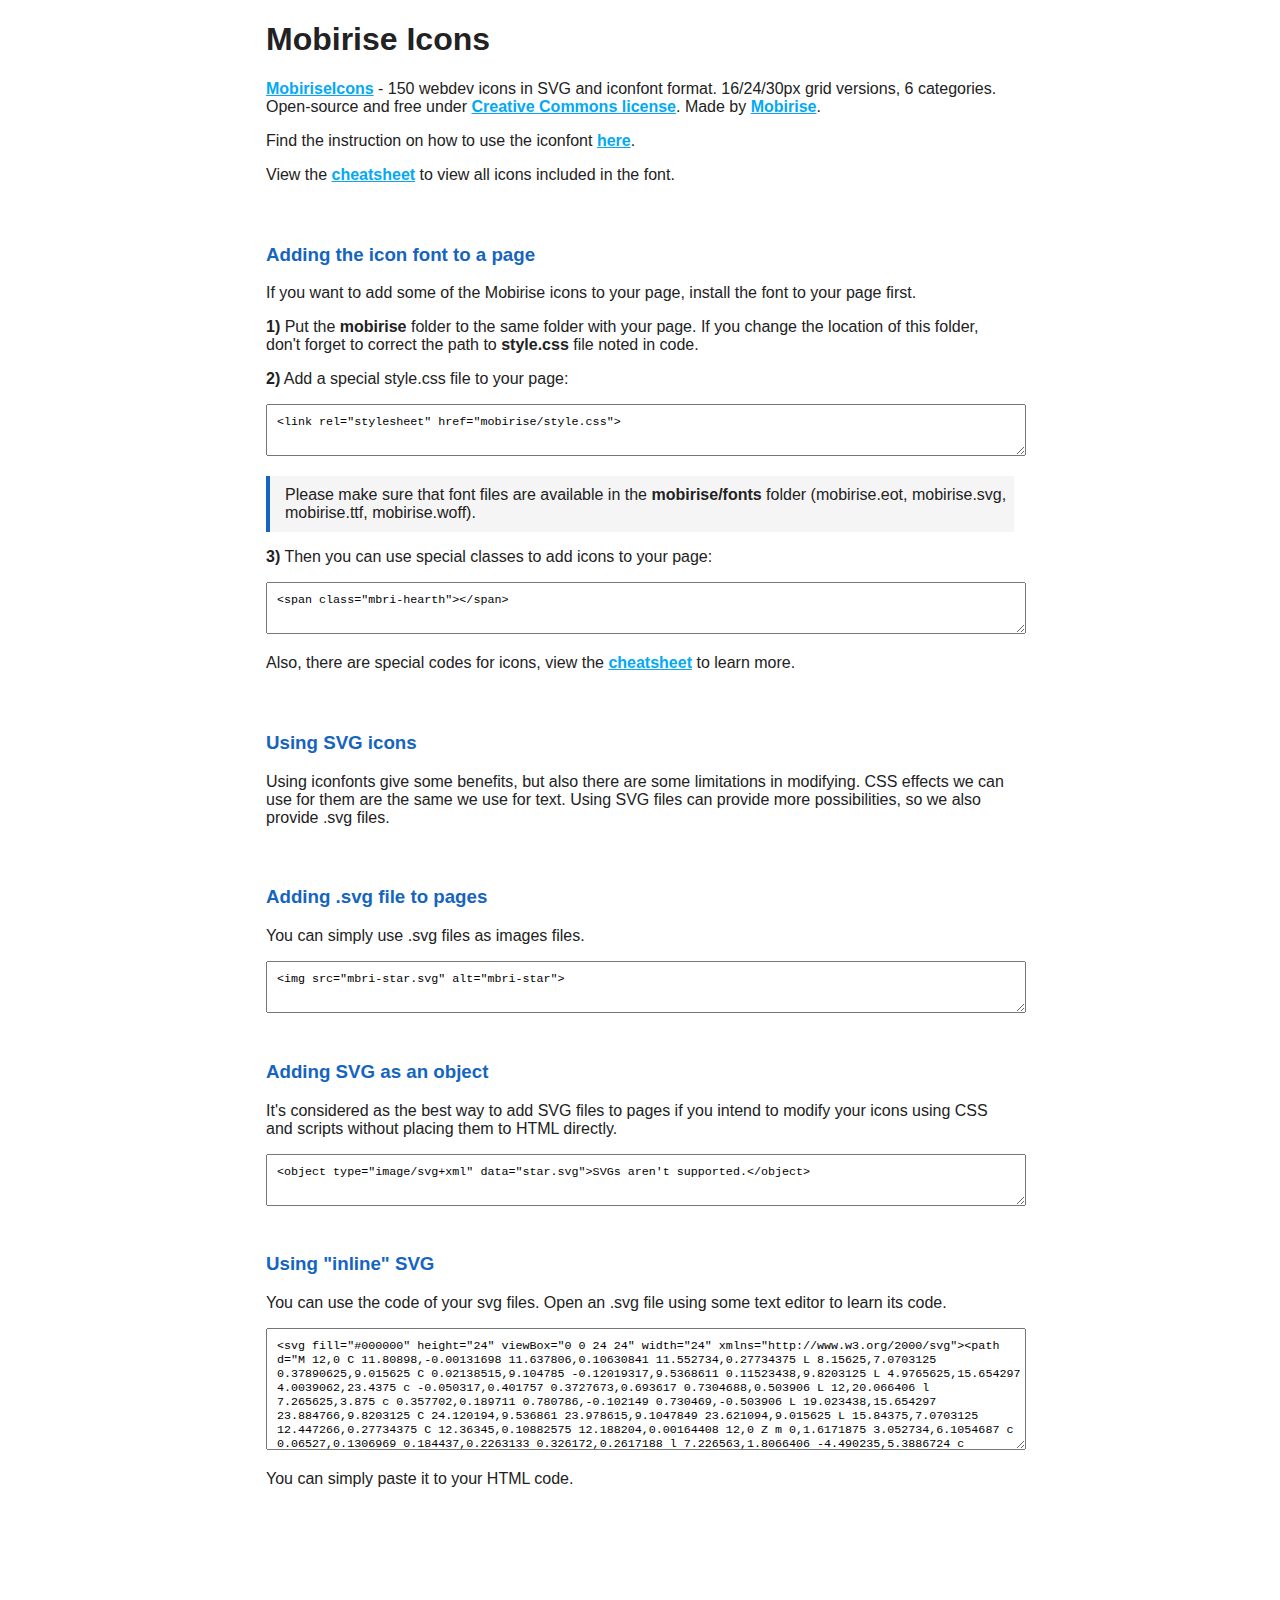
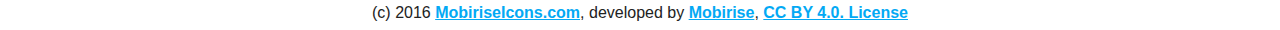
<file: mobiriseicons/readme.html>
<!DOCTYPE html>
<html>
    <head>
        <title>Mobirise Icons</title>
        <style>
            .instuction {
                font-family: sans-serif, Arial;
                display: block;
                margin: 0 auto;
                max-width: 768px;
                width: 100%;
                padding: 0 10px;
                color: #222;
                -webkit-box-sizing: border-box;
                -moz-box-sizing: border-box;
                box-sizing: border-box;
            }
            .instuction textarea {
                font-size: 0.9em;
                min-height: 30px;
                padding: 10px;
                padding-right: 0px;
                overflow: auto;
                max-width: 100%;
                width: 100%;
            }
            .note {padding-top:25px;}
            .note h3 {color:#1565C0;}
            a {
                color:#03A9F4;
                font-weight: bold;
            }
            a:visited { color:#7E57C2;}
            .footer {
                padding-top: 100px;
                text-align: center;
            }
            .p {
                padding-top: 5px;
                padding-bottom: 5px;
            }
            .highlighted {
                background-color: #F5F5F5; 
                padding-left:15px; 
                padding-top:10px;
                padding-bottom:10px; 
                border-left: .25rem solid #1565C0;
            }        
        </style>
        
    </head>

<body>
    <div class="instuction">
        
        
        <h1>Mobirise Icons</h1>
        <p><a href="https://mobiriseicons.com/">MobiriseIcons</a> - 150 webdev icons in SVG and iconfont format.  16/24/30px grid versions, 6 categories. Open-source and free under <a href="https://creativecommons.org/licenses/by/4.0/">Creative Commons license</a>. 
            Made by <a href ="https://mobirise.com">Mobirise</a>.</p>
    <p>Find the instruction on how to use the iconfont <a href="https://mobiriseicons.com/index.html#text1-z">here</a>.</p>
    <p>View the <a href="https://mobiriseicons.com/cheatsheet.html">cheatsheet</a> to view all icons included in the font.</p>
    
        <div class="note">
            <h3>Adding the icon font to a page</h3>
            <p>If you want to add some of the Mobirise icons to your page, install the font to your page first.</p>          
            <p><b>1)</b> Put the <b>mobirise</b> folder to the same folder with your page. If you change the location of this folder, don't forget to correct the path to <b>style.css</b> file noted in code.</p>
            <p><b>2)</b> Add a special style.css file to your page:</p>
            <textarea onclick="this.select()">&lt;link rel="stylesheet" href="mobirise/style.css"&gt;</textarea>
            <p class="highlighted">Please make sure that font files are available in the <b>mobirise/fonts</b> folder (mobirise.eot, mobirise.svg, mobirise.ttf, mobirise.woff).</p>   
            <p><b>3)</b> Then you can use special classes to add icons to your page:</p>
            <textarea>&lt;span class="mbri-hearth"&gt;&lt;/span&gt;</textarea>
            <p>Also, there are special codes for icons, view the <a href="https://mobiriseicons.com/cheatsheet.html">cheatsheet</a> to learn more.</p>            
        </div>
    
        <div class="note">
            <h3>Using SVG icons</h3>
            <p>Using iconfonts give some benefits, but also there are some limitations in modifying. CSS effects we can use for them are the same we use for text. Using SVG files can provide more possibilities, so we also provide .svg files.&nbsp;</p> 
        </div>
    
        <div class="note">
            <h3>Adding .svg file to pages</h3>
            <p> You can simply use .svg files as images files.</p>
            <textarea>&lt;img src="mbri-star.svg" alt="mbri-star"&gt;</textarea>
        </div>
        <div class="note">
            <h3 class="styled mbr-editable-content">Adding SVG as an object</h3>
            <p>It's considered as the best way to add SVG files to pages if you intend to modify your icons using CSS and scripts without placing them to HTML directly.</p>
            <textarea>&lt;object type="image/svg+xml" data="star.svg"&gt;SVGs aren't supported.&lt;/object&gt;</textarea>
        </div>
    <div class="note">
        <h3>Using "inline" SVG</h3> 
        <p>You can use the code of your svg files. Open an .svg file using some text editor to learn its code.</p>
        <textarea style="min-height: 100px;">&lt;svg fill="#000000" height="24" viewBox="0 0 24 24" width="24" xmlns="http://www.w3.org/2000/svg"&gt;&lt;path d="M 12,0 C 11.80898,-0.00131698 11.637806,0.10630841 11.552734,0.27734375 L 8.15625,7.0703125 0.37890625,9.015625 C 0.02138515,9.104785 -0.12019317,9.5368611 0.11523438,9.8203125 L 4.9765625,15.654297 4.0039062,23.4375 c -0.050317,0.401757 0.3727673,0.693617 0.7304688,0.503906 L 12,20.066406 l 7.265625,3.875 c 0.357702,0.189711 0.780786,-0.102149 0.730469,-0.503906 L 19.023438,15.654297 23.884766,9.8203125 C 24.120194,9.536861 23.978615,9.1047849 23.621094,9.015625 L 15.84375,7.0703125 12.447266,0.27734375 C 12.36345,0.10882575 12.188204,0.00164408 12,0 Z m 0,1.6171875 3.052734,6.1054687 c 0.06527,0.1306969 0.184437,0.2263133 0.326172,0.2617188 l 7.226563,1.8066406 -4.490235,5.3886724 c -0.08857,0.106654 -0.128889,0.245293 -0.111328,0.382812 l 0.88086,7.042969 -6.650391,-3.546875 c -0.146573,-0.07777 -0.322177,-0.07777 -0.46875,0 L 5.1152344,22.605469 5.9960938,15.5625 C 6.0136552,15.424981 5.9733368,15.286342 5.8847656,15.179688 L 1.3945312,9.7910156 8.6210938,7.984375 C 8.7628285,7.9489695 8.8819922,7.853353 8.9472656,7.7226562 Z"/&gt;&lt;/svg&gt;</textarea>
        <p>You can simply paste it to your HTML code.</p>
        </div>


<div class="footer">
        

                    <span>(c) 2016 <a href="https://mobiriseicons.com/" class="text-black">MobiriseIcons.com</a>,  developed by <a href="https://mobirise.com" class="text-black">Mobirise</a>, <a href="https://creativecommons.org/licenses/by/4.0/" class="text-black">CC BY 4.0. License</a></span>
          


</div>
        </div>
    
    </body>
</html>
</file>
